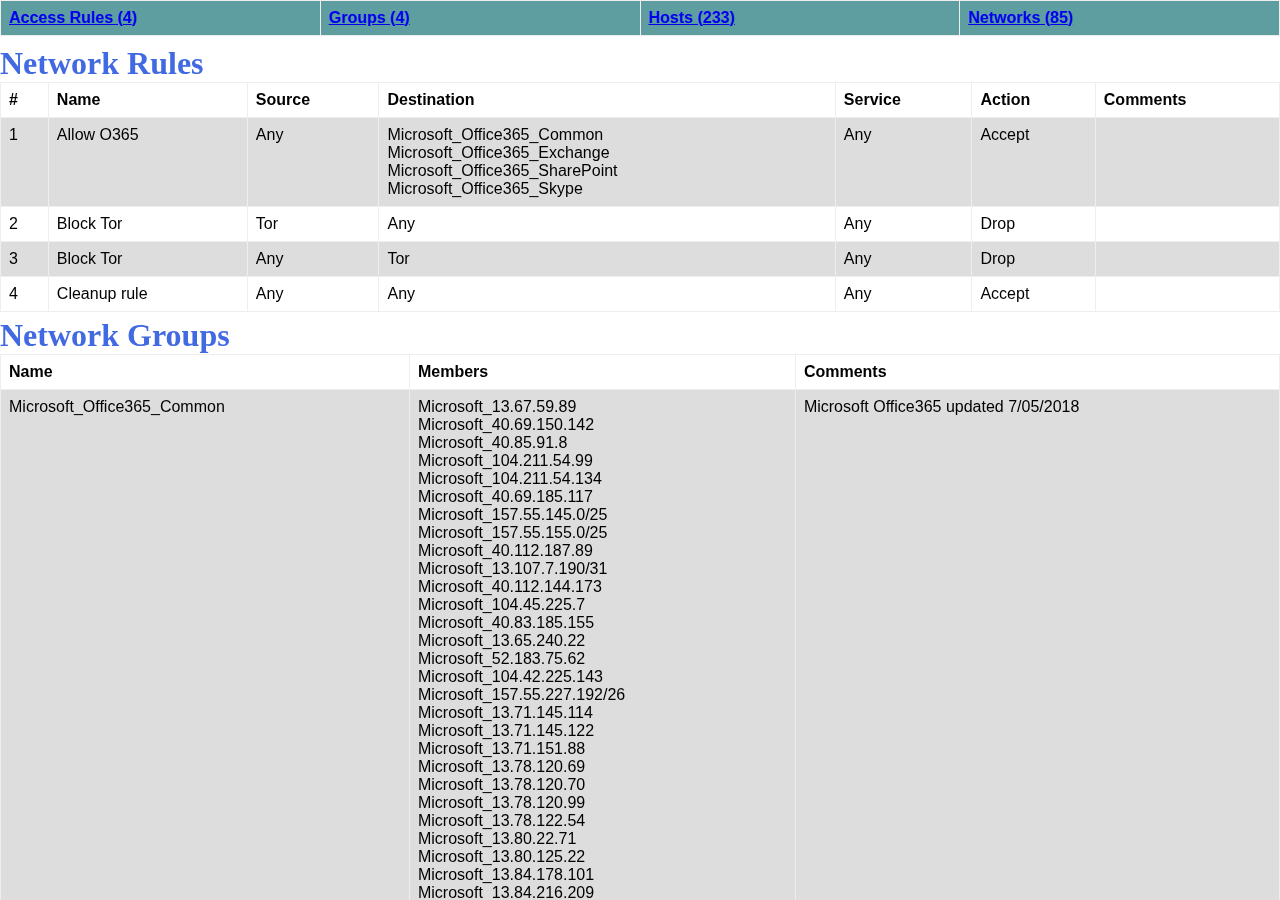
<file: Examples/ExportToHtml/Export.html>
<!DOCTYPE html>
<html lang="en">
<head>
    <meta charset="utf-8" />
    <title>Export of Check Point Rule</title>
    <style>
        html, body {
            height: 100%;
            margin: 0px;
            overflow: hidden;
        }

        table {
            font-family: arial, sans-serif;
            border-collapse: collapse;
            width: 100%;
        }

        td, th {
            border: 1px solid #eeeeee;
            text-align: left;
			vertical-align: top;
            padding: 8px;
        }

        tr:nth-child(even) {
            background-color: #dddddd;
        }

        p {
            margin: 0;
        }

        h1 {
            margin-bottom: 0;
            margin-top: 5px;
            color: royalblue;
        }

        #NavBar {
            position: fixed;
            left: 0;
            top: 0;
            width: 100%;
            height: 40px;
        }

            #NavBar table {
                table-layout: fixed;
            }

            #NavBar th {
                background-color: cadetblue;
            }

        #Body {
            position: fixed;
            left: 0px;
            width: 100%;
            top: 40px;
            height: calc(100% - 40px);
            overflow: auto;
        }

        #Floating {
            position: absolute;
            display: block;
            background-color: cadetblue;
            max-height: 75%;
            max-width: 75%;
            overflow: auto;
            border: 2px solid cadetblue;
            box-shadow: 5px 10px #888888;
        }
		
		.Negate {
			text-decoration:line-through;
		}

        h1 .Object {
            display: inline;
        }

        .Object {
            display: table;
        }

            .Object:hover {
                color: blue;
                text-decoration: underline;
            }
    </style>
    <script type="application/json" id="data">
        {"objects":[{"uid":"0f50ea59-ec07-4705-8c10-3c9056d12764","name":"Microsoft_13.71.145.122","type":"host","color":"red","comments":"Microsoft Office365 added 7/05/2018","domain":"SMC User","groups":["944631f8-73db-4ef2-810f-97a1457b086c","c311c42f-e032-4b14-8d58-6f0983ab73a5","3b214b50-20e3-40c7-8495-5ec4bee8bb84","4e485e57-ac6c-44af-a154-171529dbe67b"],"ipv4-address":"13.71.145.122","meta-info":{"creation-time":"2018-05-11T08:50:41+10:00","creator":"admin","last-modifier":"admin","last-modify-time":"2018-05-11T08:50:41+10:00","lock":"unlocked","validation-state":"ok"},"nat-settings":{"auto-rule":false},"read-only":false,"tags":["Microsoft_Office365"]},{"uid":"5ac08d33-fabd-40d7-b2fa-604aee055514","name":"Microsoft_104.41.35.170","type":"host","color":"red","comments":"Microsoft Office365 added 7/05/2018","domain":"SMC User","groups":["944631f8-73db-4ef2-810f-97a1457b086c","c311c42f-e032-4b14-8d58-6f0983ab73a5","3b214b50-20e3-40c7-8495-5ec4bee8bb84","4e485e57-ac6c-44af-a154-171529dbe67b"],"ipv4-address":"104.41.35.170","meta-info":{"creation-time":"2018-05-11T08:58:36+10:00","creator":"admin","last-modifier":"admin","last-modify-time":"2018-05-11T08:58:36+10:00","lock":"unlocked","validation-state":"ok"},"nat-settings":{"auto-rule":false},"read-only":false,"tags":["Microsoft_Office365"]},{"uid":"24c4ddc9-b5bd-4dc1-bb62-14de71d60bdf","name":"Microsoft_23.101.14.229","type":"host","color":"red","comments":"Microsoft Office365 added 7/05/2018","domain":"SMC User","groups":["944631f8-73db-4ef2-810f-97a1457b086c","c311c42f-e032-4b14-8d58-6f0983ab73a5","3b214b50-20e3-40c7-8495-5ec4bee8bb84","4e485e57-ac6c-44af-a154-171529dbe67b"],"ipv4-address":"23.101.14.229","meta-info":{"creation-time":"2018-05-11T08:54:08+10:00","creator":"admin","last-modifier":"admin","last-modify-time":"2018-05-11T08:54:08+10:00","lock":"unlocked","validation-state":"ok"},"nat-settings":{"auto-rule":false},"read-only":false,"tags":["Microsoft_Office365"]},{"uid":"8b096c51-9809-42f9-8cec-ad5cf5eeb710","name":"Microsoft_168.61.149.17","type":"host","color":"red","comments":"Microsoft Office365 added 7/05/2018","domain":"SMC User","groups":["944631f8-73db-4ef2-810f-97a1457b086c","c311c42f-e032-4b14-8d58-6f0983ab73a5","3b214b50-20e3-40c7-8495-5ec4bee8bb84","4e485e57-ac6c-44af-a154-171529dbe67b"],"ipv4-address":"168.61.149.17","meta-info":{"creation-time":"2018-05-11T08:54:59+10:00","creator":"admin","last-modifier":"admin","last-modify-time":"2018-05-11T08:54:59+10:00","lock":"unlocked","validation-state":"ok"},"nat-settings":{"auto-rule":false},"read-only":false,"tags":["Microsoft_Office365"]},{"uid":"ab78050e-2acf-45a6-ba4b-5b35176acaaf","name":"Microsoft_23.101.224.16/29","type":"network","broadcast":"allow","color":"red","comments":"Microsoft Office365 added 7/05/2018","domain":"SMC User","groups":["944631f8-73db-4ef2-810f-97a1457b086c","c311c42f-e032-4b14-8d58-6f0983ab73a5","3b214b50-20e3-40c7-8495-5ec4bee8bb84","4e485e57-ac6c-44af-a154-171529dbe67b"],"mask-length4":29,"mask-length6":-1,"meta-info":{"creation-time":"2018-05-11T08:57:37+10:00","creator":"admin","last-modifier":"admin","last-modify-time":"2018-05-11T08:57:37+10:00","lock":"unlocked","validation-state":"ok"},"nat-settings":{"auto-rule":false},"read-only":false,"subnet4":"23.101.224.16","tags":["Microsoft_Office365"]},{"uid":"48c48394-7134-4a4d-84bf-ddbea00efe13","name":"Microsoft_134.170.172.128/25","type":"network","broadcast":"allow","color":"red","comments":"Microsoft Office365 added 7/05/2018","domain":"SMC User","groups":["944631f8-73db-4ef2-810f-97a1457b086c","c311c42f-e032-4b14-8d58-6f0983ab73a5","3b214b50-20e3-40c7-8495-5ec4bee8bb84","4e485e57-ac6c-44af-a154-171529dbe67b"],"mask-length4":25,"mask-length6":-1,"meta-info":{"creation-time":"2018-05-11T08:57:08+10:00","creator":"admin","last-modifier":"admin","last-modify-time":"2018-05-11T08:57:08+10:00","lock":"unlocked","validation-state":"ok"},"nat-settings":{"auto-rule":false},"read-only":false,"subnet4":"134.170.172.128","tags":["Microsoft_Office365"]},{"uid":"d88c94f1-9296-4677-9820-2c2abb01dc10","name":"Microsoft_65.52.184.75","type":"host","color":"red","comments":"Microsoft Office365 added 7/05/2018","domain":"SMC User","groups":["944631f8-73db-4ef2-810f-97a1457b086c","c311c42f-e032-4b14-8d58-6f0983ab73a5","3b214b50-20e3-40c7-8495-5ec4bee8bb84","4e485e57-ac6c-44af-a154-171529dbe67b"],"ipv4-address":"65.52.184.75","meta-info":{"creation-time":"2018-05-11T08:54:34+10:00","creator":"admin","last-modifier":"admin","last-modify-time":"2018-05-11T08:54:34+10:00","lock":"unlocked","validation-state":"ok"},"nat-settings":{"auto-rule":false},"read-only":false,"tags":["Microsoft_Office365"]},{"uid":"7dc693f0-62f4-4ce0-97c9-ce3a4b7cca5a","name":"Microsoft_168.62.43.8","type":"host","color":"red","comments":"Microsoft Office365 added 7/05/2018","domain":"SMC User","groups":["944631f8-73db-4ef2-810f-97a1457b086c","c311c42f-e032-4b14-8d58-6f0983ab73a5","3b214b50-20e3-40c7-8495-5ec4bee8bb84","4e485e57-ac6c-44af-a154-171529dbe67b"],"ipv4-address":"168.62.43.8","meta-info":{"creation-time":"2018-05-11T08:55:04+10:00","creator":"admin","last-modifier":"admin","last-modify-time":"2018-05-11T08:55:04+10:00","lock":"unlocked","validation-state":"ok"},"nat-settings":{"auto-rule":false},"read-only":false,"tags":["Microsoft_Office365"]},{"uid":"8f84ec70-19ce-4fcb-9703-81e3e7947ae3","name":"Microsoft_207.46.216.54","type":"host","color":"red","comments":"Microsoft Office365 added 7/05/2018","domain":"SMC User","groups":["944631f8-73db-4ef2-810f-97a1457b086c","c311c42f-e032-4b14-8d58-6f0983ab73a5","3b214b50-20e3-40c7-8495-5ec4bee8bb84","4e485e57-ac6c-44af-a154-171529dbe67b"],"ipv4-address":"207.46.216.54","meta-info":{"creation-time":"2018-05-11T08:53:16+10:00","creator":"admin","last-modifier":"admin","last-modify-time":"2018-05-11T08:53:16+10:00","lock":"unlocked","validation-state":"ok"},"nat-settings":{"auto-rule":false},"read-only":false,"tags":["Microsoft_Office365"]},{"uid":"aca1f387-aa45-4df3-a6cd-338eadde23cd","name":"Microsoft_23.100.104.16/28","type":"network","broadcast":"allow","color":"red","comments":"Microsoft Office365 added 7/05/2018","domain":"SMC User","groups":["944631f8-73db-4ef2-810f-97a1457b086c","c311c42f-e032-4b14-8d58-6f0983ab73a5","3b214b50-20e3-40c7-8495-5ec4bee8bb84","4e485e57-ac6c-44af-a154-171529dbe67b"],"mask-length4":28,"mask-length6":-1,"meta-info":{"creation-time":"2018-05-11T08:57:27+10:00","creator":"admin","last-modifier":"admin","last-modify-time":"2018-05-11T08:57:27+10:00","lock":"unlocked","validation-state":"ok"},"nat-settings":{"auto-rule":false},"read-only":false,"subnet4":"23.100.104.16","tags":["Microsoft_Office365"]},{"uid":"34336478-eab2-4e1b-97dd-292105ab05c0","name":"Microsoft_52.108.0.0/14","type":"network","broadcast":"allow","color":"red","comments":"Microsoft Office365 added 7/05/2018","domain":"SMC User","groups":["944631f8-73db-4ef2-810f-97a1457b086c","c311c42f-e032-4b14-8d58-6f0983ab73a5","3b214b50-20e3-40c7-8495-5ec4bee8bb84","4e485e57-ac6c-44af-a154-171529dbe67b"],"mask-length4":14,"mask-length6":-1,"meta-info":{"creation-time":"2018-05-11T08:55:27+10:00","creator":"admin","last-modifier":"admin","last-modify-time":"2018-05-11T08:55:27+10:00","lock":"unlocked","validation-state":"ok"},"nat-settings":{"auto-rule":false},"read-only":false,"subnet4":"52.108.0.0","tags":["Microsoft_Office365"]},{"uid":"24e400d3-4345-435b-97c0-126c649acc0c","name":"Microsoft_70.37.96.155","type":"host","color":"red","comments":"Microsoft Office365 added 7/05/2018","domain":"SMC User","groups":["944631f8-73db-4ef2-810f-97a1457b086c","c311c42f-e032-4b14-8d58-6f0983ab73a5","3b214b50-20e3-40c7-8495-5ec4bee8bb84","4e485e57-ac6c-44af-a154-171529dbe67b"],"ipv4-address":"70.37.96.155","meta-info":{"creation-time":"2018-05-11T08:52:33+10:00","creator":"admin","last-modifier":"admin","last-modify-time":"2018-05-11T08:52:33+10:00","lock":"unlocked","validation-state":"ok"},"nat-settings":{"auto-rule":false},"read-only":false,"tags":["Microsoft_Office365"]},{"uid":"62863601-15f7-4f52-9f2e-9a6de164e02d","name":"Microsoft_104.44.254.128/25","type":"network","broadcast":"allow","color":"red","comments":"Microsoft Office365 added 7/05/2018","domain":"SMC User","groups":["944631f8-73db-4ef2-810f-97a1457b086c","c311c42f-e032-4b14-8d58-6f0983ab73a5","3b214b50-20e3-40c7-8495-5ec4bee8bb84","4e485e57-ac6c-44af-a154-171529dbe67b"],"mask-length4":25,"mask-length6":-1,"meta-info":{"creation-time":"2018-05-11T08:57:04+10:00","creator":"admin","last-modifier":"admin","last-modify-time":"2018-05-11T08:57:04+10:00","lock":"unlocked","validation-state":"ok"},"nat-settings":{"auto-rule":false},"read-only":false,"subnet4":"104.44.254.128","tags":["Microsoft_Office365"]},{"uid":"34f41a5c-e646-413e-adb9-71ce6a0c61f2","name":"Microsoft_191.238.160.173","type":"host","color":"red","comments":"Microsoft Office365 added 7/05/2018","domain":"SMC User","groups":["944631f8-73db-4ef2-810f-97a1457b086c","c311c42f-e032-4b14-8d58-6f0983ab73a5","3b214b50-20e3-40c7-8495-5ec4bee8bb84","4e485e57-ac6c-44af-a154-171529dbe67b"],"ipv4-address":"191.238.160.173","meta-info":{"creation-time":"2018-05-11T08:53:12+10:00","creator":"admin","last-modifier":"admin","last-modify-time":"2018-05-11T08:53:12+10:00","lock":"unlocked","validation-state":"ok"},"nat-settings":{"auto-rule":false},"read-only":false,"tags":["Microsoft_Office365"]},{"uid":"26e748f2-e515-48f4-9613-5131125ce975","name":"Block Tor","type":"access-rule","action":"Drop","action-settings":{"enable-identity-captive-portal":false},"color":"aquamarine","comments":"","content":["97aeb369-9aea-11d5-bd16-0090272ccb30"],"content-direction":"any","content-negate":false,"custom-fields":{"field-1":"","field-2":"","field-3":""},"destination":["5a30d6ea-095e-45d3-93b4-c6ecfaae33c2"],"destination-negate":false,"domain":"SMC User","enabled":true,"install-on":["6c488338-8eec-4103-ad21-cd461ac2c476"],"layer":"8a5e96fb-c793-457f-b78f-c667074223a5","meta-info":{"creation-time":"2018-05-13T08:58:32+10:00","creator":"admin","last-modifier":"admin","last-modify-time":"2018-05-13T08:59:57+10:00","lock":"unlocked","validation-state":"ok"},"read-only":false,"rule-number":"3","service":["97aeb369-9aea-11d5-bd16-0090272ccb30"],"service-negate":false,"source":["97aeb369-9aea-11d5-bd16-0090272ccb30"],"source-negate":false,"tags":[],"track":{"accounting":false,"alert":"none","per-connection":false,"per-session":false,"type":"None"},"vpn":["97aeb369-9aea-11d5-bd16-0090272ccb30"]},{"uid":"725ed9de-facc-4d49-b25a-12a73c48d851","name":"Microsoft_65.55.239.168","type":"host","color":"red","comments":"Microsoft Office365 added 7/05/2018","domain":"SMC User","groups":["944631f8-73db-4ef2-810f-97a1457b086c","c311c42f-e032-4b14-8d58-6f0983ab73a5","3b214b50-20e3-40c7-8495-5ec4bee8bb84","4e485e57-ac6c-44af-a154-171529dbe67b"],"ipv4-address":"65.55.239.168","meta-info":{"creation-time":"2018-05-11T08:52:31+10:00","creator":"admin","last-modifier":"admin","last-modify-time":"2018-05-11T08:52:31+10:00","lock":"unlocked","validation-state":"ok"},"nat-settings":{"auto-rule":false},"read-only":false,"tags":["Microsoft_Office365"]},{"uid":"c1d5f55e-95ba-48d5-b7b9-76b0508d275b","name":"Microsoft_104.43.140.223","type":"host","color":"red","comments":"Microsoft Office365 added 7/05/2018","domain":"SMC User","groups":["944631f8-73db-4ef2-810f-97a1457b086c","c311c42f-e032-4b14-8d58-6f0983ab73a5","3b214b50-20e3-40c7-8495-5ec4bee8bb84","4e485e57-ac6c-44af-a154-171529dbe67b"],"ipv4-address":"104.43.140.223","meta-info":{"creation-time":"2018-05-11T08:54:42+10:00","creator":"admin","last-modifier":"admin","last-modify-time":"2018-05-11T08:54:42+10:00","lock":"unlocked","validation-state":"ok"},"nat-settings":{"auto-rule":false},"read-only":false,"tags":["Microsoft_Office365"]},{"uid":"63e1c433-b54c-49ed-8b67-7f3740d8f76d","name":"Microsoft_157.55.145.0/25","type":"network","broadcast":"allow","color":"red","comments":"Microsoft Office365 added 7/05/2018","domain":"SMC User","groups":["944631f8-73db-4ef2-810f-97a1457b086c","c311c42f-e032-4b14-8d58-6f0983ab73a5","3b214b50-20e3-40c7-8495-5ec4bee8bb84","4e485e57-ac6c-44af-a154-171529dbe67b"],"mask-length4":25,"mask-length6":-1,"meta-info":{"creation-time":"2018-05-11T08:50:19+10:00","creator":"admin","last-modifier":"admin","last-modify-time":"2018-05-11T08:50:19+10:00","lock":"unlocked","validation-state":"ok"},"nat-settings":{"auto-rule":false},"read-only":false,"subnet4":"157.55.145.0","tags":["Microsoft_Office365"]},{"uid":"1d653891-f86e-444b-a907-a4c9ab4e8192","name":"Microsoft_23.99.116.116","type":"host","color":"red","comments":"Microsoft Office365 added 7/05/2018","domain":"SMC User","groups":["944631f8-73db-4ef2-810f-97a1457b086c","c311c42f-e032-4b14-8d58-6f0983ab73a5","3b214b50-20e3-40c7-8495-5ec4bee8bb84","4e485e57-ac6c-44af-a154-171529dbe67b"],"ipv4-address":"23.99.116.116","meta-info":{"creation-time":"2018-05-11T08:54:05+10:00","creator":"admin","last-modifier":"admin","last-modify-time":"2018-05-11T08:54:05+10:00","lock":"unlocked","validation-state":"ok"},"nat-settings":{"auto-rule":false},"read-only":false,"tags":["Microsoft_Office365"]},{"uid":"4feb30ce-6b7e-4ffc-8b6c-e07f7367dba9","name":"Microsoft_40.69.185.117","type":"host","color":"red","comments":"Microsoft Office365 added 7/05/2018","domain":"SMC User","groups":["944631f8-73db-4ef2-810f-97a1457b086c","c311c42f-e032-4b14-8d58-6f0983ab73a5","3b214b50-20e3-40c7-8495-5ec4bee8bb84","4e485e57-ac6c-44af-a154-171529dbe67b"],"ipv4-address":"40.69.185.117","meta-info":{"creation-time":"2018-05-11T08:50:18+10:00","creator":"admin","last-modifier":"admin","last-modify-time":"2018-05-11T08:50:18+10:00","lock":"unlocked","validation-state":"ok"},"nat-settings":{"auto-rule":false},"read-only":false,"tags":["Microsoft_Office365"]},{"uid":"bb686b5a-2f20-4d0e-b37f-4d439327d391","name":"Microsoft_13.67.59.89","type":"host","color":"red","comments":"Microsoft Office365 added 7/05/2018","domain":"SMC User","groups":["944631f8-73db-4ef2-810f-97a1457b086c","c311c42f-e032-4b14-8d58-6f0983ab73a5","3b214b50-20e3-40c7-8495-5ec4bee8bb84","4e485e57-ac6c-44af-a154-171529dbe67b"],"ipv4-address":"13.67.59.89","meta-info":{"creation-time":"2018-05-11T08:50:10+10:00","creator":"admin","last-modifier":"admin","last-modify-time":"2018-05-11T08:50:10+10:00","lock":"unlocked","validation-state":"ok"},"nat-settings":{"auto-rule":false},"read-only":false,"tags":["Microsoft_Office365"]},{"uid":"198c851d-f1ab-4011-ba26-607e507c4e87","name":"Microsoft_157.55.45.128/25","type":"network","broadcast":"allow","color":"red","comments":"Microsoft Office365 added 7/05/2018","domain":"SMC User","groups":["944631f8-73db-4ef2-810f-97a1457b086c","c311c42f-e032-4b14-8d58-6f0983ab73a5","3b214b50-20e3-40c7-8495-5ec4bee8bb84","4e485e57-ac6c-44af-a154-171529dbe67b"],"mask-length4":25,"mask-length6":-1,"meta-info":{"creation-time":"2018-05-11T08:57:14+10:00","creator":"admin","last-modifier":"admin","last-modify-time":"2018-05-11T08:57:14+10:00","lock":"unlocked","validation-state":"ok"},"nat-settings":{"auto-rule":false},"read-only":false,"subnet4":"157.55.45.128","tags":["Microsoft_Office365"]},{"uid":"96c60a94-6e64-4a81-8ec8-7ff81ee5ab82","name":"Microsoft_52.163.58.153","type":"host","color":"red","comments":"Microsoft Office365 added 7/05/2018","domain":"SMC User","groups":["944631f8-73db-4ef2-810f-97a1457b086c","c311c42f-e032-4b14-8d58-6f0983ab73a5","3b214b50-20e3-40c7-8495-5ec4bee8bb84","4e485e57-ac6c-44af-a154-171529dbe67b"],"ipv4-address":"52.163.58.153","meta-info":{"creation-time":"2018-05-11T08:51:53+10:00","creator":"admin","last-modifier":"admin","last-modify-time":"2018-05-11T08:51:53+10:00","lock":"unlocked","validation-state":"ok"},"nat-settings":{"auto-rule":false},"read-only":false,"tags":["Microsoft_Office365"]},{"uid":"1503e1f3-f688-4fcf-8389-50b622fc8f39","name":"Microsoft_40.84.4.119","type":"host","color":"red","comments":"Microsoft Office365 added 7/05/2018","domain":"SMC User","groups":["944631f8-73db-4ef2-810f-97a1457b086c","c311c42f-e032-4b14-8d58-6f0983ab73a5","3b214b50-20e3-40c7-8495-5ec4bee8bb84","4e485e57-ac6c-44af-a154-171529dbe67b"],"ipv4-address":"40.84.4.119","meta-info":{"creation-time":"2018-05-11T08:53:21+10:00","creator":"admin","last-modifier":"admin","last-modify-time":"2018-05-11T08:53:21+10:00","lock":"unlocked","validation-state":"ok"},"nat-settings":{"auto-rule":false},"read-only":false,"tags":["Microsoft_Office365"]},{"uid":"5a2c50fa-c6a1-423d-85c3-e19deb028734","name":"Microsoft_13.75.48.16/29","type":"network","broadcast":"allow","color":"red","comments":"Microsoft Office365 added 7/05/2018","domain":"SMC User","groups":["944631f8-73db-4ef2-810f-97a1457b086c","c311c42f-e032-4b14-8d58-6f0983ab73a5","3b214b50-20e3-40c7-8495-5ec4bee8bb84","4e485e57-ac6c-44af-a154-171529dbe67b"],"mask-length4":29,"mask-length6":-1,"meta-info":{"creation-time":"2018-05-11T08:57:20+10:00","creator":"admin","last-modifier":"admin","last-modify-time":"2018-05-11T08:57:20+10:00","lock":"unlocked","validation-state":"ok"},"nat-settings":{"auto-rule":false},"read-only":false,"subnet4":"13.75.48.16","tags":["Microsoft_Office365"]},{"uid":"66a7a936-9ca8-45d5-9c65-a2614e97faef","name":"Microsoft_13.84.218.185","type":"host","color":"red","comments":"Microsoft Office365 added 7/05/2018","domain":"SMC User","groups":["944631f8-73db-4ef2-810f-97a1457b086c","c311c42f-e032-4b14-8d58-6f0983ab73a5","3b214b50-20e3-40c7-8495-5ec4bee8bb84","4e485e57-ac6c-44af-a154-171529dbe67b"],"ipv4-address":"13.84.218.185","meta-info":{"creation-time":"2018-05-11T08:53:28+10:00","creator":"admin","last-modifier":"admin","last-modify-time":"2018-05-11T08:53:28+10:00","lock":"unlocked","validation-state":"ok"},"nat-settings":{"auto-rule":false},"read-only":false,"tags":["Microsoft_Office365"]},{"uid":"3d092daa-aa6e-4ba2-92ab-d164777585be","name":"Microsoft_104.43.21.58","type":"host","color":"red","comments":"Microsoft Office365 added 7/05/2018","domain":"SMC User","groups":["944631f8-73db-4ef2-810f-97a1457b086c","c311c42f-e032-4b14-8d58-6f0983ab73a5","3b214b50-20e3-40c7-8495-5ec4bee8bb84","4e485e57-ac6c-44af-a154-171529dbe67b"],"ipv4-address":"104.43.21.58","meta-info":{"creation-time":"2018-05-11T08:52:46+10:00","creator":"admin","last-modifier":"admin","last-modify-time":"2018-05-11T08:52:46+10:00","lock":"unlocked","validation-state":"ok"},"nat-settings":{"auto-rule":false},"read-only":false,"tags":["Microsoft_Office365"]},{"uid":"f9ad91c2-4eab-4582-91c0-0257c347291d","name":"Microsoft_157.56.151.0/25","type":"network","broadcast":"allow","color":"red","comments":"Microsoft Office365 added 7/05/2018","domain":"SMC User","groups":["944631f8-73db-4ef2-810f-97a1457b086c","c311c42f-e032-4b14-8d58-6f0983ab73a5","3b214b50-20e3-40c7-8495-5ec4bee8bb84","4e485e57-ac6c-44af-a154-171529dbe67b"],"mask-length4":25,"mask-length6":-1,"meta-info":{"creation-time":"2018-05-11T08:56:18+10:00","creator":"admin","last-modifier":"admin","last-modify-time":"2018-05-11T08:56:18+10:00","lock":"unlocked","validation-state":"ok"},"nat-settings":{"auto-rule":false},"read-only":false,"subnet4":"157.56.151.0","tags":["Microsoft_Office365"]},{"uid":"7c62f5cf-92e4-47f7-a9f5-af6569bd19e4","name":"Microsoft_13.84.145.7","type":"host","color":"red","comments":"Microsoft Office365 added 7/05/2018","domain":"SMC User","groups":["944631f8-73db-4ef2-810f-97a1457b086c","c311c42f-e032-4b14-8d58-6f0983ab73a5","3b214b50-20e3-40c7-8495-5ec4bee8bb84","4e485e57-ac6c-44af-a154-171529dbe67b"],"ipv4-address":"13.84.145.7","meta-info":{"creation-time":"2018-05-11T08:56:06+10:00","creator":"admin","last-modifier":"admin","last-modify-time":"2018-05-11T08:56:06+10:00","lock":"unlocked","validation-state":"ok"},"nat-settings":{"auto-rule":false},"read-only":false,"tags":["Microsoft_Office365"]},{"uid":"ff8d973f-fe54-41aa-9943-45390c0c006e","name":"Microsoft_207.46.134.255","type":"host","color":"red","comments":"Microsoft Office365 added 7/05/2018","domain":"SMC User","groups":["944631f8-73db-4ef2-810f-97a1457b086c","c311c42f-e032-4b14-8d58-6f0983ab73a5","3b214b50-20e3-40c7-8495-5ec4bee8bb84","4e485e57-ac6c-44af-a154-171529dbe67b"],"ipv4-address":"207.46.134.255","meta-info":{"creation-time":"2018-05-11T08:55:11+10:00","creator":"admin","last-modifier":"admin","last-modify-time":"2018-05-11T08:55:11+10:00","lock":"unlocked","validation-state":"ok"},"nat-settings":{"auto-rule":false},"read-only":false,"tags":["Microsoft_Office365"]},{"uid":"78fc488e-ab57-425c-8861-38c5b5626ee4","name":"Microsoft_104.40.211.46","type":"host","color":"red","comments":"Microsoft Office365 added 7/05/2018","domain":"SMC User","groups":["944631f8-73db-4ef2-810f-97a1457b086c","c311c42f-e032-4b14-8d58-6f0983ab73a5","3b214b50-20e3-40c7-8495-5ec4bee8bb84","4e485e57-ac6c-44af-a154-171529dbe67b"],"ipv4-address":"104.40.211.46","meta-info":{"creation-time":"2018-05-11T08:52:42+10:00","creator":"admin","last-modifier":"admin","last-modify-time":"2018-05-11T08:52:42+10:00","lock":"unlocked","validation-state":"ok"},"nat-settings":{"auto-rule":false},"read-only":false,"tags":["Microsoft_Office365"]},{"uid":"818a41dd-77ef-43dd-a8d4-5bf80ca07a02","name":"Microsoft_52.232.112.133","type":"host","color":"red","comments":"Microsoft Office365 added 7/05/2018","domain":"SMC User","groups":["944631f8-73db-4ef2-810f-97a1457b086c","c311c42f-e032-4b14-8d58-6f0983ab73a5","3b214b50-20e3-40c7-8495-5ec4bee8bb84","4e485e57-ac6c-44af-a154-171529dbe67b"],"ipv4-address":"52.232.112.133","meta-info":{"creation-time":"2018-05-11T08:52:18+10:00","creator":"admin","last-modifier":"admin","last-modify-time":"2018-05-11T08:52:18+10:00","lock":"unlocked","validation-state":"ok"},"nat-settings":{"auto-rule":false},"read-only":false,"tags":["Microsoft_Office365"]},{"uid":"55937f22-0450-41a4-8e2e-19eb6ca56425","name":"Microsoft_13.91.91.243","type":"host","color":"red","comments":"Microsoft Office365 added 7/05/2018","domain":"SMC User","groups":["944631f8-73db-4ef2-810f-97a1457b086c","c311c42f-e032-4b14-8d58-6f0983ab73a5","3b214b50-20e3-40c7-8495-5ec4bee8bb84","4e485e57-ac6c-44af-a154-171529dbe67b"],"ipv4-address":"13.91.91.243","meta-info":{"creation-time":"2018-05-11T08:51:06+10:00","creator":"admin","last-modifier":"admin","last-modify-time":"2018-05-11T08:51:06+10:00","lock":"unlocked","validation-state":"ok"},"nat-settings":{"auto-rule":false},"read-only":false,"tags":["Microsoft_Office365"]},{"uid":"9b493731-44a7-4bdb-b2e2-e9aae4bb79ba","name":"Microsoft_52.178.146.3","type":"host","color":"red","comments":"Microsoft Office365 added 7/05/2018","domain":"SMC User","groups":["944631f8-73db-4ef2-810f-97a1457b086c","c311c42f-e032-4b14-8d58-6f0983ab73a5","3b214b50-20e3-40c7-8495-5ec4bee8bb84","4e485e57-ac6c-44af-a154-171529dbe67b"],"ipv4-address":"52.178.146.3","meta-info":{"creation-time":"2018-05-11T08:52:09+10:00","creator":"admin","last-modifier":"admin","last-modify-time":"2018-05-11T08:52:09+10:00","lock":"unlocked","validation-state":"ok"},"nat-settings":{"auto-rule":false},"read-only":false,"tags":["Microsoft_Office365"]},{"uid":"3ca9c2fe-7640-45c1-8c10-934866225a62","name":"Microsoft_137.116.172.39","type":"host","color":"red","comments":"Microsoft Office365 added 7/05/2018","domain":"SMC User","groups":["944631f8-73db-4ef2-810f-97a1457b086c","c311c42f-e032-4b14-8d58-6f0983ab73a5","3b214b50-20e3-40c7-8495-5ec4bee8bb84","4e485e57-ac6c-44af-a154-171529dbe67b"],"ipv4-address":"137.116.172.39","meta-info":{"creation-time":"2018-05-11T08:55:37+10:00","creator":"admin","last-modifier":"admin","last-modify-time":"2018-05-11T08:55:37+10:00","lock":"unlocked","validation-state":"ok"},"nat-settings":{"auto-rule":false},"read-only":false,"tags":["Microsoft_Office365"]},{"uid":"2cfcad33-60e5-4821-a6e1-9d26988095fa","name":"Microsoft_191.237.218.239","type":"host","color":"red","comments":"Microsoft Office365 added 7/05/2018","domain":"SMC User","groups":["944631f8-73db-4ef2-810f-97a1457b086c","c311c42f-e032-4b14-8d58-6f0983ab73a5","3b214b50-20e3-40c7-8495-5ec4bee8bb84","4e485e57-ac6c-44af-a154-171529dbe67b"],"ipv4-address":"191.237.218.239","meta-info":{"creation-time":"2018-05-11T08:55:10+10:00","creator":"admin","last-modifier":"admin","last-modify-time":"2018-05-11T08:55:10+10:00","lock":"unlocked","validation-state":"ok"},"nat-settings":{"auto-rule":false},"read-only":false,"tags":["Microsoft_Office365"]},{"uid":"e742858d-77ae-4057-83e8-871131eca6a7","name":"Microsoft_13.107.7.190/31","type":"network","broadcast":"allow","color":"red","comments":"Microsoft Office365 added 7/05/2018","domain":"SMC User","groups":["944631f8-73db-4ef2-810f-97a1457b086c","c311c42f-e032-4b14-8d58-6f0983ab73a5","3b214b50-20e3-40c7-8495-5ec4bee8bb84","4e485e57-ac6c-44af-a154-171529dbe67b"],"mask-length4":31,"mask-length6":-1,"meta-info":{"creation-time":"2018-05-11T08:50:25+10:00","creator":"admin","last-modifier":"admin","last-modify-time":"2018-05-11T08:50:25+10:00","lock":"unlocked","validation-state":"ok"},"nat-settings":{"auto-rule":false},"read-only":false,"subnet4":"13.107.7.190","tags":["Microsoft_Office365"]},{"uid":"be0edf90-abcc-4473-ae98-40f6634bb9c0","name":"Microsoft_104.46.38.64","type":"host","color":"red","comments":"Microsoft Office365 added 7/05/2018","domain":"SMC User","groups":["944631f8-73db-4ef2-810f-97a1457b086c","c311c42f-e032-4b14-8d58-6f0983ab73a5","3b214b50-20e3-40c7-8495-5ec4bee8bb84","4e485e57-ac6c-44af-a154-171529dbe67b"],"ipv4-address":"104.46.38.64","meta-info":{"creation-time":"2018-05-11T08:54:45+10:00","creator":"admin","last-modifier":"admin","last-modify-time":"2018-05-11T08:54:45+10:00","lock":"unlocked","validation-state":"ok"},"nat-settings":{"auto-rule":false},"read-only":false,"tags":["Microsoft_Office365"]},{"uid":"0fb7cd65-5c3e-43c5-b2a5-491ec17ccf05","name":"Microsoft_104.46.224.64/28","type":"network","broadcast":"allow","color":"red","comments":"Microsoft Office365 added 7/05/2018","domain":"SMC User","groups":["944631f8-73db-4ef2-810f-97a1457b086c","c311c42f-e032-4b14-8d58-6f0983ab73a5","3b214b50-20e3-40c7-8495-5ec4bee8bb84","4e485e57-ac6c-44af-a154-171529dbe67b"],"mask-length4":28,"mask-length6":-1,"meta-info":{"creation-time":"2018-05-11T08:58:00+10:00","creator":"admin","last-modifier":"admin","last-modify-time":"2018-05-11T08:58:00+10:00","lock":"unlocked","validation-state":"ok"},"nat-settings":{"auto-rule":false},"read-only":false,"subnet4":"104.46.224.64","tags":["Microsoft_Office365"]},{"uid":"9d8a0b1f-b0c1-44f2-8536-c18ecf879de6","name":"Microsoft_52.168.128.89","type":"host","color":"red","comments":"Microsoft Office365 added 7/05/2018","domain":"SMC User","groups":["944631f8-73db-4ef2-810f-97a1457b086c","c311c42f-e032-4b14-8d58-6f0983ab73a5","3b214b50-20e3-40c7-8495-5ec4bee8bb84","4e485e57-ac6c-44af-a154-171529dbe67b"],"ipv4-address":"52.168.128.89","meta-info":{"creation-time":"2018-05-11T08:52:02+10:00","creator":"admin","last-modifier":"admin","last-modify-time":"2018-05-11T08:52:02+10:00","lock":"unlocked","validation-state":"ok"},"nat-settings":{"auto-rule":false},"read-only":false,"tags":["Microsoft_Office365"]},{"uid":"618aee34-7d77-40fd-82f7-ecd232213f0d","name":"Microsoft_111.221.96.149","type":"host","color":"red","comments":"Microsoft Office365 added 7/05/2018","domain":"SMC User","groups":["944631f8-73db-4ef2-810f-97a1457b086c","c311c42f-e032-4b14-8d58-6f0983ab73a5","3b214b50-20e3-40c7-8495-5ec4bee8bb84","4e485e57-ac6c-44af-a154-171529dbe67b"],"ipv4-address":"111.221.96.149","meta-info":{"creation-time":"2018-05-11T08:52:56+10:00","creator":"admin","last-modifier":"admin","last-modify-time":"2018-05-11T08:52:56+10:00","lock":"unlocked","validation-state":"ok"},"nat-settings":{"auto-rule":false},"read-only":false,"tags":["Microsoft_Office365"]},{"uid":"c5b2d177-cdb2-4db8-93f4-79ed532aa65a","name":"Microsoft_13.107.6.158/31","type":"network","broadcast":"allow","color":"red","comments":"Microsoft Office365 added 7/05/2018","domain":"SMC User","groups":["944631f8-73db-4ef2-810f-97a1457b086c","c311c42f-e032-4b14-8d58-6f0983ab73a5","3b214b50-20e3-40c7-8495-5ec4bee8bb84","4e485e57-ac6c-44af-a154-171529dbe67b"],"mask-length4":31,"mask-length6":-1,"meta-info":{"creation-time":"2018-05-11T08:58:19+10:00","creator":"admin","last-modifier":"admin","last-modify-time":"2018-05-11T08:58:19+10:00","lock":"unlocked","validation-state":"ok"},"nat-settings":{"auto-rule":false},"read-only":false,"subnet4":"13.107.6.158","tags":["Microsoft_Office365"]},{"uid":"60c28757-afcc-410f-9a21-e19523fa109b","name":"Microsoft_23.100.72.32/29","type":"network","broadcast":"allow","color":"red","comments":"Microsoft Office365 added 7/05/2018","domain":"SMC User","groups":["944631f8-73db-4ef2-810f-97a1457b086c","c311c42f-e032-4b14-8d58-6f0983ab73a5","3b214b50-20e3-40c7-8495-5ec4bee8bb84","4e485e57-ac6c-44af-a154-171529dbe67b"],"mask-length4":29,"mask-length6":-1,"meta-info":{"creation-time":"2018-05-11T08:56:26+10:00","creator":"admin","last-modifier":"admin","last-modify-time":"2018-05-11T08:56:26+10:00","lock":"unlocked","validation-state":"ok"},"nat-settings":{"auto-rule":false},"read-only":false,"subnet4":"23.100.72.32","tags":["Microsoft_Office365"]},{"uid":"f70b353d-1029-4e3a-90fb-2fb228f73113","name":"Microsoft_104.209.35.177","type":"host","color":"red","comments":"Microsoft Office365 added 7/05/2018","domain":"SMC User","groups":["944631f8-73db-4ef2-810f-97a1457b086c","c311c42f-e032-4b14-8d58-6f0983ab73a5","3b214b50-20e3-40c7-8495-5ec4bee8bb84","4e485e57-ac6c-44af-a154-171529dbe67b"],"ipv4-address":"104.209.35.177","meta-info":{"creation-time":"2018-05-11T08:54:47+10:00","creator":"admin","last-modifier":"admin","last-modify-time":"2018-05-11T08:54:47+10:00","lock":"unlocked","validation-state":"ok"},"nat-settings":{"auto-rule":false},"read-only":false,"tags":["Microsoft_Office365"]},{"uid":"e7fdccd3-1834-4ebf-87d3-0664b2292e0c","name":"Microsoft_23.101.144.136/29","type":"network","broadcast":"allow","color":"red","comments":"Microsoft Office365 added 7/05/2018","domain":"SMC User","groups":["944631f8-73db-4ef2-810f-97a1457b086c","c311c42f-e032-4b14-8d58-6f0983ab73a5","3b214b50-20e3-40c7-8495-5ec4bee8bb84","4e485e57-ac6c-44af-a154-171529dbe67b"],"mask-length4":29,"mask-length6":-1,"meta-info":{"creation-time":"2018-05-11T08:56:32+10:00","creator":"admin","last-modifier":"admin","last-modify-time":"2018-05-11T08:56:32+10:00","lock":"unlocked","validation-state":"ok"},"nat-settings":{"auto-rule":false},"read-only":false,"subnet4":"23.101.144.136","tags":["Microsoft_Office365"]},{"uid":"d849487b-c5b7-4ee0-b62a-c3ca90537fcc","name":"Microsoft_13.78.120.159","type":"host","color":"red","comments":"Microsoft Office365 added 7/05/2018","domain":"SMC User","groups":["944631f8-73db-4ef2-810f-97a1457b086c","c311c42f-e032-4b14-8d58-6f0983ab73a5","3b214b50-20e3-40c7-8495-5ec4bee8bb84","4e485e57-ac6c-44af-a154-171529dbe67b"],"ipv4-address":"13.78.120.159","meta-info":{"creation-time":"2018-05-11T08:53:27+10:00","creator":"admin","last-modifier":"admin","last-modify-time":"2018-05-11T08:53:27+10:00","lock":"unlocked","validation-state":"ok"},"nat-settings":{"auto-rule":false},"read-only":false,"tags":["Microsoft_Office365"]},{"uid":"590211b6-e89d-44f8-a9ad-b6712acefd48","name":"Microsoft_13.106.4.128/25","type":"network","broadcast":"allow","color":"red","comments":"Microsoft Office365 added 7/05/2018","domain":"SMC User","groups":["944631f8-73db-4ef2-810f-97a1457b086c","c311c42f-e032-4b14-8d58-6f0983ab73a5","3b214b50-20e3-40c7-8495-5ec4bee8bb84","4e485e57-ac6c-44af-a154-171529dbe67b"],"mask-length4":25,"mask-length6":-1,"meta-info":{"creation-time":"2018-05-11T08:57:18+10:00","creator":"admin","last-modifier":"admin","last-modify-time":"2018-05-11T08:57:18+10:00","lock":"unlocked","validation-state":"ok"},"nat-settings":{"auto-rule":false},"read-only":false,"subnet4":"13.106.4.128","tags":["Microsoft_Office365"]},{"uid":"d669a21c-d879-4e58-9d45-67c07ca3df54","name":"Microsoft_40.86.230.88","type":"host","color":"red","comments":"Microsoft Office365 added 7/05/2018","domain":"SMC User","groups":["944631f8-73db-4ef2-810f-97a1457b086c","c311c42f-e032-4b14-8d58-6f0983ab73a5","3b214b50-20e3-40c7-8495-5ec4bee8bb84","4e485e57-ac6c-44af-a154-171529dbe67b"],"ipv4-address":"40.86.230.88","meta-info":{"creation-time":"2018-05-11T08:55:23+10:00","creator":"admin","last-modifier":"admin","last-modify-time":"2018-05-11T08:55:23+10:00","lock":"unlocked","validation-state":"ok"},"nat-settings":{"auto-rule":false},"read-only":false,"tags":["Microsoft_Office365"]},{"uid":"ee989c52-e09b-4ab5-ad89-49800182dce9","name":"Microsoft_13.78.120.70","type":"host","color":"red","comments":"Microsoft Office365 added 7/05/2018","domain":"SMC User","groups":["944631f8-73db-4ef2-810f-97a1457b086c","c311c42f-e032-4b14-8d58-6f0983ab73a5","3b214b50-20e3-40c7-8495-5ec4bee8bb84","4e485e57-ac6c-44af-a154-171529dbe67b"],"ipv4-address":"13.78.120.70","meta-info":{"creation-time":"2018-05-11T08:50:44+10:00","creator":"admin","last-modifier":"admin","last-modify-time":"2018-05-11T08:50:44+10:00","lock":"unlocked","validation-state":"ok"},"nat-settings":{"auto-rule":false},"read-only":false,"tags":["Microsoft_Office365"]},{"uid":"893d8443-5f45-48a5-97bf-fd4e5c311272","name":"Microsoft_13.76.219.210","type":"host","color":"red","comments":"Microsoft Office365 added 7/05/2018","domain":"SMC User","groups":["944631f8-73db-4ef2-810f-97a1457b086c","c311c42f-e032-4b14-8d58-6f0983ab73a5","3b214b50-20e3-40c7-8495-5ec4bee8bb84","4e485e57-ac6c-44af-a154-171529dbe67b"],"ipv4-address":"13.76.219.210","meta-info":{"creation-time":"2018-05-11T08:53:51+10:00","creator":"admin","last-modifier":"admin","last-modify-time":"2018-05-11T08:53:51+10:00","lock":"unlocked","validation-state":"ok"},"nat-settings":{"auto-rule":false},"read-only":false,"tags":["Microsoft_Office365"]},{"uid":"bbe6eddb-b8ac-42f4-afae-e1256057ac83","name":"Microsoft_168.63.29.74","type":"host","color":"red","comments":"Microsoft Office365 added 7/05/2018","domain":"SMC User","groups":["944631f8-73db-4ef2-810f-97a1457b086c","c311c42f-e032-4b14-8d58-6f0983ab73a5","3b214b50-20e3-40c7-8495-5ec4bee8bb84","4e485e57-ac6c-44af-a154-171529dbe67b"],"ipv4-address":"168.63.29.74","meta-info":{"creation-time":"2018-05-11T08:55:06+10:00","creator":"admin","last-modifier":"admin","last-modify-time":"2018-05-11T08:55:06+10:00","lock":"unlocked","validation-state":"ok"},"nat-settings":{"auto-rule":false},"read-only":false,"tags":["Microsoft_Office365"]},{"uid":"5d6bb5ff-ed9d-4968-ab85-97348a553ff9","name":"Microsoft_13.76.218.117","type":"host","color":"red","comments":"Microsoft Office365 added 7/05/2018","domain":"SMC User","groups":["944631f8-73db-4ef2-810f-97a1457b086c","c311c42f-e032-4b14-8d58-6f0983ab73a5","3b214b50-20e3-40c7-8495-5ec4bee8bb84","4e485e57-ac6c-44af-a154-171529dbe67b"],"ipv4-address":"13.76.218.117","meta-info":{"creation-time":"2018-05-11T08:53:48+10:00","creator":"admin","last-modifier":"admin","last-modify-time":"2018-05-11T08:53:48+10:00","lock":"unlocked","validation-state":"ok"},"nat-settings":{"auto-rule":false},"read-only":false,"tags":["Microsoft_Office365"]},{"uid":"13751355-c740-4e4c-9bbc-e7a442793e22","name":"Microsoft_23.96.251.50","type":"host","color":"red","comments":"Microsoft Office365 added 7/05/2018","domain":"SMC User","groups":["944631f8-73db-4ef2-810f-97a1457b086c","c311c42f-e032-4b14-8d58-6f0983ab73a5","3b214b50-20e3-40c7-8495-5ec4bee8bb84","4e485e57-ac6c-44af-a154-171529dbe67b"],"ipv4-address":"23.96.251.50","meta-info":{"creation-time":"2018-05-11T08:51:20+10:00","creator":"admin","last-modifier":"admin","last-modify-time":"2018-05-11T08:51:20+10:00","lock":"unlocked","validation-state":"ok"},"nat-settings":{"auto-rule":false},"read-only":false,"tags":["Microsoft_Office365"]},{"uid":"d22c9131-2c98-4470-8616-dbcbbcff25f4","name":"Microsoft_52.231.31.12","type":"host","color":"red","comments":"Microsoft Office365 added 7/05/2018","domain":"SMC User","groups":["944631f8-73db-4ef2-810f-97a1457b086c","c311c42f-e032-4b14-8d58-6f0983ab73a5","3b214b50-20e3-40c7-8495-5ec4bee8bb84","4e485e57-ac6c-44af-a154-171529dbe67b"],"ipv4-address":"52.231.31.12","meta-info":{"creation-time":"2018-05-11T08:55:52+10:00","creator":"admin","last-modifier":"admin","last-modify-time":"2018-05-11T08:55:52+10:00","lock":"unlocked","validation-state":"ok"},"nat-settings":{"auto-rule":false},"read-only":false,"tags":["Microsoft_Office365"]},{"uid":"fbb1237c-3502-4368-a362-d4eb973e737c","name":"Microsoft_13.84.216.209","type":"host","color":"red","comments":"Microsoft Office365 added 7/05/2018","domain":"SMC User","groups":["944631f8-73db-4ef2-810f-97a1457b086c","c311c42f-e032-4b14-8d58-6f0983ab73a5","3b214b50-20e3-40c7-8495-5ec4bee8bb84","4e485e57-ac6c-44af-a154-171529dbe67b"],"ipv4-address":"13.84.216.209","meta-info":{"creation-time":"2018-05-11T08:50:56+10:00","creator":"admin","last-modifier":"admin","last-modify-time":"2018-05-11T08:50:56+10:00","lock":"unlocked","validation-state":"ok"},"nat-settings":{"auto-rule":false},"read-only":false,"tags":["Microsoft_Office365"]},{"uid":"edc67997-62e0-4ac0-9d4a-d6dbe4898957","name":"Microsoft_52.175.154.183","type":"host","color":"red","comments":"Microsoft Office365 added 7/05/2018","domain":"SMC User","groups":["944631f8-73db-4ef2-810f-97a1457b086c","c311c42f-e032-4b14-8d58-6f0983ab73a5","3b214b50-20e3-40c7-8495-5ec4bee8bb84","4e485e57-ac6c-44af-a154-171529dbe67b"],"ipv4-address":"52.175.154.183","meta-info":{"creation-time":"2018-05-11T08:52:04+10:00","creator":"admin","last-modifier":"admin","last-modify-time":"2018-05-11T08:52:04+10:00","lock":"unlocked","validation-state":"ok"},"nat-settings":{"auto-rule":false},"read-only":false,"tags":["Microsoft_Office365"]},{"uid":"22cd63dd-8029-4ac0-86ed-1b7a029001e5","name":"Microsoft_104.211.54.99","type":"host","color":"red","comments":"Microsoft Office365 added 7/05/2018","domain":"SMC User","groups":["944631f8-73db-4ef2-810f-97a1457b086c","c311c42f-e032-4b14-8d58-6f0983ab73a5","3b214b50-20e3-40c7-8495-5ec4bee8bb84","4e485e57-ac6c-44af-a154-171529dbe67b"],"ipv4-address":"104.211.54.99","meta-info":{"creation-time":"2018-05-11T08:50:14+10:00","creator":"admin","last-modifier":"admin","last-modify-time":"2018-05-11T08:50:14+10:00","lock":"unlocked","validation-state":"ok"},"nat-settings":{"auto-rule":false},"read-only":false,"tags":["Microsoft_Office365"]},{"uid":"43c4e908-e3ac-49e7-b432-d67a21a98c5a","name":"Microsoft_104.215.96.24/29","type":"network","broadcast":"allow","color":"red","comments":"Microsoft Office365 added 7/05/2018","domain":"SMC User","groups":["944631f8-73db-4ef2-810f-97a1457b086c","c311c42f-e032-4b14-8d58-6f0983ab73a5","3b214b50-20e3-40c7-8495-5ec4bee8bb84","4e485e57-ac6c-44af-a154-171529dbe67b"],"mask-length4":29,"mask-length6":-1,"meta-info":{"creation-time":"2018-05-11T08:57:00+10:00","creator":"admin","last-modifier":"admin","last-modify-time":"2018-05-11T08:57:00+10:00","lock":"unlocked","validation-state":"ok"},"nat-settings":{"auto-rule":false},"read-only":false,"subnet4":"104.215.96.24","tags":["Microsoft_Office365"]},{"uid":"70149889-b796-4422-b552-3f44e4b1cf25","name":"Microsoft_65.52.1.16/29","type":"network","broadcast":"allow","color":"red","comments":"Microsoft Office365 added 7/05/2018","domain":"SMC User","groups":["944631f8-73db-4ef2-810f-97a1457b086c","c311c42f-e032-4b14-8d58-6f0983ab73a5","3b214b50-20e3-40c7-8495-5ec4bee8bb84","4e485e57-ac6c-44af-a154-171529dbe67b"],"mask-length4":29,"mask-length6":-1,"meta-info":{"creation-time":"2018-05-11T08:56:40+10:00","creator":"admin","last-modifier":"admin","last-modify-time":"2018-05-11T08:56:40+10:00","lock":"unlocked","validation-state":"ok"},"nat-settings":{"auto-rule":false},"read-only":false,"subnet4":"65.52.1.16","tags":["Microsoft_Office365"]},{"uid":"20f60ba9-d85d-4df5-b702-ab1b66d81ab0","name":"Microsoft_52.233.242.192","type":"host","color":"red","comments":"Microsoft Office365 added 7/05/2018","domain":"SMC User","groups":["944631f8-73db-4ef2-810f-97a1457b086c","c311c42f-e032-4b14-8d58-6f0983ab73a5","3b214b50-20e3-40c7-8495-5ec4bee8bb84","4e485e57-ac6c-44af-a154-171529dbe67b"],"ipv4-address":"52.233.242.192","meta-info":{"creation-time":"2018-05-11T08:53:36+10:00","creator":"admin","last-modifier":"admin","last-modify-time":"2018-05-11T08:53:36+10:00","lock":"unlocked","validation-state":"ok"},"nat-settings":{"auto-rule":false},"read-only":false,"tags":["Microsoft_Office365"]},{"uid":"7ea7f105-1aca-4807-8bab-1ea99902c661","name":"Microsoft_52.172.152.100","type":"host","color":"red","comments":"Microsoft Office365 added 7/05/2018","domain":"SMC User","groups":["944631f8-73db-4ef2-810f-97a1457b086c","c311c42f-e032-4b14-8d58-6f0983ab73a5","3b214b50-20e3-40c7-8495-5ec4bee8bb84","4e485e57-ac6c-44af-a154-171529dbe67b"],"ipv4-address":"52.172.152.100","meta-info":{"creation-time":"2018-05-11T08:55:30+10:00","creator":"admin","last-modifier":"admin","last-modify-time":"2018-05-11T08:55:30+10:00","lock":"unlocked","validation-state":"ok"},"nat-settings":{"auto-rule":false},"read-only":false,"tags":["Microsoft_Office365"]},{"uid":"c78e1491-9e18-41aa-8f51-94844df07a19","name":"Microsoft_157.56.55.0/25","type":"network","broadcast":"allow","color":"red","comments":"Microsoft Office365 added 7/05/2018","domain":"SMC User","groups":["944631f8-73db-4ef2-810f-97a1457b086c","c311c42f-e032-4b14-8d58-6f0983ab73a5","3b214b50-20e3-40c7-8495-5ec4bee8bb84","4e485e57-ac6c-44af-a154-171529dbe67b"],"mask-length4":25,"mask-length6":-1,"meta-info":{"creation-time":"2018-05-11T08:57:11+10:00","creator":"admin","last-modifier":"admin","last-modify-time":"2018-05-11T08:57:11+10:00","lock":"unlocked","validation-state":"ok"},"nat-settings":{"auto-rule":false},"read-only":false,"subnet4":"157.56.55.0","tags":["Microsoft_Office365"]},{"uid":"fe6860cd-bf33-49b7-90ad-2a8b12775f55","name":"Microsoft_23.102.232.134","type":"host","color":"red","comments":"Microsoft Office365 added 7/05/2018","domain":"SMC User","groups":["944631f8-73db-4ef2-810f-97a1457b086c","c311c42f-e032-4b14-8d58-6f0983ab73a5","3b214b50-20e3-40c7-8495-5ec4bee8bb84","4e485e57-ac6c-44af-a154-171529dbe67b"],"ipv4-address":"23.102.232.134","meta-info":{"creation-time":"2018-05-11T08:53:31+10:00","creator":"admin","last-modifier":"admin","last-modify-time":"2018-05-11T08:53:31+10:00","lock":"unlocked","validation-state":"ok"},"nat-settings":{"auto-rule":false},"read-only":false,"tags":["Microsoft_Office365"]},{"uid":"eedc70a5-eae6-418d-8fe0-2b9ea11e540f","name":"Microsoft_23.101.222.240/28","type":"network","broadcast":"allow","color":"red","comments":"Microsoft Office365 added 7/05/2018","domain":"SMC User","groups":["944631f8-73db-4ef2-810f-97a1457b086c","c311c42f-e032-4b14-8d58-6f0983ab73a5","3b214b50-20e3-40c7-8495-5ec4bee8bb84","4e485e57-ac6c-44af-a154-171529dbe67b"],"mask-length4":28,"mask-length6":-1,"meta-info":{"creation-time":"2018-05-11T08:57:35+10:00","creator":"admin","last-modifier":"admin","last-modify-time":"2018-05-11T08:57:35+10:00","lock":"unlocked","validation-state":"ok"},"nat-settings":{"auto-rule":false},"read-only":false,"subnet4":"23.101.222.240","tags":["Microsoft_Office365"]},{"uid":"42faa478-eaba-43c7-90e0-6dad19319123","name":"Microsoft_13.91.61.249","type":"host","color":"red","comments":"Microsoft Office365 added 7/05/2018","domain":"SMC User","groups":["944631f8-73db-4ef2-810f-97a1457b086c","c311c42f-e032-4b14-8d58-6f0983ab73a5","3b214b50-20e3-40c7-8495-5ec4bee8bb84","4e485e57-ac6c-44af-a154-171529dbe67b"],"ipv4-address":"13.91.61.249","meta-info":{"creation-time":"2018-05-11T08:53:53+10:00","creator":"admin","last-modifier":"admin","last-modify-time":"2018-05-11T08:53:53+10:00","lock":"unlocked","validation-state":"ok"},"nat-settings":{"auto-rule":false},"read-only":false,"tags":["Microsoft_Office365"]},{"uid":"7f1dc32e-ae9b-4cfb-bfc1-45b8072091c2","name":"Microsoft_104.214.38.136","type":"host","color":"red","comments":"Microsoft Office365 added 7/05/2018","domain":"SMC User","groups":["944631f8-73db-4ef2-810f-97a1457b086c","c311c42f-e032-4b14-8d58-6f0983ab73a5","3b214b50-20e3-40c7-8495-5ec4bee8bb84","4e485e57-ac6c-44af-a154-171529dbe67b"],"ipv4-address":"104.214.38.136","meta-info":{"creation-time":"2018-05-11T08:55:16+10:00","creator":"admin","last-modifier":"admin","last-modify-time":"2018-05-11T08:55:16+10:00","lock":"unlocked","validation-state":"ok"},"nat-settings":{"auto-rule":false},"read-only":false,"tags":["Microsoft_Office365"]},{"uid":"c35c0bac-ab93-41d6-a060-54c12ba74202","name":"Microsoft_104.40.179.160","type":"host","color":"red","comments":"Microsoft Office365 added 7/05/2018","domain":"SMC User","groups":["944631f8-73db-4ef2-810f-97a1457b086c","c311c42f-e032-4b14-8d58-6f0983ab73a5","3b214b50-20e3-40c7-8495-5ec4bee8bb84","4e485e57-ac6c-44af-a154-171529dbe67b"],"ipv4-address":"104.40.179.160","meta-info":{"creation-time":"2018-05-11T08:52:41+10:00","creator":"admin","last-modifier":"admin","last-modify-time":"2018-05-11T08:52:41+10:00","lock":"unlocked","validation-state":"ok"},"nat-settings":{"auto-rule":false},"read-only":false,"tags":["Microsoft_Office365"]},{"uid":"eeb72888-d7e6-4aaf-bd50-c520a8724824","name":"Microsoft_23.99.121.207","type":"host","color":"red","comments":"Microsoft Office365 added 7/05/2018","domain":"SMC User","groups":["944631f8-73db-4ef2-810f-97a1457b086c","c311c42f-e032-4b14-8d58-6f0983ab73a5","3b214b50-20e3-40c7-8495-5ec4bee8bb84","4e485e57-ac6c-44af-a154-171529dbe67b"],"ipv4-address":"23.99.121.207","meta-info":{"creation-time":"2018-05-11T08:54:06+10:00","creator":"admin","last-modifier":"admin","last-modify-time":"2018-05-11T08:54:06+10:00","lock":"unlocked","validation-state":"ok"},"nat-settings":{"auto-rule":false},"read-only":false,"tags":["Microsoft_Office365"]},{"uid":"7be5d514-753a-4e19-9801-b6db893c4312","name":"Microsoft_40.112.145.113","type":"host","color":"red","comments":"Microsoft Office365 added 7/05/2018","domain":"SMC User","groups":["944631f8-73db-4ef2-810f-97a1457b086c","c311c42f-e032-4b14-8d58-6f0983ab73a5","3b214b50-20e3-40c7-8495-5ec4bee8bb84","4e485e57-ac6c-44af-a154-171529dbe67b"],"ipv4-address":"40.112.145.113","meta-info":{"creation-time":"2018-05-11T08:53:32+10:00","creator":"admin","last-modifier":"admin","last-modify-time":"2018-05-11T08:53:32+10:00","lock":"unlocked","validation-state":"ok"},"nat-settings":{"auto-rule":false},"read-only":false,"tags":["Microsoft_Office365"]},{"uid":"b5ea7918-9ab1-42bf-ab4a-db09369d7402","name":"Microsoft_23.101.5.104/29","type":"network","broadcast":"allow","color":"red","comments":"Microsoft Office365 added 7/05/2018","domain":"SMC User","groups":["944631f8-73db-4ef2-810f-97a1457b086c","c311c42f-e032-4b14-8d58-6f0983ab73a5","3b214b50-20e3-40c7-8495-5ec4bee8bb84","4e485e57-ac6c-44af-a154-171529dbe67b"],"mask-length4":29,"mask-length6":-1,"meta-info":{"creation-time":"2018-05-11T08:57:31+10:00","creator":"admin","last-modifier":"admin","last-modify-time":"2018-05-11T08:57:31+10:00","lock":"unlocked","validation-state":"ok"},"nat-settings":{"auto-rule":false},"read-only":false,"subnet4":"23.101.5.104","tags":["Microsoft_Office365"]},{"uid":"70a40ab1-dd36-4bb8-987f-bf40a4777df9","name":"Microsoft_13.71.155.176","type":"host","color":"red","comments":"Microsoft Office365 added 7/05/2018","domain":"SMC User","groups":["944631f8-73db-4ef2-810f-97a1457b086c","c311c42f-e032-4b14-8d58-6f0983ab73a5","3b214b50-20e3-40c7-8495-5ec4bee8bb84","4e485e57-ac6c-44af-a154-171529dbe67b"],"ipv4-address":"13.71.155.176","meta-info":{"creation-time":"2018-05-11T08:55:18+10:00","creator":"admin","last-modifier":"admin","last-modify-time":"2018-05-11T08:55:18+10:00","lock":"unlocked","validation-state":"ok"},"nat-settings":{"auto-rule":false},"read-only":false,"tags":["Microsoft_Office365"]},{"uid":"e04f5f44-1f9f-4581-a221-831acbf2d325","name":"Microsoft_65.52.196.64","type":"host","color":"red","comments":"Microsoft Office365 added 7/05/2018","domain":"SMC User","groups":["944631f8-73db-4ef2-810f-97a1457b086c","c311c42f-e032-4b14-8d58-6f0983ab73a5","3b214b50-20e3-40c7-8495-5ec4bee8bb84","4e485e57-ac6c-44af-a154-171529dbe67b"],"ipv4-address":"65.52.196.64","meta-info":{"creation-time":"2018-05-11T08:53:40+10:00","creator":"admin","last-modifier":"admin","last-modify-time":"2018-05-11T08:53:40+10:00","lock":"unlocked","validation-state":"ok"},"nat-settings":{"auto-rule":false},"read-only":false,"tags":["Microsoft_Office365"]},{"uid":"e0b0979f-ee90-4fae-a2c9-fd1608367da3","name":"Microsoft_13.93.164.45","type":"host","color":"red","comments":"Microsoft Office365 added 7/05/2018","domain":"SMC User","groups":["944631f8-73db-4ef2-810f-97a1457b086c","c311c42f-e032-4b14-8d58-6f0983ab73a5","3b214b50-20e3-40c7-8495-5ec4bee8bb84","4e485e57-ac6c-44af-a154-171529dbe67b"],"ipv4-address":"13.93.164.45","meta-info":{"creation-time":"2018-05-11T08:51:11+10:00","creator":"admin","last-modifier":"admin","last-modify-time":"2018-05-11T08:51:11+10:00","lock":"unlocked","validation-state":"ok"},"nat-settings":{"auto-rule":false},"read-only":false,"tags":["Microsoft_Office365"]},{"uid":"9edb351f-b9f0-4c46-b58a-9759019e324e","name":"Microsoft_157.55.59.128/25","type":"network","broadcast":"allow","color":"red","comments":"Microsoft Office365 added 7/05/2018","domain":"SMC User","groups":["944631f8-73db-4ef2-810f-97a1457b086c","c311c42f-e032-4b14-8d58-6f0983ab73a5","3b214b50-20e3-40c7-8495-5ec4bee8bb84","4e485e57-ac6c-44af-a154-171529dbe67b"],"mask-length4":25,"mask-length6":-1,"meta-info":{"creation-time":"2018-05-11T08:56:15+10:00","creator":"admin","last-modifier":"admin","last-modify-time":"2018-05-11T08:56:15+10:00","lock":"unlocked","validation-state":"ok"},"nat-settings":{"auto-rule":false},"read-only":false,"subnet4":"157.55.59.128","tags":["Microsoft_Office365"]},{"uid":"227a106c-5a39-4c76-9699-7f00cb3eef31","name":"Microsoft_207.46.153.155","type":"host","color":"red","comments":"Microsoft Office365 added 7/05/2018","domain":"SMC User","groups":["944631f8-73db-4ef2-810f-97a1457b086c","c311c42f-e032-4b14-8d58-6f0983ab73a5","3b214b50-20e3-40c7-8495-5ec4bee8bb84","4e485e57-ac6c-44af-a154-171529dbe67b"],"ipv4-address":"207.46.153.155","meta-info":{"creation-time":"2018-05-11T08:55:12+10:00","creator":"admin","last-modifier":"admin","last-modify-time":"2018-05-11T08:55:12+10:00","lock":"unlocked","validation-state":"ok"},"nat-settings":{"auto-rule":false},"read-only":false,"tags":["Microsoft_Office365"]},{"uid":"65ff27e7-fb38-40aa-8f3e-274ae91bb00f","name":"Microsoft_40.76.1.176","type":"host","color":"red","comments":"Microsoft Office365 added 7/05/2018","domain":"SMC User","groups":["944631f8-73db-4ef2-810f-97a1457b086c","c311c42f-e032-4b14-8d58-6f0983ab73a5","3b214b50-20e3-40c7-8495-5ec4bee8bb84","4e485e57-ac6c-44af-a154-171529dbe67b"],"ipv4-address":"40.76.1.176","meta-info":{"creation-time":"2018-05-11T08:54:13+10:00","creator":"admin","last-modifier":"admin","last-modify-time":"2018-05-11T08:54:13+10:00","lock":"unlocked","validation-state":"ok"},"nat-settings":{"auto-rule":false},"read-only":false,"tags":["Microsoft_Office365"]},{"uid":"3ef8c6cc-b42a-4f8b-bb27-6ba56b84cc5c","name":"Microsoft_40.83.185.230","type":"host","color":"red","comments":"Microsoft Office365 added 7/05/2018","domain":"SMC User","groups":["944631f8-73db-4ef2-810f-97a1457b086c","c311c42f-e032-4b14-8d58-6f0983ab73a5","3b214b50-20e3-40c7-8495-5ec4bee8bb84","4e485e57-ac6c-44af-a154-171529dbe67b"],"ipv4-address":"40.83.185.230","meta-info":{"creation-time":"2018-05-11T08:51:37+10:00","creator":"admin","last-modifier":"admin","last-modify-time":"2018-05-11T08:51:37+10:00","lock":"unlocked","validation-state":"ok"},"nat-settings":{"auto-rule":false},"read-only":false,"tags":["Microsoft_Office365"]},{"uid":"3b214b50-20e3-40c7-8495-5ec4bee8bb84","name":"Microsoft_Office365_Exchange","type":"group","color":"red","comments":"Microsoft Office365 updated 7/05/2018","domain":"SMC User","members":["bb686b5a-2f20-4d0e-b37f-4d439327d391","411c4041-e492-4562-b26e-28ae8dd85887","0c8bd5e8-9653-4a97-932a-05f18607f6ca","22cd63dd-8029-4ac0-86ed-1b7a029001e5","bbcb708f-439a-43f6-be09-337bfb82e9ad","4feb30ce-6b7e-4ffc-8b6c-e07f7367dba9","63e1c433-b54c-49ed-8b67-7f3740d8f76d","523a0044-df36-4e1d-9bf1-d948baad2e0b","4e15bf0d-c6c7-4664-a18e-7797cbaad42a","e742858d-77ae-4057-83e8-871131eca6a7","e950cae2-c7ec-43d0-9d3e-8564c149b66f","1ec4f76d-1b7e-4f61-80e1-5e7c2a4453c8","d23718e8-888c-43f4-9d99-67ac2c4b7fd4","2045814f-6e0a-4ba8-954b-1578f96c5cbf","5d3edb3d-b22a-47c8-8a27-f4e67f45d54e","de7972c1-f0b8-4eff-9b41-d68a71d6aa39","304ae21e-a9d9-4647-8c79-7ee6be979f32","ed2b062c-7325-49e2-a07a-acb95fd6350c","0f50ea59-ec07-4705-8c10-3c9056d12764","5327f896-c975-4b67-8738-eb1969453b87","14ec248e-25de-49ce-a5bc-77ca558274c3","ee989c52-e09b-4ab5-ad89-49800182dce9","89a663f8-28b8-49da-9832-3fff3a99ebc2","13da610b-7e3d-4c75-8251-e64d973faac0","4c44e168-e599-4011-aa09-c5490900c5ce","039d14d5-05da-421f-9c22-d26d18afba10","22d5726c-2c4b-4727-96ea-a9e2d91f52ae","fbb1237c-3502-4368-a362-d4eb973e737c","65c9821b-51a3-4976-a3bd-369d5333f3e1","d92753a7-96ff-463c-a515-35b1896ed906","fc9f0036-ef86-4cf3-bf61-c1d89beaaef1","61ccceae-9964-4451-9c86-8e2d31a6213e","55937f22-0450-41a4-8e2e-19eb6ca56425","3a2f52b3-30c9-40d8-a98b-5de0f52d2148","038fc8fc-b078-4e4a-a2dd-532809bce046","e0b0979f-ee90-4fae-a2c9-fd1608367da3","c3104740-8b07-4f60-8f43-5c7bf799908f","d09fcac8-3b5d-41b9-9e8e-882f4b782ba0","89a202fc-531c-4e44-b6a7-7b8b7838df78","8748fe9c-ebf2-49dd-9b58-d54da3d12b7c","13751355-c740-4e4c-9bbc-e7a442793e22","e8f2c7d1-6bef-4b78-9dea-506f9181c3f7","b25c4c15-e4da-4f64-bacf-9ec281539aca","9ceeef0b-c321-4b2f-ae59-32867a613459","88dbf04f-7a3e-48f7-b270-3587b9b2c386","c44c8318-84cd-4631-bc69-7b3e9a2b1442","cda6f054-f573-4468-958b-145c12136324","50eb495f-ebbb-4b15-b08c-c13ba815b79b","7155561a-319d-47f4-b781-a27e9f12b1b8","b5f18a2a-dd63-4c4e-9571-5bfd1d921c7f","3ef8c6cc-b42a-4f8b-bb27-6ba56b84cc5c","ffafa46e-7ed2-4a39-8cfb-e33e6ff8c756","8fbc1aae-49f8-4efe-8a5c-17cb2d42ec44","643e0704-349a-4932-8352-dba2d12fb04c","19147d9b-c638-4d79-8365-b7431ab28e52","11e8ffc4-51a4-40f2-b60e-fad905551c8a","3278007b-3747-41ea-843f-88ed0780f9ea","c41fa5b0-5d85-4644-a52e-349bb89f0028","fac41f8e-220b-42b6-a072-659799798f51","96c60a94-6e64-4a81-8ec8-7ff81ee5ab82","5d985346-3127-47ae-9018-437ebad7a567","024f73c0-1dfc-47e1-9eb2-3ca2709a2e5b","9d9455ec-fdcb-4e0d-9c0a-35f29effc733","3bdf10a6-d92d-47b6-920c-b7ae231f90af","9d8a0b1f-b0c1-44f2-8536-c18ecf879de6","05911e0f-7113-4921-9d5b-42e043e1b813","edc67997-62e0-4ac0-9d4a-d6dbe4898957","288bc399-1ae4-4c5d-97a6-14144d59bca7","9b493731-44a7-4bdb-b2e2-e9aae4bb79ba","fda02c7d-51f0-45a6-8b8f-4f2156180146","497901f8-823a-4bee-a4a8-ccdc4676f32d","14faa861-e517-4742-ac91-b66a7e7afb07","b4f0921e-32f0-482a-a817-00c71d4ab773","4f37e960-99e0-495d-a8bc-eca55535fa7d","818a41dd-77ef-43dd-a8d4-5bf80ca07a02","10f865f2-3a3e-41f7-83ed-3bc22c5eaef4","be5321f6-97ea-4747-846c-82f734f65930","2f5c82e8-e8ba-4017-a379-01f9e59bd4d3","a53786d9-5844-4058-94c9-d4902a8a1bfe","dbfa52f7-614a-4824-b03d-bcda3af40af5","c1201128-ca10-463c-92bb-5cba0580ffd9","725ed9de-facc-4d49-b25a-12a73c48d851","24e400d3-4345-435b-97c0-126c649acc0c","82a6f202-31e5-4a64-b1d1-29c69b4c7a52","0a9f8706-fa47-45cc-a215-8621bfad2674","b8ce5251-697c-4a01-b31f-9cf04bedea69","c35c0bac-ab93-41d6-a060-54c12ba74202","78fc488e-ab57-425c-8861-38c5b5626ee4","7bc6ead3-468e-44f3-8fc9-524b0c8366ee","3d092daa-aa6e-4ba2-92ab-d164777585be","33667bbe-ab9c-495e-a97d-401834a2ff3e","e19fc1e2-dadc-459c-96c9-6eff340ab945","eb7634d7-0830-476e-8b5e-cdf2b94b0c07","6496d084-7e0c-406e-a5ab-b0cb2827932c","ba5b6a2f-56e1-43cb-827f-2c5f9a69d1cd","9dee7afa-ab82-4918-acee-aa57219a8de3","001ce883-b911-47c1-ad09-6d51e04405e4","618aee34-7d77-40fd-82f7-ecd232213f0d","2e90f8ae-d43d-4703-8c5a-f1b4c34fd904","aa32e55e-171a-4ba7-b44a-22259e012b5b","f3c821ff-6534-4d6d-97c3-3a4773871896","7fd99655-b940-4822-a094-f4b4bbe9214d","c2a24f69-ad5d-46c5-af1e-fe2c0450e195","21738975-a7af-4f17-b25a-0ab0c44abd60","5c0439f8-7d4f-4531-83df-2ed59b14aba4","d7a0d389-f882-4b6c-ba27-dff7beb77761","3958ca12-1b9b-48a6-9599-d7147e241a05","34f41a5c-e646-413e-adb9-71ce6a0c61f2","48110c3f-f990-4cda-b30a-4754e6e532db","9f25171d-7b10-4475-a56f-3dceb2979a1a","383673d6-2600-4c2e-84bc-f031c3c3ad9a","8f84ec70-19ce-4fcb-9703-81e3e7947ae3","da62b149-f224-4c42-9ede-b5a5f225558b","9fc28ffd-4e3a-4179-835b-a20ecc0c72ef","af931d42-3b0e-4728-887a-a4e8f7c96b8f","1503e1f3-f688-4fcf-8389-50b622fc8f39","3032189e-ebdf-4164-bc3e-86b3501e0627","5dd2b17f-71cb-422c-836a-655a741614bc","d849487b-c5b7-4ee0-b62a-c3ca90537fcc","66a7a936-9ca8-45d5-9c65-a2614e97faef","eb278ac5-149e-4966-8e1c-5358f4c4e662","fe6860cd-bf33-49b7-90ad-2a8b12775f55","7be5d514-753a-4e19-9801-b6db893c4312","464767f1-1cc9-4ed1-a940-4dcf8b243536","d18fc028-cc41-46c9-ba05-4ef65947863a","20f60ba9-d85d-4df5-b702-ab1b66d81ab0","1cfcf1ad-5011-40b7-a0d3-06051ac046dd","e04f5f44-1f9f-4581-a221-831acbf2d325","1b4da972-3125-4f5c-ad42-e8692b550d57","88855251-2dc0-41db-aee9-613bee88c14c","9441c502-f77f-40d2-b7f4-2a62c2cc4a55","c5ddb862-0dfe-437a-b25c-c73ff41dd3d9","5d6bb5ff-ed9d-4968-ab85-97348a553ff9","53419cc5-2789-42d8-a8e1-6a3202a23b56","893d8443-5f45-48a5-97bf-fd4e5c311272","42faa478-eaba-43c7-90e0-6dad19319123","6d599425-d0f4-4f1b-90f6-55d958b7604a","e8ac20ff-42da-43cd-817d-5c018c4727b8","704b9d9e-0bd3-4308-9851-8c9fb465af76","c2409856-dbf1-4515-ba18-d32ddfa88b15","ee5821df-25ef-48f7-974f-89a8201797cc","4b6ccc16-6cd9-4a3c-ab61-bf65fd845e89","ac07f1a3-f204-40b0-9bef-9fe5978f7c27","9ade4e9b-92cc-4fb2-b7bb-5619818ada2e","1d653891-f86e-444b-a907-a4c9ab4e8192","eeb72888-d7e6-4aaf-bd50-c520a8724824","b8504646-3339-4820-bccd-146216d58eb0","24c4ddc9-b5bd-4dc1-bb62-14de71d60bdf","970dc788-7678-4217-8e82-75a4e08fe0bb","e90b63cb-0ab0-4e49-ad2a-d40b914e28ed","65ff27e7-fb38-40aa-8f3e-274ae91bb00f","1b3897b3-e79b-48fb-902f-bb7a5d12bdfd","8aa01dbb-e5a5-45d8-952e-4e79cb00c76a","cb72dcdf-17d0-43ad-887c-173f542c13a8","7875f1df-e94d-41a1-aa5a-99a39aac0651","50b3f272-c5cb-48cc-bfbb-e745f74582dc","6a9818e5-5a0a-4b7b-b698-b642d7ea0684","2ad21af1-71f9-40e2-baae-b2b7f77df32b","edfeb776-f6fb-452e-8012-b370300cf406","5cd41faa-4a5a-4e6a-89c2-ced450ed7997","5a56e18d-b2e5-4bea-b8b0-acee57447969","aaf6770c-1eb2-4fa9-9469-a45ec5ae337b","228f3058-3145-4f3c-bb78-c27575fff5bc","e3bf348e-e77d-41e2-8f2b-91b6e64fadda","1ffc3394-9078-4b9c-9051-4de420cf8fe8","d88c94f1-9296-4677-9820-2c2abb01dc10","02dc54b0-3f96-4740-b9cf-4e363a1daa3d","0d23a258-ab56-4d17-a1d0-039b1c402608","a27c4f75-ce00-45ca-a21e-cef40ce1cef4","e9f76808-b48f-484d-baa5-dbb07a7a848d","c1d5f55e-95ba-48d5-b7b9-76b0508d275b","df2e5e3e-1d4e-4e82-82c1-d9aa9c83669d","be0edf90-abcc-4473-ae98-40f6634bb9c0","7915c23c-969c-4e11-b908-6ad952741ac9","f70b353d-1029-4e3a-90fb-2fb228f73113","bc772e1c-7a28-40d6-bfc5-ee27d4c7b007","964e57e1-c819-43bd-8473-831586c3e2c0","270800c0-d5b0-44d2-b677-4ef1485cecbe","6befec5e-1a44-4961-98fb-22426b2e56ec","b06d8eb1-e30f-4479-87f8-8706de265626","5d95d2c5-37d5-431e-b001-4d6c9deb6807","8b096c51-9809-42f9-8cec-ad5cf5eeb710","156f5209-5c10-40ca-9c27-ad911e57402d","3dcc14af-baf6-4b3a-b1c0-cf281cf198a6","7dc693f0-62f4-4ce0-97c9-ce3a4b7cca5a","6500af6b-5a58-495e-90b0-cf0a72add36d","bbe6eddb-b8ac-42f4-afae-e1256057ac83","5d83bcd7-5f19-4e14-b7cc-bb91085a4e99","2cfcad33-60e5-4821-a6e1-9d26988095fa","ff8d973f-fe54-41aa-9943-45390c0c006e","227a106c-5a39-4c76-9699-7f00cb3eef31","416992ec-0b36-4594-9a95-095326f7f23d","df625958-eda6-4369-a98c-ebbd09c606c8","7f1dc32e-ae9b-4cfb-bfc1-45b8072091c2","70a40ab1-dd36-4bb8-987f-bf40a4777df9","9c13de25-2834-4690-9948-df365b3bf9b1","1421a870-2684-452f-b033-bc9815b34844","52973224-2ced-46a0-9277-3cf690cb030f","d669a21c-d879-4e58-9d45-67c07ca3df54","f601ca94-c515-4720-a9f9-7d0a70841606","30e7021e-7b5d-4927-a902-693c36e22bdb","34336478-eab2-4e1b-97dd-292105ab05c0","c10fb5df-3fe3-4d80-908a-0f59d7046949","7ea7f105-1aca-4807-8bab-1ea99902c661","809d68dd-a2a8-44f6-8657-e86275dab3f7","7b139c48-481e-4f6f-bf28-b7fc6e02695b","d5d294cb-2fac-49e3-8a9b-8311fa62a050","3903df67-d4ea-4f5b-ada4-eedca30049a5","3ca9c2fe-7640-45c1-8c10-934866225a62","d1627d08-e015-4621-a902-eaa5f2b71281","775dfa14-c128-428a-840c-b4e637e4a513","e7243106-976f-4b7f-9133-9ce655d2baf4","a5ed08db-64ee-4711-96ec-1ff7c3f58d4b","a935fcd2-f0a7-44e4-a916-4fc11922efab","14e63f6d-2331-4bed-b879-8fa4da677a45","95f747f6-a2e3-4685-b417-9dc3063355c3","6b1e6a1f-f1ff-4c06-9435-d5a6d4e51296","0a345046-73ba-4b06-b2a2-b8bdf4b4cfe2","d22c9131-2c98-4470-8616-dbcbbcff25f4","2b0eadf7-2b50-4eae-b2e4-648f8d7faa60","f2c97cf7-69ac-4dc3-bd38-ec2107f4614f","66926144-8467-49fb-8d52-1e65e1f43c10","931f5c64-a25c-42b8-92cb-609f2da986fb","3960bb96-b0ba-4d0b-a553-dd1d09847516","2c34bcb4-2212-4cee-b5e5-fec70433dfaf","d29c7e39-1a46-4beb-8b7b-695aaafa6856","020b4552-ddfb-4524-8a43-3b9af7176318","49610301-2687-4985-aae1-92da4dd93182","7c62f5cf-92e4-47f7-a9f5-af6569bd19e4","a4116426-cb63-4713-94ea-8c1c70a6544b","0c952e6e-a9c7-4b52-a705-9573ca0731df","22d7583d-f368-4499-9b7e-3956b22a90d4","d551f2cd-4876-4a5a-8b35-32ac22b4b2c4","9edb351f-b9f0-4c46-b58a-9759019e324e","1ace4f06-c587-4cd9-bacc-960ed7ea6227","f9ad91c2-4eab-4582-91c0-0257c347291d","c4103074-1c7c-4e1a-b366-4a4b7f346942","466bb6d1-76a5-4b97-88b2-b4764e37d1ae","93350762-cd5d-4847-85ba-4196f9530471","18594f21-ead7-434b-b2c6-4cbdf49ccc15","60c28757-afcc-410f-9a21-e19523fa109b","f662dfdb-7b42-49c3-ac86-8857207bdf64","ee971654-c23a-429e-a666-d7b42f038c1e","e7fdccd3-1834-4ebf-87d3-0664b2292e0c","8c786ba1-91b5-4974-98ee-2d6e88e7fc1f","5dc71caf-6754-41c3-8cc5-2acdcde77e27","5270d430-4730-4654-8dc0-688c7ef4fd5d","30d5946a-b8e1-4d1e-a961-c6f6fdf3301e","70149889-b796-4422-b552-3f44e4b1cf25","b21b421b-ef84-4803-bead-2017d3caf422","a049d20d-3c80-4866-b4a9-fe1ed2b29679","97facb77-144d-499b-b349-9376da8ae8a6","410ec23a-8fd9-4014-a2bd-bf8a63a560e1","e13bc300-0c70-40c3-b898-afb1deed9e2e","7e4b9bcb-9421-4da2-a6e1-2daf94f719bc","16fc91f2-b34c-47c4-b0a1-433c8b6ffbda","19bccf8b-94b6-42b8-b75b-1b65ec8d592c","952d2a81-2ffc-4bc9-8b45-d65150a14e8e","bd50ef48-7d44-425b-ae7a-99c2c9854bb4","a017d0cf-d616-4b3c-ad35-18c9782234e3","43c4e908-e3ac-49e7-b432-d67a21a98c5a","0c78ccfb-1c74-40da-88e8-191baddebb19","5709a0a7-1829-4248-93e8-5a658431fd9c","62863601-15f7-4f52-9f2e-9a6de164e02d","218d77b4-98a1-490b-954d-996e51b48d14","48c48394-7134-4a4d-84bf-ddbea00efe13","8b9d1101-361e-46ee-8c13-6b85582ab531","c78e1491-9e18-41aa-8f51-94844df07a19","198c851d-f1ab-4011-ba26-607e507c4e87","b7786b8b-f18e-47c1-975f-264342ace383","590211b6-e89d-44f8-a9ad-b6712acefd48","5a2c50fa-c6a1-423d-85c3-e19deb028734","a9ce5f5e-0e72-4b88-b756-40787fd0cc24","82814f9b-fcbc-4af9-b772-35a09cae82d6","cc545dcb-9a4c-48ef-80c2-6c0c70eecfc8","1115aa68-1cbd-497e-b5df-b31bfc42a2d6","aca1f387-aa45-4df3-a6cd-338eadde23cd","7c805dd6-07fa-4d6f-b92b-e7faaadc5f08","b5ea7918-9ab1-42bf-ab4a-db09369d7402","119f8ecf-f85f-4758-82d0-3c8ade7af8aa","eedc70a5-eae6-418d-8fe0-2b9ea11e540f","ab78050e-2acf-45a6-ba4b-5b35176acaaf","f88b26ec-d4cd-4038-8b9e-55f304f1735a","950baf12-b90f-4ed2-86c1-15bc4b4be077","4bd1b0f9-39da-4f02-b2c1-369e2c28b0d9","ca1fa5a5-a1d0-49ab-a313-ee3a9ad24f72","b0780543-90cf-4366-a16e-2b77c37f8043","89fdb9dd-34d0-4f30-ba0e-26aecfaa4b4a","e1bbbcf6-4ec8-4e1a-b69e-aaceedd273a9","2e8707ad-471a-4a5d-aeed-f1f326306958","3ef9ace4-4fc7-4795-af2a-032e4d586997","f54e5bd1-509c-41ca-b10e-9da647ee262a","64022fbb-8eb4-45b0-9efa-92cfcead771f","6860418c-a177-40ec-bc61-1782b869e94f","0fb7cd65-5c3e-43c5-b2a5-491ec17ccf05","770a1e6d-f778-441f-91d5-970f5f93595b","3c9eebdb-ac56-42e7-b99d-f774b96f4eaf","6735840f-6ad4-4fb2-829a-d0f10fc323f6","da189b52-78b5-413d-a8ad-d4db3448e7fe","fe7c76af-3388-4280-95ca-890fced87558","dc5e6638-8fd9-4001-ab52-315f3cc4d3fa","5e39137f-fd96-47b6-bd7b-178f2b6910e2","bad26c15-9e25-4f8f-94f7-dc3a69ac8657","f6eb1696-7a61-4c80-9570-08a663b83ea8","ff8e6b7d-f6b6-46b1-a5a2-88db7446e87c","437970f0-e334-46bf-befd-cf40c98aa715","c5b2d177-cdb2-4db8-93f4-79ed532aa65a","ec38e204-d8e5-44ea-bea3-9d5b41270335","1b39ea7f-85fb-425f-9537-bcd7641b86b8","253fc126-147d-4732-9aa9-07f1e3017d7c","e04ec45a-2451-4633-95ee-aabf5f191bfd","627d2a2c-5272-4de3-8b01-2d1e1fd867c2","8e9ec72b-eb08-4f8b-90db-78a9e221d39a","71e7f13a-14d2-426f-b2d6-5b174cd46fa3","358227d9-6fad-4426-bdc9-d4ee2c284080","fdf88404-b086-4660-aac9-4bb46d711247","fdbe97ef-4eb0-4528-841f-ad70ff915860","5ac08d33-fabd-40d7-b2fa-604aee055514"],"meta-info":{"creation-time":"2018-05-11T08:58:40+10:00","creator":"admin","last-modifier":"admin","last-modify-time":"2018-05-11T09:04:10+10:00","lock":"unlocked","validation-state":"ok"},"read-only":false,"tags":["Microsoft_Office365"]},{"uid":"8fbc1aae-49f8-4efe-8a5c-17cb2d42ec44","name":"Microsoft_40.113.91.234","type":"host","color":"red","comments":"Microsoft Office365 added 7/05/2018","domain":"SMC User","groups":["944631f8-73db-4ef2-810f-97a1457b086c","c311c42f-e032-4b14-8d58-6f0983ab73a5","3b214b50-20e3-40c7-8495-5ec4bee8bb84","4e485e57-ac6c-44af-a154-171529dbe67b"],"ipv4-address":"40.113.91.234","meta-info":{"creation-time":"2018-05-11T08:51:40+10:00","creator":"admin","last-modifier":"admin","last-modify-time":"2018-05-11T08:51:40+10:00","lock":"unlocked","validation-state":"ok"},"nat-settings":{"auto-rule":false},"read-only":false,"tags":["Microsoft_Office365"]},{"uid":"93350762-cd5d-4847-85ba-4196f9530471","name":"Microsoft_23.100.32.136/29","type":"network","broadcast":"allow","color":"red","comments":"Microsoft Office365 added 7/05/2018","domain":"SMC User","groups":["944631f8-73db-4ef2-810f-97a1457b086c","c311c42f-e032-4b14-8d58-6f0983ab73a5","3b214b50-20e3-40c7-8495-5ec4bee8bb84","4e485e57-ac6c-44af-a154-171529dbe67b"],"mask-length4":29,"mask-length6":-1,"meta-info":{"creation-time":"2018-05-11T08:56:23+10:00","creator":"admin","last-modifier":"admin","last-modify-time":"2018-05-11T08:56:23+10:00","lock":"unlocked","validation-state":"ok"},"nat-settings":{"auto-rule":false},"read-only":false,"subnet4":"23.100.32.136","tags":["Microsoft_Office365"]},{"uid":"2e8707ad-471a-4a5d-aeed-f1f326306958","name":"Microsoft_104.41.13.120/29","type":"network","broadcast":"allow","color":"red","comments":"Microsoft Office365 added 7/05/2018","domain":"SMC User","groups":["944631f8-73db-4ef2-810f-97a1457b086c","c311c42f-e032-4b14-8d58-6f0983ab73a5","3b214b50-20e3-40c7-8495-5ec4bee8bb84","4e485e57-ac6c-44af-a154-171529dbe67b"],"mask-length4":29,"mask-length6":-1,"meta-info":{"creation-time":"2018-05-11T08:57:52+10:00","creator":"admin","last-modifier":"admin","last-modify-time":"2018-05-11T08:57:52+10:00","lock":"unlocked","validation-state":"ok"},"nat-settings":{"auto-rule":false},"read-only":false,"subnet4":"104.41.13.120","tags":["Microsoft_Office365"]},{"uid":"bd50ef48-7d44-425b-ae7a-99c2c9854bb4","name":"Microsoft_104.211.16.16/29","type":"network","broadcast":"allow","color":"red","comments":"Microsoft Office365 added 7/05/2018","domain":"SMC User","groups":["944631f8-73db-4ef2-810f-97a1457b086c","c311c42f-e032-4b14-8d58-6f0983ab73a5","3b214b50-20e3-40c7-8495-5ec4bee8bb84","4e485e57-ac6c-44af-a154-171529dbe67b"],"mask-length4":29,"mask-length6":-1,"meta-info":{"creation-time":"2018-05-11T08:56:56+10:00","creator":"admin","last-modifier":"admin","last-modify-time":"2018-05-11T08:56:56+10:00","lock":"unlocked","validation-state":"ok"},"nat-settings":{"auto-rule":false},"read-only":false,"subnet4":"104.211.16.16","tags":["Microsoft_Office365"]},{"uid":"21738975-a7af-4f17-b25a-0ab0c44abd60","name":"Microsoft_168.61.149.234","type":"host","color":"red","comments":"Microsoft Office365 added 7/05/2018","domain":"SMC User","groups":["944631f8-73db-4ef2-810f-97a1457b086c","c311c42f-e032-4b14-8d58-6f0983ab73a5","3b214b50-20e3-40c7-8495-5ec4bee8bb84","4e485e57-ac6c-44af-a154-171529dbe67b"],"ipv4-address":"168.61.149.234","meta-info":{"creation-time":"2018-05-11T08:53:05+10:00","creator":"admin","last-modifier":"admin","last-modify-time":"2018-05-11T08:53:05+10:00","lock":"unlocked","validation-state":"ok"},"nat-settings":{"auto-rule":false},"read-only":false,"tags":["Microsoft_Office365"]},{"uid":"a049d20d-3c80-4866-b4a9-fe1ed2b29679","name":"Microsoft_104.42.72.16/29","type":"network","broadcast":"allow","color":"red","comments":"Microsoft Office365 added 7/05/2018","domain":"SMC User","groups":["944631f8-73db-4ef2-810f-97a1457b086c","c311c42f-e032-4b14-8d58-6f0983ab73a5","3b214b50-20e3-40c7-8495-5ec4bee8bb84","4e485e57-ac6c-44af-a154-171529dbe67b"],"mask-length4":29,"mask-length6":-1,"meta-info":{"creation-time":"2018-05-11T08:56:43+10:00","creator":"admin","last-modifier":"admin","last-modify-time":"2018-05-11T08:56:43+10:00","lock":"unlocked","validation-state":"ok"},"nat-settings":{"auto-rule":false},"read-only":false,"subnet4":"104.42.72.16","tags":["Microsoft_Office365"]},{"uid":"fe7c76af-3388-4280-95ca-890fced87558","name":"Microsoft_104.215.184.16/29","type":"network","broadcast":"allow","color":"red","comments":"Microsoft Office365 added 7/05/2018","domain":"SMC User","groups":["944631f8-73db-4ef2-810f-97a1457b086c","c311c42f-e032-4b14-8d58-6f0983ab73a5","3b214b50-20e3-40c7-8495-5ec4bee8bb84","4e485e57-ac6c-44af-a154-171529dbe67b"],"mask-length4":29,"mask-length6":-1,"meta-info":{"creation-time":"2018-05-11T08:58:07+10:00","creator":"admin","last-modifier":"admin","last-modify-time":"2018-05-11T08:58:07+10:00","lock":"unlocked","validation-state":"ok"},"nat-settings":{"auto-rule":false},"read-only":false,"subnet4":"104.215.184.16","tags":["Microsoft_Office365"]},{"uid":"b21b421b-ef84-4803-bead-2017d3caf422","name":"Microsoft_65.52.193.136/29","type":"network","broadcast":"allow","color":"red","comments":"Microsoft Office365 added 7/05/2018","domain":"SMC User","groups":["944631f8-73db-4ef2-810f-97a1457b086c","c311c42f-e032-4b14-8d58-6f0983ab73a5","3b214b50-20e3-40c7-8495-5ec4bee8bb84","4e485e57-ac6c-44af-a154-171529dbe67b"],"mask-length4":29,"mask-length6":-1,"meta-info":{"creation-time":"2018-05-11T08:56:42+10:00","creator":"admin","last-modifier":"admin","last-modify-time":"2018-05-11T08:56:42+10:00","lock":"unlocked","validation-state":"ok"},"nat-settings":{"auto-rule":false},"read-only":false,"subnet4":"65.52.193.136","tags":["Microsoft_Office365"]},{"uid":"dbfa52f7-614a-4824-b03d-bcda3af40af5","name":"Microsoft_65.52.220.46","type":"host","color":"red","comments":"Microsoft Office365 added 7/05/2018","domain":"SMC User","groups":["944631f8-73db-4ef2-810f-97a1457b086c","c311c42f-e032-4b14-8d58-6f0983ab73a5","3b214b50-20e3-40c7-8495-5ec4bee8bb84","4e485e57-ac6c-44af-a154-171529dbe67b"],"ipv4-address":"65.52.220.46","meta-info":{"creation-time":"2018-05-11T08:52:27+10:00","creator":"admin","last-modifier":"admin","last-modify-time":"2018-05-11T08:52:27+10:00","lock":"unlocked","validation-state":"ok"},"nat-settings":{"auto-rule":false},"read-only":false,"tags":["Microsoft_Office365"]},{"uid":"6c488338-8eec-4103-ad21-cd461ac2c476","name":"Policy Targets","type":"Global","domain":"Check Point Data"},{"uid":"33667bbe-ab9c-495e-a97d-401834a2ff3e","name":"Microsoft_104.47.156.62","type":"host","color":"red","comments":"Microsoft Office365 added 7/05/2018","domain":"SMC User","groups":["944631f8-73db-4ef2-810f-97a1457b086c","c311c42f-e032-4b14-8d58-6f0983ab73a5","3b214b50-20e3-40c7-8495-5ec4bee8bb84","4e485e57-ac6c-44af-a154-171529dbe67b"],"ipv4-address":"104.47.156.62","meta-info":{"creation-time":"2018-05-11T08:52:48+10:00","creator":"admin","last-modifier":"admin","last-modify-time":"2018-05-11T08:52:48+10:00","lock":"unlocked","validation-state":"ok"},"nat-settings":{"auto-rule":false},"read-only":false,"tags":["Microsoft_Office365"]},{"uid":"6860418c-a177-40ec-bc61-1782b869e94f","name":"Microsoft_104.45.0.16/28","type":"network","broadcast":"allow","color":"red","comments":"Microsoft Office365 added 7/05/2018","domain":"SMC User","groups":["944631f8-73db-4ef2-810f-97a1457b086c","c311c42f-e032-4b14-8d58-6f0983ab73a5","3b214b50-20e3-40c7-8495-5ec4bee8bb84","4e485e57-ac6c-44af-a154-171529dbe67b"],"mask-length4":28,"mask-length6":-1,"meta-info":{"creation-time":"2018-05-11T08:57:59+10:00","creator":"admin","last-modifier":"admin","last-modify-time":"2018-05-11T08:57:59+10:00","lock":"unlocked","validation-state":"ok"},"nat-settings":{"auto-rule":false},"read-only":false,"subnet4":"104.45.0.16","tags":["Microsoft_Office365"]},{"uid":"704b9d9e-0bd3-4308-9851-8c9fb465af76","name":"Microsoft_13.93.233.42","type":"host","color":"red","comments":"Microsoft Office365 added 7/05/2018","domain":"SMC User","groups":["944631f8-73db-4ef2-810f-97a1457b086c","c311c42f-e032-4b14-8d58-6f0983ab73a5","3b214b50-20e3-40c7-8495-5ec4bee8bb84","4e485e57-ac6c-44af-a154-171529dbe67b"],"ipv4-address":"13.93.233.42","meta-info":{"creation-time":"2018-05-11T08:53:56+10:00","creator":"admin","last-modifier":"admin","last-modify-time":"2018-05-11T08:53:56+10:00","lock":"unlocked","validation-state":"ok"},"nat-settings":{"auto-rule":false},"read-only":false,"tags":["Microsoft_Office365"]},{"uid":"038fc8fc-b078-4e4a-a2dd-532809bce046","name":"Microsoft_13.92.236.241","type":"host","color":"red","comments":"Microsoft Office365 added 7/05/2018","domain":"SMC User","groups":["944631f8-73db-4ef2-810f-97a1457b086c","c311c42f-e032-4b14-8d58-6f0983ab73a5","3b214b50-20e3-40c7-8495-5ec4bee8bb84","4e485e57-ac6c-44af-a154-171529dbe67b"],"ipv4-address":"13.92.236.241","meta-info":{"creation-time":"2018-05-11T08:51:08+10:00","creator":"admin","last-modifier":"admin","last-modify-time":"2018-05-11T08:51:08+10:00","lock":"unlocked","validation-state":"ok"},"nat-settings":{"auto-rule":false},"read-only":false,"tags":["Microsoft_Office365"]},{"uid":"5709a0a7-1829-4248-93e8-5a658431fd9c","name":"Microsoft_134.170.67.0/25","type":"network","broadcast":"allow","color":"red","comments":"Microsoft Office365 added 7/05/2018","domain":"SMC User","groups":["944631f8-73db-4ef2-810f-97a1457b086c","c311c42f-e032-4b14-8d58-6f0983ab73a5","3b214b50-20e3-40c7-8495-5ec4bee8bb84","4e485e57-ac6c-44af-a154-171529dbe67b"],"mask-length4":25,"mask-length6":-1,"meta-info":{"creation-time":"2018-05-11T08:57:03+10:00","creator":"admin","last-modifier":"admin","last-modify-time":"2018-05-11T08:57:03+10:00","lock":"unlocked","validation-state":"ok"},"nat-settings":{"auto-rule":false},"read-only":false,"subnet4":"134.170.67.0","tags":["Microsoft_Office365"]},{"uid":"0f62cb69-736a-4559-a6d0-a54048abb3eb","name":"Cleanup rule","type":"access-rule","action":"Accept","action-settings":{"enable-identity-captive-portal":false},"color":"aquamarine","comments":"","content":["97aeb369-9aea-11d5-bd16-0090272ccb30"],"content-direction":"any","content-negate":false,"custom-fields":{"field-1":"","field-2":"","field-3":""},"destination":["97aeb369-9aea-11d5-bd16-0090272ccb30"],"destination-negate":false,"domain":"SMC User","enabled":true,"install-on":["6c488338-8eec-4103-ad21-cd461ac2c476"],"layer":"8a5e96fb-c793-457f-b78f-c667074223a5","meta-info":{"creation-time":"2017-12-14T19:33:59+10:00","creator":"System","last-modifier":"admin","last-modify-time":"2018-05-08T08:52:52+10:00","lock":"unlocked","validation-state":"ok"},"read-only":false,"rule-number":"4","service":["97aeb369-9aea-11d5-bd16-0090272ccb30"],"service-negate":false,"source":["97aeb369-9aea-11d5-bd16-0090272ccb30"],"source-negate":false,"tags":[],"track":{"accounting":false,"alert":"none","per-connection":false,"per-session":false,"type":"None"},"vpn":["97aeb369-9aea-11d5-bd16-0090272ccb30"]},{"uid":"464767f1-1cc9-4ed1-a940-4dcf8b243536","name":"Microsoft_52.168.177.42","type":"host","color":"red","comments":"Microsoft Office365 added 7/05/2018","domain":"SMC User","groups":["944631f8-73db-4ef2-810f-97a1457b086c","c311c42f-e032-4b14-8d58-6f0983ab73a5","3b214b50-20e3-40c7-8495-5ec4bee8bb84","4e485e57-ac6c-44af-a154-171529dbe67b"],"ipv4-address":"52.168.177.42","meta-info":{"creation-time":"2018-05-11T08:53:34+10:00","creator":"admin","last-modifier":"admin","last-modify-time":"2018-05-11T08:53:34+10:00","lock":"unlocked","validation-state":"ok"},"nat-settings":{"auto-rule":false},"read-only":false,"tags":["Microsoft_Office365"]},{"uid":"5d985346-3127-47ae-9018-437ebad7a567","name":"Microsoft_52.163.93.38","type":"host","color":"red","comments":"Microsoft Office365 added 7/05/2018","domain":"SMC User","groups":["944631f8-73db-4ef2-810f-97a1457b086c","c311c42f-e032-4b14-8d58-6f0983ab73a5","3b214b50-20e3-40c7-8495-5ec4bee8bb84","4e485e57-ac6c-44af-a154-171529dbe67b"],"ipv4-address":"52.163.93.38","meta-info":{"creation-time":"2018-05-11T08:51:54+10:00","creator":"admin","last-modifier":"admin","last-modify-time":"2018-05-11T08:51:54+10:00","lock":"unlocked","validation-state":"ok"},"nat-settings":{"auto-rule":false},"read-only":false,"tags":["Microsoft_Office365"]},{"uid":"a27c4f75-ce00-45ca-a21e-cef40ce1cef4","name":"Microsoft_104.41.207.73","type":"host","color":"red","comments":"Microsoft Office365 added 7/05/2018","domain":"SMC User","groups":["944631f8-73db-4ef2-810f-97a1457b086c","c311c42f-e032-4b14-8d58-6f0983ab73a5","3b214b50-20e3-40c7-8495-5ec4bee8bb84","4e485e57-ac6c-44af-a154-171529dbe67b"],"ipv4-address":"104.41.207.73","meta-info":{"creation-time":"2018-05-11T08:54:39+10:00","creator":"admin","last-modifier":"admin","last-modify-time":"2018-05-11T08:54:39+10:00","lock":"unlocked","validation-state":"ok"},"nat-settings":{"auto-rule":false},"read-only":false,"tags":["Microsoft_Office365"]},{"uid":"950baf12-b90f-4ed2-86c1-15bc4b4be077","name":"Microsoft_40.112.64.16/28","type":"network","broadcast":"allow","color":"red","comments":"Microsoft Office365 added 7/05/2018","domain":"SMC User","groups":["944631f8-73db-4ef2-810f-97a1457b086c","c311c42f-e032-4b14-8d58-6f0983ab73a5","3b214b50-20e3-40c7-8495-5ec4bee8bb84","4e485e57-ac6c-44af-a154-171529dbe67b"],"mask-length4":28,"mask-length6":-1,"meta-info":{"creation-time":"2018-05-11T08:57:41+10:00","creator":"admin","last-modifier":"admin","last-modify-time":"2018-05-11T08:57:41+10:00","lock":"unlocked","validation-state":"ok"},"nat-settings":{"auto-rule":false},"read-only":false,"subnet4":"40.112.64.16","tags":["Microsoft_Office365"]},{"uid":"0c78ccfb-1c74-40da-88e8-191baddebb19","name":"Microsoft_13.106.56.0/25","type":"network","broadcast":"allow","color":"red","comments":"Microsoft Office365 added 7/05/2018","domain":"SMC User","groups":["944631f8-73db-4ef2-810f-97a1457b086c","c311c42f-e032-4b14-8d58-6f0983ab73a5","3b214b50-20e3-40c7-8495-5ec4bee8bb84","4e485e57-ac6c-44af-a154-171529dbe67b"],"mask-length4":25,"mask-length6":-1,"meta-info":{"creation-time":"2018-05-11T08:57:01+10:00","creator":"admin","last-modifier":"admin","last-modify-time":"2018-05-11T08:57:01+10:00","lock":"unlocked","validation-state":"ok"},"nat-settings":{"auto-rule":false},"read-only":false,"subnet4":"13.106.56.0","tags":["Microsoft_Office365"]},{"uid":"65c9821b-51a3-4976-a3bd-369d5333f3e1","name":"Microsoft_13.84.219.100","type":"host","color":"red","comments":"Microsoft Office365 added 7/05/2018","domain":"SMC User","groups":["944631f8-73db-4ef2-810f-97a1457b086c","c311c42f-e032-4b14-8d58-6f0983ab73a5","3b214b50-20e3-40c7-8495-5ec4bee8bb84","4e485e57-ac6c-44af-a154-171529dbe67b"],"ipv4-address":"13.84.219.100","meta-info":{"creation-time":"2018-05-11T08:50:57+10:00","creator":"admin","last-modifier":"admin","last-modify-time":"2018-05-11T08:50:57+10:00","lock":"unlocked","validation-state":"ok"},"nat-settings":{"auto-rule":false},"read-only":false,"tags":["Microsoft_Office365"]},{"uid":"020b4552-ddfb-4524-8a43-3b9af7176318","name":"Microsoft_40.115.249.136","type":"host","color":"red","comments":"Microsoft Office365 added 7/05/2018","domain":"SMC User","groups":["944631f8-73db-4ef2-810f-97a1457b086c","c311c42f-e032-4b14-8d58-6f0983ab73a5","3b214b50-20e3-40c7-8495-5ec4bee8bb84","4e485e57-ac6c-44af-a154-171529dbe67b"],"ipv4-address":"40.115.249.136","meta-info":{"creation-time":"2018-05-11T08:56:04+10:00","creator":"admin","last-modifier":"admin","last-modify-time":"2018-05-11T08:56:04+10:00","lock":"unlocked","validation-state":"ok"},"nat-settings":{"auto-rule":false},"read-only":false,"tags":["Microsoft_Office365"]},{"uid":"5270d430-4730-4654-8dc0-688c7ef4fd5d","name":"Microsoft_40.113.192.16/29","type":"network","broadcast":"allow","color":"red","comments":"Microsoft Office365 added 7/05/2018","domain":"SMC User","groups":["944631f8-73db-4ef2-810f-97a1457b086c","c311c42f-e032-4b14-8d58-6f0983ab73a5","3b214b50-20e3-40c7-8495-5ec4bee8bb84","4e485e57-ac6c-44af-a154-171529dbe67b"],"mask-length4":29,"mask-length6":-1,"meta-info":{"creation-time":"2018-05-11T08:56:36+10:00","creator":"admin","last-modifier":"admin","last-modify-time":"2018-05-11T08:56:36+10:00","lock":"unlocked","validation-state":"ok"},"nat-settings":{"auto-rule":false},"read-only":false,"subnet4":"40.113.192.16","tags":["Microsoft_Office365"]},{"uid":"fdf88404-b086-4660-aac9-4bb46d711247","name":"Microsoft_191.236.108.93","type":"host","color":"red","comments":"Microsoft Office365 added 7/05/2018","domain":"SMC User","groups":["944631f8-73db-4ef2-810f-97a1457b086c","c311c42f-e032-4b14-8d58-6f0983ab73a5","3b214b50-20e3-40c7-8495-5ec4bee8bb84","4e485e57-ac6c-44af-a154-171529dbe67b"],"ipv4-address":"191.236.108.93","meta-info":{"creation-time":"2018-05-11T08:58:31+10:00","creator":"admin","last-modifier":"admin","last-modify-time":"2018-05-11T08:58:31+10:00","lock":"unlocked","validation-state":"ok"},"nat-settings":{"auto-rule":false},"read-only":false,"tags":["Microsoft_Office365"]},{"uid":"039d14d5-05da-421f-9c22-d26d18afba10","name":"Microsoft_13.80.125.22","type":"host","color":"red","comments":"Microsoft Office365 added 7/05/2018","domain":"SMC User","groups":["944631f8-73db-4ef2-810f-97a1457b086c","c311c42f-e032-4b14-8d58-6f0983ab73a5","3b214b50-20e3-40c7-8495-5ec4bee8bb84","4e485e57-ac6c-44af-a154-171529dbe67b"],"ipv4-address":"13.80.125.22","meta-info":{"creation-time":"2018-05-11T08:50:51+10:00","creator":"admin","last-modifier":"admin","last-modify-time":"2018-05-11T08:50:51+10:00","lock":"unlocked","validation-state":"ok"},"nat-settings":{"auto-rule":false},"read-only":false,"tags":["Microsoft_Office365"]},{"uid":"f2c97cf7-69ac-4dc3-bd38-ec2107f4614f","name":"Microsoft_52.233.135.199","type":"host","color":"red","comments":"Microsoft Office365 added 7/05/2018","domain":"SMC User","groups":["944631f8-73db-4ef2-810f-97a1457b086c","c311c42f-e032-4b14-8d58-6f0983ab73a5","3b214b50-20e3-40c7-8495-5ec4bee8bb84","4e485e57-ac6c-44af-a154-171529dbe67b"],"ipv4-address":"52.233.135.199","meta-info":{"creation-time":"2018-05-11T08:55:56+10:00","creator":"admin","last-modifier":"admin","last-modify-time":"2018-05-11T08:55:56+10:00","lock":"unlocked","validation-state":"ok"},"nat-settings":{"auto-rule":false},"read-only":false,"tags":["Microsoft_Office365"]},{"uid":"82a6f202-31e5-4a64-b1d1-29c69b4c7a52","name":"Microsoft_94.245.88.28","type":"host","color":"red","comments":"Microsoft Office365 added 7/05/2018","domain":"SMC User","groups":["944631f8-73db-4ef2-810f-97a1457b086c","c311c42f-e032-4b14-8d58-6f0983ab73a5","3b214b50-20e3-40c7-8495-5ec4bee8bb84","4e485e57-ac6c-44af-a154-171529dbe67b"],"ipv4-address":"94.245.88.28","meta-info":{"creation-time":"2018-05-11T08:52:34+10:00","creator":"admin","last-modifier":"admin","last-modify-time":"2018-05-11T08:52:34+10:00","lock":"unlocked","validation-state":"ok"},"nat-settings":{"auto-rule":false},"read-only":false,"tags":["Microsoft_Office365"]},{"uid":"3278007b-3747-41ea-843f-88ed0780f9ea","name":"Microsoft_40.117.229.194","type":"host","color":"red","comments":"Microsoft Office365 added 7/05/2018","domain":"SMC User","groups":["944631f8-73db-4ef2-810f-97a1457b086c","c311c42f-e032-4b14-8d58-6f0983ab73a5","3b214b50-20e3-40c7-8495-5ec4bee8bb84","4e485e57-ac6c-44af-a154-171529dbe67b"],"ipv4-address":"40.117.229.194","meta-info":{"creation-time":"2018-05-11T08:51:48+10:00","creator":"admin","last-modifier":"admin","last-modify-time":"2018-05-11T08:51:48+10:00","lock":"unlocked","validation-state":"ok"},"nat-settings":{"auto-rule":false},"read-only":false,"tags":["Microsoft_Office365"]},{"uid":"3c9eebdb-ac56-42e7-b99d-f774b96f4eaf","name":"Microsoft_104.211.88.16/28","type":"network","broadcast":"allow","color":"red","comments":"Microsoft Office365 added 7/05/2018","domain":"SMC User","groups":["944631f8-73db-4ef2-810f-97a1457b086c","c311c42f-e032-4b14-8d58-6f0983ab73a5","3b214b50-20e3-40c7-8495-5ec4bee8bb84","4e485e57-ac6c-44af-a154-171529dbe67b"],"mask-length4":28,"mask-length6":-1,"meta-info":{"creation-time":"2018-05-11T08:58:04+10:00","creator":"admin","last-modifier":"admin","last-modify-time":"2018-05-11T08:58:04+10:00","lock":"unlocked","validation-state":"ok"},"nat-settings":{"auto-rule":false},"read-only":false,"subnet4":"104.211.88.16","tags":["Microsoft_Office365"]},{"uid":"1421a870-2684-452f-b033-bc9815b34844","name":"Microsoft_40.71.251.78","type":"host","color":"red","comments":"Microsoft Office365 added 7/05/2018","domain":"SMC User","groups":["944631f8-73db-4ef2-810f-97a1457b086c","c311c42f-e032-4b14-8d58-6f0983ab73a5","3b214b50-20e3-40c7-8495-5ec4bee8bb84","4e485e57-ac6c-44af-a154-171529dbe67b"],"ipv4-address":"40.71.251.78","meta-info":{"creation-time":"2018-05-11T08:55:20+10:00","creator":"admin","last-modifier":"admin","last-modify-time":"2018-05-11T08:55:20+10:00","lock":"unlocked","validation-state":"ok"},"nat-settings":{"auto-rule":false},"read-only":false,"tags":["Microsoft_Office365"]},{"uid":"253fc126-147d-4732-9aa9-07f1e3017d7c","name":"Microsoft_40.78.62.210","type":"host","color":"red","comments":"Microsoft Office365 added 7/05/2018","domain":"SMC User","groups":["944631f8-73db-4ef2-810f-97a1457b086c","c311c42f-e032-4b14-8d58-6f0983ab73a5","3b214b50-20e3-40c7-8495-5ec4bee8bb84","4e485e57-ac6c-44af-a154-171529dbe67b"],"ipv4-address":"40.78.62.210","meta-info":{"creation-time":"2018-05-11T08:58:22+10:00","creator":"admin","last-modifier":"admin","last-modify-time":"2018-05-11T08:58:22+10:00","lock":"unlocked","validation-state":"ok"},"nat-settings":{"auto-rule":false},"read-only":false,"tags":["Microsoft_Office365"]},{"uid":"e8f2c7d1-6bef-4b78-9dea-506f9181c3f7","name":"Microsoft_23.96.253.65","type":"host","color":"red","comments":"Microsoft Office365 added 7/05/2018","domain":"SMC User","groups":["944631f8-73db-4ef2-810f-97a1457b086c","c311c42f-e032-4b14-8d58-6f0983ab73a5","3b214b50-20e3-40c7-8495-5ec4bee8bb84","4e485e57-ac6c-44af-a154-171529dbe67b"],"ipv4-address":"23.96.253.65","meta-info":{"creation-time":"2018-05-11T08:51:21+10:00","creator":"admin","last-modifier":"admin","last-modify-time":"2018-05-11T08:51:21+10:00","lock":"unlocked","validation-state":"ok"},"nat-settings":{"auto-rule":false},"read-only":false,"tags":["Microsoft_Office365"]},{"uid":"964e57e1-c819-43bd-8473-831586c3e2c0","name":"Microsoft_104.215.198.144","type":"host","color":"red","comments":"Microsoft Office365 added 7/05/2018","domain":"SMC User","groups":["944631f8-73db-4ef2-810f-97a1457b086c","c311c42f-e032-4b14-8d58-6f0983ab73a5","3b214b50-20e3-40c7-8495-5ec4bee8bb84","4e485e57-ac6c-44af-a154-171529dbe67b"],"ipv4-address":"104.215.198.144","meta-info":{"creation-time":"2018-05-11T08:54:52+10:00","creator":"admin","last-modifier":"admin","last-modify-time":"2018-05-11T08:54:52+10:00","lock":"unlocked","validation-state":"ok"},"nat-settings":{"auto-rule":false},"read-only":false,"tags":["Microsoft_Office365"]},{"uid":"ca1fa5a5-a1d0-49ab-a313-ee3a9ad24f72","name":"Microsoft_40.127.67.24/29","type":"network","broadcast":"allow","color":"red","comments":"Microsoft Office365 added 7/05/2018","domain":"SMC User","groups":["944631f8-73db-4ef2-810f-97a1457b086c","c311c42f-e032-4b14-8d58-6f0983ab73a5","3b214b50-20e3-40c7-8495-5ec4bee8bb84","4e485e57-ac6c-44af-a154-171529dbe67b"],"mask-length4":29,"mask-length6":-1,"meta-info":{"creation-time":"2018-05-11T08:57:44+10:00","creator":"admin","last-modifier":"admin","last-modify-time":"2018-05-11T08:57:44+10:00","lock":"unlocked","validation-state":"ok"},"nat-settings":{"auto-rule":false},"read-only":false,"subnet4":"40.127.67.24","tags":["Microsoft_Office365"]},{"uid":"89fdb9dd-34d0-4f30-ba0e-26aecfaa4b4a","name":"Microsoft_52.172.144.16/28","type":"network","broadcast":"allow","color":"red","comments":"Microsoft Office365 added 7/05/2018","domain":"SMC User","groups":["944631f8-73db-4ef2-810f-97a1457b086c","c311c42f-e032-4b14-8d58-6f0983ab73a5","3b214b50-20e3-40c7-8495-5ec4bee8bb84","4e485e57-ac6c-44af-a154-171529dbe67b"],"mask-length4":28,"mask-length6":-1,"meta-info":{"creation-time":"2018-05-11T08:57:49+10:00","creator":"admin","last-modifier":"admin","last-modify-time":"2018-05-11T08:57:49+10:00","lock":"unlocked","validation-state":"ok"},"nat-settings":{"auto-rule":false},"read-only":false,"subnet4":"52.172.144.16","tags":["Microsoft_Office365"]},{"uid":"d92753a7-96ff-463c-a515-35b1896ed906","name":"Microsoft_13.84.222.249","type":"host","color":"red","comments":"Microsoft Office365 added 7/05/2018","domain":"SMC User","groups":["944631f8-73db-4ef2-810f-97a1457b086c","c311c42f-e032-4b14-8d58-6f0983ab73a5","3b214b50-20e3-40c7-8495-5ec4bee8bb84","4e485e57-ac6c-44af-a154-171529dbe67b"],"ipv4-address":"13.84.222.249","meta-info":{"creation-time":"2018-05-11T08:50:58+10:00","creator":"admin","last-modifier":"admin","last-modify-time":"2018-05-11T08:50:58+10:00","lock":"unlocked","validation-state":"ok"},"nat-settings":{"auto-rule":false},"read-only":false,"tags":["Microsoft_Office365"]},{"uid":"da189b52-78b5-413d-a8ad-d4db3448e7fe","name":"Microsoft_104.215.144.64/29","type":"network","broadcast":"allow","color":"red","comments":"Microsoft Office365 added 7/05/2018","domain":"SMC User","groups":["944631f8-73db-4ef2-810f-97a1457b086c","c311c42f-e032-4b14-8d58-6f0983ab73a5","3b214b50-20e3-40c7-8495-5ec4bee8bb84","4e485e57-ac6c-44af-a154-171529dbe67b"],"mask-length4":29,"mask-length6":-1,"meta-info":{"creation-time":"2018-05-11T08:58:07+10:00","creator":"admin","last-modifier":"admin","last-modify-time":"2018-05-11T08:58:07+10:00","lock":"unlocked","validation-state":"ok"},"nat-settings":{"auto-rule":false},"read-only":false,"subnet4":"104.215.144.64","tags":["Microsoft_Office365"]},{"uid":"7fd99655-b940-4822-a094-f4b4bbe9214d","name":"Microsoft_157.55.139.177","type":"host","color":"red","comments":"Microsoft Office365 added 7/05/2018","domain":"SMC User","groups":["944631f8-73db-4ef2-810f-97a1457b086c","c311c42f-e032-4b14-8d58-6f0983ab73a5","3b214b50-20e3-40c7-8495-5ec4bee8bb84","4e485e57-ac6c-44af-a154-171529dbe67b"],"ipv4-address":"157.55.139.177","meta-info":{"creation-time":"2018-05-11T08:53:02+10:00","creator":"admin","last-modifier":"admin","last-modify-time":"2018-05-11T08:53:02+10:00","lock":"unlocked","validation-state":"ok"},"nat-settings":{"auto-rule":false},"read-only":false,"tags":["Microsoft_Office365"]},{"uid":"89a202fc-531c-4e44-b6a7-7b8b7838df78","name":"Microsoft_13.107.6.156/31","type":"network","broadcast":"allow","color":"red","comments":"Microsoft Office365 added 7/05/2018","domain":"SMC User","groups":["944631f8-73db-4ef2-810f-97a1457b086c","c311c42f-e032-4b14-8d58-6f0983ab73a5","3b214b50-20e3-40c7-8495-5ec4bee8bb84","4e485e57-ac6c-44af-a154-171529dbe67b"],"mask-length4":31,"mask-length6":-1,"meta-info":{"creation-time":"2018-05-11T08:51:15+10:00","creator":"admin","last-modifier":"admin","last-modify-time":"2018-05-11T08:51:15+10:00","lock":"unlocked","validation-state":"ok"},"nat-settings":{"auto-rule":false},"read-only":false,"subnet4":"13.107.6.156","tags":["Microsoft_Office365"]},{"uid":"ee971654-c23a-429e-a666-d7b42f038c1e","name":"Microsoft_23.100.120.64/29","type":"network","broadcast":"allow","color":"red","comments":"Microsoft Office365 added 7/05/2018","domain":"SMC User","groups":["944631f8-73db-4ef2-810f-97a1457b086c","c311c42f-e032-4b14-8d58-6f0983ab73a5","3b214b50-20e3-40c7-8495-5ec4bee8bb84","4e485e57-ac6c-44af-a154-171529dbe67b"],"mask-length4":29,"mask-length6":-1,"meta-info":{"creation-time":"2018-05-11T08:56:31+10:00","creator":"admin","last-modifier":"admin","last-modify-time":"2018-05-11T08:56:31+10:00","lock":"unlocked","validation-state":"ok"},"nat-settings":{"auto-rule":false},"read-only":false,"subnet4":"23.100.120.64","tags":["Microsoft_Office365"]},{"uid":"5d95d2c5-37d5-431e-b001-4d6c9deb6807","name":"Microsoft_168.61.146.25","type":"host","color":"red","comments":"Microsoft Office365 added 7/05/2018","domain":"SMC User","groups":["944631f8-73db-4ef2-810f-97a1457b086c","c311c42f-e032-4b14-8d58-6f0983ab73a5","3b214b50-20e3-40c7-8495-5ec4bee8bb84","4e485e57-ac6c-44af-a154-171529dbe67b"],"ipv4-address":"168.61.146.25","meta-info":{"creation-time":"2018-05-11T08:54:58+10:00","creator":"admin","last-modifier":"admin","last-modify-time":"2018-05-11T08:54:58+10:00","lock":"unlocked","validation-state":"ok"},"nat-settings":{"auto-rule":false},"read-only":false,"tags":["Microsoft_Office365"]},{"uid":"fc9f0036-ef86-4cf3-bf61-c1d89beaaef1","name":"Microsoft_13.87.36.128","type":"host","color":"red","comments":"Microsoft Office365 added 7/05/2018","domain":"SMC User","groups":["944631f8-73db-4ef2-810f-97a1457b086c","c311c42f-e032-4b14-8d58-6f0983ab73a5","3b214b50-20e3-40c7-8495-5ec4bee8bb84","4e485e57-ac6c-44af-a154-171529dbe67b"],"ipv4-address":"13.87.36.128","meta-info":{"creation-time":"2018-05-11T08:51:00+10:00","creator":"admin","last-modifier":"admin","last-modify-time":"2018-05-11T08:51:00+10:00","lock":"unlocked","validation-state":"ok"},"nat-settings":{"auto-rule":false},"read-only":false,"tags":["Microsoft_Office365"]},{"uid":"b8504646-3339-4820-bccd-146216d58eb0","name":"Microsoft_23.100.86.91","type":"host","color":"red","comments":"Microsoft Office365 added 7/05/2018","domain":"SMC User","groups":["944631f8-73db-4ef2-810f-97a1457b086c","c311c42f-e032-4b14-8d58-6f0983ab73a5","3b214b50-20e3-40c7-8495-5ec4bee8bb84","4e485e57-ac6c-44af-a154-171529dbe67b"],"ipv4-address":"23.100.86.91","meta-info":{"creation-time":"2018-05-11T08:54:07+10:00","creator":"admin","last-modifier":"admin","last-modify-time":"2018-05-11T08:54:07+10:00","lock":"unlocked","validation-state":"ok"},"nat-settings":{"auto-rule":false},"read-only":false,"tags":["Microsoft_Office365"]},{"uid":"4c44e168-e599-4011-aa09-c5490900c5ce","name":"Microsoft_13.80.22.71","type":"host","color":"red","comments":"Microsoft Office365 added 7/05/2018","domain":"SMC User","groups":["944631f8-73db-4ef2-810f-97a1457b086c","c311c42f-e032-4b14-8d58-6f0983ab73a5","3b214b50-20e3-40c7-8495-5ec4bee8bb84","4e485e57-ac6c-44af-a154-171529dbe67b"],"ipv4-address":"13.80.22.71","meta-info":{"creation-time":"2018-05-11T08:50:50+10:00","creator":"admin","last-modifier":"admin","last-modify-time":"2018-05-11T08:50:50+10:00","lock":"unlocked","validation-state":"ok"},"nat-settings":{"auto-rule":false},"read-only":false,"tags":["Microsoft_Office365"]},{"uid":"156f5209-5c10-40ca-9c27-ad911e57402d","name":"Microsoft_168.61.170.80","type":"host","color":"red","comments":"Microsoft Office365 added 7/05/2018","domain":"SMC User","groups":["944631f8-73db-4ef2-810f-97a1457b086c","c311c42f-e032-4b14-8d58-6f0983ab73a5","3b214b50-20e3-40c7-8495-5ec4bee8bb84","4e485e57-ac6c-44af-a154-171529dbe67b"],"ipv4-address":"168.61.170.80","meta-info":{"creation-time":"2018-05-11T08:55:00+10:00","creator":"admin","last-modifier":"admin","last-modify-time":"2018-05-11T08:55:00+10:00","lock":"unlocked","validation-state":"ok"},"nat-settings":{"auto-rule":false},"read-only":false,"tags":["Microsoft_Office365"]},{"uid":"b0780543-90cf-4366-a16e-2b77c37f8043","name":"Microsoft_40.126.0.0/18","type":"network","broadcast":"allow","color":"red","comments":"Microsoft Office365 added 7/05/2018","domain":"SMC User","groups":["944631f8-73db-4ef2-810f-97a1457b086c","c311c42f-e032-4b14-8d58-6f0983ab73a5","3b214b50-20e3-40c7-8495-5ec4bee8bb84","4e485e57-ac6c-44af-a154-171529dbe67b"],"mask-length4":18,"mask-length6":-1,"meta-info":{"creation-time":"2018-05-11T08:57:46+10:00","creator":"admin","last-modifier":"admin","last-modify-time":"2018-05-11T08:57:46+10:00","lock":"unlocked","validation-state":"ok"},"nat-settings":{"auto-rule":false},"read-only":false,"subnet4":"40.126.0.0","tags":["Microsoft_Office365"]},{"uid":"f662dfdb-7b42-49c3-ac86-8857207bdf64","name":"Microsoft_23.100.80.64/29","type":"network","broadcast":"allow","color":"red","comments":"Microsoft Office365 added 7/05/2018","domain":"SMC User","groups":["944631f8-73db-4ef2-810f-97a1457b086c","c311c42f-e032-4b14-8d58-6f0983ab73a5","3b214b50-20e3-40c7-8495-5ec4bee8bb84","4e485e57-ac6c-44af-a154-171529dbe67b"],"mask-length4":29,"mask-length6":-1,"meta-info":{"creation-time":"2018-05-11T08:56:27+10:00","creator":"admin","last-modifier":"admin","last-modify-time":"2018-05-11T08:56:27+10:00","lock":"unlocked","validation-state":"ok"},"nat-settings":{"auto-rule":false},"read-only":false,"subnet4":"23.100.80.64","tags":["Microsoft_Office365"]},{"uid":"270800c0-d5b0-44d2-b677-4ef1485cecbe","name":"Microsoft_111.221.111.196","type":"host","color":"red","comments":"Microsoft Office365 added 7/05/2018","domain":"SMC User","groups":["944631f8-73db-4ef2-810f-97a1457b086c","c311c42f-e032-4b14-8d58-6f0983ab73a5","3b214b50-20e3-40c7-8495-5ec4bee8bb84","4e485e57-ac6c-44af-a154-171529dbe67b"],"ipv4-address":"111.221.111.196","meta-info":{"creation-time":"2018-05-11T08:54:53+10:00","creator":"admin","last-modifier":"admin","last-modify-time":"2018-05-11T08:54:53+10:00","lock":"unlocked","validation-state":"ok"},"nat-settings":{"auto-rule":false},"read-only":false,"tags":["Microsoft_Office365"]},{"uid":"de7972c1-f0b8-4eff-9b41-d68a71d6aa39","name":"Microsoft_104.42.225.143","type":"host","color":"red","comments":"Microsoft Office365 added 7/05/2018","domain":"SMC User","groups":["944631f8-73db-4ef2-810f-97a1457b086c","c311c42f-e032-4b14-8d58-6f0983ab73a5","3b214b50-20e3-40c7-8495-5ec4bee8bb84","4e485e57-ac6c-44af-a154-171529dbe67b"],"ipv4-address":"104.42.225.143","meta-info":{"creation-time":"2018-05-11T08:50:35+10:00","creator":"admin","last-modifier":"admin","last-modify-time":"2018-05-11T08:50:35+10:00","lock":"unlocked","validation-state":"ok"},"nat-settings":{"auto-rule":false},"read-only":false,"tags":["Microsoft_Office365"]},{"uid":"2c34bcb4-2212-4cee-b5e5-fec70433dfaf","name":"Microsoft_51.141.47.97","type":"host","color":"red","comments":"Microsoft Office365 added 7/05/2018","domain":"SMC User","groups":["944631f8-73db-4ef2-810f-97a1457b086c","c311c42f-e032-4b14-8d58-6f0983ab73a5","3b214b50-20e3-40c7-8495-5ec4bee8bb84","4e485e57-ac6c-44af-a154-171529dbe67b"],"ipv4-address":"51.141.47.97","meta-info":{"creation-time":"2018-05-11T08:56:02+10:00","creator":"admin","last-modifier":"admin","last-modify-time":"2018-05-11T08:56:02+10:00","lock":"unlocked","validation-state":"ok"},"nat-settings":{"auto-rule":false},"read-only":false,"tags":["Microsoft_Office365"]},{"uid":"fac41f8e-220b-42b6-a072-659799798f51","name":"Microsoft_51.142.213.184","type":"host","color":"red","comments":"Microsoft Office365 added 7/05/2018","domain":"SMC User","groups":["944631f8-73db-4ef2-810f-97a1457b086c","c311c42f-e032-4b14-8d58-6f0983ab73a5","3b214b50-20e3-40c7-8495-5ec4bee8bb84","4e485e57-ac6c-44af-a154-171529dbe67b"],"ipv4-address":"51.142.213.184","meta-info":{"creation-time":"2018-05-11T08:51:52+10:00","creator":"admin","last-modifier":"admin","last-modify-time":"2018-05-11T08:51:52+10:00","lock":"unlocked","validation-state":"ok"},"nat-settings":{"auto-rule":false},"read-only":false,"tags":["Microsoft_Office365"]},{"uid":"cb72dcdf-17d0-43ad-887c-173f542c13a8","name":"Microsoft_40.76.12.162","type":"host","color":"red","comments":"Microsoft Office365 added 7/05/2018","domain":"SMC User","groups":["944631f8-73db-4ef2-810f-97a1457b086c","c311c42f-e032-4b14-8d58-6f0983ab73a5","3b214b50-20e3-40c7-8495-5ec4bee8bb84","4e485e57-ac6c-44af-a154-171529dbe67b"],"ipv4-address":"40.76.12.162","meta-info":{"creation-time":"2018-05-11T08:54:18+10:00","creator":"admin","last-modifier":"admin","last-modify-time":"2018-05-11T08:54:18+10:00","lock":"unlocked","validation-state":"ok"},"nat-settings":{"auto-rule":false},"read-only":false,"tags":["Microsoft_Office365"]},{"uid":"2ad21af1-71f9-40e2-baae-b2b7f77df32b","name":"Microsoft_40.113.14.159","type":"host","color":"red","comments":"Microsoft Office365 added 7/05/2018","domain":"SMC User","groups":["944631f8-73db-4ef2-810f-97a1457b086c","c311c42f-e032-4b14-8d58-6f0983ab73a5","3b214b50-20e3-40c7-8495-5ec4bee8bb84","4e485e57-ac6c-44af-a154-171529dbe67b"],"ipv4-address":"40.113.14.159","meta-info":{"creation-time":"2018-05-11T08:54:24+10:00","creator":"admin","last-modifier":"admin","last-modify-time":"2018-05-11T08:54:24+10:00","lock":"unlocked","validation-state":"ok"},"nat-settings":{"auto-rule":false},"read-only":false,"tags":["Microsoft_Office365"]},{"uid":"7875f1df-e94d-41a1-aa5a-99a39aac0651","name":"Microsoft_40.113.8.255","type":"host","color":"red","comments":"Microsoft Office365 added 7/05/2018","domain":"SMC User","groups":["944631f8-73db-4ef2-810f-97a1457b086c","c311c42f-e032-4b14-8d58-6f0983ab73a5","3b214b50-20e3-40c7-8495-5ec4bee8bb84","4e485e57-ac6c-44af-a154-171529dbe67b"],"ipv4-address":"40.113.8.255","meta-info":{"creation-time":"2018-05-11T08:54:19+10:00","creator":"admin","last-modifier":"admin","last-modify-time":"2018-05-11T08:54:19+10:00","lock":"unlocked","validation-state":"ok"},"nat-settings":{"auto-rule":false},"read-only":false,"tags":["Microsoft_Office365"]},{"uid":"1115aa68-1cbd-497e-b5df-b31bfc42a2d6","name":"Microsoft_23.100.101.112/28","type":"network","broadcast":"allow","color":"red","comments":"Microsoft Office365 added 7/05/2018","domain":"SMC User","groups":["944631f8-73db-4ef2-810f-97a1457b086c","c311c42f-e032-4b14-8d58-6f0983ab73a5","3b214b50-20e3-40c7-8495-5ec4bee8bb84","4e485e57-ac6c-44af-a154-171529dbe67b"],"mask-length4":28,"mask-length6":-1,"meta-info":{"creation-time":"2018-05-11T08:57:26+10:00","creator":"admin","last-modifier":"admin","last-modify-time":"2018-05-11T08:57:26+10:00","lock":"unlocked","validation-state":"ok"},"nat-settings":{"auto-rule":false},"read-only":false,"subnet4":"23.100.101.112","tags":["Microsoft_Office365"]},{"uid":"0c952e6e-a9c7-4b52-a705-9573ca0731df","name":"Microsoft_52.178.205.38","type":"host","color":"red","comments":"Microsoft Office365 added 7/05/2018","domain":"SMC User","groups":["944631f8-73db-4ef2-810f-97a1457b086c","c311c42f-e032-4b14-8d58-6f0983ab73a5","3b214b50-20e3-40c7-8495-5ec4bee8bb84","4e485e57-ac6c-44af-a154-171529dbe67b"],"ipv4-address":"52.178.205.38","meta-info":{"creation-time":"2018-05-11T08:56:10+10:00","creator":"admin","last-modifier":"admin","last-modify-time":"2018-05-11T08:56:10+10:00","lock":"unlocked","validation-state":"ok"},"nat-settings":{"auto-rule":false},"read-only":false,"tags":["Microsoft_Office365"]},{"uid":"53419cc5-2789-42d8-a8e1-6a3202a23b56","name":"Microsoft_13.76.219.191","type":"host","color":"red","comments":"Microsoft Office365 added 7/05/2018","domain":"SMC User","groups":["944631f8-73db-4ef2-810f-97a1457b086c","c311c42f-e032-4b14-8d58-6f0983ab73a5","3b214b50-20e3-40c7-8495-5ec4bee8bb84","4e485e57-ac6c-44af-a154-171529dbe67b"],"ipv4-address":"13.76.219.191","meta-info":{"creation-time":"2018-05-11T08:53:50+10:00","creator":"admin","last-modifier":"admin","last-modify-time":"2018-05-11T08:53:50+10:00","lock":"unlocked","validation-state":"ok"},"nat-settings":{"auto-rule":false},"read-only":false,"tags":["Microsoft_Office365"]},{"uid":"3dcc14af-baf6-4b3a-b1c0-cf281cf198a6","name":"Microsoft_168.61.172.71","type":"host","color":"red","comments":"Microsoft Office365 added 7/05/2018","domain":"SMC User","groups":["944631f8-73db-4ef2-810f-97a1457b086c","c311c42f-e032-4b14-8d58-6f0983ab73a5","3b214b50-20e3-40c7-8495-5ec4bee8bb84","4e485e57-ac6c-44af-a154-171529dbe67b"],"ipv4-address":"168.61.172.71","meta-info":{"creation-time":"2018-05-11T08:55:01+10:00","creator":"admin","last-modifier":"admin","last-modify-time":"2018-05-11T08:55:01+10:00","lock":"unlocked","validation-state":"ok"},"nat-settings":{"auto-rule":false},"read-only":false,"tags":["Microsoft_Office365"]},{"uid":"288bc399-1ae4-4c5d-97a6-14144d59bca7","name":"Microsoft_52.178.144.25","type":"host","color":"red","comments":"Microsoft Office365 added 7/05/2018","domain":"SMC User","groups":["944631f8-73db-4ef2-810f-97a1457b086c","c311c42f-e032-4b14-8d58-6f0983ab73a5","3b214b50-20e3-40c7-8495-5ec4bee8bb84","4e485e57-ac6c-44af-a154-171529dbe67b"],"ipv4-address":"52.178.144.25","meta-info":{"creation-time":"2018-05-11T08:52:08+10:00","creator":"admin","last-modifier":"admin","last-modify-time":"2018-05-11T08:52:08+10:00","lock":"unlocked","validation-state":"ok"},"nat-settings":{"auto-rule":false},"read-only":false,"tags":["Microsoft_Office365"]},{"uid":"97aeb369-9aea-11d5-bd16-0090272ccb30","name":"Any","type":"CpmiAnyObject","domain":"Check Point Data"},{"uid":"f54e5bd1-509c-41ca-b10e-9da647ee262a","name":"Microsoft_104.44.218.128/25","type":"network","broadcast":"allow","color":"red","comments":"Microsoft Office365 added 7/05/2018","domain":"SMC User","groups":["944631f8-73db-4ef2-810f-97a1457b086c","c311c42f-e032-4b14-8d58-6f0983ab73a5","3b214b50-20e3-40c7-8495-5ec4bee8bb84","4e485e57-ac6c-44af-a154-171529dbe67b"],"mask-length4":25,"mask-length6":-1,"meta-info":{"creation-time":"2018-05-11T08:57:56+10:00","creator":"admin","last-modifier":"admin","last-modify-time":"2018-05-11T08:57:56+10:00","lock":"unlocked","validation-state":"ok"},"nat-settings":{"auto-rule":false},"read-only":false,"subnet4":"104.44.218.128","tags":["Microsoft_Office365"]},{"uid":"d7a0d389-f882-4b6c-ba27-dff7beb77761","name":"Microsoft_168.62.106.224","type":"host","color":"red","comments":"Microsoft Office365 added 7/05/2018","domain":"SMC User","groups":["944631f8-73db-4ef2-810f-97a1457b086c","c311c42f-e032-4b14-8d58-6f0983ab73a5","3b214b50-20e3-40c7-8495-5ec4bee8bb84","4e485e57-ac6c-44af-a154-171529dbe67b"],"ipv4-address":"168.62.106.224","meta-info":{"creation-time":"2018-05-11T08:53:08+10:00","creator":"admin","last-modifier":"admin","last-modify-time":"2018-05-11T08:53:08+10:00","lock":"unlocked","validation-state":"ok"},"nat-settings":{"auto-rule":false},"read-only":false,"tags":["Microsoft_Office365"]},{"uid":"e04ec45a-2451-4633-95ee-aabf5f191bfd","name":"Microsoft_13.107.6.160","type":"host","color":"red","comments":"Microsoft Office365 added 7/05/2018","domain":"SMC User","groups":["944631f8-73db-4ef2-810f-97a1457b086c","c311c42f-e032-4b14-8d58-6f0983ab73a5","3b214b50-20e3-40c7-8495-5ec4bee8bb84","4e485e57-ac6c-44af-a154-171529dbe67b"],"ipv4-address":"13.107.6.160","meta-info":{"creation-time":"2018-05-11T08:58:24+10:00","creator":"admin","last-modifier":"admin","last-modify-time":"2018-05-11T08:58:24+10:00","lock":"unlocked","validation-state":"ok"},"nat-settings":{"auto-rule":false},"read-only":false,"tags":["Microsoft_Office365"]},{"uid":"2d52daab-da83-4b8e-b0b1-4e0094ef5d21","name":"Allow O365","type":"access-rule","action":"Accept","action-settings":{"enable-identity-captive-portal":false},"color":"aquamarine","comments":"","content":["97aeb369-9aea-11d5-bd16-0090272ccb30"],"content-direction":"any","content-negate":false,"custom-fields":{"field-1":"","field-2":"","field-3":""},"destination":["4e485e57-ac6c-44af-a154-171529dbe67b","3b214b50-20e3-40c7-8495-5ec4bee8bb84","944631f8-73db-4ef2-810f-97a1457b086c","c311c42f-e032-4b14-8d58-6f0983ab73a5"],"destination-negate":false,"domain":"SMC User","enabled":true,"install-on":["6c488338-8eec-4103-ad21-cd461ac2c476"],"layer":"8a5e96fb-c793-457f-b78f-c667074223a5","meta-info":{"creation-time":"2018-05-13T08:58:51+10:00","creator":"admin","last-modifier":"admin","last-modify-time":"2018-05-13T08:59:47+10:00","lock":"unlocked","validation-state":"ok"},"read-only":false,"rule-number":"1","service":["97aeb369-9aea-11d5-bd16-0090272ccb30"],"service-negate":false,"source":["97aeb369-9aea-11d5-bd16-0090272ccb30"],"source-negate":false,"tags":[],"track":{"accounting":false,"alert":"none","per-connection":false,"per-session":false,"type":"None"},"vpn":["97aeb369-9aea-11d5-bd16-0090272ccb30"]},{"uid":"bc772e1c-7a28-40d6-bfc5-ee27d4c7b007","name":"Microsoft_104.215.146.200","type":"host","color":"red","comments":"Microsoft Office365 added 7/05/2018","domain":"SMC User","groups":["944631f8-73db-4ef2-810f-97a1457b086c","c311c42f-e032-4b14-8d58-6f0983ab73a5","3b214b50-20e3-40c7-8495-5ec4bee8bb84","4e485e57-ac6c-44af-a154-171529dbe67b"],"ipv4-address":"104.215.146.200","meta-info":{"creation-time":"2018-05-11T08:54:50+10:00","creator":"admin","last-modifier":"admin","last-modify-time":"2018-05-11T08:54:50+10:00","lock":"unlocked","validation-state":"ok"},"nat-settings":{"auto-rule":false},"read-only":false,"tags":["Microsoft_Office365"]},{"uid":"82814f9b-fcbc-4af9-b772-35a09cae82d6","name":"Microsoft_20.190.128.0/18","type":"network","broadcast":"allow","color":"red","comments":"Microsoft Office365 added 7/05/2018","domain":"SMC User","groups":["944631f8-73db-4ef2-810f-97a1457b086c","c311c42f-e032-4b14-8d58-6f0983ab73a5","3b214b50-20e3-40c7-8495-5ec4bee8bb84","4e485e57-ac6c-44af-a154-171529dbe67b"],"mask-length4":18,"mask-length6":-1,"meta-info":{"creation-time":"2018-05-11T08:57:22+10:00","creator":"admin","last-modifier":"admin","last-modify-time":"2018-05-11T08:57:22+10:00","lock":"unlocked","validation-state":"ok"},"nat-settings":{"auto-rule":false},"read-only":false,"subnet4":"20.190.128.0","tags":["Microsoft_Office365"]},{"uid":"6d599425-d0f4-4f1b-90f6-55d958b7604a","name":"Microsoft_13.91.98.185","type":"host","color":"red","comments":"Microsoft Office365 added 7/05/2018","domain":"SMC User","groups":["944631f8-73db-4ef2-810f-97a1457b086c","c311c42f-e032-4b14-8d58-6f0983ab73a5","3b214b50-20e3-40c7-8495-5ec4bee8bb84","4e485e57-ac6c-44af-a154-171529dbe67b"],"ipv4-address":"13.91.98.185","meta-info":{"creation-time":"2018-05-11T08:53:54+10:00","creator":"admin","last-modifier":"admin","last-modify-time":"2018-05-11T08:53:54+10:00","lock":"unlocked","validation-state":"ok"},"nat-settings":{"auto-rule":false},"read-only":false,"tags":["Microsoft_Office365"]},{"uid":"ee5821df-25ef-48f7-974f-89a8201797cc","name":"Microsoft_23.97.150.21","type":"host","color":"red","comments":"Microsoft Office365 added 7/05/2018","domain":"SMC User","groups":["944631f8-73db-4ef2-810f-97a1457b086c","c311c42f-e032-4b14-8d58-6f0983ab73a5","3b214b50-20e3-40c7-8495-5ec4bee8bb84","4e485e57-ac6c-44af-a154-171529dbe67b"],"ipv4-address":"23.97.150.21","meta-info":{"creation-time":"2018-05-11T08:54:00+10:00","creator":"admin","last-modifier":"admin","last-modify-time":"2018-05-11T08:54:00+10:00","lock":"unlocked","validation-state":"ok"},"nat-settings":{"auto-rule":false},"read-only":false,"tags":["Microsoft_Office365"]},{"uid":"c41fa5b0-5d85-4644-a52e-349bb89f0028","name":"Microsoft_40.124.8.53","type":"host","color":"red","comments":"Microsoft Office365 added 7/05/2018","domain":"SMC User","groups":["944631f8-73db-4ef2-810f-97a1457b086c","c311c42f-e032-4b14-8d58-6f0983ab73a5","3b214b50-20e3-40c7-8495-5ec4bee8bb84","4e485e57-ac6c-44af-a154-171529dbe67b"],"ipv4-address":"40.124.8.53","meta-info":{"creation-time":"2018-05-11T08:51:49+10:00","creator":"admin","last-modifier":"admin","last-modify-time":"2018-05-11T08:51:49+10:00","lock":"unlocked","validation-state":"ok"},"nat-settings":{"auto-rule":false},"read-only":false,"tags":["Microsoft_Office365"]},{"uid":"52973224-2ced-46a0-9277-3cf690cb030f","name":"Microsoft_40.74.130.243","type":"host","color":"red","comments":"Microsoft Office365 added 7/05/2018","domain":"SMC User","groups":["944631f8-73db-4ef2-810f-97a1457b086c","c311c42f-e032-4b14-8d58-6f0983ab73a5","3b214b50-20e3-40c7-8495-5ec4bee8bb84","4e485e57-ac6c-44af-a154-171529dbe67b"],"ipv4-address":"40.74.130.243","meta-info":{"creation-time":"2018-05-11T08:55:22+10:00","creator":"admin","last-modifier":"admin","last-modify-time":"2018-05-11T08:55:22+10:00","lock":"unlocked","validation-state":"ok"},"nat-settings":{"auto-rule":false},"read-only":false,"tags":["Microsoft_Office365"]},{"uid":"1ace4f06-c587-4cd9-bacc-960ed7ea6227","name":"Microsoft_157.56.58.0/25","type":"network","broadcast":"allow","color":"red","comments":"Microsoft Office365 added 7/05/2018","domain":"SMC User","groups":["944631f8-73db-4ef2-810f-97a1457b086c","c311c42f-e032-4b14-8d58-6f0983ab73a5","3b214b50-20e3-40c7-8495-5ec4bee8bb84","4e485e57-ac6c-44af-a154-171529dbe67b"],"mask-length4":25,"mask-length6":-1,"meta-info":{"creation-time":"2018-05-11T08:56:17+10:00","creator":"admin","last-modifier":"admin","last-modify-time":"2018-05-11T08:56:17+10:00","lock":"unlocked","validation-state":"ok"},"nat-settings":{"auto-rule":false},"read-only":false,"subnet4":"157.56.58.0","tags":["Microsoft_Office365"]},{"uid":"6c488338-8eec-4103-ad21-cd461ac2c473","name":"Drop","type":"RulebaseAction","domain":"Check Point Data"},{"uid":"5cd41faa-4a5a-4e6a-89c2-ced450ed7997","name":"Microsoft_40.117.151.29","type":"host","color":"red","comments":"Microsoft Office365 added 7/05/2018","domain":"SMC User","groups":["944631f8-73db-4ef2-810f-97a1457b086c","c311c42f-e032-4b14-8d58-6f0983ab73a5","3b214b50-20e3-40c7-8495-5ec4bee8bb84","4e485e57-ac6c-44af-a154-171529dbe67b"],"ipv4-address":"40.117.151.29","meta-info":{"creation-time":"2018-05-11T08:54:26+10:00","creator":"admin","last-modifier":"admin","last-modify-time":"2018-05-11T08:54:26+10:00","lock":"unlocked","validation-state":"ok"},"nat-settings":{"auto-rule":false},"read-only":false,"tags":["Microsoft_Office365"]},{"uid":"50eb495f-ebbb-4b15-b08c-c13ba815b79b","name":"Microsoft_40.76.54.117","type":"host","color":"red","comments":"Microsoft Office365 added 7/05/2018","domain":"SMC User","groups":["944631f8-73db-4ef2-810f-97a1457b086c","c311c42f-e032-4b14-8d58-6f0983ab73a5","3b214b50-20e3-40c7-8495-5ec4bee8bb84","4e485e57-ac6c-44af-a154-171529dbe67b"],"ipv4-address":"40.76.54.117","meta-info":{"creation-time":"2018-05-11T08:51:31+10:00","creator":"admin","last-modifier":"admin","last-modify-time":"2018-05-11T08:51:31+10:00","lock":"unlocked","validation-state":"ok"},"nat-settings":{"auto-rule":false},"read-only":false,"tags":["Microsoft_Office365"]},{"uid":"7c805dd6-07fa-4d6f-b92b-e7faaadc5f08","name":"Microsoft_23.100.112.64/29","type":"network","broadcast":"allow","color":"red","comments":"Microsoft Office365 added 7/05/2018","domain":"SMC User","groups":["944631f8-73db-4ef2-810f-97a1457b086c","c311c42f-e032-4b14-8d58-6f0983ab73a5","3b214b50-20e3-40c7-8495-5ec4bee8bb84","4e485e57-ac6c-44af-a154-171529dbe67b"],"mask-length4":29,"mask-length6":-1,"meta-info":{"creation-time":"2018-05-11T08:57:29+10:00","creator":"admin","last-modifier":"admin","last-modify-time":"2018-05-11T08:57:29+10:00","lock":"unlocked","validation-state":"ok"},"nat-settings":{"auto-rule":false},"read-only":false,"subnet4":"23.100.112.64","tags":["Microsoft_Office365"]},{"uid":"466bb6d1-76a5-4b97-88b2-b4764e37d1ae","name":"Microsoft_23.100.16.168/29","type":"network","broadcast":"allow","color":"red","comments":"Microsoft Office365 added 7/05/2018","domain":"SMC User","groups":["944631f8-73db-4ef2-810f-97a1457b086c","c311c42f-e032-4b14-8d58-6f0983ab73a5","3b214b50-20e3-40c7-8495-5ec4bee8bb84","4e485e57-ac6c-44af-a154-171529dbe67b"],"mask-length4":29,"mask-length6":-1,"meta-info":{"creation-time":"2018-05-11T08:56:20+10:00","creator":"admin","last-modifier":"admin","last-modify-time":"2018-05-11T08:56:20+10:00","lock":"unlocked","validation-state":"ok"},"nat-settings":{"auto-rule":false},"read-only":false,"subnet4":"23.100.16.168","tags":["Microsoft_Office365"]},{"uid":"2b0eadf7-2b50-4eae-b2e4-648f8d7faa60","name":"Microsoft_52.229.175.209","type":"host","color":"red","comments":"Microsoft Office365 added 7/05/2018","domain":"SMC User","groups":["944631f8-73db-4ef2-810f-97a1457b086c","c311c42f-e032-4b14-8d58-6f0983ab73a5","3b214b50-20e3-40c7-8495-5ec4bee8bb84","4e485e57-ac6c-44af-a154-171529dbe67b"],"ipv4-address":"52.229.175.209","meta-info":{"creation-time":"2018-05-11T08:55:53+10:00","creator":"admin","last-modifier":"admin","last-modify-time":"2018-05-11T08:55:53+10:00","lock":"unlocked","validation-state":"ok"},"nat-settings":{"auto-rule":false},"read-only":false,"tags":["Microsoft_Office365"]},{"uid":"9ceeef0b-c321-4b2f-ae59-32867a613459","name":"Microsoft_23.97.78.94","type":"host","color":"red","comments":"Microsoft Office365 added 7/05/2018","domain":"SMC User","groups":["944631f8-73db-4ef2-810f-97a1457b086c","c311c42f-e032-4b14-8d58-6f0983ab73a5","3b214b50-20e3-40c7-8495-5ec4bee8bb84","4e485e57-ac6c-44af-a154-171529dbe67b"],"ipv4-address":"23.97.78.94","meta-info":{"creation-time":"2018-05-11T08:51:24+10:00","creator":"admin","last-modifier":"admin","last-modify-time":"2018-05-11T08:51:24+10:00","lock":"unlocked","validation-state":"ok"},"nat-settings":{"auto-rule":false},"read-only":false,"tags":["Microsoft_Office365"]},{"uid":"c2a24f69-ad5d-46c5-af1e-fe2c0450e195","name":"Microsoft_157.55.212.37","type":"host","color":"red","comments":"Microsoft Office365 added 7/05/2018","domain":"SMC User","groups":["944631f8-73db-4ef2-810f-97a1457b086c","c311c42f-e032-4b14-8d58-6f0983ab73a5","3b214b50-20e3-40c7-8495-5ec4bee8bb84","4e485e57-ac6c-44af-a154-171529dbe67b"],"ipv4-address":"157.55.212.37","meta-info":{"creation-time":"2018-05-11T08:53:03+10:00","creator":"admin","last-modifier":"admin","last-modify-time":"2018-05-11T08:53:03+10:00","lock":"unlocked","validation-state":"ok"},"nat-settings":{"auto-rule":false},"read-only":false,"tags":["Microsoft_Office365"]},{"uid":"c5ddb862-0dfe-437a-b25c-c73ff41dd3d9","name":"Microsoft_13.64.199.41","type":"host","color":"red","comments":"Microsoft Office365 added 7/05/2018","domain":"SMC User","groups":["944631f8-73db-4ef2-810f-97a1457b086c","c311c42f-e032-4b14-8d58-6f0983ab73a5","3b214b50-20e3-40c7-8495-5ec4bee8bb84","4e485e57-ac6c-44af-a154-171529dbe67b"],"ipv4-address":"13.64.199.41","meta-info":{"creation-time":"2018-05-11T08:53:47+10:00","creator":"admin","last-modifier":"admin","last-modify-time":"2018-05-11T08:53:47+10:00","lock":"unlocked","validation-state":"ok"},"nat-settings":{"auto-rule":false},"read-only":false,"tags":["Microsoft_Office365"]},{"uid":"e8ac20ff-42da-43cd-817d-5c018c4727b8","name":"Microsoft_13.93.216.68","type":"host","color":"red","comments":"Microsoft Office365 added 7/05/2018","domain":"SMC User","groups":["944631f8-73db-4ef2-810f-97a1457b086c","c311c42f-e032-4b14-8d58-6f0983ab73a5","3b214b50-20e3-40c7-8495-5ec4bee8bb84","4e485e57-ac6c-44af-a154-171529dbe67b"],"ipv4-address":"13.93.216.68","meta-info":{"creation-time":"2018-05-11T08:53:55+10:00","creator":"admin","last-modifier":"admin","last-modify-time":"2018-05-11T08:53:55+10:00","lock":"unlocked","validation-state":"ok"},"nat-settings":{"auto-rule":false},"read-only":false,"tags":["Microsoft_Office365"]},{"uid":"19147d9b-c638-4d79-8365-b7431ab28e52","name":"Microsoft_40.117.100.187","type":"host","color":"red","comments":"Microsoft Office365 added 7/05/2018","domain":"SMC User","groups":["944631f8-73db-4ef2-810f-97a1457b086c","c311c42f-e032-4b14-8d58-6f0983ab73a5","3b214b50-20e3-40c7-8495-5ec4bee8bb84","4e485e57-ac6c-44af-a154-171529dbe67b"],"ipv4-address":"40.117.100.187","meta-info":{"creation-time":"2018-05-11T08:51:44+10:00","creator":"admin","last-modifier":"admin","last-modify-time":"2018-05-11T08:51:44+10:00","lock":"unlocked","validation-state":"ok"},"nat-settings":{"auto-rule":false},"read-only":false,"tags":["Microsoft_Office365"]},{"uid":"5a56e18d-b2e5-4bea-b8b0-acee57447969","name":"Microsoft_40.118.211.172","type":"host","color":"red","comments":"Microsoft Office365 added 7/05/2018","domain":"SMC User","groups":["944631f8-73db-4ef2-810f-97a1457b086c","c311c42f-e032-4b14-8d58-6f0983ab73a5","3b214b50-20e3-40c7-8495-5ec4bee8bb84","4e485e57-ac6c-44af-a154-171529dbe67b"],"ipv4-address":"40.118.211.172","meta-info":{"creation-time":"2018-05-11T08:54:27+10:00","creator":"admin","last-modifier":"admin","last-modify-time":"2018-05-11T08:54:27+10:00","lock":"unlocked","validation-state":"ok"},"nat-settings":{"auto-rule":false},"read-only":false,"tags":["Microsoft_Office365"]},{"uid":"d18fc028-cc41-46c9-ba05-4ef65947863a","name":"Microsoft_52.178.147.210","type":"host","color":"red","comments":"Microsoft Office365 added 7/05/2018","domain":"SMC User","groups":["944631f8-73db-4ef2-810f-97a1457b086c","c311c42f-e032-4b14-8d58-6f0983ab73a5","3b214b50-20e3-40c7-8495-5ec4bee8bb84","4e485e57-ac6c-44af-a154-171529dbe67b"],"ipv4-address":"52.178.147.210","meta-info":{"creation-time":"2018-05-11T08:53:35+10:00","creator":"admin","last-modifier":"admin","last-modify-time":"2018-05-11T08:53:35+10:00","lock":"unlocked","validation-state":"ok"},"nat-settings":{"auto-rule":false},"read-only":false,"tags":["Microsoft_Office365"]},{"uid":"f88b26ec-d4cd-4038-8b9e-55f304f1735a","name":"Microsoft_23.101.226.16/28","type":"network","broadcast":"allow","color":"red","comments":"Microsoft Office365 added 7/05/2018","domain":"SMC User","groups":["944631f8-73db-4ef2-810f-97a1457b086c","c311c42f-e032-4b14-8d58-6f0983ab73a5","3b214b50-20e3-40c7-8495-5ec4bee8bb84","4e485e57-ac6c-44af-a154-171529dbe67b"],"mask-length4":28,"mask-length6":-1,"meta-info":{"creation-time":"2018-05-11T08:57:38+10:00","creator":"admin","last-modifier":"admin","last-modify-time":"2018-05-11T08:57:38+10:00","lock":"unlocked","validation-state":"ok"},"nat-settings":{"auto-rule":false},"read-only":false,"subnet4":"23.101.226.16","tags":["Microsoft_Office365"]},{"uid":"7915c23c-969c-4e11-b908-6ad952741ac9","name":"Microsoft_104.46.50.125","type":"host","color":"red","comments":"Microsoft Office365 added 7/05/2018","domain":"SMC User","groups":["944631f8-73db-4ef2-810f-97a1457b086c","c311c42f-e032-4b14-8d58-6f0983ab73a5","3b214b50-20e3-40c7-8495-5ec4bee8bb84","4e485e57-ac6c-44af-a154-171529dbe67b"],"ipv4-address":"104.46.50.125","meta-info":{"creation-time":"2018-05-11T08:54:46+10:00","creator":"admin","last-modifier":"admin","last-modify-time":"2018-05-11T08:54:46+10:00","lock":"unlocked","validation-state":"ok"},"nat-settings":{"auto-rule":false},"read-only":false,"tags":["Microsoft_Office365"]},{"uid":"5c0439f8-7d4f-4531-83df-2ed59b14aba4","name":"Microsoft_168.62.104.83","type":"host","color":"red","comments":"Microsoft Office365 added 7/05/2018","domain":"SMC User","groups":["944631f8-73db-4ef2-810f-97a1457b086c","c311c42f-e032-4b14-8d58-6f0983ab73a5","3b214b50-20e3-40c7-8495-5ec4bee8bb84","4e485e57-ac6c-44af-a154-171529dbe67b"],"ipv4-address":"168.62.104.83","meta-info":{"creation-time":"2018-05-11T08:53:07+10:00","creator":"admin","last-modifier":"admin","last-modify-time":"2018-05-11T08:53:07+10:00","lock":"unlocked","validation-state":"ok"},"nat-settings":{"auto-rule":false},"read-only":false,"tags":["Microsoft_Office365"]},{"uid":"3903df67-d4ea-4f5b-ada4-eedca30049a5","name":"Microsoft_104.215.194.17","type":"host","color":"red","comments":"Microsoft Office365 added 7/05/2018","domain":"SMC User","groups":["944631f8-73db-4ef2-810f-97a1457b086c","c311c42f-e032-4b14-8d58-6f0983ab73a5","3b214b50-20e3-40c7-8495-5ec4bee8bb84","4e485e57-ac6c-44af-a154-171529dbe67b"],"ipv4-address":"104.215.194.17","meta-info":{"creation-time":"2018-05-11T08:55:36+10:00","creator":"admin","last-modifier":"admin","last-modify-time":"2018-05-11T08:55:36+10:00","lock":"unlocked","validation-state":"ok"},"nat-settings":{"auto-rule":false},"read-only":false,"tags":["Microsoft_Office365"]},{"uid":"9f25171d-7b10-4475-a56f-3dceb2979a1a","name":"Microsoft_207.46.140.244","type":"host","color":"red","comments":"Microsoft Office365 added 7/05/2018","domain":"SMC User","groups":["944631f8-73db-4ef2-810f-97a1457b086c","c311c42f-e032-4b14-8d58-6f0983ab73a5","3b214b50-20e3-40c7-8495-5ec4bee8bb84","4e485e57-ac6c-44af-a154-171529dbe67b"],"ipv4-address":"207.46.140.244","meta-info":{"creation-time":"2018-05-11T08:53:14+10:00","creator":"admin","last-modifier":"admin","last-modify-time":"2018-05-11T08:53:14+10:00","lock":"unlocked","validation-state":"ok"},"nat-settings":{"auto-rule":false},"read-only":false,"tags":["Microsoft_Office365"]},{"uid":"7b139c48-481e-4f6f-bf28-b7fc6e02695b","name":"Microsoft_104.40.225.204","type":"host","color":"red","comments":"Microsoft Office365 added 7/05/2018","domain":"SMC User","groups":["944631f8-73db-4ef2-810f-97a1457b086c","c311c42f-e032-4b14-8d58-6f0983ab73a5","3b214b50-20e3-40c7-8495-5ec4bee8bb84","4e485e57-ac6c-44af-a154-171529dbe67b"],"ipv4-address":"104.40.225.204","meta-info":{"creation-time":"2018-05-11T08:55:33+10:00","creator":"admin","last-modifier":"admin","last-modify-time":"2018-05-11T08:55:33+10:00","lock":"unlocked","validation-state":"ok"},"nat-settings":{"auto-rule":false},"read-only":false,"tags":["Microsoft_Office365"]},{"uid":"4f37e960-99e0-495d-a8bc-eca55535fa7d","name":"Microsoft_52.230.24.83","type":"host","color":"red","comments":"Microsoft Office365 added 7/05/2018","domain":"SMC User","groups":["944631f8-73db-4ef2-810f-97a1457b086c","c311c42f-e032-4b14-8d58-6f0983ab73a5","3b214b50-20e3-40c7-8495-5ec4bee8bb84","4e485e57-ac6c-44af-a154-171529dbe67b"],"ipv4-address":"52.230.24.83","meta-info":{"creation-time":"2018-05-11T08:52:17+10:00","creator":"admin","last-modifier":"admin","last-modify-time":"2018-05-11T08:52:17+10:00","lock":"unlocked","validation-state":"ok"},"nat-settings":{"auto-rule":false},"read-only":false,"tags":["Microsoft_Office365"]},{"uid":"e19fc1e2-dadc-459c-96c9-6eff340ab945","name":"Microsoft_104.214.107.57","type":"host","color":"red","comments":"Microsoft Office365 added 7/05/2018","domain":"SMC User","groups":["944631f8-73db-4ef2-810f-97a1457b086c","c311c42f-e032-4b14-8d58-6f0983ab73a5","3b214b50-20e3-40c7-8495-5ec4bee8bb84","4e485e57-ac6c-44af-a154-171529dbe67b"],"ipv4-address":"104.214.107.57","meta-info":{"creation-time":"2018-05-11T08:52:49+10:00","creator":"admin","last-modifier":"admin","last-modify-time":"2018-05-11T08:52:49+10:00","lock":"unlocked","validation-state":"ok"},"nat-settings":{"auto-rule":false},"read-only":false,"tags":["Microsoft_Office365"]},{"uid":"024f73c0-1dfc-47e1-9eb2-3ca2709a2e5b","name":"Microsoft_52.164.121.65","type":"host","color":"red","comments":"Microsoft Office365 added 7/05/2018","domain":"SMC User","groups":["944631f8-73db-4ef2-810f-97a1457b086c","c311c42f-e032-4b14-8d58-6f0983ab73a5","3b214b50-20e3-40c7-8495-5ec4bee8bb84","4e485e57-ac6c-44af-a154-171529dbe67b"],"ipv4-address":"52.164.121.65","meta-info":{"creation-time":"2018-05-11T08:51:55+10:00","creator":"admin","last-modifier":"admin","last-modify-time":"2018-05-11T08:51:55+10:00","lock":"unlocked","validation-state":"ok"},"nat-settings":{"auto-rule":false},"read-only":false,"tags":["Microsoft_Office365"]},{"uid":"d5d294cb-2fac-49e3-8a9b-8311fa62a050","name":"Microsoft_104.41.62.54","type":"host","color":"red","comments":"Microsoft Office365 added 7/05/2018","domain":"SMC User","groups":["944631f8-73db-4ef2-810f-97a1457b086c","c311c42f-e032-4b14-8d58-6f0983ab73a5","3b214b50-20e3-40c7-8495-5ec4bee8bb84","4e485e57-ac6c-44af-a154-171529dbe67b"],"ipv4-address":"104.41.62.54","meta-info":{"creation-time":"2018-05-11T08:55:35+10:00","creator":"admin","last-modifier":"admin","last-modify-time":"2018-05-11T08:55:35+10:00","lock":"unlocked","validation-state":"ok"},"nat-settings":{"auto-rule":false},"read-only":false,"tags":["Microsoft_Office365"]},{"uid":"a9ce5f5e-0e72-4b88-b756-40787fd0cc24","name":"Microsoft_13.75.80.16/29","type":"network","broadcast":"allow","color":"red","comments":"Microsoft Office365 added 7/05/2018","domain":"SMC User","groups":["944631f8-73db-4ef2-810f-97a1457b086c","c311c42f-e032-4b14-8d58-6f0983ab73a5","3b214b50-20e3-40c7-8495-5ec4bee8bb84","4e485e57-ac6c-44af-a154-171529dbe67b"],"mask-length4":29,"mask-length6":-1,"meta-info":{"creation-time":"2018-05-11T08:57:21+10:00","creator":"admin","last-modifier":"admin","last-modify-time":"2018-05-11T08:57:21+10:00","lock":"unlocked","validation-state":"ok"},"nat-settings":{"auto-rule":false},"read-only":false,"subnet4":"13.75.80.16","tags":["Microsoft_Office365"]},{"uid":"5327f896-c975-4b67-8738-eb1969453b87","name":"Microsoft_13.71.151.88","type":"host","color":"red","comments":"Microsoft Office365 added 7/05/2018","domain":"SMC User","groups":["944631f8-73db-4ef2-810f-97a1457b086c","c311c42f-e032-4b14-8d58-6f0983ab73a5","3b214b50-20e3-40c7-8495-5ec4bee8bb84","4e485e57-ac6c-44af-a154-171529dbe67b"],"ipv4-address":"13.71.151.88","meta-info":{"creation-time":"2018-05-11T08:50:42+10:00","creator":"admin","last-modifier":"admin","last-modify-time":"2018-05-11T08:50:42+10:00","lock":"unlocked","validation-state":"ok"},"nat-settings":{"auto-rule":false},"read-only":false,"tags":["Microsoft_Office365"]},{"uid":"be5321f6-97ea-4747-846c-82f734f65930","name":"Microsoft_65.52.144.46","type":"host","color":"red","comments":"Microsoft Office365 added 7/05/2018","domain":"SMC User","groups":["944631f8-73db-4ef2-810f-97a1457b086c","c311c42f-e032-4b14-8d58-6f0983ab73a5","3b214b50-20e3-40c7-8495-5ec4bee8bb84","4e485e57-ac6c-44af-a154-171529dbe67b"],"ipv4-address":"65.52.144.46","meta-info":{"creation-time":"2018-05-11T08:52:23+10:00","creator":"admin","last-modifier":"admin","last-modify-time":"2018-05-11T08:52:23+10:00","lock":"unlocked","validation-state":"ok"},"nat-settings":{"auto-rule":false},"read-only":false,"tags":["Microsoft_Office365"]},{"uid":"e950cae2-c7ec-43d0-9d3e-8564c149b66f","name":"Microsoft_40.112.144.173","type":"host","color":"red","comments":"Microsoft Office365 added 7/05/2018","domain":"SMC User","groups":["944631f8-73db-4ef2-810f-97a1457b086c","c311c42f-e032-4b14-8d58-6f0983ab73a5","3b214b50-20e3-40c7-8495-5ec4bee8bb84","4e485e57-ac6c-44af-a154-171529dbe67b"],"ipv4-address":"40.112.144.173","meta-info":{"creation-time":"2018-05-11T08:50:26+10:00","creator":"admin","last-modifier":"admin","last-modify-time":"2018-05-11T08:50:26+10:00","lock":"unlocked","validation-state":"ok"},"nat-settings":{"auto-rule":false},"read-only":false,"tags":["Microsoft_Office365"]},{"uid":"22d7583d-f368-4499-9b7e-3956b22a90d4","name":"Microsoft_70.37.154.128/25","type":"network","broadcast":"allow","color":"red","comments":"Microsoft Office365 added 7/05/2018","domain":"SMC User","groups":["944631f8-73db-4ef2-810f-97a1457b086c","c311c42f-e032-4b14-8d58-6f0983ab73a5","3b214b50-20e3-40c7-8495-5ec4bee8bb84","4e485e57-ac6c-44af-a154-171529dbe67b"],"mask-length4":25,"mask-length6":-1,"meta-info":{"creation-time":"2018-05-11T08:56:12+10:00","creator":"admin","last-modifier":"admin","last-modify-time":"2018-05-11T08:56:12+10:00","lock":"unlocked","validation-state":"ok"},"nat-settings":{"auto-rule":false},"read-only":false,"subnet4":"70.37.154.128","tags":["Microsoft_Office365"]},{"uid":"7e4b9bcb-9421-4da2-a6e1-2daf94f719bc","name":"Microsoft_104.46.112.8/29","type":"network","broadcast":"allow","color":"red","comments":"Microsoft Office365 added 7/05/2018","domain":"SMC User","groups":["944631f8-73db-4ef2-810f-97a1457b086c","c311c42f-e032-4b14-8d58-6f0983ab73a5","3b214b50-20e3-40c7-8495-5ec4bee8bb84","4e485e57-ac6c-44af-a154-171529dbe67b"],"mask-length4":29,"mask-length6":-1,"meta-info":{"creation-time":"2018-05-11T08:56:49+10:00","creator":"admin","last-modifier":"admin","last-modify-time":"2018-05-11T08:56:49+10:00","lock":"unlocked","validation-state":"ok"},"nat-settings":{"auto-rule":false},"read-only":false,"subnet4":"104.46.112.8","tags":["Microsoft_Office365"]},{"uid":"19bccf8b-94b6-42b8-b75b-1b65ec8d592c","name":"Microsoft_104.210.48.8/29","type":"network","broadcast":"allow","color":"red","comments":"Microsoft Office365 added 7/05/2018","domain":"SMC User","groups":["944631f8-73db-4ef2-810f-97a1457b086c","c311c42f-e032-4b14-8d58-6f0983ab73a5","3b214b50-20e3-40c7-8495-5ec4bee8bb84","4e485e57-ac6c-44af-a154-171529dbe67b"],"mask-length4":29,"mask-length6":-1,"meta-info":{"creation-time":"2018-05-11T08:56:53+10:00","creator":"admin","last-modifier":"admin","last-modify-time":"2018-05-11T08:56:53+10:00","lock":"unlocked","validation-state":"ok"},"nat-settings":{"auto-rule":false},"read-only":false,"subnet4":"104.210.48.8","tags":["Microsoft_Office365"]},{"uid":"a53786d9-5844-4058-94c9-d4902a8a1bfe","name":"Microsoft_65.52.192.203","type":"host","color":"red","comments":"Microsoft Office365 added 7/05/2018","domain":"SMC User","groups":["944631f8-73db-4ef2-810f-97a1457b086c","c311c42f-e032-4b14-8d58-6f0983ab73a5","3b214b50-20e3-40c7-8495-5ec4bee8bb84","4e485e57-ac6c-44af-a154-171529dbe67b"],"ipv4-address":"65.52.192.203","meta-info":{"creation-time":"2018-05-11T08:52:26+10:00","creator":"admin","last-modifier":"admin","last-modify-time":"2018-05-11T08:52:26+10:00","lock":"unlocked","validation-state":"ok"},"nat-settings":{"auto-rule":false},"read-only":false,"tags":["Microsoft_Office365"]},{"uid":"5a30d6ea-095e-45d3-93b4-c6ecfaae33c2","name":"Tor","type":"access-role","domain":"SMC User"},{"uid":"16fc91f2-b34c-47c4-b0a1-433c8b6ffbda","name":"Microsoft_104.209.144.16/29","type":"network","broadcast":"allow","color":"red","comments":"Microsoft Office365 added 7/05/2018","domain":"SMC User","groups":["944631f8-73db-4ef2-810f-97a1457b086c","c311c42f-e032-4b14-8d58-6f0983ab73a5","3b214b50-20e3-40c7-8495-5ec4bee8bb84","4e485e57-ac6c-44af-a154-171529dbe67b"],"mask-length4":29,"mask-length6":-1,"meta-info":{"creation-time":"2018-05-11T08:56:51+10:00","creator":"admin","last-modifier":"admin","last-modify-time":"2018-05-11T08:56:51+10:00","lock":"unlocked","validation-state":"ok"},"nat-settings":{"auto-rule":false},"read-only":false,"subnet4":"104.209.144.16","tags":["Microsoft_Office365"]},{"uid":"cc545dcb-9a4c-48ef-80c2-6c0c70eecfc8","name":"Microsoft_23.100.88.32/29","type":"network","broadcast":"allow","color":"red","comments":"Microsoft Office365 added 7/05/2018","domain":"SMC User","groups":["944631f8-73db-4ef2-810f-97a1457b086c","c311c42f-e032-4b14-8d58-6f0983ab73a5","3b214b50-20e3-40c7-8495-5ec4bee8bb84","4e485e57-ac6c-44af-a154-171529dbe67b"],"mask-length4":29,"mask-length6":-1,"meta-info":{"creation-time":"2018-05-11T08:57:25+10:00","creator":"admin","last-modifier":"admin","last-modify-time":"2018-05-11T08:57:25+10:00","lock":"unlocked","validation-state":"ok"},"nat-settings":{"auto-rule":false},"read-only":false,"subnet4":"23.100.88.32","tags":["Microsoft_Office365"]},{"uid":"b06d8eb1-e30f-4479-87f8-8706de265626","name":"Microsoft_157.55.184.223","type":"host","color":"red","comments":"Microsoft Office365 added 7/05/2018","domain":"SMC User","groups":["944631f8-73db-4ef2-810f-97a1457b086c","c311c42f-e032-4b14-8d58-6f0983ab73a5","3b214b50-20e3-40c7-8495-5ec4bee8bb84","4e485e57-ac6c-44af-a154-171529dbe67b"],"ipv4-address":"157.55.184.223","meta-info":{"creation-time":"2018-05-11T08:54:57+10:00","creator":"admin","last-modifier":"admin","last-modify-time":"2018-05-11T08:54:57+10:00","lock":"unlocked","validation-state":"ok"},"nat-settings":{"auto-rule":false},"read-only":false,"tags":["Microsoft_Office365"]},{"uid":"358227d9-6fad-4426-bdc9-d4ee2c284080","name":"Microsoft_104.210.220.25","type":"host","color":"red","comments":"Microsoft Office365 added 7/05/2018","domain":"SMC User","groups":["944631f8-73db-4ef2-810f-97a1457b086c","c311c42f-e032-4b14-8d58-6f0983ab73a5","3b214b50-20e3-40c7-8495-5ec4bee8bb84","4e485e57-ac6c-44af-a154-171529dbe67b"],"ipv4-address":"104.210.220.25","meta-info":{"creation-time":"2018-05-11T08:58:30+10:00","creator":"admin","last-modifier":"admin","last-modify-time":"2018-05-11T08:58:30+10:00","lock":"unlocked","validation-state":"ok"},"nat-settings":{"auto-rule":false},"read-only":false,"tags":["Microsoft_Office365"]},{"uid":"0d23a258-ab56-4d17-a1d0-039b1c402608","name":"Microsoft_94.245.108.85","type":"host","color":"red","comments":"Microsoft Office365 added 7/05/2018","domain":"SMC User","groups":["944631f8-73db-4ef2-810f-97a1457b086c","c311c42f-e032-4b14-8d58-6f0983ab73a5","3b214b50-20e3-40c7-8495-5ec4bee8bb84","4e485e57-ac6c-44af-a154-171529dbe67b"],"ipv4-address":"94.245.108.85","meta-info":{"creation-time":"2018-05-11T08:54:38+10:00","creator":"admin","last-modifier":"admin","last-modify-time":"2018-05-11T08:54:38+10:00","lock":"unlocked","validation-state":"ok"},"nat-settings":{"auto-rule":false},"read-only":false,"tags":["Microsoft_Office365"]},{"uid":"437970f0-e334-46bf-befd-cf40c98aa715","name":"Microsoft_134.170.165.0/25","type":"network","broadcast":"allow","color":"red","comments":"Microsoft Office365 added 7/05/2018","domain":"SMC User","groups":["944631f8-73db-4ef2-810f-97a1457b086c","c311c42f-e032-4b14-8d58-6f0983ab73a5","3b214b50-20e3-40c7-8495-5ec4bee8bb84","4e485e57-ac6c-44af-a154-171529dbe67b"],"mask-length4":25,"mask-length6":-1,"meta-info":{"creation-time":"2018-05-11T08:58:18+10:00","creator":"admin","last-modifier":"admin","last-modify-time":"2018-05-11T08:58:18+10:00","lock":"unlocked","validation-state":"ok"},"nat-settings":{"auto-rule":false},"read-only":false,"subnet4":"134.170.165.0","tags":["Microsoft_Office365"]},{"uid":"5d3edb3d-b22a-47c8-8a27-f4e67f45d54e","name":"Microsoft_52.183.75.62","type":"host","color":"red","comments":"Microsoft Office365 added 7/05/2018","domain":"SMC User","groups":["944631f8-73db-4ef2-810f-97a1457b086c","c311c42f-e032-4b14-8d58-6f0983ab73a5","3b214b50-20e3-40c7-8495-5ec4bee8bb84","4e485e57-ac6c-44af-a154-171529dbe67b"],"ipv4-address":"52.183.75.62","meta-info":{"creation-time":"2018-05-11T08:50:34+10:00","creator":"admin","last-modifier":"admin","last-modify-time":"2018-05-11T08:50:34+10:00","lock":"unlocked","validation-state":"ok"},"nat-settings":{"auto-rule":false},"read-only":false,"tags":["Microsoft_Office365"]},{"uid":"3a2f52b3-30c9-40d8-a98b-5de0f52d2148","name":"Microsoft_13.92.181.66","type":"host","color":"red","comments":"Microsoft Office365 added 7/05/2018","domain":"SMC User","groups":["944631f8-73db-4ef2-810f-97a1457b086c","c311c42f-e032-4b14-8d58-6f0983ab73a5","3b214b50-20e3-40c7-8495-5ec4bee8bb84","4e485e57-ac6c-44af-a154-171529dbe67b"],"ipv4-address":"13.92.181.66","meta-info":{"creation-time":"2018-05-11T08:51:07+10:00","creator":"admin","last-modifier":"admin","last-modify-time":"2018-05-11T08:51:07+10:00","lock":"unlocked","validation-state":"ok"},"nat-settings":{"auto-rule":false},"read-only":false,"tags":["Microsoft_Office365"]},{"uid":"218d77b4-98a1-490b-954d-996e51b48d14","name":"Microsoft_65.54.170.128/25","type":"network","broadcast":"allow","color":"red","comments":"Microsoft Office365 added 7/05/2018","domain":"SMC User","groups":["944631f8-73db-4ef2-810f-97a1457b086c","c311c42f-e032-4b14-8d58-6f0983ab73a5","3b214b50-20e3-40c7-8495-5ec4bee8bb84","4e485e57-ac6c-44af-a154-171529dbe67b"],"mask-length4":25,"mask-length6":-1,"meta-info":{"creation-time":"2018-05-11T08:57:05+10:00","creator":"admin","last-modifier":"admin","last-modify-time":"2018-05-11T08:57:05+10:00","lock":"unlocked","validation-state":"ok"},"nat-settings":{"auto-rule":false},"read-only":false,"subnet4":"65.54.170.128","tags":["Microsoft_Office365"]},{"uid":"8c786ba1-91b5-4974-98ee-2d6e88e7fc1f","name":"Microsoft_23.101.165.168/29","type":"network","broadcast":"allow","color":"red","comments":"Microsoft Office365 added 7/05/2018","domain":"SMC User","groups":["944631f8-73db-4ef2-810f-97a1457b086c","c311c42f-e032-4b14-8d58-6f0983ab73a5","3b214b50-20e3-40c7-8495-5ec4bee8bb84","4e485e57-ac6c-44af-a154-171529dbe67b"],"mask-length4":29,"mask-length6":-1,"meta-info":{"creation-time":"2018-05-11T08:56:33+10:00","creator":"admin","last-modifier":"admin","last-modify-time":"2018-05-11T08:56:33+10:00","lock":"unlocked","validation-state":"ok"},"nat-settings":{"auto-rule":false},"read-only":false,"subnet4":"23.101.165.168","tags":["Microsoft_Office365"]},{"uid":"775dfa14-c128-428a-840c-b4e637e4a513","name":"Microsoft_13.75.134.232","type":"host","color":"red","comments":"Microsoft Office365 added 7/05/2018","domain":"SMC User","groups":["944631f8-73db-4ef2-810f-97a1457b086c","c311c42f-e032-4b14-8d58-6f0983ab73a5","3b214b50-20e3-40c7-8495-5ec4bee8bb84","4e485e57-ac6c-44af-a154-171529dbe67b"],"ipv4-address":"13.75.134.232","meta-info":{"creation-time":"2018-05-11T08:55:40+10:00","creator":"admin","last-modifier":"admin","last-modify-time":"2018-05-11T08:55:40+10:00","lock":"unlocked","validation-state":"ok"},"nat-settings":{"auto-rule":false},"read-only":false,"tags":["Microsoft_Office365"]},{"uid":"410ec23a-8fd9-4014-a2bd-bf8a63a560e1","name":"Microsoft_104.43.240.16/29","type":"network","broadcast":"allow","color":"red","comments":"Microsoft Office365 added 7/05/2018","domain":"SMC User","groups":["944631f8-73db-4ef2-810f-97a1457b086c","c311c42f-e032-4b14-8d58-6f0983ab73a5","3b214b50-20e3-40c7-8495-5ec4bee8bb84","4e485e57-ac6c-44af-a154-171529dbe67b"],"mask-length4":29,"mask-length6":-1,"meta-info":{"creation-time":"2018-05-11T08:56:47+10:00","creator":"admin","last-modifier":"admin","last-modify-time":"2018-05-11T08:56:47+10:00","lock":"unlocked","validation-state":"ok"},"nat-settings":{"auto-rule":false},"read-only":false,"subnet4":"104.43.240.16","tags":["Microsoft_Office365"]},{"uid":"944631f8-73db-4ef2-810f-97a1457b086c","name":"Microsoft_Office365_SharePoint","type":"group","color":"red","comments":"Microsoft Office365 updated 7/05/2018","domain":"SMC User","members":["bb686b5a-2f20-4d0e-b37f-4d439327d391","411c4041-e492-4562-b26e-28ae8dd85887","0c8bd5e8-9653-4a97-932a-05f18607f6ca","22cd63dd-8029-4ac0-86ed-1b7a029001e5","bbcb708f-439a-43f6-be09-337bfb82e9ad","4feb30ce-6b7e-4ffc-8b6c-e07f7367dba9","63e1c433-b54c-49ed-8b67-7f3740d8f76d","523a0044-df36-4e1d-9bf1-d948baad2e0b","4e15bf0d-c6c7-4664-a18e-7797cbaad42a","e742858d-77ae-4057-83e8-871131eca6a7","e950cae2-c7ec-43d0-9d3e-8564c149b66f","1ec4f76d-1b7e-4f61-80e1-5e7c2a4453c8","d23718e8-888c-43f4-9d99-67ac2c4b7fd4","2045814f-6e0a-4ba8-954b-1578f96c5cbf","5d3edb3d-b22a-47c8-8a27-f4e67f45d54e","de7972c1-f0b8-4eff-9b41-d68a71d6aa39","304ae21e-a9d9-4647-8c79-7ee6be979f32","ed2b062c-7325-49e2-a07a-acb95fd6350c","0f50ea59-ec07-4705-8c10-3c9056d12764","5327f896-c975-4b67-8738-eb1969453b87","14ec248e-25de-49ce-a5bc-77ca558274c3","ee989c52-e09b-4ab5-ad89-49800182dce9","89a663f8-28b8-49da-9832-3fff3a99ebc2","13da610b-7e3d-4c75-8251-e64d973faac0","4c44e168-e599-4011-aa09-c5490900c5ce","039d14d5-05da-421f-9c22-d26d18afba10","22d5726c-2c4b-4727-96ea-a9e2d91f52ae","fbb1237c-3502-4368-a362-d4eb973e737c","65c9821b-51a3-4976-a3bd-369d5333f3e1","d92753a7-96ff-463c-a515-35b1896ed906","fc9f0036-ef86-4cf3-bf61-c1d89beaaef1","61ccceae-9964-4451-9c86-8e2d31a6213e","55937f22-0450-41a4-8e2e-19eb6ca56425","3a2f52b3-30c9-40d8-a98b-5de0f52d2148","038fc8fc-b078-4e4a-a2dd-532809bce046","e0b0979f-ee90-4fae-a2c9-fd1608367da3","c3104740-8b07-4f60-8f43-5c7bf799908f","d09fcac8-3b5d-41b9-9e8e-882f4b782ba0","89a202fc-531c-4e44-b6a7-7b8b7838df78","8748fe9c-ebf2-49dd-9b58-d54da3d12b7c","13751355-c740-4e4c-9bbc-e7a442793e22","e8f2c7d1-6bef-4b78-9dea-506f9181c3f7","b25c4c15-e4da-4f64-bacf-9ec281539aca","9ceeef0b-c321-4b2f-ae59-32867a613459","88dbf04f-7a3e-48f7-b270-3587b9b2c386","c44c8318-84cd-4631-bc69-7b3e9a2b1442","cda6f054-f573-4468-958b-145c12136324","50eb495f-ebbb-4b15-b08c-c13ba815b79b","7155561a-319d-47f4-b781-a27e9f12b1b8","b5f18a2a-dd63-4c4e-9571-5bfd1d921c7f","3ef8c6cc-b42a-4f8b-bb27-6ba56b84cc5c","ffafa46e-7ed2-4a39-8cfb-e33e6ff8c756","8fbc1aae-49f8-4efe-8a5c-17cb2d42ec44","643e0704-349a-4932-8352-dba2d12fb04c","19147d9b-c638-4d79-8365-b7431ab28e52","11e8ffc4-51a4-40f2-b60e-fad905551c8a","3278007b-3747-41ea-843f-88ed0780f9ea","c41fa5b0-5d85-4644-a52e-349bb89f0028","fac41f8e-220b-42b6-a072-659799798f51","96c60a94-6e64-4a81-8ec8-7ff81ee5ab82","5d985346-3127-47ae-9018-437ebad7a567","024f73c0-1dfc-47e1-9eb2-3ca2709a2e5b","9d9455ec-fdcb-4e0d-9c0a-35f29effc733","3bdf10a6-d92d-47b6-920c-b7ae231f90af","9d8a0b1f-b0c1-44f2-8536-c18ecf879de6","05911e0f-7113-4921-9d5b-42e043e1b813","edc67997-62e0-4ac0-9d4a-d6dbe4898957","288bc399-1ae4-4c5d-97a6-14144d59bca7","9b493731-44a7-4bdb-b2e2-e9aae4bb79ba","fda02c7d-51f0-45a6-8b8f-4f2156180146","497901f8-823a-4bee-a4a8-ccdc4676f32d","14faa861-e517-4742-ac91-b66a7e7afb07","b4f0921e-32f0-482a-a817-00c71d4ab773","4f37e960-99e0-495d-a8bc-eca55535fa7d","818a41dd-77ef-43dd-a8d4-5bf80ca07a02","10f865f2-3a3e-41f7-83ed-3bc22c5eaef4","be5321f6-97ea-4747-846c-82f734f65930","2f5c82e8-e8ba-4017-a379-01f9e59bd4d3","a53786d9-5844-4058-94c9-d4902a8a1bfe","dbfa52f7-614a-4824-b03d-bcda3af40af5","c1201128-ca10-463c-92bb-5cba0580ffd9","725ed9de-facc-4d49-b25a-12a73c48d851","24e400d3-4345-435b-97c0-126c649acc0c","82a6f202-31e5-4a64-b1d1-29c69b4c7a52","0a9f8706-fa47-45cc-a215-8621bfad2674","b8ce5251-697c-4a01-b31f-9cf04bedea69","c35c0bac-ab93-41d6-a060-54c12ba74202","78fc488e-ab57-425c-8861-38c5b5626ee4","7bc6ead3-468e-44f3-8fc9-524b0c8366ee","3d092daa-aa6e-4ba2-92ab-d164777585be","33667bbe-ab9c-495e-a97d-401834a2ff3e","e19fc1e2-dadc-459c-96c9-6eff340ab945","eb7634d7-0830-476e-8b5e-cdf2b94b0c07","6496d084-7e0c-406e-a5ab-b0cb2827932c","ba5b6a2f-56e1-43cb-827f-2c5f9a69d1cd","9dee7afa-ab82-4918-acee-aa57219a8de3","001ce883-b911-47c1-ad09-6d51e04405e4","618aee34-7d77-40fd-82f7-ecd232213f0d","2e90f8ae-d43d-4703-8c5a-f1b4c34fd904","aa32e55e-171a-4ba7-b44a-22259e012b5b","f3c821ff-6534-4d6d-97c3-3a4773871896","7fd99655-b940-4822-a094-f4b4bbe9214d","c2a24f69-ad5d-46c5-af1e-fe2c0450e195","21738975-a7af-4f17-b25a-0ab0c44abd60","5c0439f8-7d4f-4531-83df-2ed59b14aba4","d7a0d389-f882-4b6c-ba27-dff7beb77761","3958ca12-1b9b-48a6-9599-d7147e241a05","34f41a5c-e646-413e-adb9-71ce6a0c61f2","48110c3f-f990-4cda-b30a-4754e6e532db","9f25171d-7b10-4475-a56f-3dceb2979a1a","383673d6-2600-4c2e-84bc-f031c3c3ad9a","8f84ec70-19ce-4fcb-9703-81e3e7947ae3","da62b149-f224-4c42-9ede-b5a5f225558b","9fc28ffd-4e3a-4179-835b-a20ecc0c72ef","af931d42-3b0e-4728-887a-a4e8f7c96b8f","1503e1f3-f688-4fcf-8389-50b622fc8f39","3032189e-ebdf-4164-bc3e-86b3501e0627","5dd2b17f-71cb-422c-836a-655a741614bc","d849487b-c5b7-4ee0-b62a-c3ca90537fcc","66a7a936-9ca8-45d5-9c65-a2614e97faef","eb278ac5-149e-4966-8e1c-5358f4c4e662","fe6860cd-bf33-49b7-90ad-2a8b12775f55","7be5d514-753a-4e19-9801-b6db893c4312","464767f1-1cc9-4ed1-a940-4dcf8b243536","d18fc028-cc41-46c9-ba05-4ef65947863a","20f60ba9-d85d-4df5-b702-ab1b66d81ab0","1cfcf1ad-5011-40b7-a0d3-06051ac046dd","e04f5f44-1f9f-4581-a221-831acbf2d325","1b4da972-3125-4f5c-ad42-e8692b550d57","88855251-2dc0-41db-aee9-613bee88c14c","9441c502-f77f-40d2-b7f4-2a62c2cc4a55","c5ddb862-0dfe-437a-b25c-c73ff41dd3d9","5d6bb5ff-ed9d-4968-ab85-97348a553ff9","53419cc5-2789-42d8-a8e1-6a3202a23b56","893d8443-5f45-48a5-97bf-fd4e5c311272","42faa478-eaba-43c7-90e0-6dad19319123","6d599425-d0f4-4f1b-90f6-55d958b7604a","e8ac20ff-42da-43cd-817d-5c018c4727b8","704b9d9e-0bd3-4308-9851-8c9fb465af76","c2409856-dbf1-4515-ba18-d32ddfa88b15","ee5821df-25ef-48f7-974f-89a8201797cc","4b6ccc16-6cd9-4a3c-ab61-bf65fd845e89","ac07f1a3-f204-40b0-9bef-9fe5978f7c27","9ade4e9b-92cc-4fb2-b7bb-5619818ada2e","1d653891-f86e-444b-a907-a4c9ab4e8192","eeb72888-d7e6-4aaf-bd50-c520a8724824","b8504646-3339-4820-bccd-146216d58eb0","24c4ddc9-b5bd-4dc1-bb62-14de71d60bdf","970dc788-7678-4217-8e82-75a4e08fe0bb","e90b63cb-0ab0-4e49-ad2a-d40b914e28ed","65ff27e7-fb38-40aa-8f3e-274ae91bb00f","1b3897b3-e79b-48fb-902f-bb7a5d12bdfd","8aa01dbb-e5a5-45d8-952e-4e79cb00c76a","cb72dcdf-17d0-43ad-887c-173f542c13a8","7875f1df-e94d-41a1-aa5a-99a39aac0651","50b3f272-c5cb-48cc-bfbb-e745f74582dc","6a9818e5-5a0a-4b7b-b698-b642d7ea0684","2ad21af1-71f9-40e2-baae-b2b7f77df32b","edfeb776-f6fb-452e-8012-b370300cf406","5cd41faa-4a5a-4e6a-89c2-ced450ed7997","5a56e18d-b2e5-4bea-b8b0-acee57447969","aaf6770c-1eb2-4fa9-9469-a45ec5ae337b","228f3058-3145-4f3c-bb78-c27575fff5bc","e3bf348e-e77d-41e2-8f2b-91b6e64fadda","1ffc3394-9078-4b9c-9051-4de420cf8fe8","d88c94f1-9296-4677-9820-2c2abb01dc10","02dc54b0-3f96-4740-b9cf-4e363a1daa3d","0d23a258-ab56-4d17-a1d0-039b1c402608","a27c4f75-ce00-45ca-a21e-cef40ce1cef4","e9f76808-b48f-484d-baa5-dbb07a7a848d","c1d5f55e-95ba-48d5-b7b9-76b0508d275b","df2e5e3e-1d4e-4e82-82c1-d9aa9c83669d","be0edf90-abcc-4473-ae98-40f6634bb9c0","7915c23c-969c-4e11-b908-6ad952741ac9","f70b353d-1029-4e3a-90fb-2fb228f73113","bc772e1c-7a28-40d6-bfc5-ee27d4c7b007","964e57e1-c819-43bd-8473-831586c3e2c0","270800c0-d5b0-44d2-b677-4ef1485cecbe","6befec5e-1a44-4961-98fb-22426b2e56ec","b06d8eb1-e30f-4479-87f8-8706de265626","5d95d2c5-37d5-431e-b001-4d6c9deb6807","8b096c51-9809-42f9-8cec-ad5cf5eeb710","156f5209-5c10-40ca-9c27-ad911e57402d","3dcc14af-baf6-4b3a-b1c0-cf281cf198a6","7dc693f0-62f4-4ce0-97c9-ce3a4b7cca5a","6500af6b-5a58-495e-90b0-cf0a72add36d","bbe6eddb-b8ac-42f4-afae-e1256057ac83","5d83bcd7-5f19-4e14-b7cc-bb91085a4e99","2cfcad33-60e5-4821-a6e1-9d26988095fa","ff8d973f-fe54-41aa-9943-45390c0c006e","227a106c-5a39-4c76-9699-7f00cb3eef31","416992ec-0b36-4594-9a95-095326f7f23d","df625958-eda6-4369-a98c-ebbd09c606c8","7f1dc32e-ae9b-4cfb-bfc1-45b8072091c2","70a40ab1-dd36-4bb8-987f-bf40a4777df9","9c13de25-2834-4690-9948-df365b3bf9b1","1421a870-2684-452f-b033-bc9815b34844","52973224-2ced-46a0-9277-3cf690cb030f","d669a21c-d879-4e58-9d45-67c07ca3df54","f601ca94-c515-4720-a9f9-7d0a70841606","30e7021e-7b5d-4927-a902-693c36e22bdb","34336478-eab2-4e1b-97dd-292105ab05c0","c10fb5df-3fe3-4d80-908a-0f59d7046949","7ea7f105-1aca-4807-8bab-1ea99902c661","809d68dd-a2a8-44f6-8657-e86275dab3f7","7b139c48-481e-4f6f-bf28-b7fc6e02695b","d5d294cb-2fac-49e3-8a9b-8311fa62a050","3903df67-d4ea-4f5b-ada4-eedca30049a5","3ca9c2fe-7640-45c1-8c10-934866225a62","d1627d08-e015-4621-a902-eaa5f2b71281","775dfa14-c128-428a-840c-b4e637e4a513","e7243106-976f-4b7f-9133-9ce655d2baf4","a5ed08db-64ee-4711-96ec-1ff7c3f58d4b","a935fcd2-f0a7-44e4-a916-4fc11922efab","14e63f6d-2331-4bed-b879-8fa4da677a45","95f747f6-a2e3-4685-b417-9dc3063355c3","6b1e6a1f-f1ff-4c06-9435-d5a6d4e51296","0a345046-73ba-4b06-b2a2-b8bdf4b4cfe2","d22c9131-2c98-4470-8616-dbcbbcff25f4","2b0eadf7-2b50-4eae-b2e4-648f8d7faa60","f2c97cf7-69ac-4dc3-bd38-ec2107f4614f","66926144-8467-49fb-8d52-1e65e1f43c10","931f5c64-a25c-42b8-92cb-609f2da986fb","3960bb96-b0ba-4d0b-a553-dd1d09847516","2c34bcb4-2212-4cee-b5e5-fec70433dfaf","d29c7e39-1a46-4beb-8b7b-695aaafa6856","020b4552-ddfb-4524-8a43-3b9af7176318","49610301-2687-4985-aae1-92da4dd93182","7c62f5cf-92e4-47f7-a9f5-af6569bd19e4","a4116426-cb63-4713-94ea-8c1c70a6544b","0c952e6e-a9c7-4b52-a705-9573ca0731df","22d7583d-f368-4499-9b7e-3956b22a90d4","d551f2cd-4876-4a5a-8b35-32ac22b4b2c4","9edb351f-b9f0-4c46-b58a-9759019e324e","1ace4f06-c587-4cd9-bacc-960ed7ea6227","f9ad91c2-4eab-4582-91c0-0257c347291d","c4103074-1c7c-4e1a-b366-4a4b7f346942","466bb6d1-76a5-4b97-88b2-b4764e37d1ae","93350762-cd5d-4847-85ba-4196f9530471","18594f21-ead7-434b-b2c6-4cbdf49ccc15","60c28757-afcc-410f-9a21-e19523fa109b","f662dfdb-7b42-49c3-ac86-8857207bdf64","ee971654-c23a-429e-a666-d7b42f038c1e","e7fdccd3-1834-4ebf-87d3-0664b2292e0c","8c786ba1-91b5-4974-98ee-2d6e88e7fc1f","5dc71caf-6754-41c3-8cc5-2acdcde77e27","5270d430-4730-4654-8dc0-688c7ef4fd5d","30d5946a-b8e1-4d1e-a961-c6f6fdf3301e","70149889-b796-4422-b552-3f44e4b1cf25","b21b421b-ef84-4803-bead-2017d3caf422","a049d20d-3c80-4866-b4a9-fe1ed2b29679","97facb77-144d-499b-b349-9376da8ae8a6","410ec23a-8fd9-4014-a2bd-bf8a63a560e1","e13bc300-0c70-40c3-b898-afb1deed9e2e","7e4b9bcb-9421-4da2-a6e1-2daf94f719bc","16fc91f2-b34c-47c4-b0a1-433c8b6ffbda","19bccf8b-94b6-42b8-b75b-1b65ec8d592c","952d2a81-2ffc-4bc9-8b45-d65150a14e8e","bd50ef48-7d44-425b-ae7a-99c2c9854bb4","a017d0cf-d616-4b3c-ad35-18c9782234e3","43c4e908-e3ac-49e7-b432-d67a21a98c5a","0c78ccfb-1c74-40da-88e8-191baddebb19","5709a0a7-1829-4248-93e8-5a658431fd9c","62863601-15f7-4f52-9f2e-9a6de164e02d","218d77b4-98a1-490b-954d-996e51b48d14","48c48394-7134-4a4d-84bf-ddbea00efe13","8b9d1101-361e-46ee-8c13-6b85582ab531","c78e1491-9e18-41aa-8f51-94844df07a19","198c851d-f1ab-4011-ba26-607e507c4e87","b7786b8b-f18e-47c1-975f-264342ace383","590211b6-e89d-44f8-a9ad-b6712acefd48","5a2c50fa-c6a1-423d-85c3-e19deb028734","a9ce5f5e-0e72-4b88-b756-40787fd0cc24","82814f9b-fcbc-4af9-b772-35a09cae82d6","cc545dcb-9a4c-48ef-80c2-6c0c70eecfc8","1115aa68-1cbd-497e-b5df-b31bfc42a2d6","aca1f387-aa45-4df3-a6cd-338eadde23cd","7c805dd6-07fa-4d6f-b92b-e7faaadc5f08","b5ea7918-9ab1-42bf-ab4a-db09369d7402","119f8ecf-f85f-4758-82d0-3c8ade7af8aa","eedc70a5-eae6-418d-8fe0-2b9ea11e540f","ab78050e-2acf-45a6-ba4b-5b35176acaaf","f88b26ec-d4cd-4038-8b9e-55f304f1735a","950baf12-b90f-4ed2-86c1-15bc4b4be077","4bd1b0f9-39da-4f02-b2c1-369e2c28b0d9","ca1fa5a5-a1d0-49ab-a313-ee3a9ad24f72","b0780543-90cf-4366-a16e-2b77c37f8043","89fdb9dd-34d0-4f30-ba0e-26aecfaa4b4a","e1bbbcf6-4ec8-4e1a-b69e-aaceedd273a9","2e8707ad-471a-4a5d-aeed-f1f326306958","3ef9ace4-4fc7-4795-af2a-032e4d586997","f54e5bd1-509c-41ca-b10e-9da647ee262a","64022fbb-8eb4-45b0-9efa-92cfcead771f","6860418c-a177-40ec-bc61-1782b869e94f","0fb7cd65-5c3e-43c5-b2a5-491ec17ccf05","770a1e6d-f778-441f-91d5-970f5f93595b","3c9eebdb-ac56-42e7-b99d-f774b96f4eaf","6735840f-6ad4-4fb2-829a-d0f10fc323f6","da189b52-78b5-413d-a8ad-d4db3448e7fe","fe7c76af-3388-4280-95ca-890fced87558","dc5e6638-8fd9-4001-ab52-315f3cc4d3fa","5e39137f-fd96-47b6-bd7b-178f2b6910e2","bad26c15-9e25-4f8f-94f7-dc3a69ac8657","f6eb1696-7a61-4c80-9570-08a663b83ea8","ff8e6b7d-f6b6-46b1-a5a2-88db7446e87c","437970f0-e334-46bf-befd-cf40c98aa715","c5b2d177-cdb2-4db8-93f4-79ed532aa65a","ec38e204-d8e5-44ea-bea3-9d5b41270335","1b39ea7f-85fb-425f-9537-bcd7641b86b8","253fc126-147d-4732-9aa9-07f1e3017d7c","e04ec45a-2451-4633-95ee-aabf5f191bfd","627d2a2c-5272-4de3-8b01-2d1e1fd867c2","8e9ec72b-eb08-4f8b-90db-78a9e221d39a","71e7f13a-14d2-426f-b2d6-5b174cd46fa3","358227d9-6fad-4426-bdc9-d4ee2c284080","fdf88404-b086-4660-aac9-4bb46d711247","fdbe97ef-4eb0-4528-841f-ad70ff915860","5ac08d33-fabd-40d7-b2fa-604aee055514"],"meta-info":{"creation-time":"2018-05-11T09:04:11+10:00","creator":"admin","last-modifier":"admin","last-modify-time":"2018-05-11T09:09:45+10:00","lock":"unlocked","validation-state":"ok"},"read-only":false,"tags":["Microsoft_Office365"]},{"uid":"ac07f1a3-f204-40b0-9bef-9fe5978f7c27","name":"Microsoft_23.99.109.44","type":"host","color":"red","comments":"Microsoft Office365 added 7/05/2018","domain":"SMC User","groups":["944631f8-73db-4ef2-810f-97a1457b086c","c311c42f-e032-4b14-8d58-6f0983ab73a5","3b214b50-20e3-40c7-8495-5ec4bee8bb84","4e485e57-ac6c-44af-a154-171529dbe67b"],"ipv4-address":"23.99.109.44","meta-info":{"creation-time":"2018-05-11T08:54:02+10:00","creator":"admin","last-modifier":"admin","last-modify-time":"2018-05-11T08:54:02+10:00","lock":"unlocked","validation-state":"ok"},"nat-settings":{"auto-rule":false},"read-only":false,"tags":["Microsoft_Office365"]},{"uid":"1b3897b3-e79b-48fb-902f-bb7a5d12bdfd","name":"Microsoft_40.76.8.142","type":"host","color":"red","comments":"Microsoft Office365 added 7/05/2018","domain":"SMC User","groups":["944631f8-73db-4ef2-810f-97a1457b086c","c311c42f-e032-4b14-8d58-6f0983ab73a5","3b214b50-20e3-40c7-8495-5ec4bee8bb84","4e485e57-ac6c-44af-a154-171529dbe67b"],"ipv4-address":"40.76.8.142","meta-info":{"creation-time":"2018-05-11T08:54:14+10:00","creator":"admin","last-modifier":"admin","last-modify-time":"2018-05-11T08:54:14+10:00","lock":"unlocked","validation-state":"ok"},"nat-settings":{"auto-rule":false},"read-only":false,"tags":["Microsoft_Office365"]},{"uid":"edfeb776-f6fb-452e-8012-b370300cf406","name":"Microsoft_40.117.144.240","type":"host","color":"red","comments":"Microsoft Office365 added 7/05/2018","domain":"SMC User","groups":["944631f8-73db-4ef2-810f-97a1457b086c","c311c42f-e032-4b14-8d58-6f0983ab73a5","3b214b50-20e3-40c7-8495-5ec4bee8bb84","4e485e57-ac6c-44af-a154-171529dbe67b"],"ipv4-address":"40.117.144.240","meta-info":{"creation-time":"2018-05-11T08:54:25+10:00","creator":"admin","last-modifier":"admin","last-modify-time":"2018-05-11T08:54:25+10:00","lock":"unlocked","validation-state":"ok"},"nat-settings":{"auto-rule":false},"read-only":false,"tags":["Microsoft_Office365"]},{"uid":"95f747f6-a2e3-4685-b417-9dc3063355c3","name":"Microsoft_52.231.205.226","type":"host","color":"red","comments":"Microsoft Office365 added 7/05/2018","domain":"SMC User","groups":["944631f8-73db-4ef2-810f-97a1457b086c","c311c42f-e032-4b14-8d58-6f0983ab73a5","3b214b50-20e3-40c7-8495-5ec4bee8bb84","4e485e57-ac6c-44af-a154-171529dbe67b"],"ipv4-address":"52.231.205.226","meta-info":{"creation-time":"2018-05-11T08:55:47+10:00","creator":"admin","last-modifier":"admin","last-modify-time":"2018-05-11T08:55:47+10:00","lock":"unlocked","validation-state":"ok"},"nat-settings":{"auto-rule":false},"read-only":false,"tags":["Microsoft_Office365"]},{"uid":"f601ca94-c515-4720-a9f9-7d0a70841606","name":"Microsoft_40.114.192.209","type":"host","color":"red","comments":"Microsoft Office365 added 7/05/2018","domain":"SMC User","groups":["944631f8-73db-4ef2-810f-97a1457b086c","c311c42f-e032-4b14-8d58-6f0983ab73a5","3b214b50-20e3-40c7-8495-5ec4bee8bb84","4e485e57-ac6c-44af-a154-171529dbe67b"],"ipv4-address":"40.114.192.209","meta-info":{"creation-time":"2018-05-11T08:55:25+10:00","creator":"admin","last-modifier":"admin","last-modify-time":"2018-05-11T08:55:25+10:00","lock":"unlocked","validation-state":"ok"},"nat-settings":{"auto-rule":false},"read-only":false,"tags":["Microsoft_Office365"]},{"uid":"14faa861-e517-4742-ac91-b66a7e7afb07","name":"Microsoft_52.187.78.144","type":"host","color":"red","comments":"Microsoft Office365 added 7/05/2018","domain":"SMC User","groups":["944631f8-73db-4ef2-810f-97a1457b086c","c311c42f-e032-4b14-8d58-6f0983ab73a5","3b214b50-20e3-40c7-8495-5ec4bee8bb84","4e485e57-ac6c-44af-a154-171529dbe67b"],"ipv4-address":"52.187.78.144","meta-info":{"creation-time":"2018-05-11T08:52:15+10:00","creator":"admin","last-modifier":"admin","last-modify-time":"2018-05-11T08:52:15+10:00","lock":"unlocked","validation-state":"ok"},"nat-settings":{"auto-rule":false},"read-only":false,"tags":["Microsoft_Office365"]},{"uid":"3ef9ace4-4fc7-4795-af2a-032e4d586997","name":"Microsoft_104.41.216.16/28","type":"network","broadcast":"allow","color":"red","comments":"Microsoft Office365 added 7/05/2018","domain":"SMC User","groups":["944631f8-73db-4ef2-810f-97a1457b086c","c311c42f-e032-4b14-8d58-6f0983ab73a5","3b214b50-20e3-40c7-8495-5ec4bee8bb84","4e485e57-ac6c-44af-a154-171529dbe67b"],"mask-length4":28,"mask-length6":-1,"meta-info":{"creation-time":"2018-05-11T08:57:54+10:00","creator":"admin","last-modifier":"admin","last-modify-time":"2018-05-11T08:57:54+10:00","lock":"unlocked","validation-state":"ok"},"nat-settings":{"auto-rule":false},"read-only":false,"subnet4":"104.41.216.16","tags":["Microsoft_Office365"]},{"uid":"b8ce5251-697c-4a01-b31f-9cf04bedea69","name":"Microsoft_104.40.178.127","type":"host","color":"red","comments":"Microsoft Office365 added 7/05/2018","domain":"SMC User","groups":["944631f8-73db-4ef2-810f-97a1457b086c","c311c42f-e032-4b14-8d58-6f0983ab73a5","3b214b50-20e3-40c7-8495-5ec4bee8bb84","4e485e57-ac6c-44af-a154-171529dbe67b"],"ipv4-address":"104.40.178.127","meta-info":{"creation-time":"2018-05-11T08:52:40+10:00","creator":"admin","last-modifier":"admin","last-modify-time":"2018-05-11T08:52:40+10:00","lock":"unlocked","validation-state":"ok"},"nat-settings":{"auto-rule":false},"read-only":false,"tags":["Microsoft_Office365"]},{"uid":"627d2a2c-5272-4de3-8b01-2d1e1fd867c2","name":"Microsoft_13.107.9.160","type":"host","color":"red","comments":"Microsoft Office365 added 7/05/2018","domain":"SMC User","groups":["944631f8-73db-4ef2-810f-97a1457b086c","c311c42f-e032-4b14-8d58-6f0983ab73a5","3b214b50-20e3-40c7-8495-5ec4bee8bb84","4e485e57-ac6c-44af-a154-171529dbe67b"],"ipv4-address":"13.107.9.160","meta-info":{"creation-time":"2018-05-11T08:58:25+10:00","creator":"admin","last-modifier":"admin","last-modify-time":"2018-05-11T08:58:25+10:00","lock":"unlocked","validation-state":"ok"},"nat-settings":{"auto-rule":false},"read-only":false,"tags":["Microsoft_Office365"]},{"uid":"8a5e96fb-c793-457f-b78f-c667074223a5","name":"Network","type":"access-layer","applications-and-url-filtering":false,"color":"black","comments":"","content-awareness":false,"detect-using-x-forward-for":false,"domain":"SMC User","firewall":true,"meta-info":{"creation-time":"2017-12-14T19:33:59+10:00","creator":"System","last-modifier":"System","last-modify-time":"2017-12-14T19:33:59+10:00","lock":"unlocked","validation-state":"ok"},"mobile-access":false,"read-only":false,"shared":false,"tags":[]},{"uid":"d23718e8-888c-43f4-9d99-67ac2c4b7fd4","name":"Microsoft_40.83.185.155","type":"host","color":"red","comments":"Microsoft Office365 added 7/05/2018","domain":"SMC User","groups":["944631f8-73db-4ef2-810f-97a1457b086c","c311c42f-e032-4b14-8d58-6f0983ab73a5","3b214b50-20e3-40c7-8495-5ec4bee8bb84","4e485e57-ac6c-44af-a154-171529dbe67b"],"ipv4-address":"40.83.185.155","meta-info":{"creation-time":"2018-05-11T08:50:30+10:00","creator":"admin","last-modifier":"admin","last-modify-time":"2018-05-11T08:50:30+10:00","lock":"unlocked","validation-state":"ok"},"nat-settings":{"auto-rule":false},"read-only":false,"tags":["Microsoft_Office365"]},{"uid":"6500af6b-5a58-495e-90b0-cf0a72add36d","name":"Microsoft_168.63.18.79","type":"host","color":"red","comments":"Microsoft Office365 added 7/05/2018","domain":"SMC User","groups":["944631f8-73db-4ef2-810f-97a1457b086c","c311c42f-e032-4b14-8d58-6f0983ab73a5","3b214b50-20e3-40c7-8495-5ec4bee8bb84","4e485e57-ac6c-44af-a154-171529dbe67b"],"ipv4-address":"168.63.18.79","meta-info":{"creation-time":"2018-05-11T08:55:05+10:00","creator":"admin","last-modifier":"admin","last-modify-time":"2018-05-11T08:55:05+10:00","lock":"unlocked","validation-state":"ok"},"nat-settings":{"auto-rule":false},"read-only":false,"tags":["Microsoft_Office365"]},{"uid":"b7786b8b-f18e-47c1-975f-264342ace383","name":"Microsoft_13.67.50.224/29","type":"network","broadcast":"allow","color":"red","comments":"Microsoft Office365 added 7/05/2018","domain":"SMC User","groups":["944631f8-73db-4ef2-810f-97a1457b086c","c311c42f-e032-4b14-8d58-6f0983ab73a5","3b214b50-20e3-40c7-8495-5ec4bee8bb84","4e485e57-ac6c-44af-a154-171529dbe67b"],"mask-length4":29,"mask-length6":-1,"meta-info":{"creation-time":"2018-05-11T08:57:17+10:00","creator":"admin","last-modifier":"admin","last-modify-time":"2018-05-11T08:57:17+10:00","lock":"unlocked","validation-state":"ok"},"nat-settings":{"auto-rule":false},"read-only":false,"subnet4":"13.67.50.224","tags":["Microsoft_Office365"]},{"uid":"4e485e57-ac6c-44af-a154-171529dbe67b","name":"Microsoft_Office365_Common","type":"group","color":"red","comments":"Microsoft Office365 updated 7/05/2018","domain":"SMC User","members":["bb686b5a-2f20-4d0e-b37f-4d439327d391","411c4041-e492-4562-b26e-28ae8dd85887","0c8bd5e8-9653-4a97-932a-05f18607f6ca","22cd63dd-8029-4ac0-86ed-1b7a029001e5","bbcb708f-439a-43f6-be09-337bfb82e9ad","4feb30ce-6b7e-4ffc-8b6c-e07f7367dba9","63e1c433-b54c-49ed-8b67-7f3740d8f76d","523a0044-df36-4e1d-9bf1-d948baad2e0b","4e15bf0d-c6c7-4664-a18e-7797cbaad42a","e742858d-77ae-4057-83e8-871131eca6a7","e950cae2-c7ec-43d0-9d3e-8564c149b66f","1ec4f76d-1b7e-4f61-80e1-5e7c2a4453c8","d23718e8-888c-43f4-9d99-67ac2c4b7fd4","2045814f-6e0a-4ba8-954b-1578f96c5cbf","5d3edb3d-b22a-47c8-8a27-f4e67f45d54e","de7972c1-f0b8-4eff-9b41-d68a71d6aa39","304ae21e-a9d9-4647-8c79-7ee6be979f32","ed2b062c-7325-49e2-a07a-acb95fd6350c","0f50ea59-ec07-4705-8c10-3c9056d12764","5327f896-c975-4b67-8738-eb1969453b87","14ec248e-25de-49ce-a5bc-77ca558274c3","ee989c52-e09b-4ab5-ad89-49800182dce9","89a663f8-28b8-49da-9832-3fff3a99ebc2","13da610b-7e3d-4c75-8251-e64d973faac0","4c44e168-e599-4011-aa09-c5490900c5ce","039d14d5-05da-421f-9c22-d26d18afba10","22d5726c-2c4b-4727-96ea-a9e2d91f52ae","fbb1237c-3502-4368-a362-d4eb973e737c","65c9821b-51a3-4976-a3bd-369d5333f3e1","d92753a7-96ff-463c-a515-35b1896ed906","fc9f0036-ef86-4cf3-bf61-c1d89beaaef1","61ccceae-9964-4451-9c86-8e2d31a6213e","55937f22-0450-41a4-8e2e-19eb6ca56425","3a2f52b3-30c9-40d8-a98b-5de0f52d2148","038fc8fc-b078-4e4a-a2dd-532809bce046","e0b0979f-ee90-4fae-a2c9-fd1608367da3","c3104740-8b07-4f60-8f43-5c7bf799908f","d09fcac8-3b5d-41b9-9e8e-882f4b782ba0","89a202fc-531c-4e44-b6a7-7b8b7838df78","8748fe9c-ebf2-49dd-9b58-d54da3d12b7c","13751355-c740-4e4c-9bbc-e7a442793e22","e8f2c7d1-6bef-4b78-9dea-506f9181c3f7","b25c4c15-e4da-4f64-bacf-9ec281539aca","9ceeef0b-c321-4b2f-ae59-32867a613459","88dbf04f-7a3e-48f7-b270-3587b9b2c386","c44c8318-84cd-4631-bc69-7b3e9a2b1442","cda6f054-f573-4468-958b-145c12136324","50eb495f-ebbb-4b15-b08c-c13ba815b79b","7155561a-319d-47f4-b781-a27e9f12b1b8","b5f18a2a-dd63-4c4e-9571-5bfd1d921c7f","3ef8c6cc-b42a-4f8b-bb27-6ba56b84cc5c","ffafa46e-7ed2-4a39-8cfb-e33e6ff8c756","8fbc1aae-49f8-4efe-8a5c-17cb2d42ec44","643e0704-349a-4932-8352-dba2d12fb04c","19147d9b-c638-4d79-8365-b7431ab28e52","11e8ffc4-51a4-40f2-b60e-fad905551c8a","3278007b-3747-41ea-843f-88ed0780f9ea","c41fa5b0-5d85-4644-a52e-349bb89f0028","fac41f8e-220b-42b6-a072-659799798f51","96c60a94-6e64-4a81-8ec8-7ff81ee5ab82","5d985346-3127-47ae-9018-437ebad7a567","024f73c0-1dfc-47e1-9eb2-3ca2709a2e5b","9d9455ec-fdcb-4e0d-9c0a-35f29effc733","3bdf10a6-d92d-47b6-920c-b7ae231f90af","9d8a0b1f-b0c1-44f2-8536-c18ecf879de6","05911e0f-7113-4921-9d5b-42e043e1b813","edc67997-62e0-4ac0-9d4a-d6dbe4898957","288bc399-1ae4-4c5d-97a6-14144d59bca7","9b493731-44a7-4bdb-b2e2-e9aae4bb79ba","fda02c7d-51f0-45a6-8b8f-4f2156180146","497901f8-823a-4bee-a4a8-ccdc4676f32d","14faa861-e517-4742-ac91-b66a7e7afb07","b4f0921e-32f0-482a-a817-00c71d4ab773","4f37e960-99e0-495d-a8bc-eca55535fa7d","818a41dd-77ef-43dd-a8d4-5bf80ca07a02","10f865f2-3a3e-41f7-83ed-3bc22c5eaef4","be5321f6-97ea-4747-846c-82f734f65930","2f5c82e8-e8ba-4017-a379-01f9e59bd4d3","a53786d9-5844-4058-94c9-d4902a8a1bfe","dbfa52f7-614a-4824-b03d-bcda3af40af5","c1201128-ca10-463c-92bb-5cba0580ffd9","725ed9de-facc-4d49-b25a-12a73c48d851","24e400d3-4345-435b-97c0-126c649acc0c","82a6f202-31e5-4a64-b1d1-29c69b4c7a52","0a9f8706-fa47-45cc-a215-8621bfad2674","b8ce5251-697c-4a01-b31f-9cf04bedea69","c35c0bac-ab93-41d6-a060-54c12ba74202","78fc488e-ab57-425c-8861-38c5b5626ee4","7bc6ead3-468e-44f3-8fc9-524b0c8366ee","3d092daa-aa6e-4ba2-92ab-d164777585be","33667bbe-ab9c-495e-a97d-401834a2ff3e","e19fc1e2-dadc-459c-96c9-6eff340ab945","eb7634d7-0830-476e-8b5e-cdf2b94b0c07","6496d084-7e0c-406e-a5ab-b0cb2827932c","ba5b6a2f-56e1-43cb-827f-2c5f9a69d1cd","9dee7afa-ab82-4918-acee-aa57219a8de3","001ce883-b911-47c1-ad09-6d51e04405e4","618aee34-7d77-40fd-82f7-ecd232213f0d","2e90f8ae-d43d-4703-8c5a-f1b4c34fd904","aa32e55e-171a-4ba7-b44a-22259e012b5b","f3c821ff-6534-4d6d-97c3-3a4773871896","7fd99655-b940-4822-a094-f4b4bbe9214d","c2a24f69-ad5d-46c5-af1e-fe2c0450e195","21738975-a7af-4f17-b25a-0ab0c44abd60","5c0439f8-7d4f-4531-83df-2ed59b14aba4","d7a0d389-f882-4b6c-ba27-dff7beb77761","3958ca12-1b9b-48a6-9599-d7147e241a05","34f41a5c-e646-413e-adb9-71ce6a0c61f2","48110c3f-f990-4cda-b30a-4754e6e532db","9f25171d-7b10-4475-a56f-3dceb2979a1a","383673d6-2600-4c2e-84bc-f031c3c3ad9a","8f84ec70-19ce-4fcb-9703-81e3e7947ae3","da62b149-f224-4c42-9ede-b5a5f225558b","9fc28ffd-4e3a-4179-835b-a20ecc0c72ef","af931d42-3b0e-4728-887a-a4e8f7c96b8f","1503e1f3-f688-4fcf-8389-50b622fc8f39","3032189e-ebdf-4164-bc3e-86b3501e0627","5dd2b17f-71cb-422c-836a-655a741614bc","d849487b-c5b7-4ee0-b62a-c3ca90537fcc","66a7a936-9ca8-45d5-9c65-a2614e97faef","eb278ac5-149e-4966-8e1c-5358f4c4e662","fe6860cd-bf33-49b7-90ad-2a8b12775f55","7be5d514-753a-4e19-9801-b6db893c4312","464767f1-1cc9-4ed1-a940-4dcf8b243536","d18fc028-cc41-46c9-ba05-4ef65947863a","20f60ba9-d85d-4df5-b702-ab1b66d81ab0","1cfcf1ad-5011-40b7-a0d3-06051ac046dd","e04f5f44-1f9f-4581-a221-831acbf2d325","1b4da972-3125-4f5c-ad42-e8692b550d57","88855251-2dc0-41db-aee9-613bee88c14c","9441c502-f77f-40d2-b7f4-2a62c2cc4a55","c5ddb862-0dfe-437a-b25c-c73ff41dd3d9","5d6bb5ff-ed9d-4968-ab85-97348a553ff9","53419cc5-2789-42d8-a8e1-6a3202a23b56","893d8443-5f45-48a5-97bf-fd4e5c311272","42faa478-eaba-43c7-90e0-6dad19319123","6d599425-d0f4-4f1b-90f6-55d958b7604a","e8ac20ff-42da-43cd-817d-5c018c4727b8","704b9d9e-0bd3-4308-9851-8c9fb465af76","c2409856-dbf1-4515-ba18-d32ddfa88b15","ee5821df-25ef-48f7-974f-89a8201797cc","4b6ccc16-6cd9-4a3c-ab61-bf65fd845e89","ac07f1a3-f204-40b0-9bef-9fe5978f7c27","9ade4e9b-92cc-4fb2-b7bb-5619818ada2e","1d653891-f86e-444b-a907-a4c9ab4e8192","eeb72888-d7e6-4aaf-bd50-c520a8724824","b8504646-3339-4820-bccd-146216d58eb0","24c4ddc9-b5bd-4dc1-bb62-14de71d60bdf","970dc788-7678-4217-8e82-75a4e08fe0bb","e90b63cb-0ab0-4e49-ad2a-d40b914e28ed","65ff27e7-fb38-40aa-8f3e-274ae91bb00f","1b3897b3-e79b-48fb-902f-bb7a5d12bdfd","8aa01dbb-e5a5-45d8-952e-4e79cb00c76a","cb72dcdf-17d0-43ad-887c-173f542c13a8","7875f1df-e94d-41a1-aa5a-99a39aac0651","50b3f272-c5cb-48cc-bfbb-e745f74582dc","6a9818e5-5a0a-4b7b-b698-b642d7ea0684","2ad21af1-71f9-40e2-baae-b2b7f77df32b","edfeb776-f6fb-452e-8012-b370300cf406","5cd41faa-4a5a-4e6a-89c2-ced450ed7997","5a56e18d-b2e5-4bea-b8b0-acee57447969","aaf6770c-1eb2-4fa9-9469-a45ec5ae337b","228f3058-3145-4f3c-bb78-c27575fff5bc","e3bf348e-e77d-41e2-8f2b-91b6e64fadda","1ffc3394-9078-4b9c-9051-4de420cf8fe8","d88c94f1-9296-4677-9820-2c2abb01dc10","02dc54b0-3f96-4740-b9cf-4e363a1daa3d","0d23a258-ab56-4d17-a1d0-039b1c402608","a27c4f75-ce00-45ca-a21e-cef40ce1cef4","e9f76808-b48f-484d-baa5-dbb07a7a848d","c1d5f55e-95ba-48d5-b7b9-76b0508d275b","df2e5e3e-1d4e-4e82-82c1-d9aa9c83669d","be0edf90-abcc-4473-ae98-40f6634bb9c0","7915c23c-969c-4e11-b908-6ad952741ac9","f70b353d-1029-4e3a-90fb-2fb228f73113","bc772e1c-7a28-40d6-bfc5-ee27d4c7b007","964e57e1-c819-43bd-8473-831586c3e2c0","270800c0-d5b0-44d2-b677-4ef1485cecbe","6befec5e-1a44-4961-98fb-22426b2e56ec","b06d8eb1-e30f-4479-87f8-8706de265626","5d95d2c5-37d5-431e-b001-4d6c9deb6807","8b096c51-9809-42f9-8cec-ad5cf5eeb710","156f5209-5c10-40ca-9c27-ad911e57402d","3dcc14af-baf6-4b3a-b1c0-cf281cf198a6","7dc693f0-62f4-4ce0-97c9-ce3a4b7cca5a","6500af6b-5a58-495e-90b0-cf0a72add36d","bbe6eddb-b8ac-42f4-afae-e1256057ac83","5d83bcd7-5f19-4e14-b7cc-bb91085a4e99","2cfcad33-60e5-4821-a6e1-9d26988095fa","ff8d973f-fe54-41aa-9943-45390c0c006e","227a106c-5a39-4c76-9699-7f00cb3eef31","416992ec-0b36-4594-9a95-095326f7f23d","df625958-eda6-4369-a98c-ebbd09c606c8","7f1dc32e-ae9b-4cfb-bfc1-45b8072091c2","70a40ab1-dd36-4bb8-987f-bf40a4777df9","9c13de25-2834-4690-9948-df365b3bf9b1","1421a870-2684-452f-b033-bc9815b34844","52973224-2ced-46a0-9277-3cf690cb030f","d669a21c-d879-4e58-9d45-67c07ca3df54","f601ca94-c515-4720-a9f9-7d0a70841606","30e7021e-7b5d-4927-a902-693c36e22bdb","34336478-eab2-4e1b-97dd-292105ab05c0","c10fb5df-3fe3-4d80-908a-0f59d7046949","7ea7f105-1aca-4807-8bab-1ea99902c661","809d68dd-a2a8-44f6-8657-e86275dab3f7","7b139c48-481e-4f6f-bf28-b7fc6e02695b","d5d294cb-2fac-49e3-8a9b-8311fa62a050","3903df67-d4ea-4f5b-ada4-eedca30049a5","3ca9c2fe-7640-45c1-8c10-934866225a62","d1627d08-e015-4621-a902-eaa5f2b71281","775dfa14-c128-428a-840c-b4e637e4a513","e7243106-976f-4b7f-9133-9ce655d2baf4","a5ed08db-64ee-4711-96ec-1ff7c3f58d4b","a935fcd2-f0a7-44e4-a916-4fc11922efab","14e63f6d-2331-4bed-b879-8fa4da677a45","95f747f6-a2e3-4685-b417-9dc3063355c3","6b1e6a1f-f1ff-4c06-9435-d5a6d4e51296","0a345046-73ba-4b06-b2a2-b8bdf4b4cfe2","d22c9131-2c98-4470-8616-dbcbbcff25f4","2b0eadf7-2b50-4eae-b2e4-648f8d7faa60","f2c97cf7-69ac-4dc3-bd38-ec2107f4614f","66926144-8467-49fb-8d52-1e65e1f43c10","931f5c64-a25c-42b8-92cb-609f2da986fb","3960bb96-b0ba-4d0b-a553-dd1d09847516","2c34bcb4-2212-4cee-b5e5-fec70433dfaf","d29c7e39-1a46-4beb-8b7b-695aaafa6856","020b4552-ddfb-4524-8a43-3b9af7176318","49610301-2687-4985-aae1-92da4dd93182","7c62f5cf-92e4-47f7-a9f5-af6569bd19e4","a4116426-cb63-4713-94ea-8c1c70a6544b","0c952e6e-a9c7-4b52-a705-9573ca0731df","22d7583d-f368-4499-9b7e-3956b22a90d4","d551f2cd-4876-4a5a-8b35-32ac22b4b2c4","9edb351f-b9f0-4c46-b58a-9759019e324e","1ace4f06-c587-4cd9-bacc-960ed7ea6227","f9ad91c2-4eab-4582-91c0-0257c347291d","c4103074-1c7c-4e1a-b366-4a4b7f346942","466bb6d1-76a5-4b97-88b2-b4764e37d1ae","93350762-cd5d-4847-85ba-4196f9530471","18594f21-ead7-434b-b2c6-4cbdf49ccc15","60c28757-afcc-410f-9a21-e19523fa109b","f662dfdb-7b42-49c3-ac86-8857207bdf64","ee971654-c23a-429e-a666-d7b42f038c1e","e7fdccd3-1834-4ebf-87d3-0664b2292e0c","8c786ba1-91b5-4974-98ee-2d6e88e7fc1f","5dc71caf-6754-41c3-8cc5-2acdcde77e27","5270d430-4730-4654-8dc0-688c7ef4fd5d","30d5946a-b8e1-4d1e-a961-c6f6fdf3301e","70149889-b796-4422-b552-3f44e4b1cf25","b21b421b-ef84-4803-bead-2017d3caf422","a049d20d-3c80-4866-b4a9-fe1ed2b29679","97facb77-144d-499b-b349-9376da8ae8a6","410ec23a-8fd9-4014-a2bd-bf8a63a560e1","e13bc300-0c70-40c3-b898-afb1deed9e2e","7e4b9bcb-9421-4da2-a6e1-2daf94f719bc","16fc91f2-b34c-47c4-b0a1-433c8b6ffbda","19bccf8b-94b6-42b8-b75b-1b65ec8d592c","952d2a81-2ffc-4bc9-8b45-d65150a14e8e","bd50ef48-7d44-425b-ae7a-99c2c9854bb4","a017d0cf-d616-4b3c-ad35-18c9782234e3","43c4e908-e3ac-49e7-b432-d67a21a98c5a","0c78ccfb-1c74-40da-88e8-191baddebb19","5709a0a7-1829-4248-93e8-5a658431fd9c","62863601-15f7-4f52-9f2e-9a6de164e02d","218d77b4-98a1-490b-954d-996e51b48d14","48c48394-7134-4a4d-84bf-ddbea00efe13","8b9d1101-361e-46ee-8c13-6b85582ab531","c78e1491-9e18-41aa-8f51-94844df07a19","198c851d-f1ab-4011-ba26-607e507c4e87","b7786b8b-f18e-47c1-975f-264342ace383","590211b6-e89d-44f8-a9ad-b6712acefd48","5a2c50fa-c6a1-423d-85c3-e19deb028734","a9ce5f5e-0e72-4b88-b756-40787fd0cc24","82814f9b-fcbc-4af9-b772-35a09cae82d6","cc545dcb-9a4c-48ef-80c2-6c0c70eecfc8","1115aa68-1cbd-497e-b5df-b31bfc42a2d6","aca1f387-aa45-4df3-a6cd-338eadde23cd","7c805dd6-07fa-4d6f-b92b-e7faaadc5f08","b5ea7918-9ab1-42bf-ab4a-db09369d7402","119f8ecf-f85f-4758-82d0-3c8ade7af8aa","eedc70a5-eae6-418d-8fe0-2b9ea11e540f","ab78050e-2acf-45a6-ba4b-5b35176acaaf","f88b26ec-d4cd-4038-8b9e-55f304f1735a","950baf12-b90f-4ed2-86c1-15bc4b4be077","4bd1b0f9-39da-4f02-b2c1-369e2c28b0d9","ca1fa5a5-a1d0-49ab-a313-ee3a9ad24f72","b0780543-90cf-4366-a16e-2b77c37f8043","89fdb9dd-34d0-4f30-ba0e-26aecfaa4b4a","e1bbbcf6-4ec8-4e1a-b69e-aaceedd273a9","2e8707ad-471a-4a5d-aeed-f1f326306958","3ef9ace4-4fc7-4795-af2a-032e4d586997","f54e5bd1-509c-41ca-b10e-9da647ee262a","64022fbb-8eb4-45b0-9efa-92cfcead771f","6860418c-a177-40ec-bc61-1782b869e94f","0fb7cd65-5c3e-43c5-b2a5-491ec17ccf05","770a1e6d-f778-441f-91d5-970f5f93595b","3c9eebdb-ac56-42e7-b99d-f774b96f4eaf","6735840f-6ad4-4fb2-829a-d0f10fc323f6","da189b52-78b5-413d-a8ad-d4db3448e7fe","fe7c76af-3388-4280-95ca-890fced87558","dc5e6638-8fd9-4001-ab52-315f3cc4d3fa","5e39137f-fd96-47b6-bd7b-178f2b6910e2","bad26c15-9e25-4f8f-94f7-dc3a69ac8657","f6eb1696-7a61-4c80-9570-08a663b83ea8","ff8e6b7d-f6b6-46b1-a5a2-88db7446e87c","437970f0-e334-46bf-befd-cf40c98aa715","c5b2d177-cdb2-4db8-93f4-79ed532aa65a","ec38e204-d8e5-44ea-bea3-9d5b41270335","1b39ea7f-85fb-425f-9537-bcd7641b86b8","253fc126-147d-4732-9aa9-07f1e3017d7c","e04ec45a-2451-4633-95ee-aabf5f191bfd","627d2a2c-5272-4de3-8b01-2d1e1fd867c2","8e9ec72b-eb08-4f8b-90db-78a9e221d39a","71e7f13a-14d2-426f-b2d6-5b174cd46fa3","358227d9-6fad-4426-bdc9-d4ee2c284080","fdf88404-b086-4660-aac9-4bb46d711247","fdbe97ef-4eb0-4528-841f-ad70ff915860","5ac08d33-fabd-40d7-b2fa-604aee055514"],"meta-info":{"creation-time":"2018-05-11T08:50:09+10:00","creator":"admin","last-modifier":"admin","last-modify-time":"2018-05-11T08:58:37+10:00","lock":"unlocked","validation-state":"ok"},"read-only":false,"tags":["Microsoft_Office365"]},{"uid":"aaf6770c-1eb2-4fa9-9469-a45ec5ae337b","name":"Microsoft_40.121.144.182","type":"host","color":"red","comments":"Microsoft Office365 added 7/05/2018","domain":"SMC User","groups":["944631f8-73db-4ef2-810f-97a1457b086c","c311c42f-e032-4b14-8d58-6f0983ab73a5","3b214b50-20e3-40c7-8495-5ec4bee8bb84","4e485e57-ac6c-44af-a154-171529dbe67b"],"ipv4-address":"40.121.144.182","meta-info":{"creation-time":"2018-05-11T08:54:29+10:00","creator":"admin","last-modifier":"admin","last-modify-time":"2018-05-11T08:54:29+10:00","lock":"unlocked","validation-state":"ok"},"nat-settings":{"auto-rule":false},"read-only":false,"tags":["Microsoft_Office365"]},{"uid":"952d2a81-2ffc-4bc9-8b45-d65150a14e8e","name":"Microsoft_104.210.208.16/29","type":"network","broadcast":"allow","color":"red","comments":"Microsoft Office365 added 7/05/2018","domain":"SMC User","groups":["944631f8-73db-4ef2-810f-97a1457b086c","c311c42f-e032-4b14-8d58-6f0983ab73a5","3b214b50-20e3-40c7-8495-5ec4bee8bb84","4e485e57-ac6c-44af-a154-171529dbe67b"],"mask-length4":29,"mask-length6":-1,"meta-info":{"creation-time":"2018-05-11T08:56:55+10:00","creator":"admin","last-modifier":"admin","last-modify-time":"2018-05-11T08:56:55+10:00","lock":"unlocked","validation-state":"ok"},"nat-settings":{"auto-rule":false},"read-only":false,"subnet4":"104.210.208.16","tags":["Microsoft_Office365"]},{"uid":"c10fb5df-3fe3-4d80-908a-0f59d7046949","name":"Microsoft_52.172.12.123","type":"host","color":"red","comments":"Microsoft Office365 added 7/05/2018","domain":"SMC User","groups":["944631f8-73db-4ef2-810f-97a1457b086c","c311c42f-e032-4b14-8d58-6f0983ab73a5","3b214b50-20e3-40c7-8495-5ec4bee8bb84","4e485e57-ac6c-44af-a154-171529dbe67b"],"ipv4-address":"52.172.12.123","meta-info":{"creation-time":"2018-05-11T08:55:29+10:00","creator":"admin","last-modifier":"admin","last-modify-time":"2018-05-11T08:55:29+10:00","lock":"unlocked","validation-state":"ok"},"nat-settings":{"auto-rule":false},"read-only":false,"tags":["Microsoft_Office365"]},{"uid":"3bdf10a6-d92d-47b6-920c-b7ae231f90af","name":"Microsoft_52.164.127.6","type":"host","color":"red","comments":"Microsoft Office365 added 7/05/2018","domain":"SMC User","groups":["944631f8-73db-4ef2-810f-97a1457b086c","c311c42f-e032-4b14-8d58-6f0983ab73a5","3b214b50-20e3-40c7-8495-5ec4bee8bb84","4e485e57-ac6c-44af-a154-171529dbe67b"],"ipv4-address":"52.164.127.6","meta-info":{"creation-time":"2018-05-11T08:52:01+10:00","creator":"admin","last-modifier":"admin","last-modify-time":"2018-05-11T08:52:01+10:00","lock":"unlocked","validation-state":"ok"},"nat-settings":{"auto-rule":false},"read-only":false,"tags":["Microsoft_Office365"]},{"uid":"119f8ecf-f85f-4758-82d0-3c8ade7af8aa","name":"Microsoft_23.101.210.24/29","type":"network","broadcast":"allow","color":"red","comments":"Microsoft Office365 added 7/05/2018","domain":"SMC User","groups":["944631f8-73db-4ef2-810f-97a1457b086c","c311c42f-e032-4b14-8d58-6f0983ab73a5","3b214b50-20e3-40c7-8495-5ec4bee8bb84","4e485e57-ac6c-44af-a154-171529dbe67b"],"mask-length4":29,"mask-length6":-1,"meta-info":{"creation-time":"2018-05-11T08:57:33+10:00","creator":"admin","last-modifier":"admin","last-modify-time":"2018-05-11T08:57:33+10:00","lock":"unlocked","validation-state":"ok"},"nat-settings":{"auto-rule":false},"read-only":false,"subnet4":"23.101.210.24","tags":["Microsoft_Office365"]},{"uid":"2045814f-6e0a-4ba8-954b-1578f96c5cbf","name":"Microsoft_13.65.240.22","type":"host","color":"red","comments":"Microsoft Office365 added 7/05/2018","domain":"SMC User","groups":["944631f8-73db-4ef2-810f-97a1457b086c","c311c42f-e032-4b14-8d58-6f0983ab73a5","3b214b50-20e3-40c7-8495-5ec4bee8bb84","4e485e57-ac6c-44af-a154-171529dbe67b"],"ipv4-address":"13.65.240.22","meta-info":{"creation-time":"2018-05-11T08:50:33+10:00","creator":"admin","last-modifier":"admin","last-modify-time":"2018-05-11T08:50:33+10:00","lock":"unlocked","validation-state":"ok"},"nat-settings":{"auto-rule":false},"read-only":false,"tags":["Microsoft_Office365"]},{"uid":"5d83bcd7-5f19-4e14-b7cc-bb91085a4e99","name":"Microsoft_168.63.100.61","type":"host","color":"red","comments":"Microsoft Office365 added 7/05/2018","domain":"SMC User","groups":["944631f8-73db-4ef2-810f-97a1457b086c","c311c42f-e032-4b14-8d58-6f0983ab73a5","3b214b50-20e3-40c7-8495-5ec4bee8bb84","4e485e57-ac6c-44af-a154-171529dbe67b"],"ipv4-address":"168.63.100.61","meta-info":{"creation-time":"2018-05-11T08:55:07+10:00","creator":"admin","last-modifier":"admin","last-modify-time":"2018-05-11T08:55:07+10:00","lock":"unlocked","validation-state":"ok"},"nat-settings":{"auto-rule":false},"read-only":false,"tags":["Microsoft_Office365"]},{"uid":"88dbf04f-7a3e-48f7-b270-3587b9b2c386","name":"Microsoft_23.99.121.16","type":"host","color":"red","comments":"Microsoft Office365 added 7/05/2018","domain":"SMC User","groups":["944631f8-73db-4ef2-810f-97a1457b086c","c311c42f-e032-4b14-8d58-6f0983ab73a5","3b214b50-20e3-40c7-8495-5ec4bee8bb84","4e485e57-ac6c-44af-a154-171529dbe67b"],"ipv4-address":"23.99.121.16","meta-info":{"creation-time":"2018-05-11T08:51:28+10:00","creator":"admin","last-modifier":"admin","last-modify-time":"2018-05-11T08:51:28+10:00","lock":"unlocked","validation-state":"ok"},"nat-settings":{"auto-rule":false},"read-only":false,"tags":["Microsoft_Office365"]},{"uid":"30e7021e-7b5d-4927-a902-693c36e22bdb","name":"Microsoft_40.117.226.146","type":"host","color":"red","comments":"Microsoft Office365 added 7/05/2018","domain":"SMC User","groups":["944631f8-73db-4ef2-810f-97a1457b086c","c311c42f-e032-4b14-8d58-6f0983ab73a5","3b214b50-20e3-40c7-8495-5ec4bee8bb84","4e485e57-ac6c-44af-a154-171529dbe67b"],"ipv4-address":"40.117.226.146","meta-info":{"creation-time":"2018-05-11T08:55:26+10:00","creator":"admin","last-modifier":"admin","last-modify-time":"2018-05-11T08:55:26+10:00","lock":"unlocked","validation-state":"ok"},"nat-settings":{"auto-rule":false},"read-only":false,"tags":["Microsoft_Office365"]},{"uid":"61ccceae-9964-4451-9c86-8e2d31a6213e","name":"Microsoft_13.88.17.54","type":"host","color":"red","comments":"Microsoft Office365 added 7/05/2018","domain":"SMC User","groups":["944631f8-73db-4ef2-810f-97a1457b086c","c311c42f-e032-4b14-8d58-6f0983ab73a5","3b214b50-20e3-40c7-8495-5ec4bee8bb84","4e485e57-ac6c-44af-a154-171529dbe67b"],"ipv4-address":"13.88.17.54","meta-info":{"creation-time":"2018-05-11T08:51:05+10:00","creator":"admin","last-modifier":"admin","last-modify-time":"2018-05-11T08:51:05+10:00","lock":"unlocked","validation-state":"ok"},"nat-settings":{"auto-rule":false},"read-only":false,"tags":["Microsoft_Office365"]},{"uid":"9ade4e9b-92cc-4fb2-b7bb-5619818ada2e","name":"Microsoft_23.99.109.64","type":"host","color":"red","comments":"Microsoft Office365 added 7/05/2018","domain":"SMC User","groups":["944631f8-73db-4ef2-810f-97a1457b086c","c311c42f-e032-4b14-8d58-6f0983ab73a5","3b214b50-20e3-40c7-8495-5ec4bee8bb84","4e485e57-ac6c-44af-a154-171529dbe67b"],"ipv4-address":"23.99.109.64","meta-info":{"creation-time":"2018-05-11T08:54:04+10:00","creator":"admin","last-modifier":"admin","last-modify-time":"2018-05-11T08:54:04+10:00","lock":"unlocked","validation-state":"ok"},"nat-settings":{"auto-rule":false},"read-only":false,"tags":["Microsoft_Office365"]},{"uid":"50b3f272-c5cb-48cc-bfbb-e745f74582dc","name":"Microsoft_40.113.10.78","type":"host","color":"red","comments":"Microsoft Office365 added 7/05/2018","domain":"SMC User","groups":["944631f8-73db-4ef2-810f-97a1457b086c","c311c42f-e032-4b14-8d58-6f0983ab73a5","3b214b50-20e3-40c7-8495-5ec4bee8bb84","4e485e57-ac6c-44af-a154-171529dbe67b"],"ipv4-address":"40.113.10.78","meta-info":{"creation-time":"2018-05-11T08:54:20+10:00","creator":"admin","last-modifier":"admin","last-modify-time":"2018-05-11T08:54:20+10:00","lock":"unlocked","validation-state":"ok"},"nat-settings":{"auto-rule":false},"read-only":false,"tags":["Microsoft_Office365"]},{"uid":"9fc28ffd-4e3a-4179-835b-a20ecc0c72ef","name":"Microsoft_52.184.165.82","type":"host","color":"red","comments":"Microsoft Office365 added 7/05/2018","domain":"SMC User","groups":["944631f8-73db-4ef2-810f-97a1457b086c","c311c42f-e032-4b14-8d58-6f0983ab73a5","3b214b50-20e3-40c7-8495-5ec4bee8bb84","4e485e57-ac6c-44af-a154-171529dbe67b"],"ipv4-address":"52.184.165.82","meta-info":{"creation-time":"2018-05-11T08:53:20+10:00","creator":"admin","last-modifier":"admin","last-modify-time":"2018-05-11T08:53:20+10:00","lock":"unlocked","validation-state":"ok"},"nat-settings":{"auto-rule":false},"read-only":false,"tags":["Microsoft_Office365"]},{"uid":"0c8bd5e8-9653-4a97-932a-05f18607f6ca","name":"Microsoft_40.85.91.8","type":"host","color":"red","comments":"Microsoft Office365 added 7/05/2018","domain":"SMC User","groups":["944631f8-73db-4ef2-810f-97a1457b086c","c311c42f-e032-4b14-8d58-6f0983ab73a5","3b214b50-20e3-40c7-8495-5ec4bee8bb84","4e485e57-ac6c-44af-a154-171529dbe67b"],"ipv4-address":"40.85.91.8","meta-info":{"creation-time":"2018-05-11T08:50:13+10:00","creator":"admin","last-modifier":"admin","last-modify-time":"2018-05-11T08:50:13+10:00","lock":"unlocked","validation-state":"ok"},"nat-settings":{"auto-rule":false},"read-only":false,"tags":["Microsoft_Office365"]},{"uid":"a935fcd2-f0a7-44e4-a916-4fc11922efab","name":"Microsoft_52.242.34.120","type":"host","color":"red","comments":"Microsoft Office365 added 7/05/2018","domain":"SMC User","groups":["944631f8-73db-4ef2-810f-97a1457b086c","c311c42f-e032-4b14-8d58-6f0983ab73a5","3b214b50-20e3-40c7-8495-5ec4bee8bb84","4e485e57-ac6c-44af-a154-171529dbe67b"],"ipv4-address":"52.242.34.120","meta-info":{"creation-time":"2018-05-11T08:55:44+10:00","creator":"admin","last-modifier":"admin","last-modify-time":"2018-05-11T08:55:44+10:00","lock":"unlocked","validation-state":"ok"},"nat-settings":{"auto-rule":false},"read-only":false,"tags":["Microsoft_Office365"]},{"uid":"eb7634d7-0830-476e-8b5e-cdf2b94b0c07","name":"Microsoft_104.214.144.62","type":"host","color":"red","comments":"Microsoft Office365 added 7/05/2018","domain":"SMC User","groups":["944631f8-73db-4ef2-810f-97a1457b086c","c311c42f-e032-4b14-8d58-6f0983ab73a5","3b214b50-20e3-40c7-8495-5ec4bee8bb84","4e485e57-ac6c-44af-a154-171529dbe67b"],"ipv4-address":"104.214.144.62","meta-info":{"creation-time":"2018-05-11T08:52:50+10:00","creator":"admin","last-modifier":"admin","last-modify-time":"2018-05-11T08:52:50+10:00","lock":"unlocked","validation-state":"ok"},"nat-settings":{"auto-rule":false},"read-only":false,"tags":["Microsoft_Office365"]},{"uid":"f6eb1696-7a61-4c80-9570-08a663b83ea8","name":"Microsoft_191.237.252.192/28","type":"network","broadcast":"allow","color":"red","comments":"Microsoft Office365 added 7/05/2018","domain":"SMC User","groups":["944631f8-73db-4ef2-810f-97a1457b086c","c311c42f-e032-4b14-8d58-6f0983ab73a5","3b214b50-20e3-40c7-8495-5ec4bee8bb84","4e485e57-ac6c-44af-a154-171529dbe67b"],"mask-length4":28,"mask-length6":-1,"meta-info":{"creation-time":"2018-05-11T08:58:14+10:00","creator":"admin","last-modifier":"admin","last-modify-time":"2018-05-11T08:58:14+10:00","lock":"unlocked","validation-state":"ok"},"nat-settings":{"auto-rule":false},"read-only":false,"subnet4":"191.237.252.192","tags":["Microsoft_Office365"]},{"uid":"df2e5e3e-1d4e-4e82-82c1-d9aa9c83669d","name":"Microsoft_104.45.11.195","type":"host","color":"red","comments":"Microsoft Office365 added 7/05/2018","domain":"SMC User","groups":["944631f8-73db-4ef2-810f-97a1457b086c","c311c42f-e032-4b14-8d58-6f0983ab73a5","3b214b50-20e3-40c7-8495-5ec4bee8bb84","4e485e57-ac6c-44af-a154-171529dbe67b"],"ipv4-address":"104.45.11.195","meta-info":{"creation-time":"2018-05-11T08:54:43+10:00","creator":"admin","last-modifier":"admin","last-modify-time":"2018-05-11T08:54:43+10:00","lock":"unlocked","validation-state":"ok"},"nat-settings":{"auto-rule":false},"read-only":false,"tags":["Microsoft_Office365"]},{"uid":"809d68dd-a2a8-44f6-8657-e86275dab3f7","name":"Microsoft_52.174.190.59","type":"host","color":"red","comments":"Microsoft Office365 added 7/05/2018","domain":"SMC User","groups":["944631f8-73db-4ef2-810f-97a1457b086c","c311c42f-e032-4b14-8d58-6f0983ab73a5","3b214b50-20e3-40c7-8495-5ec4bee8bb84","4e485e57-ac6c-44af-a154-171529dbe67b"],"ipv4-address":"52.174.190.59","meta-info":{"creation-time":"2018-05-11T08:55:32+10:00","creator":"admin","last-modifier":"admin","last-modify-time":"2018-05-11T08:55:32+10:00","lock":"unlocked","validation-state":"ok"},"nat-settings":{"auto-rule":false},"read-only":false,"tags":["Microsoft_Office365"]},{"uid":"30d5946a-b8e1-4d1e-a961-c6f6fdf3301e","name":"Microsoft_40.114.120.16/29","type":"network","broadcast":"allow","color":"red","comments":"Microsoft Office365 added 7/05/2018","domain":"SMC User","groups":["944631f8-73db-4ef2-810f-97a1457b086c","c311c42f-e032-4b14-8d58-6f0983ab73a5","3b214b50-20e3-40c7-8495-5ec4bee8bb84","4e485e57-ac6c-44af-a154-171529dbe67b"],"mask-length4":29,"mask-length6":-1,"meta-info":{"creation-time":"2018-05-11T08:56:39+10:00","creator":"admin","last-modifier":"admin","last-modify-time":"2018-05-11T08:56:39+10:00","lock":"unlocked","validation-state":"ok"},"nat-settings":{"auto-rule":false},"read-only":false,"subnet4":"40.114.120.16","tags":["Microsoft_Office365"]},{"uid":"ce0d39dc-04c0-42ab-9a7c-0cc6e8d519f0","name":"Block Tor","type":"access-rule","action":"Drop","action-settings":{"enable-identity-captive-portal":false},"color":"aquamarine","comments":"","content":["97aeb369-9aea-11d5-bd16-0090272ccb30"],"content-direction":"any","content-negate":false,"custom-fields":{"field-1":"","field-2":"","field-3":""},"destination":["97aeb369-9aea-11d5-bd16-0090272ccb30"],"destination-negate":false,"domain":"SMC User","enabled":true,"install-on":["6c488338-8eec-4103-ad21-cd461ac2c476"],"layer":"8a5e96fb-c793-457f-b78f-c667074223a5","meta-info":{"creation-time":"2018-05-13T08:58:21+10:00","creator":"admin","last-modifier":"admin","last-modify-time":"2018-05-13T08:59:50+10:00","lock":"unlocked","validation-state":"ok"},"read-only":false,"rule-number":"2","service":["97aeb369-9aea-11d5-bd16-0090272ccb30"],"service-negate":false,"source":["5a30d6ea-095e-45d3-93b4-c6ecfaae33c2"],"source-negate":false,"tags":[],"track":{"accounting":false,"alert":"none","per-connection":false,"per-session":false,"type":"None"},"vpn":["97aeb369-9aea-11d5-bd16-0090272ccb30"]},{"uid":"d551f2cd-4876-4a5a-8b35-32ac22b4b2c4","name":"Microsoft_157.56.53.128/25","type":"network","broadcast":"allow","color":"red","comments":"Microsoft Office365 added 7/05/2018","domain":"SMC User","groups":["944631f8-73db-4ef2-810f-97a1457b086c","c311c42f-e032-4b14-8d58-6f0983ab73a5","3b214b50-20e3-40c7-8495-5ec4bee8bb84","4e485e57-ac6c-44af-a154-171529dbe67b"],"mask-length4":25,"mask-length6":-1,"meta-info":{"creation-time":"2018-05-11T08:56:13+10:00","creator":"admin","last-modifier":"admin","last-modify-time":"2018-05-11T08:56:13+10:00","lock":"unlocked","validation-state":"ok"},"nat-settings":{"auto-rule":false},"read-only":false,"subnet4":"157.56.53.128","tags":["Microsoft_Office365"]},{"uid":"c1201128-ca10-463c-92bb-5cba0580ffd9","name":"Microsoft_65.52.240.200","type":"host","color":"red","comments":"Microsoft Office365 added 7/05/2018","domain":"SMC User","groups":["944631f8-73db-4ef2-810f-97a1457b086c","c311c42f-e032-4b14-8d58-6f0983ab73a5","3b214b50-20e3-40c7-8495-5ec4bee8bb84","4e485e57-ac6c-44af-a154-171529dbe67b"],"ipv4-address":"65.52.240.200","meta-info":{"creation-time":"2018-05-11T08:52:30+10:00","creator":"admin","last-modifier":"admin","last-modify-time":"2018-05-11T08:52:30+10:00","lock":"unlocked","validation-state":"ok"},"nat-settings":{"auto-rule":false},"read-only":false,"tags":["Microsoft_Office365"]},{"uid":"b5f18a2a-dd63-4c4e-9571-5bfd1d921c7f","name":"Microsoft_40.83.127.89","type":"host","color":"red","comments":"Microsoft Office365 added 7/05/2018","domain":"SMC User","groups":["944631f8-73db-4ef2-810f-97a1457b086c","c311c42f-e032-4b14-8d58-6f0983ab73a5","3b214b50-20e3-40c7-8495-5ec4bee8bb84","4e485e57-ac6c-44af-a154-171529dbe67b"],"ipv4-address":"40.83.127.89","meta-info":{"creation-time":"2018-05-11T08:51:36+10:00","creator":"admin","last-modifier":"admin","last-modify-time":"2018-05-11T08:51:36+10:00","lock":"unlocked","validation-state":"ok"},"nat-settings":{"auto-rule":false},"read-only":false,"tags":["Microsoft_Office365"]},{"uid":"e13bc300-0c70-40c3-b898-afb1deed9e2e","name":"Microsoft_104.45.208.104/29","type":"network","broadcast":"allow","color":"red","comments":"Microsoft Office365 added 7/05/2018","domain":"SMC User","groups":["944631f8-73db-4ef2-810f-97a1457b086c","c311c42f-e032-4b14-8d58-6f0983ab73a5","3b214b50-20e3-40c7-8495-5ec4bee8bb84","4e485e57-ac6c-44af-a154-171529dbe67b"],"mask-length4":29,"mask-length6":-1,"meta-info":{"creation-time":"2018-05-11T08:56:48+10:00","creator":"admin","last-modifier":"admin","last-modify-time":"2018-05-11T08:56:48+10:00","lock":"unlocked","validation-state":"ok"},"nat-settings":{"auto-rule":false},"read-only":false,"subnet4":"104.45.208.104","tags":["Microsoft_Office365"]},{"uid":"6735840f-6ad4-4fb2-829a-d0f10fc323f6","name":"Microsoft_104.211.216.32/27","type":"network","broadcast":"allow","color":"red","comments":"Microsoft Office365 added 7/05/2018","domain":"SMC User","groups":["944631f8-73db-4ef2-810f-97a1457b086c","c311c42f-e032-4b14-8d58-6f0983ab73a5","3b214b50-20e3-40c7-8495-5ec4bee8bb84","4e485e57-ac6c-44af-a154-171529dbe67b"],"mask-length4":27,"mask-length6":-1,"meta-info":{"creation-time":"2018-05-11T08:58:06+10:00","creator":"admin","last-modifier":"admin","last-modify-time":"2018-05-11T08:58:06+10:00","lock":"unlocked","validation-state":"ok"},"nat-settings":{"auto-rule":false},"read-only":false,"subnet4":"104.211.216.32","tags":["Microsoft_Office365"]},{"uid":"0a9f8706-fa47-45cc-a215-8621bfad2674","name":"Microsoft_94.245.117.53","type":"host","color":"red","comments":"Microsoft Office365 added 7/05/2018","domain":"SMC User","groups":["944631f8-73db-4ef2-810f-97a1457b086c","c311c42f-e032-4b14-8d58-6f0983ab73a5","3b214b50-20e3-40c7-8495-5ec4bee8bb84","4e485e57-ac6c-44af-a154-171529dbe67b"],"ipv4-address":"94.245.117.53","meta-info":{"creation-time":"2018-05-11T08:52:36+10:00","creator":"admin","last-modifier":"admin","last-modify-time":"2018-05-11T08:52:36+10:00","lock":"unlocked","validation-state":"ok"},"nat-settings":{"auto-rule":false},"read-only":false,"tags":["Microsoft_Office365"]},{"uid":"9dee7afa-ab82-4918-acee-aa57219a8de3","name":"Microsoft_104.214.145.173","type":"host","color":"red","comments":"Microsoft Office365 added 7/05/2018","domain":"SMC User","groups":["944631f8-73db-4ef2-810f-97a1457b086c","c311c42f-e032-4b14-8d58-6f0983ab73a5","3b214b50-20e3-40c7-8495-5ec4bee8bb84","4e485e57-ac6c-44af-a154-171529dbe67b"],"ipv4-address":"104.214.145.173","meta-info":{"creation-time":"2018-05-11T08:52:55+10:00","creator":"admin","last-modifier":"admin","last-modify-time":"2018-05-11T08:52:55+10:00","lock":"unlocked","validation-state":"ok"},"nat-settings":{"auto-rule":false},"read-only":false,"tags":["Microsoft_Office365"]},{"uid":"29e53e3d-23bf-48fe-b6b1-d59bd88036f9","name":"None","type":"Track","domain":"Check Point Data"},{"uid":"2e90f8ae-d43d-4703-8c5a-f1b4c34fd904","name":"Microsoft_111.221.104.43","type":"host","color":"red","comments":"Microsoft Office365 added 7/05/2018","domain":"SMC User","groups":["944631f8-73db-4ef2-810f-97a1457b086c","c311c42f-e032-4b14-8d58-6f0983ab73a5","3b214b50-20e3-40c7-8495-5ec4bee8bb84","4e485e57-ac6c-44af-a154-171529dbe67b"],"ipv4-address":"111.221.104.43","meta-info":{"creation-time":"2018-05-11T08:52:58+10:00","creator":"admin","last-modifier":"admin","last-modify-time":"2018-05-11T08:52:58+10:00","lock":"unlocked","validation-state":"ok"},"nat-settings":{"auto-rule":false},"read-only":false,"tags":["Microsoft_Office365"]},{"uid":"d29c7e39-1a46-4beb-8b7b-695aaafa6856","name":"Microsoft_51.140.73.159","type":"host","color":"red","comments":"Microsoft Office365 added 7/05/2018","domain":"SMC User","groups":["944631f8-73db-4ef2-810f-97a1457b086c","c311c42f-e032-4b14-8d58-6f0983ab73a5","3b214b50-20e3-40c7-8495-5ec4bee8bb84","4e485e57-ac6c-44af-a154-171529dbe67b"],"ipv4-address":"51.140.73.159","meta-info":{"creation-time":"2018-05-11T08:56:03+10:00","creator":"admin","last-modifier":"admin","last-modify-time":"2018-05-11T08:56:03+10:00","lock":"unlocked","validation-state":"ok"},"nat-settings":{"auto-rule":false},"read-only":false,"tags":["Microsoft_Office365"]},{"uid":"6c488338-8eec-4103-ad21-cd461ac2c472","name":"Accept","type":"RulebaseAction","domain":"Check Point Data"},{"uid":"fdbe97ef-4eb0-4528-841f-ad70ff915860","name":"Microsoft_191.236.157.212","type":"host","color":"red","comments":"Microsoft Office365 added 7/05/2018","domain":"SMC User","groups":["944631f8-73db-4ef2-810f-97a1457b086c","c311c42f-e032-4b14-8d58-6f0983ab73a5","3b214b50-20e3-40c7-8495-5ec4bee8bb84","4e485e57-ac6c-44af-a154-171529dbe67b"],"ipv4-address":"191.236.157.212","meta-info":{"creation-time":"2018-05-11T08:58:32+10:00","creator":"admin","last-modifier":"admin","last-modify-time":"2018-05-11T08:58:32+10:00","lock":"unlocked","validation-state":"ok"},"nat-settings":{"auto-rule":false},"read-only":false,"tags":["Microsoft_Office365"]},{"uid":"ba5b6a2f-56e1-43cb-827f-2c5f9a69d1cd","name":"Microsoft_104.214.145.126","type":"host","color":"red","comments":"Microsoft Office365 added 7/05/2018","domain":"SMC User","groups":["944631f8-73db-4ef2-810f-97a1457b086c","c311c42f-e032-4b14-8d58-6f0983ab73a5","3b214b50-20e3-40c7-8495-5ec4bee8bb84","4e485e57-ac6c-44af-a154-171529dbe67b"],"ipv4-address":"104.214.145.126","meta-info":{"creation-time":"2018-05-11T08:52:54+10:00","creator":"admin","last-modifier":"admin","last-modify-time":"2018-05-11T08:52:54+10:00","lock":"unlocked","validation-state":"ok"},"nat-settings":{"auto-rule":false},"read-only":false,"tags":["Microsoft_Office365"]},{"uid":"ff8e6b7d-f6b6-46b1-a5a2-88db7446e87c","name":"Microsoft_134.170.116.0/25","type":"network","broadcast":"allow","color":"red","comments":"Microsoft Office365 added 7/05/2018","domain":"SMC User","groups":["944631f8-73db-4ef2-810f-97a1457b086c","c311c42f-e032-4b14-8d58-6f0983ab73a5","3b214b50-20e3-40c7-8495-5ec4bee8bb84","4e485e57-ac6c-44af-a154-171529dbe67b"],"mask-length4":25,"mask-length6":-1,"meta-info":{"creation-time":"2018-05-11T08:58:15+10:00","creator":"admin","last-modifier":"admin","last-modify-time":"2018-05-11T08:58:15+10:00","lock":"unlocked","validation-state":"ok"},"nat-settings":{"auto-rule":false},"read-only":false,"subnet4":"134.170.116.0","tags":["Microsoft_Office365"]},{"uid":"bbcb708f-439a-43f6-be09-337bfb82e9ad","name":"Microsoft_104.211.54.134","type":"host","color":"red","comments":"Microsoft Office365 added 7/05/2018","domain":"SMC User","groups":["944631f8-73db-4ef2-810f-97a1457b086c","c311c42f-e032-4b14-8d58-6f0983ab73a5","3b214b50-20e3-40c7-8495-5ec4bee8bb84","4e485e57-ac6c-44af-a154-171529dbe67b"],"ipv4-address":"104.211.54.134","meta-info":{"creation-time":"2018-05-11T08:50:17+10:00","creator":"admin","last-modifier":"admin","last-modify-time":"2018-05-11T08:50:17+10:00","lock":"unlocked","validation-state":"ok"},"nat-settings":{"auto-rule":false},"read-only":false,"tags":["Microsoft_Office365"]},{"uid":"da62b149-f224-4c42-9ede-b5a5f225558b","name":"Microsoft_213.199.128.119","type":"host","color":"red","comments":"Microsoft Office365 added 7/05/2018","domain":"SMC User","groups":["944631f8-73db-4ef2-810f-97a1457b086c","c311c42f-e032-4b14-8d58-6f0983ab73a5","3b214b50-20e3-40c7-8495-5ec4bee8bb84","4e485e57-ac6c-44af-a154-171529dbe67b"],"ipv4-address":"213.199.128.119","meta-info":{"creation-time":"2018-05-11T08:53:18+10:00","creator":"admin","last-modifier":"admin","last-modify-time":"2018-05-11T08:53:18+10:00","lock":"unlocked","validation-state":"ok"},"nat-settings":{"auto-rule":false},"read-only":false,"tags":["Microsoft_Office365"]},{"uid":"64022fbb-8eb4-45b0-9efa-92cfcead771f","name":"Microsoft_104.44.255.0/25","type":"network","broadcast":"allow","color":"red","comments":"Microsoft Office365 added 7/05/2018","domain":"SMC User","groups":["944631f8-73db-4ef2-810f-97a1457b086c","c311c42f-e032-4b14-8d58-6f0983ab73a5","3b214b50-20e3-40c7-8495-5ec4bee8bb84","4e485e57-ac6c-44af-a154-171529dbe67b"],"mask-length4":25,"mask-length6":-1,"meta-info":{"creation-time":"2018-05-11T08:57:59+10:00","creator":"admin","last-modifier":"admin","last-modify-time":"2018-05-11T08:57:59+10:00","lock":"unlocked","validation-state":"ok"},"nat-settings":{"auto-rule":false},"read-only":false,"subnet4":"104.44.255.0","tags":["Microsoft_Office365"]},{"uid":"02dc54b0-3f96-4740-b9cf-4e363a1daa3d","name":"Microsoft_70.37.97.234","type":"host","color":"red","comments":"Microsoft Office365 added 7/05/2018","domain":"SMC User","groups":["944631f8-73db-4ef2-810f-97a1457b086c","c311c42f-e032-4b14-8d58-6f0983ab73a5","3b214b50-20e3-40c7-8495-5ec4bee8bb84","4e485e57-ac6c-44af-a154-171529dbe67b"],"ipv4-address":"70.37.97.234","meta-info":{"creation-time":"2018-05-11T08:54:36+10:00","creator":"admin","last-modifier":"admin","last-modify-time":"2018-05-11T08:54:36+10:00","lock":"unlocked","validation-state":"ok"},"nat-settings":{"auto-rule":false},"read-only":false,"tags":["Microsoft_Office365"]},{"uid":"a5ed08db-64ee-4711-96ec-1ff7c3f58d4b","name":"Microsoft_104.41.31.67","type":"host","color":"red","comments":"Microsoft Office365 added 7/05/2018","domain":"SMC User","groups":["944631f8-73db-4ef2-810f-97a1457b086c","c311c42f-e032-4b14-8d58-6f0983ab73a5","3b214b50-20e3-40c7-8495-5ec4bee8bb84","4e485e57-ac6c-44af-a154-171529dbe67b"],"ipv4-address":"104.41.31.67","meta-info":{"creation-time":"2018-05-11T08:55:43+10:00","creator":"admin","last-modifier":"admin","last-modify-time":"2018-05-11T08:55:43+10:00","lock":"unlocked","validation-state":"ok"},"nat-settings":{"auto-rule":false},"read-only":false,"tags":["Microsoft_Office365"]},{"uid":"6496d084-7e0c-406e-a5ab-b0cb2827932c","name":"Microsoft_104.214.144.252","type":"host","color":"red","comments":"Microsoft Office365 added 7/05/2018","domain":"SMC User","groups":["944631f8-73db-4ef2-810f-97a1457b086c","c311c42f-e032-4b14-8d58-6f0983ab73a5","3b214b50-20e3-40c7-8495-5ec4bee8bb84","4e485e57-ac6c-44af-a154-171529dbe67b"],"ipv4-address":"104.214.144.252","meta-info":{"creation-time":"2018-05-11T08:52:51+10:00","creator":"admin","last-modifier":"admin","last-modify-time":"2018-05-11T08:52:51+10:00","lock":"unlocked","validation-state":"ok"},"nat-settings":{"auto-rule":false},"read-only":false,"tags":["Microsoft_Office365"]},{"uid":"49610301-2687-4985-aae1-92da4dd93182","name":"Microsoft_40.76.21.171","type":"host","color":"red","comments":"Microsoft Office365 added 7/05/2018","domain":"SMC User","groups":["944631f8-73db-4ef2-810f-97a1457b086c","c311c42f-e032-4b14-8d58-6f0983ab73a5","3b214b50-20e3-40c7-8495-5ec4bee8bb84","4e485e57-ac6c-44af-a154-171529dbe67b"],"ipv4-address":"40.76.21.171","meta-info":{"creation-time":"2018-05-11T08:56:05+10:00","creator":"admin","last-modifier":"admin","last-modify-time":"2018-05-11T08:56:05+10:00","lock":"unlocked","validation-state":"ok"},"nat-settings":{"auto-rule":false},"read-only":false,"tags":["Microsoft_Office365"]},{"uid":"523a0044-df36-4e1d-9bf1-d948baad2e0b","name":"Microsoft_157.55.155.0/25","type":"network","broadcast":"allow","color":"red","comments":"Microsoft Office365 added 7/05/2018","domain":"SMC User","groups":["944631f8-73db-4ef2-810f-97a1457b086c","c311c42f-e032-4b14-8d58-6f0983ab73a5","3b214b50-20e3-40c7-8495-5ec4bee8bb84","4e485e57-ac6c-44af-a154-171529dbe67b"],"mask-length4":25,"mask-length6":-1,"meta-info":{"creation-time":"2018-05-11T08:50:21+10:00","creator":"admin","last-modifier":"admin","last-modify-time":"2018-05-11T08:50:21+10:00","lock":"unlocked","validation-state":"ok"},"nat-settings":{"auto-rule":false},"read-only":false,"subnet4":"157.55.155.0","tags":["Microsoft_Office365"]},{"uid":"931f5c64-a25c-42b8-92cb-609f2da986fb","name":"Microsoft_52.172.52.209","type":"host","color":"red","comments":"Microsoft Office365 added 7/05/2018","domain":"SMC User","groups":["944631f8-73db-4ef2-810f-97a1457b086c","c311c42f-e032-4b14-8d58-6f0983ab73a5","3b214b50-20e3-40c7-8495-5ec4bee8bb84","4e485e57-ac6c-44af-a154-171529dbe67b"],"ipv4-address":"52.172.52.209","meta-info":{"creation-time":"2018-05-11T08:55:58+10:00","creator":"admin","last-modifier":"admin","last-modify-time":"2018-05-11T08:55:58+10:00","lock":"unlocked","validation-state":"ok"},"nat-settings":{"auto-rule":false},"read-only":false,"tags":["Microsoft_Office365"]},{"uid":"14ec248e-25de-49ce-a5bc-77ca558274c3","name":"Microsoft_13.78.120.69","type":"host","color":"red","comments":"Microsoft Office365 added 7/05/2018","domain":"SMC User","groups":["944631f8-73db-4ef2-810f-97a1457b086c","c311c42f-e032-4b14-8d58-6f0983ab73a5","3b214b50-20e3-40c7-8495-5ec4bee8bb84","4e485e57-ac6c-44af-a154-171529dbe67b"],"ipv4-address":"13.78.120.69","meta-info":{"creation-time":"2018-05-11T08:50:43+10:00","creator":"admin","last-modifier":"admin","last-modify-time":"2018-05-11T08:50:43+10:00","lock":"unlocked","validation-state":"ok"},"nat-settings":{"auto-rule":false},"read-only":false,"tags":["Microsoft_Office365"]},{"uid":"0a345046-73ba-4b06-b2a2-b8bdf4b4cfe2","name":"Microsoft_52.231.38.21","type":"host","color":"red","comments":"Microsoft Office365 added 7/05/2018","domain":"SMC User","groups":["944631f8-73db-4ef2-810f-97a1457b086c","c311c42f-e032-4b14-8d58-6f0983ab73a5","3b214b50-20e3-40c7-8495-5ec4bee8bb84","4e485e57-ac6c-44af-a154-171529dbe67b"],"ipv4-address":"52.231.38.21","meta-info":{"creation-time":"2018-05-11T08:55:51+10:00","creator":"admin","last-modifier":"admin","last-modify-time":"2018-05-11T08:55:51+10:00","lock":"unlocked","validation-state":"ok"},"nat-settings":{"auto-rule":false},"read-only":false,"tags":["Microsoft_Office365"]},{"uid":"c4103074-1c7c-4e1a-b366-4a4b7f346942","name":"Microsoft_13.71.201.64/26","type":"network","broadcast":"allow","color":"red","comments":"Microsoft Office365 added 7/05/2018","domain":"SMC User","groups":["944631f8-73db-4ef2-810f-97a1457b086c","c311c42f-e032-4b14-8d58-6f0983ab73a5","3b214b50-20e3-40c7-8495-5ec4bee8bb84","4e485e57-ac6c-44af-a154-171529dbe67b"],"mask-length4":26,"mask-length6":-1,"meta-info":{"creation-time":"2018-05-11T08:56:19+10:00","creator":"admin","last-modifier":"admin","last-modify-time":"2018-05-11T08:56:19+10:00","lock":"unlocked","validation-state":"ok"},"nat-settings":{"auto-rule":false},"read-only":false,"subnet4":"13.71.201.64","tags":["Microsoft_Office365"]},{"uid":"88855251-2dc0-41db-aee9-613bee88c14c","name":"Microsoft_13.64.198.19","type":"host","color":"red","comments":"Microsoft Office365 added 7/05/2018","domain":"SMC User","groups":["944631f8-73db-4ef2-810f-97a1457b086c","c311c42f-e032-4b14-8d58-6f0983ab73a5","3b214b50-20e3-40c7-8495-5ec4bee8bb84","4e485e57-ac6c-44af-a154-171529dbe67b"],"ipv4-address":"13.64.198.19","meta-info":{"creation-time":"2018-05-11T08:53:42+10:00","creator":"admin","last-modifier":"admin","last-modify-time":"2018-05-11T08:53:42+10:00","lock":"unlocked","validation-state":"ok"},"nat-settings":{"auto-rule":false},"read-only":false,"tags":["Microsoft_Office365"]},{"uid":"10f865f2-3a3e-41f7-83ed-3bc22c5eaef4","name":"Microsoft_52.232.118.68","type":"host","color":"red","comments":"Microsoft Office365 added 7/05/2018","domain":"SMC User","groups":["944631f8-73db-4ef2-810f-97a1457b086c","c311c42f-e032-4b14-8d58-6f0983ab73a5","3b214b50-20e3-40c7-8495-5ec4bee8bb84","4e485e57-ac6c-44af-a154-171529dbe67b"],"ipv4-address":"52.232.118.68","meta-info":{"creation-time":"2018-05-11T08:52:20+10:00","creator":"admin","last-modifier":"admin","last-modify-time":"2018-05-11T08:52:20+10:00","lock":"unlocked","validation-state":"ok"},"nat-settings":{"auto-rule":false},"read-only":false,"tags":["Microsoft_Office365"]},{"uid":"71e7f13a-14d2-426f-b2d6-5b174cd46fa3","name":"Microsoft_104.40.234.17","type":"host","color":"red","comments":"Microsoft Office365 added 7/05/2018","domain":"SMC User","groups":["944631f8-73db-4ef2-810f-97a1457b086c","c311c42f-e032-4b14-8d58-6f0983ab73a5","3b214b50-20e3-40c7-8495-5ec4bee8bb84","4e485e57-ac6c-44af-a154-171529dbe67b"],"ipv4-address":"104.40.234.17","meta-info":{"creation-time":"2018-05-11T08:58:27+10:00","creator":"admin","last-modifier":"admin","last-modify-time":"2018-05-11T08:58:27+10:00","lock":"unlocked","validation-state":"ok"},"nat-settings":{"auto-rule":false},"read-only":false,"tags":["Microsoft_Office365"]},{"uid":"5e39137f-fd96-47b6-bd7b-178f2b6910e2","name":"Microsoft_191.232.2.128/25","type":"network","broadcast":"allow","color":"red","comments":"Microsoft Office365 added 7/05/2018","domain":"SMC User","groups":["944631f8-73db-4ef2-810f-97a1457b086c","c311c42f-e032-4b14-8d58-6f0983ab73a5","3b214b50-20e3-40c7-8495-5ec4bee8bb84","4e485e57-ac6c-44af-a154-171529dbe67b"],"mask-length4":25,"mask-length6":-1,"meta-info":{"creation-time":"2018-05-11T08:58:12+10:00","creator":"admin","last-modifier":"admin","last-modify-time":"2018-05-11T08:58:12+10:00","lock":"unlocked","validation-state":"ok"},"nat-settings":{"auto-rule":false},"read-only":false,"subnet4":"191.232.2.128","tags":["Microsoft_Office365"]},{"uid":"1ffc3394-9078-4b9c-9051-4de420cf8fe8","name":"Microsoft_65.52.160.218","type":"host","color":"red","comments":"Microsoft Office365 added 7/05/2018","domain":"SMC User","groups":["944631f8-73db-4ef2-810f-97a1457b086c","c311c42f-e032-4b14-8d58-6f0983ab73a5","3b214b50-20e3-40c7-8495-5ec4bee8bb84","4e485e57-ac6c-44af-a154-171529dbe67b"],"ipv4-address":"65.52.160.218","meta-info":{"creation-time":"2018-05-11T08:54:33+10:00","creator":"admin","last-modifier":"admin","last-modify-time":"2018-05-11T08:54:33+10:00","lock":"unlocked","validation-state":"ok"},"nat-settings":{"auto-rule":false},"read-only":false,"tags":["Microsoft_Office365"]},{"uid":"6befec5e-1a44-4961-98fb-22426b2e56ec","name":"Microsoft_157.55.177.39","type":"host","color":"red","comments":"Microsoft Office365 added 7/05/2018","domain":"SMC User","groups":["944631f8-73db-4ef2-810f-97a1457b086c","c311c42f-e032-4b14-8d58-6f0983ab73a5","3b214b50-20e3-40c7-8495-5ec4bee8bb84","4e485e57-ac6c-44af-a154-171529dbe67b"],"ipv4-address":"157.55.177.39","meta-info":{"creation-time":"2018-05-11T08:54:55+10:00","creator":"admin","last-modifier":"admin","last-modify-time":"2018-05-11T08:54:55+10:00","lock":"unlocked","validation-state":"ok"},"nat-settings":{"auto-rule":false},"read-only":false,"tags":["Microsoft_Office365"]},{"uid":"c2409856-dbf1-4515-ba18-d32ddfa88b15","name":"Microsoft_23.97.61.137","type":"host","color":"red","comments":"Microsoft Office365 added 7/05/2018","domain":"SMC User","groups":["944631f8-73db-4ef2-810f-97a1457b086c","c311c42f-e032-4b14-8d58-6f0983ab73a5","3b214b50-20e3-40c7-8495-5ec4bee8bb84","4e485e57-ac6c-44af-a154-171529dbe67b"],"ipv4-address":"23.97.61.137","meta-info":{"creation-time":"2018-05-11T08:53:59+10:00","creator":"admin","last-modifier":"admin","last-modify-time":"2018-05-11T08:53:59+10:00","lock":"unlocked","validation-state":"ok"},"nat-settings":{"auto-rule":false},"read-only":false,"tags":["Microsoft_Office365"]},{"uid":"e9f76808-b48f-484d-baa5-dbb07a7a848d","name":"Microsoft_104.42.231.28","type":"host","color":"red","comments":"Microsoft Office365 added 7/05/2018","domain":"SMC User","groups":["944631f8-73db-4ef2-810f-97a1457b086c","c311c42f-e032-4b14-8d58-6f0983ab73a5","3b214b50-20e3-40c7-8495-5ec4bee8bb84","4e485e57-ac6c-44af-a154-171529dbe67b"],"ipv4-address":"104.42.231.28","meta-info":{"creation-time":"2018-05-11T08:54:40+10:00","creator":"admin","last-modifier":"admin","last-modify-time":"2018-05-11T08:54:40+10:00","lock":"unlocked","validation-state":"ok"},"nat-settings":{"auto-rule":false},"read-only":false,"tags":["Microsoft_Office365"]},{"uid":"22d5726c-2c4b-4727-96ea-a9e2d91f52ae","name":"Microsoft_13.84.178.101","type":"host","color":"red","comments":"Microsoft Office365 added 7/05/2018","domain":"SMC User","groups":["944631f8-73db-4ef2-810f-97a1457b086c","c311c42f-e032-4b14-8d58-6f0983ab73a5","3b214b50-20e3-40c7-8495-5ec4bee8bb84","4e485e57-ac6c-44af-a154-171529dbe67b"],"ipv4-address":"13.84.178.101","meta-info":{"creation-time":"2018-05-11T08:50:55+10:00","creator":"admin","last-modifier":"admin","last-modify-time":"2018-05-11T08:50:55+10:00","lock":"unlocked","validation-state":"ok"},"nat-settings":{"auto-rule":false},"read-only":false,"tags":["Microsoft_Office365"]},{"uid":"9c13de25-2834-4690-9948-df365b3bf9b1","name":"Microsoft_13.88.254.212","type":"host","color":"red","comments":"Microsoft Office365 added 7/05/2018","domain":"SMC User","groups":["944631f8-73db-4ef2-810f-97a1457b086c","c311c42f-e032-4b14-8d58-6f0983ab73a5","3b214b50-20e3-40c7-8495-5ec4bee8bb84","4e485e57-ac6c-44af-a154-171529dbe67b"],"ipv4-address":"13.88.254.212","meta-info":{"creation-time":"2018-05-11T08:55:19+10:00","creator":"admin","last-modifier":"admin","last-modify-time":"2018-05-11T08:55:19+10:00","lock":"unlocked","validation-state":"ok"},"nat-settings":{"auto-rule":false},"read-only":false,"tags":["Microsoft_Office365"]},{"uid":"97facb77-144d-499b-b349-9376da8ae8a6","name":"Microsoft_104.43.208.16/29","type":"network","broadcast":"allow","color":"red","comments":"Microsoft Office365 added 7/05/2018","domain":"SMC User","groups":["944631f8-73db-4ef2-810f-97a1457b086c","c311c42f-e032-4b14-8d58-6f0983ab73a5","3b214b50-20e3-40c7-8495-5ec4bee8bb84","4e485e57-ac6c-44af-a154-171529dbe67b"],"mask-length4":29,"mask-length6":-1,"meta-info":{"creation-time":"2018-05-11T08:56:45+10:00","creator":"admin","last-modifier":"admin","last-modify-time":"2018-05-11T08:56:45+10:00","lock":"unlocked","validation-state":"ok"},"nat-settings":{"auto-rule":false},"read-only":false,"subnet4":"104.43.208.16","tags":["Microsoft_Office365"]},{"uid":"eb278ac5-149e-4966-8e1c-5358f4c4e662","name":"Microsoft_23.96.241.70","type":"host","color":"red","comments":"Microsoft Office365 added 7/05/2018","domain":"SMC User","groups":["944631f8-73db-4ef2-810f-97a1457b086c","c311c42f-e032-4b14-8d58-6f0983ab73a5","3b214b50-20e3-40c7-8495-5ec4bee8bb84","4e485e57-ac6c-44af-a154-171529dbe67b"],"ipv4-address":"23.96.241.70","meta-info":{"creation-time":"2018-05-11T08:53:29+10:00","creator":"admin","last-modifier":"admin","last-modify-time":"2018-05-11T08:53:29+10:00","lock":"unlocked","validation-state":"ok"},"nat-settings":{"auto-rule":false},"read-only":false,"tags":["Microsoft_Office365"]},{"uid":"643e0704-349a-4932-8352-dba2d12fb04c","name":"Microsoft_40.117.96.104","type":"host","color":"red","comments":"Microsoft Office365 added 7/05/2018","domain":"SMC User","groups":["944631f8-73db-4ef2-810f-97a1457b086c","c311c42f-e032-4b14-8d58-6f0983ab73a5","3b214b50-20e3-40c7-8495-5ec4bee8bb84","4e485e57-ac6c-44af-a154-171529dbe67b"],"ipv4-address":"40.117.96.104","meta-info":{"creation-time":"2018-05-11T08:51:43+10:00","creator":"admin","last-modifier":"admin","last-modify-time":"2018-05-11T08:51:43+10:00","lock":"unlocked","validation-state":"ok"},"nat-settings":{"auto-rule":false},"read-only":false,"tags":["Microsoft_Office365"]},{"uid":"ec38e204-d8e5-44ea-bea3-9d5b41270335","name":"Microsoft_13.107.9.158/31","type":"network","broadcast":"allow","color":"red","comments":"Microsoft Office365 added 7/05/2018","domain":"SMC User","groups":["944631f8-73db-4ef2-810f-97a1457b086c","c311c42f-e032-4b14-8d58-6f0983ab73a5","3b214b50-20e3-40c7-8495-5ec4bee8bb84","4e485e57-ac6c-44af-a154-171529dbe67b"],"mask-length4":31,"mask-length6":-1,"meta-info":{"creation-time":"2018-05-11T08:58:20+10:00","creator":"admin","last-modifier":"admin","last-modify-time":"2018-05-11T08:58:20+10:00","lock":"unlocked","validation-state":"ok"},"nat-settings":{"auto-rule":false},"read-only":false,"subnet4":"13.107.9.158","tags":["Microsoft_Office365"]},{"uid":"1b39ea7f-85fb-425f-9537-bcd7641b86b8","name":"Microsoft_134.170.148.0/22","type":"network","broadcast":"allow","color":"red","comments":"Microsoft Office365 added 7/05/2018","domain":"SMC User","groups":["944631f8-73db-4ef2-810f-97a1457b086c","c311c42f-e032-4b14-8d58-6f0983ab73a5","3b214b50-20e3-40c7-8495-5ec4bee8bb84","4e485e57-ac6c-44af-a154-171529dbe67b"],"mask-length4":22,"mask-length6":-1,"meta-info":{"creation-time":"2018-05-11T08:58:21+10:00","creator":"admin","last-modifier":"admin","last-modify-time":"2018-05-11T08:58:21+10:00","lock":"unlocked","validation-state":"ok"},"nat-settings":{"auto-rule":false},"read-only":false,"subnet4":"134.170.148.0","tags":["Microsoft_Office365"]},{"uid":"c311c42f-e032-4b14-8d58-6f0983ab73a5","name":"Microsoft_Office365_Skype","type":"group","color":"red","comments":"Microsoft Office365 updated 7/05/2018","domain":"SMC User","members":["bb686b5a-2f20-4d0e-b37f-4d439327d391","411c4041-e492-4562-b26e-28ae8dd85887","0c8bd5e8-9653-4a97-932a-05f18607f6ca","22cd63dd-8029-4ac0-86ed-1b7a029001e5","bbcb708f-439a-43f6-be09-337bfb82e9ad","4feb30ce-6b7e-4ffc-8b6c-e07f7367dba9","63e1c433-b54c-49ed-8b67-7f3740d8f76d","523a0044-df36-4e1d-9bf1-d948baad2e0b","4e15bf0d-c6c7-4664-a18e-7797cbaad42a","e742858d-77ae-4057-83e8-871131eca6a7","e950cae2-c7ec-43d0-9d3e-8564c149b66f","1ec4f76d-1b7e-4f61-80e1-5e7c2a4453c8","d23718e8-888c-43f4-9d99-67ac2c4b7fd4","2045814f-6e0a-4ba8-954b-1578f96c5cbf","5d3edb3d-b22a-47c8-8a27-f4e67f45d54e","de7972c1-f0b8-4eff-9b41-d68a71d6aa39","304ae21e-a9d9-4647-8c79-7ee6be979f32","ed2b062c-7325-49e2-a07a-acb95fd6350c","0f50ea59-ec07-4705-8c10-3c9056d12764","5327f896-c975-4b67-8738-eb1969453b87","14ec248e-25de-49ce-a5bc-77ca558274c3","ee989c52-e09b-4ab5-ad89-49800182dce9","89a663f8-28b8-49da-9832-3fff3a99ebc2","13da610b-7e3d-4c75-8251-e64d973faac0","4c44e168-e599-4011-aa09-c5490900c5ce","039d14d5-05da-421f-9c22-d26d18afba10","22d5726c-2c4b-4727-96ea-a9e2d91f52ae","fbb1237c-3502-4368-a362-d4eb973e737c","65c9821b-51a3-4976-a3bd-369d5333f3e1","d92753a7-96ff-463c-a515-35b1896ed906","fc9f0036-ef86-4cf3-bf61-c1d89beaaef1","61ccceae-9964-4451-9c86-8e2d31a6213e","55937f22-0450-41a4-8e2e-19eb6ca56425","3a2f52b3-30c9-40d8-a98b-5de0f52d2148","038fc8fc-b078-4e4a-a2dd-532809bce046","e0b0979f-ee90-4fae-a2c9-fd1608367da3","c3104740-8b07-4f60-8f43-5c7bf799908f","d09fcac8-3b5d-41b9-9e8e-882f4b782ba0","89a202fc-531c-4e44-b6a7-7b8b7838df78","8748fe9c-ebf2-49dd-9b58-d54da3d12b7c","13751355-c740-4e4c-9bbc-e7a442793e22","e8f2c7d1-6bef-4b78-9dea-506f9181c3f7","b25c4c15-e4da-4f64-bacf-9ec281539aca","9ceeef0b-c321-4b2f-ae59-32867a613459","88dbf04f-7a3e-48f7-b270-3587b9b2c386","c44c8318-84cd-4631-bc69-7b3e9a2b1442","cda6f054-f573-4468-958b-145c12136324","50eb495f-ebbb-4b15-b08c-c13ba815b79b","7155561a-319d-47f4-b781-a27e9f12b1b8","b5f18a2a-dd63-4c4e-9571-5bfd1d921c7f","3ef8c6cc-b42a-4f8b-bb27-6ba56b84cc5c","ffafa46e-7ed2-4a39-8cfb-e33e6ff8c756","8fbc1aae-49f8-4efe-8a5c-17cb2d42ec44","643e0704-349a-4932-8352-dba2d12fb04c","19147d9b-c638-4d79-8365-b7431ab28e52","11e8ffc4-51a4-40f2-b60e-fad905551c8a","3278007b-3747-41ea-843f-88ed0780f9ea","c41fa5b0-5d85-4644-a52e-349bb89f0028","fac41f8e-220b-42b6-a072-659799798f51","96c60a94-6e64-4a81-8ec8-7ff81ee5ab82","5d985346-3127-47ae-9018-437ebad7a567","024f73c0-1dfc-47e1-9eb2-3ca2709a2e5b","9d9455ec-fdcb-4e0d-9c0a-35f29effc733","3bdf10a6-d92d-47b6-920c-b7ae231f90af","9d8a0b1f-b0c1-44f2-8536-c18ecf879de6","05911e0f-7113-4921-9d5b-42e043e1b813","edc67997-62e0-4ac0-9d4a-d6dbe4898957","288bc399-1ae4-4c5d-97a6-14144d59bca7","9b493731-44a7-4bdb-b2e2-e9aae4bb79ba","fda02c7d-51f0-45a6-8b8f-4f2156180146","497901f8-823a-4bee-a4a8-ccdc4676f32d","14faa861-e517-4742-ac91-b66a7e7afb07","b4f0921e-32f0-482a-a817-00c71d4ab773","4f37e960-99e0-495d-a8bc-eca55535fa7d","818a41dd-77ef-43dd-a8d4-5bf80ca07a02","10f865f2-3a3e-41f7-83ed-3bc22c5eaef4","be5321f6-97ea-4747-846c-82f734f65930","2f5c82e8-e8ba-4017-a379-01f9e59bd4d3","a53786d9-5844-4058-94c9-d4902a8a1bfe","dbfa52f7-614a-4824-b03d-bcda3af40af5","c1201128-ca10-463c-92bb-5cba0580ffd9","725ed9de-facc-4d49-b25a-12a73c48d851","24e400d3-4345-435b-97c0-126c649acc0c","82a6f202-31e5-4a64-b1d1-29c69b4c7a52","0a9f8706-fa47-45cc-a215-8621bfad2674","b8ce5251-697c-4a01-b31f-9cf04bedea69","c35c0bac-ab93-41d6-a060-54c12ba74202","78fc488e-ab57-425c-8861-38c5b5626ee4","7bc6ead3-468e-44f3-8fc9-524b0c8366ee","3d092daa-aa6e-4ba2-92ab-d164777585be","33667bbe-ab9c-495e-a97d-401834a2ff3e","e19fc1e2-dadc-459c-96c9-6eff340ab945","eb7634d7-0830-476e-8b5e-cdf2b94b0c07","6496d084-7e0c-406e-a5ab-b0cb2827932c","ba5b6a2f-56e1-43cb-827f-2c5f9a69d1cd","9dee7afa-ab82-4918-acee-aa57219a8de3","001ce883-b911-47c1-ad09-6d51e04405e4","618aee34-7d77-40fd-82f7-ecd232213f0d","2e90f8ae-d43d-4703-8c5a-f1b4c34fd904","aa32e55e-171a-4ba7-b44a-22259e012b5b","f3c821ff-6534-4d6d-97c3-3a4773871896","7fd99655-b940-4822-a094-f4b4bbe9214d","c2a24f69-ad5d-46c5-af1e-fe2c0450e195","21738975-a7af-4f17-b25a-0ab0c44abd60","5c0439f8-7d4f-4531-83df-2ed59b14aba4","d7a0d389-f882-4b6c-ba27-dff7beb77761","3958ca12-1b9b-48a6-9599-d7147e241a05","34f41a5c-e646-413e-adb9-71ce6a0c61f2","48110c3f-f990-4cda-b30a-4754e6e532db","9f25171d-7b10-4475-a56f-3dceb2979a1a","383673d6-2600-4c2e-84bc-f031c3c3ad9a","8f84ec70-19ce-4fcb-9703-81e3e7947ae3","da62b149-f224-4c42-9ede-b5a5f225558b","9fc28ffd-4e3a-4179-835b-a20ecc0c72ef","af931d42-3b0e-4728-887a-a4e8f7c96b8f","1503e1f3-f688-4fcf-8389-50b622fc8f39","3032189e-ebdf-4164-bc3e-86b3501e0627","5dd2b17f-71cb-422c-836a-655a741614bc","d849487b-c5b7-4ee0-b62a-c3ca90537fcc","66a7a936-9ca8-45d5-9c65-a2614e97faef","eb278ac5-149e-4966-8e1c-5358f4c4e662","fe6860cd-bf33-49b7-90ad-2a8b12775f55","7be5d514-753a-4e19-9801-b6db893c4312","464767f1-1cc9-4ed1-a940-4dcf8b243536","d18fc028-cc41-46c9-ba05-4ef65947863a","20f60ba9-d85d-4df5-b702-ab1b66d81ab0","1cfcf1ad-5011-40b7-a0d3-06051ac046dd","e04f5f44-1f9f-4581-a221-831acbf2d325","1b4da972-3125-4f5c-ad42-e8692b550d57","88855251-2dc0-41db-aee9-613bee88c14c","9441c502-f77f-40d2-b7f4-2a62c2cc4a55","c5ddb862-0dfe-437a-b25c-c73ff41dd3d9","5d6bb5ff-ed9d-4968-ab85-97348a553ff9","53419cc5-2789-42d8-a8e1-6a3202a23b56","893d8443-5f45-48a5-97bf-fd4e5c311272","42faa478-eaba-43c7-90e0-6dad19319123","6d599425-d0f4-4f1b-90f6-55d958b7604a","e8ac20ff-42da-43cd-817d-5c018c4727b8","704b9d9e-0bd3-4308-9851-8c9fb465af76","c2409856-dbf1-4515-ba18-d32ddfa88b15","ee5821df-25ef-48f7-974f-89a8201797cc","4b6ccc16-6cd9-4a3c-ab61-bf65fd845e89","ac07f1a3-f204-40b0-9bef-9fe5978f7c27","9ade4e9b-92cc-4fb2-b7bb-5619818ada2e","1d653891-f86e-444b-a907-a4c9ab4e8192","eeb72888-d7e6-4aaf-bd50-c520a8724824","b8504646-3339-4820-bccd-146216d58eb0","24c4ddc9-b5bd-4dc1-bb62-14de71d60bdf","970dc788-7678-4217-8e82-75a4e08fe0bb","e90b63cb-0ab0-4e49-ad2a-d40b914e28ed","65ff27e7-fb38-40aa-8f3e-274ae91bb00f","1b3897b3-e79b-48fb-902f-bb7a5d12bdfd","8aa01dbb-e5a5-45d8-952e-4e79cb00c76a","cb72dcdf-17d0-43ad-887c-173f542c13a8","7875f1df-e94d-41a1-aa5a-99a39aac0651","50b3f272-c5cb-48cc-bfbb-e745f74582dc","6a9818e5-5a0a-4b7b-b698-b642d7ea0684","2ad21af1-71f9-40e2-baae-b2b7f77df32b","edfeb776-f6fb-452e-8012-b370300cf406","5cd41faa-4a5a-4e6a-89c2-ced450ed7997","5a56e18d-b2e5-4bea-b8b0-acee57447969","aaf6770c-1eb2-4fa9-9469-a45ec5ae337b","228f3058-3145-4f3c-bb78-c27575fff5bc","e3bf348e-e77d-41e2-8f2b-91b6e64fadda","1ffc3394-9078-4b9c-9051-4de420cf8fe8","d88c94f1-9296-4677-9820-2c2abb01dc10","02dc54b0-3f96-4740-b9cf-4e363a1daa3d","0d23a258-ab56-4d17-a1d0-039b1c402608","a27c4f75-ce00-45ca-a21e-cef40ce1cef4","e9f76808-b48f-484d-baa5-dbb07a7a848d","c1d5f55e-95ba-48d5-b7b9-76b0508d275b","df2e5e3e-1d4e-4e82-82c1-d9aa9c83669d","be0edf90-abcc-4473-ae98-40f6634bb9c0","7915c23c-969c-4e11-b908-6ad952741ac9","f70b353d-1029-4e3a-90fb-2fb228f73113","bc772e1c-7a28-40d6-bfc5-ee27d4c7b007","964e57e1-c819-43bd-8473-831586c3e2c0","270800c0-d5b0-44d2-b677-4ef1485cecbe","6befec5e-1a44-4961-98fb-22426b2e56ec","b06d8eb1-e30f-4479-87f8-8706de265626","5d95d2c5-37d5-431e-b001-4d6c9deb6807","8b096c51-9809-42f9-8cec-ad5cf5eeb710","156f5209-5c10-40ca-9c27-ad911e57402d","3dcc14af-baf6-4b3a-b1c0-cf281cf198a6","7dc693f0-62f4-4ce0-97c9-ce3a4b7cca5a","6500af6b-5a58-495e-90b0-cf0a72add36d","bbe6eddb-b8ac-42f4-afae-e1256057ac83","5d83bcd7-5f19-4e14-b7cc-bb91085a4e99","2cfcad33-60e5-4821-a6e1-9d26988095fa","ff8d973f-fe54-41aa-9943-45390c0c006e","227a106c-5a39-4c76-9699-7f00cb3eef31","416992ec-0b36-4594-9a95-095326f7f23d","df625958-eda6-4369-a98c-ebbd09c606c8","7f1dc32e-ae9b-4cfb-bfc1-45b8072091c2","70a40ab1-dd36-4bb8-987f-bf40a4777df9","9c13de25-2834-4690-9948-df365b3bf9b1","1421a870-2684-452f-b033-bc9815b34844","52973224-2ced-46a0-9277-3cf690cb030f","d669a21c-d879-4e58-9d45-67c07ca3df54","f601ca94-c515-4720-a9f9-7d0a70841606","30e7021e-7b5d-4927-a902-693c36e22bdb","34336478-eab2-4e1b-97dd-292105ab05c0","c10fb5df-3fe3-4d80-908a-0f59d7046949","7ea7f105-1aca-4807-8bab-1ea99902c661","809d68dd-a2a8-44f6-8657-e86275dab3f7","7b139c48-481e-4f6f-bf28-b7fc6e02695b","d5d294cb-2fac-49e3-8a9b-8311fa62a050","3903df67-d4ea-4f5b-ada4-eedca30049a5","3ca9c2fe-7640-45c1-8c10-934866225a62","d1627d08-e015-4621-a902-eaa5f2b71281","775dfa14-c128-428a-840c-b4e637e4a513","e7243106-976f-4b7f-9133-9ce655d2baf4","a5ed08db-64ee-4711-96ec-1ff7c3f58d4b","a935fcd2-f0a7-44e4-a916-4fc11922efab","14e63f6d-2331-4bed-b879-8fa4da677a45","95f747f6-a2e3-4685-b417-9dc3063355c3","6b1e6a1f-f1ff-4c06-9435-d5a6d4e51296","0a345046-73ba-4b06-b2a2-b8bdf4b4cfe2","d22c9131-2c98-4470-8616-dbcbbcff25f4","2b0eadf7-2b50-4eae-b2e4-648f8d7faa60","f2c97cf7-69ac-4dc3-bd38-ec2107f4614f","66926144-8467-49fb-8d52-1e65e1f43c10","931f5c64-a25c-42b8-92cb-609f2da986fb","3960bb96-b0ba-4d0b-a553-dd1d09847516","2c34bcb4-2212-4cee-b5e5-fec70433dfaf","d29c7e39-1a46-4beb-8b7b-695aaafa6856","020b4552-ddfb-4524-8a43-3b9af7176318","49610301-2687-4985-aae1-92da4dd93182","7c62f5cf-92e4-47f7-a9f5-af6569bd19e4","a4116426-cb63-4713-94ea-8c1c70a6544b","0c952e6e-a9c7-4b52-a705-9573ca0731df","22d7583d-f368-4499-9b7e-3956b22a90d4","d551f2cd-4876-4a5a-8b35-32ac22b4b2c4","9edb351f-b9f0-4c46-b58a-9759019e324e","1ace4f06-c587-4cd9-bacc-960ed7ea6227","f9ad91c2-4eab-4582-91c0-0257c347291d","c4103074-1c7c-4e1a-b366-4a4b7f346942","466bb6d1-76a5-4b97-88b2-b4764e37d1ae","93350762-cd5d-4847-85ba-4196f9530471","18594f21-ead7-434b-b2c6-4cbdf49ccc15","60c28757-afcc-410f-9a21-e19523fa109b","f662dfdb-7b42-49c3-ac86-8857207bdf64","ee971654-c23a-429e-a666-d7b42f038c1e","e7fdccd3-1834-4ebf-87d3-0664b2292e0c","8c786ba1-91b5-4974-98ee-2d6e88e7fc1f","5dc71caf-6754-41c3-8cc5-2acdcde77e27","5270d430-4730-4654-8dc0-688c7ef4fd5d","30d5946a-b8e1-4d1e-a961-c6f6fdf3301e","70149889-b796-4422-b552-3f44e4b1cf25","b21b421b-ef84-4803-bead-2017d3caf422","a049d20d-3c80-4866-b4a9-fe1ed2b29679","97facb77-144d-499b-b349-9376da8ae8a6","410ec23a-8fd9-4014-a2bd-bf8a63a560e1","e13bc300-0c70-40c3-b898-afb1deed9e2e","7e4b9bcb-9421-4da2-a6e1-2daf94f719bc","16fc91f2-b34c-47c4-b0a1-433c8b6ffbda","19bccf8b-94b6-42b8-b75b-1b65ec8d592c","952d2a81-2ffc-4bc9-8b45-d65150a14e8e","bd50ef48-7d44-425b-ae7a-99c2c9854bb4","a017d0cf-d616-4b3c-ad35-18c9782234e3","43c4e908-e3ac-49e7-b432-d67a21a98c5a","0c78ccfb-1c74-40da-88e8-191baddebb19","5709a0a7-1829-4248-93e8-5a658431fd9c","62863601-15f7-4f52-9f2e-9a6de164e02d","218d77b4-98a1-490b-954d-996e51b48d14","48c48394-7134-4a4d-84bf-ddbea00efe13","8b9d1101-361e-46ee-8c13-6b85582ab531","c78e1491-9e18-41aa-8f51-94844df07a19","198c851d-f1ab-4011-ba26-607e507c4e87","b7786b8b-f18e-47c1-975f-264342ace383","590211b6-e89d-44f8-a9ad-b6712acefd48","5a2c50fa-c6a1-423d-85c3-e19deb028734","a9ce5f5e-0e72-4b88-b756-40787fd0cc24","82814f9b-fcbc-4af9-b772-35a09cae82d6","cc545dcb-9a4c-48ef-80c2-6c0c70eecfc8","1115aa68-1cbd-497e-b5df-b31bfc42a2d6","aca1f387-aa45-4df3-a6cd-338eadde23cd","7c805dd6-07fa-4d6f-b92b-e7faaadc5f08","b5ea7918-9ab1-42bf-ab4a-db09369d7402","119f8ecf-f85f-4758-82d0-3c8ade7af8aa","eedc70a5-eae6-418d-8fe0-2b9ea11e540f","ab78050e-2acf-45a6-ba4b-5b35176acaaf","f88b26ec-d4cd-4038-8b9e-55f304f1735a","950baf12-b90f-4ed2-86c1-15bc4b4be077","4bd1b0f9-39da-4f02-b2c1-369e2c28b0d9","ca1fa5a5-a1d0-49ab-a313-ee3a9ad24f72","b0780543-90cf-4366-a16e-2b77c37f8043","89fdb9dd-34d0-4f30-ba0e-26aecfaa4b4a","e1bbbcf6-4ec8-4e1a-b69e-aaceedd273a9","2e8707ad-471a-4a5d-aeed-f1f326306958","3ef9ace4-4fc7-4795-af2a-032e4d586997","f54e5bd1-509c-41ca-b10e-9da647ee262a","64022fbb-8eb4-45b0-9efa-92cfcead771f","6860418c-a177-40ec-bc61-1782b869e94f","0fb7cd65-5c3e-43c5-b2a5-491ec17ccf05","770a1e6d-f778-441f-91d5-970f5f93595b","3c9eebdb-ac56-42e7-b99d-f774b96f4eaf","6735840f-6ad4-4fb2-829a-d0f10fc323f6","da189b52-78b5-413d-a8ad-d4db3448e7fe","fe7c76af-3388-4280-95ca-890fced87558","dc5e6638-8fd9-4001-ab52-315f3cc4d3fa","5e39137f-fd96-47b6-bd7b-178f2b6910e2","bad26c15-9e25-4f8f-94f7-dc3a69ac8657","f6eb1696-7a61-4c80-9570-08a663b83ea8","ff8e6b7d-f6b6-46b1-a5a2-88db7446e87c","437970f0-e334-46bf-befd-cf40c98aa715","c5b2d177-cdb2-4db8-93f4-79ed532aa65a","ec38e204-d8e5-44ea-bea3-9d5b41270335","1b39ea7f-85fb-425f-9537-bcd7641b86b8","253fc126-147d-4732-9aa9-07f1e3017d7c","e04ec45a-2451-4633-95ee-aabf5f191bfd","627d2a2c-5272-4de3-8b01-2d1e1fd867c2","8e9ec72b-eb08-4f8b-90db-78a9e221d39a","71e7f13a-14d2-426f-b2d6-5b174cd46fa3","358227d9-6fad-4426-bdc9-d4ee2c284080","fdf88404-b086-4660-aac9-4bb46d711247","fdbe97ef-4eb0-4528-841f-ad70ff915860","5ac08d33-fabd-40d7-b2fa-604aee055514"],"meta-info":{"creation-time":"2018-05-11T09:09:46+10:00","creator":"admin","last-modifier":"admin","last-modify-time":"2018-05-11T09:15:16+10:00","lock":"unlocked","validation-state":"ok"},"read-only":false,"tags":["Microsoft_Office365"]},{"uid":"a017d0cf-d616-4b3c-ad35-18c9782234e3","name":"Microsoft_104.211.48.16/29","type":"network","broadcast":"allow","color":"red","comments":"Microsoft Office365 added 7/05/2018","domain":"SMC User","groups":["944631f8-73db-4ef2-810f-97a1457b086c","c311c42f-e032-4b14-8d58-6f0983ab73a5","3b214b50-20e3-40c7-8495-5ec4bee8bb84","4e485e57-ac6c-44af-a154-171529dbe67b"],"mask-length4":29,"mask-length6":-1,"meta-info":{"creation-time":"2018-05-11T08:56:57+10:00","creator":"admin","last-modifier":"admin","last-modify-time":"2018-05-11T08:56:57+10:00","lock":"unlocked","validation-state":"ok"},"nat-settings":{"auto-rule":false},"read-only":false,"subnet4":"104.211.48.16","tags":["Microsoft_Office365"]},{"uid":"304ae21e-a9d9-4647-8c79-7ee6be979f32","name":"Microsoft_157.55.227.192/26","type":"network","broadcast":"allow","color":"red","comments":"Microsoft Office365 added 7/05/2018","domain":"SMC User","groups":["944631f8-73db-4ef2-810f-97a1457b086c","c311c42f-e032-4b14-8d58-6f0983ab73a5","3b214b50-20e3-40c7-8495-5ec4bee8bb84","4e485e57-ac6c-44af-a154-171529dbe67b"],"mask-length4":26,"mask-length6":-1,"meta-info":{"creation-time":"2018-05-11T08:50:36+10:00","creator":"admin","last-modifier":"admin","last-modify-time":"2018-05-11T08:50:36+10:00","lock":"unlocked","validation-state":"ok"},"nat-settings":{"auto-rule":false},"read-only":false,"subnet4":"157.55.227.192","tags":["Microsoft_Office365"]},{"uid":"001ce883-b911-47c1-ad09-6d51e04405e4","name":"Microsoft_104.214.146.199","type":"host","color":"red","comments":"Microsoft Office365 added 7/05/2018","domain":"SMC User","groups":["944631f8-73db-4ef2-810f-97a1457b086c","c311c42f-e032-4b14-8d58-6f0983ab73a5","3b214b50-20e3-40c7-8495-5ec4bee8bb84","4e485e57-ac6c-44af-a154-171529dbe67b"],"ipv4-address":"104.214.146.199","meta-info":{"creation-time":"2018-05-11T08:52:56+10:00","creator":"admin","last-modifier":"admin","last-modify-time":"2018-05-11T08:52:56+10:00","lock":"unlocked","validation-state":"ok"},"nat-settings":{"auto-rule":false},"read-only":false,"tags":["Microsoft_Office365"]},{"uid":"89a663f8-28b8-49da-9832-3fff3a99ebc2","name":"Microsoft_13.78.120.99","type":"host","color":"red","comments":"Microsoft Office365 added 7/05/2018","domain":"SMC User","groups":["944631f8-73db-4ef2-810f-97a1457b086c","c311c42f-e032-4b14-8d58-6f0983ab73a5","3b214b50-20e3-40c7-8495-5ec4bee8bb84","4e485e57-ac6c-44af-a154-171529dbe67b"],"ipv4-address":"13.78.120.99","meta-info":{"creation-time":"2018-05-11T08:50:47+10:00","creator":"admin","last-modifier":"admin","last-modify-time":"2018-05-11T08:50:47+10:00","lock":"unlocked","validation-state":"ok"},"nat-settings":{"auto-rule":false},"read-only":false,"tags":["Microsoft_Office365"]},{"uid":"411c4041-e492-4562-b26e-28ae8dd85887","name":"Microsoft_40.69.150.142","type":"host","color":"red","comments":"Microsoft Office365 added 7/05/2018","domain":"SMC User","groups":["944631f8-73db-4ef2-810f-97a1457b086c","c311c42f-e032-4b14-8d58-6f0983ab73a5","3b214b50-20e3-40c7-8495-5ec4bee8bb84","4e485e57-ac6c-44af-a154-171529dbe67b"],"ipv4-address":"40.69.150.142","meta-info":{"creation-time":"2018-05-11T08:50:12+10:00","creator":"admin","last-modifier":"admin","last-modify-time":"2018-05-11T08:50:12+10:00","lock":"unlocked","validation-state":"ok"},"nat-settings":{"auto-rule":false},"read-only":false,"tags":["Microsoft_Office365"]},{"uid":"7155561a-319d-47f4-b781-a27e9f12b1b8","name":"Microsoft_40.83.120.174","type":"host","color":"red","comments":"Microsoft Office365 added 7/05/2018","domain":"SMC User","groups":["944631f8-73db-4ef2-810f-97a1457b086c","c311c42f-e032-4b14-8d58-6f0983ab73a5","3b214b50-20e3-40c7-8495-5ec4bee8bb84","4e485e57-ac6c-44af-a154-171529dbe67b"],"ipv4-address":"40.83.120.174","meta-info":{"creation-time":"2018-05-11T08:51:32+10:00","creator":"admin","last-modifier":"admin","last-modify-time":"2018-05-11T08:51:32+10:00","lock":"unlocked","validation-state":"ok"},"nat-settings":{"auto-rule":false},"read-only":false,"tags":["Microsoft_Office365"]},{"uid":"6b1e6a1f-f1ff-4c06-9435-d5a6d4e51296","name":"Microsoft_52.231.203.3","type":"host","color":"red","comments":"Microsoft Office365 added 7/05/2018","domain":"SMC User","groups":["944631f8-73db-4ef2-810f-97a1457b086c","c311c42f-e032-4b14-8d58-6f0983ab73a5","3b214b50-20e3-40c7-8495-5ec4bee8bb84","4e485e57-ac6c-44af-a154-171529dbe67b"],"ipv4-address":"52.231.203.3","meta-info":{"creation-time":"2018-05-11T08:55:49+10:00","creator":"admin","last-modifier":"admin","last-modify-time":"2018-05-11T08:55:49+10:00","lock":"unlocked","validation-state":"ok"},"nat-settings":{"auto-rule":false},"read-only":false,"tags":["Microsoft_Office365"]},{"uid":"1cfcf1ad-5011-40b7-a0d3-06051ac046dd","name":"Microsoft_104.215.28.42","type":"host","color":"red","comments":"Microsoft Office365 added 7/05/2018","domain":"SMC User","groups":["944631f8-73db-4ef2-810f-97a1457b086c","c311c42f-e032-4b14-8d58-6f0983ab73a5","3b214b50-20e3-40c7-8495-5ec4bee8bb84","4e485e57-ac6c-44af-a154-171529dbe67b"],"ipv4-address":"104.215.28.42","meta-info":{"creation-time":"2018-05-11T08:53:38+10:00","creator":"admin","last-modifier":"admin","last-modify-time":"2018-05-11T08:53:38+10:00","lock":"unlocked","validation-state":"ok"},"nat-settings":{"auto-rule":false},"read-only":false,"tags":["Microsoft_Office365"]},{"uid":"05911e0f-7113-4921-9d5b-42e043e1b813","name":"Microsoft_52.174.56.180","type":"host","color":"red","comments":"Microsoft Office365 added 7/05/2018","domain":"SMC User","groups":["944631f8-73db-4ef2-810f-97a1457b086c","c311c42f-e032-4b14-8d58-6f0983ab73a5","3b214b50-20e3-40c7-8495-5ec4bee8bb84","4e485e57-ac6c-44af-a154-171529dbe67b"],"ipv4-address":"52.174.56.180","meta-info":{"creation-time":"2018-05-11T08:52:03+10:00","creator":"admin","last-modifier":"admin","last-modify-time":"2018-05-11T08:52:03+10:00","lock":"unlocked","validation-state":"ok"},"nat-settings":{"auto-rule":false},"read-only":false,"tags":["Microsoft_Office365"]},{"uid":"3958ca12-1b9b-48a6-9599-d7147e241a05","name":"Microsoft_168.63.92.133","type":"host","color":"red","comments":"Microsoft Office365 added 7/05/2018","domain":"SMC User","groups":["944631f8-73db-4ef2-810f-97a1457b086c","c311c42f-e032-4b14-8d58-6f0983ab73a5","3b214b50-20e3-40c7-8495-5ec4bee8bb84","4e485e57-ac6c-44af-a154-171529dbe67b"],"ipv4-address":"168.63.92.133","meta-info":{"creation-time":"2018-05-11T08:53:09+10:00","creator":"admin","last-modifier":"admin","last-modify-time":"2018-05-11T08:53:09+10:00","lock":"unlocked","validation-state":"ok"},"nat-settings":{"auto-rule":false},"read-only":false,"tags":["Microsoft_Office365"]},{"uid":"7bc6ead3-468e-44f3-8fc9-524b0c8366ee","name":"Microsoft_104.42.230.91","type":"host","color":"red","comments":"Microsoft Office365 added 7/05/2018","domain":"SMC User","groups":["944631f8-73db-4ef2-810f-97a1457b086c","c311c42f-e032-4b14-8d58-6f0983ab73a5","3b214b50-20e3-40c7-8495-5ec4bee8bb84","4e485e57-ac6c-44af-a154-171529dbe67b"],"ipv4-address":"104.42.230.91","meta-info":{"creation-time":"2018-05-11T08:52:44+10:00","creator":"admin","last-modifier":"admin","last-modify-time":"2018-05-11T08:52:44+10:00","lock":"unlocked","validation-state":"ok"},"nat-settings":{"auto-rule":false},"read-only":false,"tags":["Microsoft_Office365"]},{"uid":"8aa01dbb-e5a5-45d8-952e-4e79cb00c76a","name":"Microsoft_40.76.12.4","type":"host","color":"red","comments":"Microsoft Office365 added 7/05/2018","domain":"SMC User","groups":["944631f8-73db-4ef2-810f-97a1457b086c","c311c42f-e032-4b14-8d58-6f0983ab73a5","3b214b50-20e3-40c7-8495-5ec4bee8bb84","4e485e57-ac6c-44af-a154-171529dbe67b"],"ipv4-address":"40.76.12.4","meta-info":{"creation-time":"2018-05-11T08:54:17+10:00","creator":"admin","last-modifier":"admin","last-modify-time":"2018-05-11T08:54:17+10:00","lock":"unlocked","validation-state":"ok"},"nat-settings":{"auto-rule":false},"read-only":false,"tags":["Microsoft_Office365"]},{"uid":"af931d42-3b0e-4728-887a-a4e8f7c96b8f","name":"Microsoft_40.84.4.93","type":"host","color":"red","comments":"Microsoft Office365 added 7/05/2018","domain":"SMC User","groups":["944631f8-73db-4ef2-810f-97a1457b086c","c311c42f-e032-4b14-8d58-6f0983ab73a5","3b214b50-20e3-40c7-8495-5ec4bee8bb84","4e485e57-ac6c-44af-a154-171529dbe67b"],"ipv4-address":"40.84.4.93","meta-info":{"creation-time":"2018-05-11T08:53:20+10:00","creator":"admin","last-modifier":"admin","last-modify-time":"2018-05-11T08:53:20+10:00","lock":"unlocked","validation-state":"ok"},"nat-settings":{"auto-rule":false},"read-only":false,"tags":["Microsoft_Office365"]},{"uid":"970dc788-7678-4217-8e82-75a4e08fe0bb","name":"Microsoft_23.101.30.126","type":"host","color":"red","comments":"Microsoft Office365 added 7/05/2018","domain":"SMC User","groups":["944631f8-73db-4ef2-810f-97a1457b086c","c311c42f-e032-4b14-8d58-6f0983ab73a5","3b214b50-20e3-40c7-8495-5ec4bee8bb84","4e485e57-ac6c-44af-a154-171529dbe67b"],"ipv4-address":"23.101.30.126","meta-info":{"creation-time":"2018-05-11T08:54:11+10:00","creator":"admin","last-modifier":"admin","last-modify-time":"2018-05-11T08:54:11+10:00","lock":"unlocked","validation-state":"ok"},"nat-settings":{"auto-rule":false},"read-only":false,"tags":["Microsoft_Office365"]},{"uid":"18594f21-ead7-434b-b2c6-4cbdf49ccc15","name":"Microsoft_23.100.64.24/29","type":"network","broadcast":"allow","color":"red","comments":"Microsoft Office365 added 7/05/2018","domain":"SMC User","groups":["944631f8-73db-4ef2-810f-97a1457b086c","c311c42f-e032-4b14-8d58-6f0983ab73a5","3b214b50-20e3-40c7-8495-5ec4bee8bb84","4e485e57-ac6c-44af-a154-171529dbe67b"],"mask-length4":29,"mask-length6":-1,"meta-info":{"creation-time":"2018-05-11T08:56:24+10:00","creator":"admin","last-modifier":"admin","last-modify-time":"2018-05-11T08:56:24+10:00","lock":"unlocked","validation-state":"ok"},"nat-settings":{"auto-rule":false},"read-only":false,"subnet4":"23.100.64.24","tags":["Microsoft_Office365"]},{"uid":"3960bb96-b0ba-4d0b-a553-dd1d09847516","name":"Microsoft_52.163.124.141","type":"host","color":"red","comments":"Microsoft Office365 added 7/05/2018","domain":"SMC User","groups":["944631f8-73db-4ef2-810f-97a1457b086c","c311c42f-e032-4b14-8d58-6f0983ab73a5","3b214b50-20e3-40c7-8495-5ec4bee8bb84","4e485e57-ac6c-44af-a154-171529dbe67b"],"ipv4-address":"52.163.124.141","meta-info":{"creation-time":"2018-05-11T08:55:59+10:00","creator":"admin","last-modifier":"admin","last-modify-time":"2018-05-11T08:55:59+10:00","lock":"unlocked","validation-state":"ok"},"nat-settings":{"auto-rule":false},"read-only":false,"tags":["Microsoft_Office365"]},{"uid":"770a1e6d-f778-441f-91d5-970f5f93595b","name":"Microsoft_104.210.83.160/29","type":"network","broadcast":"allow","color":"red","comments":"Microsoft Office365 added 7/05/2018","domain":"SMC User","groups":["944631f8-73db-4ef2-810f-97a1457b086c","c311c42f-e032-4b14-8d58-6f0983ab73a5","3b214b50-20e3-40c7-8495-5ec4bee8bb84","4e485e57-ac6c-44af-a154-171529dbe67b"],"mask-length4":29,"mask-length6":-1,"meta-info":{"creation-time":"2018-05-11T08:58:01+10:00","creator":"admin","last-modifier":"admin","last-modify-time":"2018-05-11T08:58:01+10:00","lock":"unlocked","validation-state":"ok"},"nat-settings":{"auto-rule":false},"read-only":false,"subnet4":"104.210.83.160","tags":["Microsoft_Office365"]},{"uid":"1ec4f76d-1b7e-4f61-80e1-5e7c2a4453c8","name":"Microsoft_104.45.225.7","type":"host","color":"red","comments":"Microsoft Office365 added 7/05/2018","domain":"SMC User","groups":["944631f8-73db-4ef2-810f-97a1457b086c","c311c42f-e032-4b14-8d58-6f0983ab73a5","3b214b50-20e3-40c7-8495-5ec4bee8bb84","4e485e57-ac6c-44af-a154-171529dbe67b"],"ipv4-address":"104.45.225.7","meta-info":{"creation-time":"2018-05-11T08:50:29+10:00","creator":"admin","last-modifier":"admin","last-modify-time":"2018-05-11T08:50:29+10:00","lock":"unlocked","validation-state":"ok"},"nat-settings":{"auto-rule":false},"read-only":false,"tags":["Microsoft_Office365"]},{"uid":"bad26c15-9e25-4f8f-94f7-dc3a69ac8657","name":"Microsoft_191.237.248.32/29","type":"network","broadcast":"allow","color":"red","comments":"Microsoft Office365 added 7/05/2018","domain":"SMC User","groups":["944631f8-73db-4ef2-810f-97a1457b086c","c311c42f-e032-4b14-8d58-6f0983ab73a5","3b214b50-20e3-40c7-8495-5ec4bee8bb84","4e485e57-ac6c-44af-a154-171529dbe67b"],"mask-length4":29,"mask-length6":-1,"meta-info":{"creation-time":"2018-05-11T08:58:13+10:00","creator":"admin","last-modifier":"admin","last-modify-time":"2018-05-11T08:58:13+10:00","lock":"unlocked","validation-state":"ok"},"nat-settings":{"auto-rule":false},"read-only":false,"subnet4":"191.237.248.32","tags":["Microsoft_Office365"]},{"uid":"9441c502-f77f-40d2-b7f4-2a62c2cc4a55","name":"Microsoft_13.64.198.97","type":"host","color":"red","comments":"Microsoft Office365 added 7/05/2018","domain":"SMC User","groups":["944631f8-73db-4ef2-810f-97a1457b086c","c311c42f-e032-4b14-8d58-6f0983ab73a5","3b214b50-20e3-40c7-8495-5ec4bee8bb84","4e485e57-ac6c-44af-a154-171529dbe67b"],"ipv4-address":"13.64.198.97","meta-info":{"creation-time":"2018-05-11T08:53:45+10:00","creator":"admin","last-modifier":"admin","last-modify-time":"2018-05-11T08:53:45+10:00","lock":"unlocked","validation-state":"ok"},"nat-settings":{"auto-rule":false},"read-only":false,"tags":["Microsoft_Office365"]},{"uid":"c3104740-8b07-4f60-8f43-5c7bf799908f","name":"Microsoft_13.95.29.177","type":"host","color":"red","comments":"Microsoft Office365 added 7/05/2018","domain":"SMC User","groups":["944631f8-73db-4ef2-810f-97a1457b086c","c311c42f-e032-4b14-8d58-6f0983ab73a5","3b214b50-20e3-40c7-8495-5ec4bee8bb84","4e485e57-ac6c-44af-a154-171529dbe67b"],"ipv4-address":"13.95.29.177","meta-info":{"creation-time":"2018-05-11T08:51:13+10:00","creator":"admin","last-modifier":"admin","last-modify-time":"2018-05-11T08:51:13+10:00","lock":"unlocked","validation-state":"ok"},"nat-settings":{"auto-rule":false},"read-only":false,"tags":["Microsoft_Office365"]},{"uid":"6a9818e5-5a0a-4b7b-b698-b642d7ea0684","name":"Microsoft_40.113.11.93","type":"host","color":"red","comments":"Microsoft Office365 added 7/05/2018","domain":"SMC User","groups":["944631f8-73db-4ef2-810f-97a1457b086c","c311c42f-e032-4b14-8d58-6f0983ab73a5","3b214b50-20e3-40c7-8495-5ec4bee8bb84","4e485e57-ac6c-44af-a154-171529dbe67b"],"ipv4-address":"40.113.11.93","meta-info":{"creation-time":"2018-05-11T08:54:22+10:00","creator":"admin","last-modifier":"admin","last-modify-time":"2018-05-11T08:54:22+10:00","lock":"unlocked","validation-state":"ok"},"nat-settings":{"auto-rule":false},"read-only":false,"tags":["Microsoft_Office365"]},{"uid":"5dc71caf-6754-41c3-8cc5-2acdcde77e27","name":"Microsoft_23.101.181.128/29","type":"network","broadcast":"allow","color":"red","comments":"Microsoft Office365 added 7/05/2018","domain":"SMC User","groups":["944631f8-73db-4ef2-810f-97a1457b086c","c311c42f-e032-4b14-8d58-6f0983ab73a5","3b214b50-20e3-40c7-8495-5ec4bee8bb84","4e485e57-ac6c-44af-a154-171529dbe67b"],"mask-length4":29,"mask-length6":-1,"meta-info":{"creation-time":"2018-05-11T08:56:35+10:00","creator":"admin","last-modifier":"admin","last-modify-time":"2018-05-11T08:56:35+10:00","lock":"unlocked","validation-state":"ok"},"nat-settings":{"auto-rule":false},"read-only":false,"subnet4":"23.101.181.128","tags":["Microsoft_Office365"]},{"uid":"cda6f054-f573-4468-958b-145c12136324","name":"Microsoft_40.71.88.196","type":"host","color":"red","comments":"Microsoft Office365 added 7/05/2018","domain":"SMC User","groups":["944631f8-73db-4ef2-810f-97a1457b086c","c311c42f-e032-4b14-8d58-6f0983ab73a5","3b214b50-20e3-40c7-8495-5ec4bee8bb84","4e485e57-ac6c-44af-a154-171529dbe67b"],"ipv4-address":"40.71.88.196","meta-info":{"creation-time":"2018-05-11T08:51:30+10:00","creator":"admin","last-modifier":"admin","last-modify-time":"2018-05-11T08:51:30+10:00","lock":"unlocked","validation-state":"ok"},"nat-settings":{"auto-rule":false},"read-only":false,"tags":["Microsoft_Office365"]},{"uid":"11e8ffc4-51a4-40f2-b60e-fad905551c8a","name":"Microsoft_40.117.229.133","type":"host","color":"red","comments":"Microsoft Office365 added 7/05/2018","domain":"SMC User","groups":["944631f8-73db-4ef2-810f-97a1457b086c","c311c42f-e032-4b14-8d58-6f0983ab73a5","3b214b50-20e3-40c7-8495-5ec4bee8bb84","4e485e57-ac6c-44af-a154-171529dbe67b"],"ipv4-address":"40.117.229.133","meta-info":{"creation-time":"2018-05-11T08:51:46+10:00","creator":"admin","last-modifier":"admin","last-modify-time":"2018-05-11T08:51:46+10:00","lock":"unlocked","validation-state":"ok"},"nat-settings":{"auto-rule":false},"read-only":false,"tags":["Microsoft_Office365"]},{"uid":"e90b63cb-0ab0-4e49-ad2a-d40b914e28ed","name":"Microsoft_23.102.4.253","type":"host","color":"red","comments":"Microsoft Office365 added 7/05/2018","domain":"SMC User","groups":["944631f8-73db-4ef2-810f-97a1457b086c","c311c42f-e032-4b14-8d58-6f0983ab73a5","3b214b50-20e3-40c7-8495-5ec4bee8bb84","4e485e57-ac6c-44af-a154-171529dbe67b"],"ipv4-address":"23.102.4.253","meta-info":{"creation-time":"2018-05-11T08:54:12+10:00","creator":"admin","last-modifier":"admin","last-modify-time":"2018-05-11T08:54:12+10:00","lock":"unlocked","validation-state":"ok"},"nat-settings":{"auto-rule":false},"read-only":false,"tags":["Microsoft_Office365"]},{"uid":"8b9d1101-361e-46ee-8c13-6b85582ab531","name":"Microsoft_157.55.130.0/25","type":"network","broadcast":"allow","color":"red","comments":"Microsoft Office365 added 7/05/2018","domain":"SMC User","groups":["944631f8-73db-4ef2-810f-97a1457b086c","c311c42f-e032-4b14-8d58-6f0983ab73a5","3b214b50-20e3-40c7-8495-5ec4bee8bb84","4e485e57-ac6c-44af-a154-171529dbe67b"],"mask-length4":25,"mask-length6":-1,"meta-info":{"creation-time":"2018-05-11T08:57:10+10:00","creator":"admin","last-modifier":"admin","last-modify-time":"2018-05-11T08:57:10+10:00","lock":"unlocked","validation-state":"ok"},"nat-settings":{"auto-rule":false},"read-only":false,"subnet4":"157.55.130.0","tags":["Microsoft_Office365"]},{"uid":"497901f8-823a-4bee-a4a8-ccdc4676f32d","name":"Microsoft_52.178.150.186","type":"host","color":"red","comments":"Microsoft Office365 added 7/05/2018","domain":"SMC User","groups":["944631f8-73db-4ef2-810f-97a1457b086c","c311c42f-e032-4b14-8d58-6f0983ab73a5","3b214b50-20e3-40c7-8495-5ec4bee8bb84","4e485e57-ac6c-44af-a154-171529dbe67b"],"ipv4-address":"52.178.150.186","meta-info":{"creation-time":"2018-05-11T08:52:11+10:00","creator":"admin","last-modifier":"admin","last-modify-time":"2018-05-11T08:52:11+10:00","lock":"unlocked","validation-state":"ok"},"nat-settings":{"auto-rule":false},"read-only":false,"tags":["Microsoft_Office365"]},{"uid":"e7243106-976f-4b7f-9133-9ce655d2baf4","name":"Microsoft_104.215.25.221","type":"host","color":"red","comments":"Microsoft Office365 added 7/05/2018","domain":"SMC User","groups":["944631f8-73db-4ef2-810f-97a1457b086c","c311c42f-e032-4b14-8d58-6f0983ab73a5","3b214b50-20e3-40c7-8495-5ec4bee8bb84","4e485e57-ac6c-44af-a154-171529dbe67b"],"ipv4-address":"104.215.25.221","meta-info":{"creation-time":"2018-05-11T08:55:42+10:00","creator":"admin","last-modifier":"admin","last-modify-time":"2018-05-11T08:55:42+10:00","lock":"unlocked","validation-state":"ok"},"nat-settings":{"auto-rule":false},"read-only":false,"tags":["Microsoft_Office365"]},{"uid":"df625958-eda6-4369-a98c-ebbd09c606c8","name":"Microsoft_23.98.219.76","type":"host","color":"red","comments":"Microsoft Office365 added 7/05/2018","domain":"SMC User","groups":["944631f8-73db-4ef2-810f-97a1457b086c","c311c42f-e032-4b14-8d58-6f0983ab73a5","3b214b50-20e3-40c7-8495-5ec4bee8bb84","4e485e57-ac6c-44af-a154-171529dbe67b"],"ipv4-address":"23.98.219.76","meta-info":{"creation-time":"2018-05-11T08:55:14+10:00","creator":"admin","last-modifier":"admin","last-modify-time":"2018-05-11T08:55:14+10:00","lock":"unlocked","validation-state":"ok"},"nat-settings":{"auto-rule":false},"read-only":false,"tags":["Microsoft_Office365"]},{"uid":"b4f0921e-32f0-482a-a817-00c71d4ab773","name":"Microsoft_52.225.223.43","type":"host","color":"red","comments":"Microsoft Office365 added 7/05/2018","domain":"SMC User","groups":["944631f8-73db-4ef2-810f-97a1457b086c","c311c42f-e032-4b14-8d58-6f0983ab73a5","3b214b50-20e3-40c7-8495-5ec4bee8bb84","4e485e57-ac6c-44af-a154-171529dbe67b"],"ipv4-address":"52.225.223.43","meta-info":{"creation-time":"2018-05-11T08:52:16+10:00","creator":"admin","last-modifier":"admin","last-modify-time":"2018-05-11T08:52:16+10:00","lock":"unlocked","validation-state":"ok"},"nat-settings":{"auto-rule":false},"read-only":false,"tags":["Microsoft_Office365"]},{"uid":"14e63f6d-2331-4bed-b879-8fa4da677a45","name":"Microsoft_52.233.45.146","type":"host","color":"red","comments":"Microsoft Office365 added 7/05/2018","domain":"SMC User","groups":["944631f8-73db-4ef2-810f-97a1457b086c","c311c42f-e032-4b14-8d58-6f0983ab73a5","3b214b50-20e3-40c7-8495-5ec4bee8bb84","4e485e57-ac6c-44af-a154-171529dbe67b"],"ipv4-address":"52.233.45.146","meta-info":{"creation-time":"2018-05-11T08:55:45+10:00","creator":"admin","last-modifier":"admin","last-modify-time":"2018-05-11T08:55:45+10:00","lock":"unlocked","validation-state":"ok"},"nat-settings":{"auto-rule":false},"read-only":false,"tags":["Microsoft_Office365"]},{"uid":"4e15bf0d-c6c7-4664-a18e-7797cbaad42a","name":"Microsoft_40.112.187.89","type":"host","color":"red","comments":"Microsoft Office365 added 7/05/2018","domain":"SMC User","groups":["944631f8-73db-4ef2-810f-97a1457b086c","c311c42f-e032-4b14-8d58-6f0983ab73a5","3b214b50-20e3-40c7-8495-5ec4bee8bb84","4e485e57-ac6c-44af-a154-171529dbe67b"],"ipv4-address":"40.112.187.89","meta-info":{"creation-time":"2018-05-11T08:50:24+10:00","creator":"admin","last-modifier":"admin","last-modify-time":"2018-05-11T08:50:24+10:00","lock":"unlocked","validation-state":"ok"},"nat-settings":{"auto-rule":false},"read-only":false,"tags":["Microsoft_Office365"]},{"uid":"48110c3f-f990-4cda-b30a-4754e6e532db","name":"Microsoft_207.46.73.250","type":"host","color":"red","comments":"Microsoft Office365 added 7/05/2018","domain":"SMC User","groups":["944631f8-73db-4ef2-810f-97a1457b086c","c311c42f-e032-4b14-8d58-6f0983ab73a5","3b214b50-20e3-40c7-8495-5ec4bee8bb84","4e485e57-ac6c-44af-a154-171529dbe67b"],"ipv4-address":"207.46.73.250","meta-info":{"creation-time":"2018-05-11T08:53:13+10:00","creator":"admin","last-modifier":"admin","last-modify-time":"2018-05-11T08:53:13+10:00","lock":"unlocked","validation-state":"ok"},"nat-settings":{"auto-rule":false},"read-only":false,"tags":["Microsoft_Office365"]},{"uid":"f3c821ff-6534-4d6d-97c3-3a4773871896","name":"Microsoft_138.91.61.107","type":"host","color":"red","comments":"Microsoft Office365 added 7/05/2018","domain":"SMC User","groups":["944631f8-73db-4ef2-810f-97a1457b086c","c311c42f-e032-4b14-8d58-6f0983ab73a5","3b214b50-20e3-40c7-8495-5ec4bee8bb84","4e485e57-ac6c-44af-a154-171529dbe67b"],"ipv4-address":"138.91.61.107","meta-info":{"creation-time":"2018-05-11T08:53:01+10:00","creator":"admin","last-modifier":"admin","last-modify-time":"2018-05-11T08:53:01+10:00","lock":"unlocked","validation-state":"ok"},"nat-settings":{"auto-rule":false},"read-only":false,"tags":["Microsoft_Office365"]},{"uid":"d09fcac8-3b5d-41b9-9e8e-882f4b782ba0","name":"Microsoft_13.95.30.46","type":"host","color":"red","comments":"Microsoft Office365 added 7/05/2018","domain":"SMC User","groups":["944631f8-73db-4ef2-810f-97a1457b086c","c311c42f-e032-4b14-8d58-6f0983ab73a5","3b214b50-20e3-40c7-8495-5ec4bee8bb84","4e485e57-ac6c-44af-a154-171529dbe67b"],"ipv4-address":"13.95.30.46","meta-info":{"creation-time":"2018-05-11T08:51:14+10:00","creator":"admin","last-modifier":"admin","last-modify-time":"2018-05-11T08:51:14+10:00","lock":"unlocked","validation-state":"ok"},"nat-settings":{"auto-rule":false},"read-only":false,"tags":["Microsoft_Office365"]},{"uid":"4b6ccc16-6cd9-4a3c-ab61-bf65fd845e89","name":"Microsoft_23.97.209.97","type":"host","color":"red","comments":"Microsoft Office365 added 7/05/2018","domain":"SMC User","groups":["944631f8-73db-4ef2-810f-97a1457b086c","c311c42f-e032-4b14-8d58-6f0983ab73a5","3b214b50-20e3-40c7-8495-5ec4bee8bb84","4e485e57-ac6c-44af-a154-171529dbe67b"],"ipv4-address":"23.97.209.97","meta-info":{"creation-time":"2018-05-11T08:54:01+10:00","creator":"admin","last-modifier":"admin","last-modify-time":"2018-05-11T08:54:01+10:00","lock":"unlocked","validation-state":"ok"},"nat-settings":{"auto-rule":false},"read-only":false,"tags":["Microsoft_Office365"]},{"uid":"8748fe9c-ebf2-49dd-9b58-d54da3d12b7c","name":"Microsoft_13.107.9.156/31","type":"network","broadcast":"allow","color":"red","comments":"Microsoft Office365 added 7/05/2018","domain":"SMC User","groups":["944631f8-73db-4ef2-810f-97a1457b086c","c311c42f-e032-4b14-8d58-6f0983ab73a5","3b214b50-20e3-40c7-8495-5ec4bee8bb84","4e485e57-ac6c-44af-a154-171529dbe67b"],"mask-length4":31,"mask-length6":-1,"meta-info":{"creation-time":"2018-05-11T08:51:16+10:00","creator":"admin","last-modifier":"admin","last-modify-time":"2018-05-11T08:51:16+10:00","lock":"unlocked","validation-state":"ok"},"nat-settings":{"auto-rule":false},"read-only":false,"subnet4":"13.107.9.156","tags":["Microsoft_Office365"]},{"uid":"c44c8318-84cd-4631-bc69-7b3e9a2b1442","name":"Microsoft_23.99.125.4","type":"host","color":"red","comments":"Microsoft Office365 added 7/05/2018","domain":"SMC User","groups":["944631f8-73db-4ef2-810f-97a1457b086c","c311c42f-e032-4b14-8d58-6f0983ab73a5","3b214b50-20e3-40c7-8495-5ec4bee8bb84","4e485e57-ac6c-44af-a154-171529dbe67b"],"ipv4-address":"23.99.125.4","meta-info":{"creation-time":"2018-05-11T08:51:29+10:00","creator":"admin","last-modifier":"admin","last-modify-time":"2018-05-11T08:51:29+10:00","lock":"unlocked","validation-state":"ok"},"nat-settings":{"auto-rule":false},"read-only":false,"tags":["Microsoft_Office365"]},{"uid":"dc5e6638-8fd9-4001-ab52-315f3cc4d3fa","name":"Microsoft_132.245.165.0/25","type":"network","broadcast":"allow","color":"red","comments":"Microsoft Office365 added 7/05/2018","domain":"SMC User","groups":["944631f8-73db-4ef2-810f-97a1457b086c","c311c42f-e032-4b14-8d58-6f0983ab73a5","3b214b50-20e3-40c7-8495-5ec4bee8bb84","4e485e57-ac6c-44af-a154-171529dbe67b"],"mask-length4":25,"mask-length6":-1,"meta-info":{"creation-time":"2018-05-11T08:58:09+10:00","creator":"admin","last-modifier":"admin","last-modify-time":"2018-05-11T08:58:09+10:00","lock":"unlocked","validation-state":"ok"},"nat-settings":{"auto-rule":false},"read-only":false,"subnet4":"132.245.165.0","tags":["Microsoft_Office365"]},{"uid":"383673d6-2600-4c2e-84bc-f031c3c3ad9a","name":"Microsoft_207.46.141.38","type":"host","color":"red","comments":"Microsoft Office365 added 7/05/2018","domain":"SMC User","groups":["944631f8-73db-4ef2-810f-97a1457b086c","c311c42f-e032-4b14-8d58-6f0983ab73a5","3b214b50-20e3-40c7-8495-5ec4bee8bb84","4e485e57-ac6c-44af-a154-171529dbe67b"],"ipv4-address":"207.46.141.38","meta-info":{"creation-time":"2018-05-11T08:53:15+10:00","creator":"admin","last-modifier":"admin","last-modify-time":"2018-05-11T08:53:15+10:00","lock":"unlocked","validation-state":"ok"},"nat-settings":{"auto-rule":false},"read-only":false,"tags":["Microsoft_Office365"]},{"uid":"b25c4c15-e4da-4f64-bacf-9ec281539aca","name":"Microsoft_23.97.66.55","type":"host","color":"red","comments":"Microsoft Office365 added 7/05/2018","domain":"SMC User","groups":["944631f8-73db-4ef2-810f-97a1457b086c","c311c42f-e032-4b14-8d58-6f0983ab73a5","3b214b50-20e3-40c7-8495-5ec4bee8bb84","4e485e57-ac6c-44af-a154-171529dbe67b"],"ipv4-address":"23.97.66.55","meta-info":{"creation-time":"2018-05-11T08:51:22+10:00","creator":"admin","last-modifier":"admin","last-modify-time":"2018-05-11T08:51:22+10:00","lock":"unlocked","validation-state":"ok"},"nat-settings":{"auto-rule":false},"read-only":false,"tags":["Microsoft_Office365"]},{"uid":"13da610b-7e3d-4c75-8251-e64d973faac0","name":"Microsoft_13.78.122.54","type":"host","color":"red","comments":"Microsoft Office365 added 7/05/2018","domain":"SMC User","groups":["944631f8-73db-4ef2-810f-97a1457b086c","c311c42f-e032-4b14-8d58-6f0983ab73a5","3b214b50-20e3-40c7-8495-5ec4bee8bb84","4e485e57-ac6c-44af-a154-171529dbe67b"],"ipv4-address":"13.78.122.54","meta-info":{"creation-time":"2018-05-11T08:50:49+10:00","creator":"admin","last-modifier":"admin","last-modify-time":"2018-05-11T08:50:49+10:00","lock":"unlocked","validation-state":"ok"},"nat-settings":{"auto-rule":false},"read-only":false,"tags":["Microsoft_Office365"]},{"uid":"a4116426-cb63-4713-94ea-8c1c70a6544b","name":"Microsoft_13.77.7.45","type":"host","color":"red","comments":"Microsoft Office365 added 7/05/2018","domain":"SMC User","groups":["944631f8-73db-4ef2-810f-97a1457b086c","c311c42f-e032-4b14-8d58-6f0983ab73a5","3b214b50-20e3-40c7-8495-5ec4bee8bb84","4e485e57-ac6c-44af-a154-171529dbe67b"],"ipv4-address":"13.77.7.45","meta-info":{"creation-time":"2018-05-11T08:56:09+10:00","creator":"admin","last-modifier":"admin","last-modify-time":"2018-05-11T08:56:09+10:00","lock":"unlocked","validation-state":"ok"},"nat-settings":{"auto-rule":false},"read-only":false,"tags":["Microsoft_Office365"]},{"uid":"e1bbbcf6-4ec8-4e1a-b69e-aaceedd273a9","name":"Microsoft_104.40.240.48/28","type":"network","broadcast":"allow","color":"red","comments":"Microsoft Office365 added 7/05/2018","domain":"SMC User","groups":["944631f8-73db-4ef2-810f-97a1457b086c","c311c42f-e032-4b14-8d58-6f0983ab73a5","3b214b50-20e3-40c7-8495-5ec4bee8bb84","4e485e57-ac6c-44af-a154-171529dbe67b"],"mask-length4":28,"mask-length6":-1,"meta-info":{"creation-time":"2018-05-11T08:57:51+10:00","creator":"admin","last-modifier":"admin","last-modify-time":"2018-05-11T08:57:51+10:00","lock":"unlocked","validation-state":"ok"},"nat-settings":{"auto-rule":false},"read-only":false,"subnet4":"104.40.240.48","tags":["Microsoft_Office365"]},{"uid":"416992ec-0b36-4594-9a95-095326f7f23d","name":"Microsoft_13.107.6.171","type":"host","color":"red","comments":"Microsoft Office365 added 7/05/2018","domain":"SMC User","groups":["944631f8-73db-4ef2-810f-97a1457b086c","c311c42f-e032-4b14-8d58-6f0983ab73a5","3b214b50-20e3-40c7-8495-5ec4bee8bb84","4e485e57-ac6c-44af-a154-171529dbe67b"],"ipv4-address":"13.107.6.171","meta-info":{"creation-time":"2018-05-11T08:55:13+10:00","creator":"admin","last-modifier":"admin","last-modify-time":"2018-05-11T08:55:13+10:00","lock":"unlocked","validation-state":"ok"},"nat-settings":{"auto-rule":false},"read-only":false,"tags":["Microsoft_Office365"]},{"uid":"3032189e-ebdf-4164-bc3e-86b3501e0627","name":"Microsoft_40.84.2.83","type":"host","color":"red","comments":"Microsoft Office365 added 7/05/2018","domain":"SMC User","groups":["944631f8-73db-4ef2-810f-97a1457b086c","c311c42f-e032-4b14-8d58-6f0983ab73a5","3b214b50-20e3-40c7-8495-5ec4bee8bb84","4e485e57-ac6c-44af-a154-171529dbe67b"],"ipv4-address":"40.84.2.83","meta-info":{"creation-time":"2018-05-11T08:53:24+10:00","creator":"admin","last-modifier":"admin","last-modify-time":"2018-05-11T08:53:24+10:00","lock":"unlocked","validation-state":"ok"},"nat-settings":{"auto-rule":false},"read-only":false,"tags":["Microsoft_Office365"]},{"uid":"ed2b062c-7325-49e2-a07a-acb95fd6350c","name":"Microsoft_13.71.145.114","type":"host","color":"red","comments":"Microsoft Office365 added 7/05/2018","domain":"SMC User","groups":["944631f8-73db-4ef2-810f-97a1457b086c","c311c42f-e032-4b14-8d58-6f0983ab73a5","3b214b50-20e3-40c7-8495-5ec4bee8bb84","4e485e57-ac6c-44af-a154-171529dbe67b"],"ipv4-address":"13.71.145.114","meta-info":{"creation-time":"2018-05-11T08:50:39+10:00","creator":"admin","last-modifier":"admin","last-modify-time":"2018-05-11T08:50:39+10:00","lock":"unlocked","validation-state":"ok"},"nat-settings":{"auto-rule":false},"read-only":false,"tags":["Microsoft_Office365"]},{"uid":"5dd2b17f-71cb-422c-836a-655a741614bc","name":"Microsoft_13.76.138.63","type":"host","color":"red","comments":"Microsoft Office365 added 7/05/2018","domain":"SMC User","groups":["944631f8-73db-4ef2-810f-97a1457b086c","c311c42f-e032-4b14-8d58-6f0983ab73a5","3b214b50-20e3-40c7-8495-5ec4bee8bb84","4e485e57-ac6c-44af-a154-171529dbe67b"],"ipv4-address":"13.76.138.63","meta-info":{"creation-time":"2018-05-11T08:53:26+10:00","creator":"admin","last-modifier":"admin","last-modify-time":"2018-05-11T08:53:26+10:00","lock":"unlocked","validation-state":"ok"},"nat-settings":{"auto-rule":false},"read-only":false,"tags":["Microsoft_Office365"]},{"uid":"228f3058-3145-4f3c-bb78-c27575fff5bc","name":"Microsoft_40.122.168.103","type":"host","color":"red","comments":"Microsoft Office365 added 7/05/2018","domain":"SMC User","groups":["944631f8-73db-4ef2-810f-97a1457b086c","c311c42f-e032-4b14-8d58-6f0983ab73a5","3b214b50-20e3-40c7-8495-5ec4bee8bb84","4e485e57-ac6c-44af-a154-171529dbe67b"],"ipv4-address":"40.122.168.103","meta-info":{"creation-time":"2018-05-11T08:54:31+10:00","creator":"admin","last-modifier":"admin","last-modify-time":"2018-05-11T08:54:31+10:00","lock":"unlocked","validation-state":"ok"},"nat-settings":{"auto-rule":false},"read-only":false,"tags":["Microsoft_Office365"]},{"uid":"d1627d08-e015-4621-a902-eaa5f2b71281","name":"Microsoft_137.135.65.72","type":"host","color":"red","comments":"Microsoft Office365 added 7/05/2018","domain":"SMC User","groups":["944631f8-73db-4ef2-810f-97a1457b086c","c311c42f-e032-4b14-8d58-6f0983ab73a5","3b214b50-20e3-40c7-8495-5ec4bee8bb84","4e485e57-ac6c-44af-a154-171529dbe67b"],"ipv4-address":"137.135.65.72","meta-info":{"creation-time":"2018-05-11T08:55:39+10:00","creator":"admin","last-modifier":"admin","last-modify-time":"2018-05-11T08:55:39+10:00","lock":"unlocked","validation-state":"ok"},"nat-settings":{"auto-rule":false},"read-only":false,"tags":["Microsoft_Office365"]},{"uid":"66926144-8467-49fb-8d52-1e65e1f43c10","name":"Microsoft_52.172.213.245","type":"host","color":"red","comments":"Microsoft Office365 added 7/05/2018","domain":"SMC User","groups":["944631f8-73db-4ef2-810f-97a1457b086c","c311c42f-e032-4b14-8d58-6f0983ab73a5","3b214b50-20e3-40c7-8495-5ec4bee8bb84","4e485e57-ac6c-44af-a154-171529dbe67b"],"ipv4-address":"52.172.213.245","meta-info":{"creation-time":"2018-05-11T08:55:57+10:00","creator":"admin","last-modifier":"admin","last-modify-time":"2018-05-11T08:55:57+10:00","lock":"unlocked","validation-state":"ok"},"nat-settings":{"auto-rule":false},"read-only":false,"tags":["Microsoft_Office365"]},{"uid":"1b4da972-3125-4f5c-ad42-e8692b550d57","name":"Microsoft_13.64.196.27","type":"host","color":"red","comments":"Microsoft Office365 added 7/05/2018","domain":"SMC User","groups":["944631f8-73db-4ef2-810f-97a1457b086c","c311c42f-e032-4b14-8d58-6f0983ab73a5","3b214b50-20e3-40c7-8495-5ec4bee8bb84","4e485e57-ac6c-44af-a154-171529dbe67b"],"ipv4-address":"13.64.196.27","meta-info":{"creation-time":"2018-05-11T08:53:41+10:00","creator":"admin","last-modifier":"admin","last-modify-time":"2018-05-11T08:53:41+10:00","lock":"unlocked","validation-state":"ok"},"nat-settings":{"auto-rule":false},"read-only":false,"tags":["Microsoft_Office365"]},{"uid":"fda02c7d-51f0-45a6-8b8f-4f2156180146","name":"Microsoft_52.178.146.67","type":"host","color":"red","comments":"Microsoft Office365 added 7/05/2018","domain":"SMC User","groups":["944631f8-73db-4ef2-810f-97a1457b086c","c311c42f-e032-4b14-8d58-6f0983ab73a5","3b214b50-20e3-40c7-8495-5ec4bee8bb84","4e485e57-ac6c-44af-a154-171529dbe67b"],"ipv4-address":"52.178.146.67","meta-info":{"creation-time":"2018-05-11T08:52:10+10:00","creator":"admin","last-modifier":"admin","last-modify-time":"2018-05-11T08:52:10+10:00","lock":"unlocked","validation-state":"ok"},"nat-settings":{"auto-rule":false},"read-only":false,"tags":["Microsoft_Office365"]},{"uid":"8e9ec72b-eb08-4f8b-90db-78a9e221d39a","name":"Microsoft_13.107.12.51","type":"host","color":"red","comments":"Microsoft Office365 added 7/05/2018","domain":"SMC User","groups":["944631f8-73db-4ef2-810f-97a1457b086c","c311c42f-e032-4b14-8d58-6f0983ab73a5","3b214b50-20e3-40c7-8495-5ec4bee8bb84","4e485e57-ac6c-44af-a154-171529dbe67b"],"ipv4-address":"13.107.12.51","meta-info":{"creation-time":"2018-05-11T08:58:26+10:00","creator":"admin","last-modifier":"admin","last-modify-time":"2018-05-11T08:58:26+10:00","lock":"unlocked","validation-state":"ok"},"nat-settings":{"auto-rule":false},"read-only":false,"tags":["Microsoft_Office365"]},{"uid":"4bd1b0f9-39da-4f02-b2c1-369e2c28b0d9","name":"Microsoft_40.115.152.16/28","type":"network","broadcast":"allow","color":"red","comments":"Microsoft Office365 added 7/05/2018","domain":"SMC User","groups":["944631f8-73db-4ef2-810f-97a1457b086c","c311c42f-e032-4b14-8d58-6f0983ab73a5","3b214b50-20e3-40c7-8495-5ec4bee8bb84","4e485e57-ac6c-44af-a154-171529dbe67b"],"mask-length4":28,"mask-length6":-1,"meta-info":{"creation-time":"2018-05-11T08:57:42+10:00","creator":"admin","last-modifier":"admin","last-modify-time":"2018-05-11T08:57:42+10:00","lock":"unlocked","validation-state":"ok"},"nat-settings":{"auto-rule":false},"read-only":false,"subnet4":"40.115.152.16","tags":["Microsoft_Office365"]},{"uid":"2f5c82e8-e8ba-4017-a379-01f9e59bd4d3","name":"Microsoft_65.52.176.186","type":"host","color":"red","comments":"Microsoft Office365 added 7/05/2018","domain":"SMC User","groups":["944631f8-73db-4ef2-810f-97a1457b086c","c311c42f-e032-4b14-8d58-6f0983ab73a5","3b214b50-20e3-40c7-8495-5ec4bee8bb84","4e485e57-ac6c-44af-a154-171529dbe67b"],"ipv4-address":"65.52.176.186","meta-info":{"creation-time":"2018-05-11T08:52:25+10:00","creator":"admin","last-modifier":"admin","last-modify-time":"2018-05-11T08:52:25+10:00","lock":"unlocked","validation-state":"ok"},"nat-settings":{"auto-rule":false},"read-only":false,"tags":["Microsoft_Office365"]},{"uid":"9d9455ec-fdcb-4e0d-9c0a-35f29effc733","name":"Microsoft_52.164.124.124","type":"host","color":"red","comments":"Microsoft Office365 added 7/05/2018","domain":"SMC User","groups":["944631f8-73db-4ef2-810f-97a1457b086c","c311c42f-e032-4b14-8d58-6f0983ab73a5","3b214b50-20e3-40c7-8495-5ec4bee8bb84","4e485e57-ac6c-44af-a154-171529dbe67b"],"ipv4-address":"52.164.124.124","meta-info":{"creation-time":"2018-05-11T08:52:00+10:00","creator":"admin","last-modifier":"admin","last-modify-time":"2018-05-11T08:52:00+10:00","lock":"unlocked","validation-state":"ok"},"nat-settings":{"auto-rule":false},"read-only":false,"tags":["Microsoft_Office365"]},{"uid":"aa32e55e-171a-4ba7-b44a-22259e012b5b","name":"Microsoft_137.116.156.3","type":"host","color":"red","comments":"Microsoft Office365 added 7/05/2018","domain":"SMC User","groups":["944631f8-73db-4ef2-810f-97a1457b086c","c311c42f-e032-4b14-8d58-6f0983ab73a5","3b214b50-20e3-40c7-8495-5ec4bee8bb84","4e485e57-ac6c-44af-a154-171529dbe67b"],"ipv4-address":"137.116.156.3","meta-info":{"creation-time":"2018-05-11T08:53:00+10:00","creator":"admin","last-modifier":"admin","last-modify-time":"2018-05-11T08:53:00+10:00","lock":"unlocked","validation-state":"ok"},"nat-settings":{"auto-rule":false},"read-only":false,"tags":["Microsoft_Office365"]},{"uid":"ffafa46e-7ed2-4a39-8cfb-e33e6ff8c756","name":"Microsoft_40.84.145.72","type":"host","color":"red","comments":"Microsoft Office365 added 7/05/2018","domain":"SMC User","groups":["944631f8-73db-4ef2-810f-97a1457b086c","c311c42f-e032-4b14-8d58-6f0983ab73a5","3b214b50-20e3-40c7-8495-5ec4bee8bb84","4e485e57-ac6c-44af-a154-171529dbe67b"],"ipv4-address":"40.84.145.72","meta-info":{"creation-time":"2018-05-11T08:51:38+10:00","creator":"admin","last-modifier":"admin","last-modify-time":"2018-05-11T08:51:38+10:00","lock":"unlocked","validation-state":"ok"},"nat-settings":{"auto-rule":false},"read-only":false,"tags":["Microsoft_Office365"]},{"uid":"e3bf348e-e77d-41e2-8f2b-91b6e64fadda","name":"Microsoft_65.52.148.27","type":"host","color":"red","comments":"Microsoft Office365 added 7/05/2018","domain":"SMC User","groups":["944631f8-73db-4ef2-810f-97a1457b086c","c311c42f-e032-4b14-8d58-6f0983ab73a5","3b214b50-20e3-40c7-8495-5ec4bee8bb84","4e485e57-ac6c-44af-a154-171529dbe67b"],"ipv4-address":"65.52.148.27","meta-info":{"creation-time":"2018-05-11T08:54:32+10:00","creator":"admin","last-modifier":"admin","last-modify-time":"2018-05-11T08:54:32+10:00","lock":"unlocked","validation-state":"ok"},"nat-settings":{"auto-rule":false},"read-only":false,"tags":["Microsoft_Office365"]}]}
    </script>
    <script>
        var jsonData;

        function RestoreJsonNetReferences(g) {
            var ids = {};

            function getIds(s) {
                // we care naught about primitives
                if (s === null || typeof s !== "object") { return s; }

                var id = s['uid'];
                if (typeof id != "undefined") {
                    if (ids[id]) {
                        throw "Duplicate ID " + id + " found.";
                    }
                    ids[id] = s;
                }

                // then, recursively for each key/index, relink the sub-graph
                if (s.hasOwnProperty('length')) {
                    // array or array-like; a different guard may be more appropriate
                    for (var i = 0; i < s.length; i++) {
                        getIds(s[i]);
                    }
                } else {
                    // other objects
                    for (var p in s) {
                        if (s.hasOwnProperty(p)) {
                            getIds(s[p]);
                        }
                    }
                }
            }
            function relink(s) {
                if (isUID(s)) {
                    if (ids[s]) {
                        return ids[s];
                    } else {
                        console.log("Unable to find referenced object id " + s);
                        return s;
                    }
                }

                // we care naught about primitives
                if (s === null || typeof s !== "object") { return s; }

                // then, recursively for each key/index, relink the sub-graph
                if (s.hasOwnProperty('length')) {
                    // array or array-like; a different guard may be more appropriate
                    for (var i = 0; i < s.length; i++) {
                        s[i] = relink(s[i]);
                    }
                } else {
                    // other objects
                    for (var p in s) {
                        if (p !== "uid") {
                            if (s.hasOwnProperty(p)) {
                                s[p] = relink(s[p]);
                            }
                        }
                    }
                }

                return s;
            }

            getIds(g);
            return relink(g);
        }
        function isUID(s) {
            if (typeof s !== "string") { return false; }
            return /^[0-9a-fA-F]{8}-[0-9a-fA-F]{4}-[0-9a-fA-F]{4}-[0-9a-fA-F]{4}-[0-9a-fA-F]{12}$/.test(s);
        }
        function getObjectsByName(n) {
            return jsonData.objects.filter(
                function (o) { return o.name == n; }
            );
        }
        function getObjectsByType(n, sortProperty = "name") {
			var objs = jsonData.objects.filter(
                function (o) { return o.type == n; }
            );
			
			if (sortProperty) {
				objs = objs.sort(function (x, y) { return x[sortProperty].localeCompare(y[sortProperty]); });
			}
			
			return objs;
        }
        function getObjectByUID(n) {
            return jsonData.objects.filter(
                function (o) { return o.uid == n; }
            )[0];
        }
        function displayDetails(uid, event) {
            var o = getObjectByUID(uid);
            if (o) {
                var details = "<table>";

                for (var p in o) {
                    if (o.hasOwnProperty(p)) {
                        var v = outputObject(o[p]);
                        if (v && typeof v !== "object") {
                            details += "<tr><td>" + p + "</td><td>" + v + "</td></tr>";
                        }
                    }
                }

                details += "</table>";
                document.getElementById("Floating").innerHTML = details;
                document.getElementById("Floating").style.visibility = "visible";
                onResize();
                if (event) { event.stopPropagation(); }
            } else {
                console.log("Unable to find details for object id " + uid);
            }
        }
        function onResize() {
            document.getElementById("Floating").style.left = ((window.innerWidth - document.getElementById("Floating").offsetWidth) / 2) + "px";
            document.getElementById("Floating").style.top = ((window.innerHeight - document.getElementById("Floating").offsetHeight) / 2) + "px";
        }
        function executeFunctionByName(functionName, context /*, args */) {
            var args = Array.prototype.slice.call(arguments, 2);
            var namespaces = functionName.split(".");
            var func = namespaces.pop();
            for (var i = 0; i < namespaces.length; i++) {
                context = context[namespaces[i]];
            }
            if (context[func]) {
                return context[func].apply(context, args);
            } else {
                console.log("Unable to find funtion " + func);
            }
        }
        function getProperty(obj, propertyName) {
            var namespaces = propertyName.split(".");
            var value = obj;
            for (var i = 0; i < namespaces.length; i++) {
                if (value[namespaces[i]] != null) { value = value[namespaces[i]]; }
                else { return null; }
            }
            return value;
        }
        function outputObject(o) {
            if (typeof o === "string") { return SafeString(o); }
            if (o === null || typeof o !== "object") { return o; }

            if (Array.isArray(o)) {
                var output = [];
                o.forEach(
                    function (i) { output.push(outputObject(i)); }
                );
                return output.join("");
            } else if (o["name"]) {
                var output = "<span class='Object' onclick='displayDetails(\"" + o["uid"] + "\", event);'>";
                switch (o.type) {
                    case "service-tcp":
                        output += o.name + " (tcp/" + o.port + ")"; break;
                    case "service-udp":
                        output += o.name + " (udp/" + o.port + ")"; break;
                    default:
                        output += o.name; break;
                }
                output += "</span>";
                return output;
            } else {
                return o;
            }
        }
        function OutputObjectString(o, format) {
            if (format.indexOf("{") >= 0) {
                var valid = true;
                var r = format.replace(/\{(.+?)\}/g, function () {
                    if (o[arguments[1]] != null) {
                        return OutputObjectString(o, arguments[1]);
                    } else { valid = false; }
                });
                if (valid) { return r; } else { return null; }
            } else {
                var match = /^\[(.+)\]$/.exec(format);
                if (match) {
                    return executeFunctionByName(match[1], window, o);
                } else { return outputObject(getProperty(o, format)); }
            }
        }
        function createTable(objs, tableID, heads, cols, classNameCallback) {
            if (objs) {
                var table = "<table id='" + tableID + "'><tr>";
                heads.forEach(
                    function (h) { table += "<th>" + h + "</th>"; }
                );
                table += "</tr>";

                objs.forEach(
                    function (o) {
                        table += "<tr>";
                        cols.forEach(
                            function (c) {
                                table += "<td";
								if (classNameCallback) {
									var className = classNameCallback(o, c);
									if (className) {
										table += " class='" + className + "'";
									}
								}
								table += ">";
                                if (Array.isArray(c)) {
                                    var output = [];
                                    c.forEach(
                                        function (c2) {
                                            var r = OutputObjectString(o, c2);
                                            if (r !== null && r !== "&nbsp;") { output.push(r); }
                                        }
                                    );
                                    table += output.join("<br />");
                                } else {
                                    var r = OutputObjectString(o, c);
                                    if (r) {
                                        table += r;
                                    } else {
                                        table += "&nbsp;";
                                    }
                                }
                                table += "</td>";
                            }
                        );
                        table += "</tr>";
                    }
                );

                table += "</table>";
                return table;
            }
        }
		function RuleClassName(o, c) {
			switch(c) {
				case "rule.content":
					if (o.rule["content-negate"]) return "Negate";
					break;
				case "content":
					if (o["content-negate"]) return "Negate";
					break;
				case "rule.destination":
					if (o.rule["destination-negate"]) return "Negate";
					break;
				case "destination":
					if (o["destination-negate"]) return "Negate";
					break;
				case "rule.service":
					if (o.rule["service-negate"]) return "Negate";
					break;
				case "service":
					if (o["service-negate"]) return "Negate";
					break;
				case "rule.source":
					if (o.rule["source-negate"]) return "Negate";
					break;
				case "source":
					if (o["source-negate"]) return "Negate";
					break;
			}
		}
        function onLoad() {
            jsonData = RestoreJsonNetReferences(JSON.parse(document.getElementById('data').innerHTML));
            var accessRules = 0;

            if (jsonData['where-used']) {
                var packages = [];
                for (var wu in jsonData['where-used']) {
                    if (jsonData['where-used'][wu]['used-directly'] && jsonData['where-used'][wu]['used-directly']['access-control-rules']) {
                        var rules = jsonData['where-used'][wu]['used-directly']['access-control-rules'];
                        rules.forEach(function (o) {
                            if (o.package) {
                                if (packages.indexOf(o.package) == -1) { packages.push(o.package); }
                            } else {
                                if (packages.indexOf(o.layer) == -1) { packages.push(o.layer); }
                            }
                        });
                    }
                    if (jsonData['where-used'][wu]['used-indirectly'] && jsonData['where-used'][wu]['used-indirectly']['access-control-rules']) {
                        var rules = jsonData['where-used'][wu]['used-indirectly']['access-control-rules'];
                        rules.forEach(function (o) {
                            if (o.package) {
                                if (packages.indexOf(o.package) == -1) { packages.push(o.package); }
                            } else {
                                if (packages.indexOf(o.layer) == -1) { packages.push(o.layer); }
                            }
                        });
                    }
                }
                packages.forEach(function (p) {
                    var PackageName = outputObject(p);
                    document.getElementById("NavAccessRules").innerHTML += "<h1>" + PackageName + " Rules</h1>";
                    var packageRules = [];
                    for (var wu in jsonData['where-used']) {
                        if (jsonData['where-used'][wu]['used-directly'] && jsonData['where-used'][wu]['used-directly']['access-control-rules']) {
                            var rules = jsonData['where-used'][wu]['used-directly']['access-control-rules'];
                            rules.forEach(function (o) {
                                if (o.package == p || (!o.package && o.layer == p)) {
                                    if (packageRules.indexOf(o) == -1) { packageRules.push(o); }
                                }
                            });
                        }
                        if (jsonData['where-used'][wu]['used-indirectly'] && jsonData['where-used'][wu]['used-indirectly']['access-control-rules']) {
                            var rules = jsonData['where-used'][wu]['used-indirectly']['access-control-rules'];
                            rules.forEach(function (o) {
                                if (o.package == p || (!o.package && o.layer == p)) {
                                    if (packageRules.indexOf(o) == -1) { packageRules.push(o); }
                                }
                            });
                        }
                    }
                    packageRules.sort(function (x, y) { return x.position.localeCompare(y.position); });
                    document.getElementById("NavAccessRules").innerHTML += createTable(packageRules, p.name + "_AccessRules", ["#", "Name", "Source", "Destination", "Service", "Action", "Comments"], ["position", "rule.name", "rule.source", "rule.destination", "rule.service", ["rule.action", "rule.inline-layer"], "rule.comments"], RuleClassName);
                    accessRules += packageRules.length;
                });
            } else {
                var objs = getObjectsByType("access-rule", "rule-number");
                if (objs) {
                    var layers = [];
                    objs.forEach(function (o) {
                        if (layers.indexOf(o.layer) == -1) { layers.push(o.layer); }
                    });
                    layers.forEach(function (l) {
                        var layerRules = objs.filter(function (o) { return o.layer == l; });

                        var LayerName = outputObject(l);
                        if (!LayerName) { LayerName = ""; }
                        document.getElementById("NavAccessRules").innerHTML += "<h1>" + LayerName + " Rules</h1>";
                        document.getElementById("NavAccessRules").innerHTML += createTable(layerRules, l.name + "_AccessRules", ["#", "Name", "Source", "Destination", "Service", "Action", "Comments"], ["rule-number", "name", "source", "destination", "service", ["action", "inline-layer"], "comments"], RuleClassName);
                        accessRules += layerRules.length;
                    });
                }
            }

            // Create object tables
            document.getElementById("NavAddressRanges").innerHTML += createTable(getObjectsByType("address-range"), "AddressRanges", ["Name", "Range", "Comments"], ["name", ["{ipv4-address-first} - {ipv4-address-last}", "{ipv6-address-first} - {ipv6-address-last}"], "comments"]);
            document.getElementById("NavGroups").innerHTML += createTable(getObjectsByType("group"), "Groups", ["Name", "Members", "Comments"], ["name", "members", "comments"]);
            document.getElementById("NavGroupsWithExclusion").innerHTML += createTable(getObjectsByType("group-with-exclusion"), "GroupsWithExclusion", ["Name", "Include", "Except", "Comments"], ["name", "include", "except", "comments"]);
            document.getElementById("NavHosts").innerHTML += createTable(getObjectsByType("host"), "Hosts", ["Name", "IP", "Comments"], ["name", ["ipv4-address", "ipv6-address"], "comments"]);
            document.getElementById("NavMulticastAddressRanges").innerHTML += createTable(getObjectsByType("multicast-address-range"), "MulticastAddressRanges", ["Name", "Range", "Comments"], ["name", ["{ipv4-address-first} - {ipv4-address-last}", "{ipv6-address-first} - {ipv6-address-last}"], "comments"]);
            document.getElementById("NavNetworks").innerHTML += createTable(getObjectsByType("network"), "Networks", ["Name", "Network", "Comments"], ["name", ["{subnet4}/{mask-length4}", "{subnet6}/{mask-length6}"], "comments"]);
            document.getElementById("NavServiceGroups").innerHTML += createTable(getObjectsByType("service-group"), "ServiceGroups", ["Name", "Members", "Comments"], ["name", "members", "comments"]);

            // Update counts in header
            document.getElementById("NumAccessRules").innerHTML = accessRules;
            document.getElementById("NumAddressRanges").innerHTML = document.getElementById("AddressRanges").rows.length - 1;
            document.getElementById("NumGroups").innerHTML = document.getElementById("Groups").rows.length - 1;
            document.getElementById("NumGroupsWithExclusion").innerHTML = document.getElementById("GroupsWithExclusion").rows.length - 1;
            document.getElementById("NumHosts").innerHTML = document.getElementById("Hosts").rows.length - 1;
            document.getElementById("NumMulticastAddressRanges").innerHTML = document.getElementById("MulticastAddressRanges").rows.length - 1;
            document.getElementById("NumNetworks").innerHTML = document.getElementById("Networks").rows.length - 1;
            document.getElementById("NumServiceGroups").innerHTML = document.getElementById("ServiceGroups").rows.length - 1;

            // Hide sections that are empty
            if (accessRules < 1) Hide("AccessRules");
            if (document.getElementById("AddressRanges").rows.length <= 1) Hide("AddressRanges");
            if (document.getElementById("Groups").rows.length <= 1) Hide("Groups");
            if (document.getElementById("GroupsWithExclusion").rows.length <= 1) Hide("GroupsWithExclusion");
            if (document.getElementById("Hosts").rows.length <= 1) Hide("Hosts");
            if (document.getElementById("MulticastAddressRanges").rows.length <= 1) Hide("MulticastAddressRanges");
            if (document.getElementById("Networks").rows.length <= 1) Hide("Networks");
            if (document.getElementById("ServiceGroups").rows.length <= 1) Hide("ServiceGroups");

            document.onclick = function () {
                document.getElementById("Floating").style.visibility = "hidden";
            };
            document.onkeydown = function (e) {
                if (e.keyCode === 27) {
                    document.getElementById("Floating").style.visibility = "hidden";
                }
            };
            document.getElementById("Floating").onclick = function (e) {
                e.stopPropagation();
                return false;
            };
        }
        function SafeString(str) {
            return String(str).replace(/&/g, '&amp;')
                .replace(/</g, "&lt;")
                .replace( />/g, "&gt;")
                .replace(/\n/g, "<br />")
                .replace(/"/g, '&quot;');
        }
        function Hide(className) {
            var objs = document.getElementsByClassName(className);
            for (var i = 0; i < objs.length; i++) {
                objs[i].style.visibility = "collapse";
                objs[i].style.display = "none";
            }
        }
    </script>
</head>
<body onload="onLoad();" onresize="onResize();">
    <div id="NavBar">
        <table>
            <tr>
                <th class="AccessRules"><a href="#NavAccessRules" style="display:block;">Access Rules (<span id="NumAccessRules"></span>)</a></th>
                <th class="AddressRanges"><a href="#NavAddressRanges" style="display:block;">Address Ranges (<span id="NumAddressRanges"></span>)</a></th>
                <th class="Groups"><a href="#NavGroups" style="display:block;">Groups (<span id="NumGroups"></span>)</a></th>
                <th class="GroupsWithExclusion"><a href="#NavGroupsWithExclusion" style="display:block;">Groups with Exclusion (<span id="NumGroupsWithExclusion"></span>)</a></th>
                <th class="Hosts"><a href="#NavHosts" style="display:block;">Hosts (<span id="NumHosts"></span>)</a></th>
                <th class="MulticastAddressRanges"><a href="#NavMulticastAddressRanges" style="display:block;">Multicast Address Ranges (<span id="NumMulticastAddressRanges"></span>)</a></th>
                <th class="Networks"><a href="#NavNetworks" style="display:block;">Networks (<span id="NumNetworks"></span>)</a></th>
                <th class="ServiceGroups"><a href="#NavServiceGroups" style="display:block;">Service Groups (<span id="NumServiceGroups"></span>)</a></th>
            </tr>
        </table>
    </div>
    <br />
    <div id="Body">
        <section id="NavAccessRules" class="AccessRules"></section>
        <section id="NavAddressRanges" class="AddressRanges">
            <h1>Address Ranges</h1>
        </section>
        <section id="NavGroups" class="Groups">
            <h1>Network Groups</h1>
        </section>
        <section id="NavGroupsWithExclusion" class="GroupsWithExclusion">
            <h1>Network Groups with Exclusion</h1>
        </section>
        <section id="NavHosts" class="Hosts">
            <h1>Hosts</h1>
        </section>
        <section id="NavMulticastAddressRanges" class="MulticastAddressRanges">
            <h1>Multicast Address Ranges</h1>
        </section>
        <section id="NavNetworks" class="Networks">
            <h1>Networks</h1>
        </section>
        <section id="NavServiceGroups" class="ServiceGroups">
            <h1>Service Groups</h1>
        </section>
    </div>
    <div id="Floating" style="visibility: hidden;">
    </div>
</body>
</html>
</file>
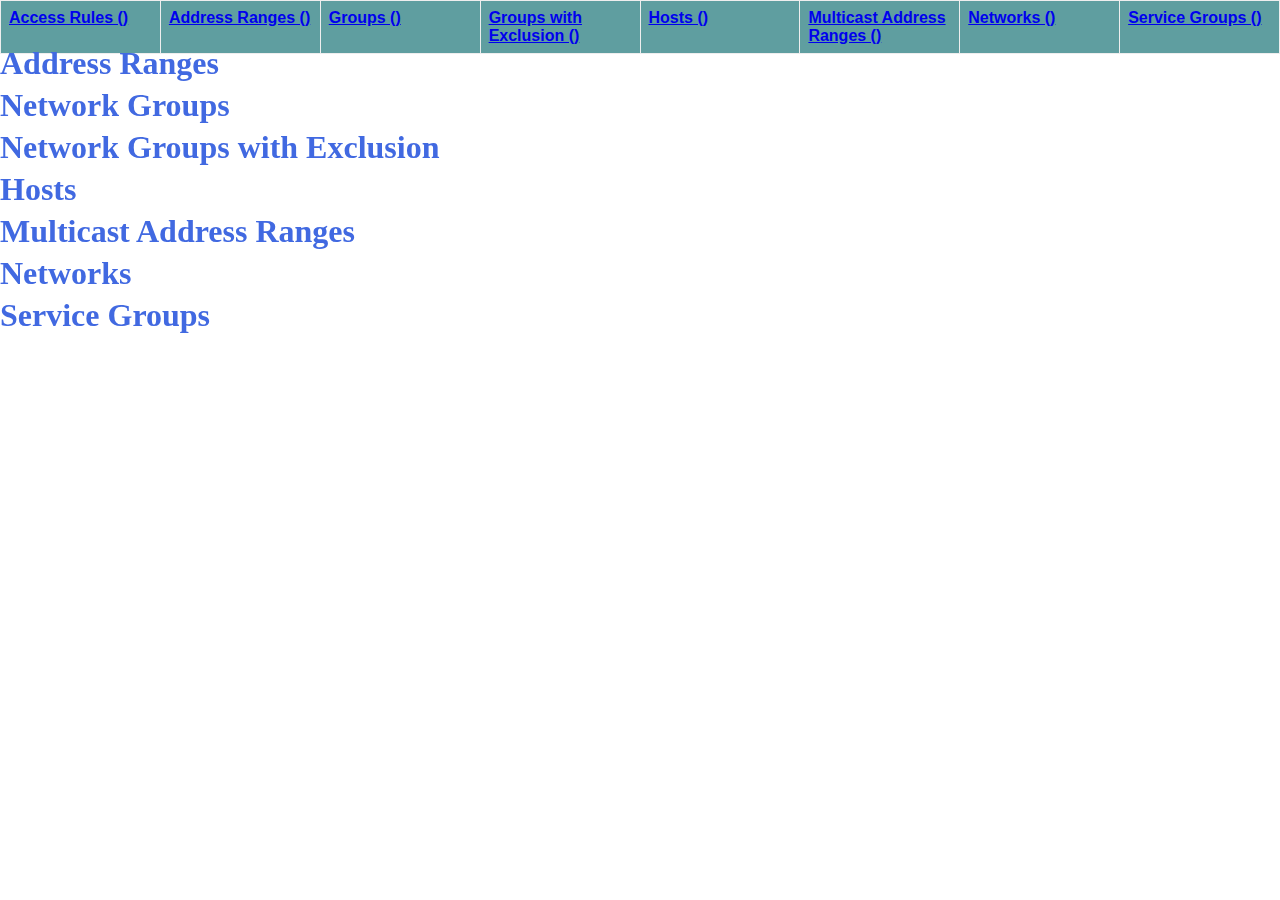
<file: psCheckPoint/Extra/Export/ExportTemplate.html>
﻿<!DOCTYPE html>
<html lang="en">
<head>
    <meta charset="utf-8" />
    <title>Export of Check Point Rule</title>
    <style>
        html, body {
            height: 100%;
            margin: 0px;
            overflow: hidden;
        }

        table {
            font-family: arial, sans-serif;
            border-collapse: collapse;
            width: 100%;
        }

        td, th {
            border: 1px solid #eeeeee;
            text-align: left;
            vertical-align: top;
            padding: 8px;
        }

        tr:nth-child(even) {
            background-color: #dddddd;
        }

        p {
            margin: 0;
        }

        h1 {
            margin-bottom: 0;
            margin-top: 5px;
            color: royalblue;
        }

        #NavBar {
            position: fixed;
            left: 0;
            top: 0;
            width: 100%;
            height: 40px;
        }

            #NavBar table {
                table-layout: fixed;
            }

            #NavBar th {
                background-color: cadetblue;
            }

        #Body {
            position: fixed;
            left: 0px;
            width: 100%;
            top: 40px;
            height: calc(100% - 40px);
            overflow: auto;
        }

        #Floating {
            position: absolute;
            display: block;
            background-color: cadetblue;
            max-height: 75%;
            max-width: 75%;
            overflow: auto;
            border: 2px solid cadetblue;
            box-shadow: 5px 10px #888888;
        }

        .Negate {
            text-decoration: line-through;
        }

        h1 .Object {
            display: inline;
        }

        .Object {
            display: table;
        }

            .Object:hover {
                color: blue;
                text-decoration: underline;
            }
    </style>
    <script type="application/json" id="data">
        {JSON}
    </script>
    <script>
        var jsonData;

        function RestoreJsonNetReferences(g) {
            var ids = {};

            function getIds(s) {
                // we care naught about primitives
                if (s === null || typeof s !== "object") { return s; }

                var id = s['uid'];
                if (typeof id != "undefined") {
                    if (ids[id]) {
                        throw "Duplicate ID " + id + " found.";
                    }
                    ids[id] = s;
                }

                // then, recursively for each key/index, relink the sub-graph
                if (s.hasOwnProperty('length')) {
                    // array or array-like; a different guard may be more appropriate
                    for (var i = 0; i < s.length; i++) {
                        getIds(s[i]);
                    }
                } else {
                    // other objects
                    for (var p in s) {
                        if (s.hasOwnProperty(p)) {
                            getIds(s[p]);
                        }
                    }
                }
            }
            function relink(s) {
                if (isUID(s)) {
                    if (ids[s]) {
                        return ids[s];
                    } else {
                        console.log("Unable to find referenced object id " + s);
                        return s;
                    }
                }

                // we care naught about primitives
                if (s === null || typeof s !== "object") { return s; }

                // then, recursively for each key/index, relink the sub-graph
                if (s.hasOwnProperty('length')) {
                    // array or array-like; a different guard may be more appropriate
                    for (var i = 0; i < s.length; i++) {
                        s[i] = relink(s[i]);
                    }
                } else {
                    // other objects
                    for (var p in s) {
                        if (p !== "uid") {
                            if (s.hasOwnProperty(p)) {
                                s[p] = relink(s[p]);
                            }
                        }
                    }
                }

                return s;
            }

            getIds(g);
            return relink(g);
        }
        function isUID(s) {
            if (typeof s !== "string") { return false; }
            return /^[0-9a-fA-F]{8}-[0-9a-fA-F]{4}-[0-9a-fA-F]{4}-[0-9a-fA-F]{4}-[0-9a-fA-F]{12}$/.test(s);
        }
        function getObjectsByName(n) {
            return jsonData.objects.filter(
                function (o) { return o.name == n; }
            );
        }
        function getObjectsByType(n, sortProperty) {
            var objs = jsonData.objects.filter(
                function (o) { return o.type == n; }
            );
            if (sortProperty) {
                objs = objs.sort(function (x, y) {
                    if (x[sortProperty] && y[sortProperty]) {
                        return x[sortProperty].localeCompare(y[sortProperty]);
                    } else if (x[sortProperty]) { return 1; }
                    else if (y[sortProperty]) { return -1; }
                    else { return 0; }
                });
            }

            return objs;
        }
        function getObjectByUID(n) {
            return jsonData.objects.filter(
                function (o) { return o.uid == n; }
            )[0];
        }
        function displayDetails(uid, event) {
            var o = getObjectByUID(uid);
            if (o) {
                var details = "<table>";

                for (var p in o) {
                    if (o.hasOwnProperty(p)) {
                        var v = outputObject(o[p]);
                        if (v && typeof v !== "object") {
                            details += "<tr><td>" + p + "</td><td>" + v + "</td></tr>";
                        }
                    }
                }

                details += "</table>";
                document.getElementById("Floating").innerHTML = details;
                document.getElementById("Floating").style.visibility = "visible";
                onResize();
                if (event) { event.stopPropagation(); }
            } else {
                console.log("Unable to find details for object id " + uid);
            }
        }
        function onResize() {
            document.getElementById("Floating").style.left = ((window.innerWidth - document.getElementById("Floating").offsetWidth) / 2) + "px";
            document.getElementById("Floating").style.top = ((window.innerHeight - document.getElementById("Floating").offsetHeight) / 2) + "px";
        }
        function executeFunctionByName(functionName, context /*, args */) {
            var args = Array.prototype.slice.call(arguments, 2);
            var namespaces = functionName.split(".");
            var func = namespaces.pop();
            for (var i = 0; i < namespaces.length; i++) {
                context = context[namespaces[i]];
            }
            if (context[func]) {
                return context[func].apply(context, args);
            } else {
                console.log("Unable to find funtion " + func);
            }
        }
        function getProperty(obj, propertyName) {
            var namespaces = propertyName.split(".");
            var value = obj;
            for (var i = 0; i < namespaces.length; i++) {
                if (value[namespaces[i]] != null) { value = value[namespaces[i]]; }
                else { return null; }
            }
            return value;
        }
        function outputObject(o) {
            if (typeof o === "string") { return SafeString(o); }
            if (o === null || typeof o !== "object") { return o; }

            if (Array.isArray(o)) {
                var output = [];
                o.forEach(
                    function (i) { output.push(outputObject(i)); }
                );
                return output.join("");
            } else if (o["name"]) {
                var output = "<span class='Object' onclick='displayDetails(\"" + o["uid"] + "\", event);'>";
                switch (o.type) {
                    case "service-tcp":
                        output += o.name + " (tcp/" + o.port + ")"; break;
                    case "service-udp":
                        output += o.name + " (udp/" + o.port + ")"; break;
                    default:
                        output += o.name; break;
                }
                output += "</span>";
                return output;
            } else {
                return o;
            }
        }
        function OutputObjectString(o, format) {
            if (format.indexOf("{") >= 0) {
                var valid = true;
                var r = format.replace(/\{(.+?)\}/g, function () {
                    if (o[arguments[1]] != null) {
                        return OutputObjectString(o, arguments[1]);
                    } else { valid = false; }
                });
                if (valid) { return r; } else { return null; }
            } else {
                var match = /^\[(.+)\]$/.exec(format);
                if (match) {
                    return executeFunctionByName(match[1], window, o);
                } else { return outputObject(getProperty(o, format)); }
            }
        }
        function createTable(objs, tableID, heads, cols, classNameCallback) {
            if (objs) {
                var table = "<table id='" + tableID + "'><tr>";
                heads.forEach(
                    function (h) { table += "<th>" + h + "</th>"; }
                );
                table += "</tr>";

                objs.forEach(
                    function (o) {
                        table += "<tr>";
                        cols.forEach(
                            function (c) {
                                table += "<td";
                                if (classNameCallback) {
                                    var className = classNameCallback(o, c);
                                    if (className) {
                                        table += " class='" + className + "'";
                                    }
                                }
                                table += ">";
                                if (Array.isArray(c)) {
                                    var output = [];
                                    c.forEach(
                                        function (c2) {
                                            var r = OutputObjectString(o, c2);
                                            if (r !== null && r !== "&nbsp;") { output.push(r); }
                                        }
                                    );
                                    table += output.join("<br />");
                                } else {
                                    var r = OutputObjectString(o, c);
                                    if (r) {
                                        table += r;
                                    } else {
                                        table += "&nbsp;";
                                    }
                                }
                                table += "</td>";
                            }
                        );
                        table += "</tr>";
                    }
                );

                table += "</table>";
                return table;
            }
        }
        function RuleClassName(o, c) {
            switch (c) {
                case "rule.content":
                    if (o.rule["content-negate"]) return "Negate";
                    break;
                case "content":
                    if (o["content-negate"]) return "Negate";
                    break;
                case "rule.destination":
                    if (o.rule["destination-negate"]) return "Negate";
                    break;
                case "destination":
                    if (o["destination-negate"]) return "Negate";
                    break;
                case "rule.service":
                    if (o.rule["service-negate"]) return "Negate";
                    break;
                case "service":
                    if (o["service-negate"]) return "Negate";
                    break;
                case "rule.source":
                    if (o.rule["source-negate"]) return "Negate";
                    break;
                case "source":
                    if (o["source-negate"]) return "Negate";
                    break;
            }
        }
        function compareRuleNumbers(a, b) {
            if (a && b) {
                var c = a.split(".");
                var d = b.split(".");
                var i;
                for (i = 0; i < Math.min(c.length, d.length); i++) {
                    var diff = parseInt(c[i]) - parseInt(d[i]);
                    if (diff !== 0) { return diff; }
                }

                return c.length - d.length;
            } else if (a) { return 1; }
            else if (b) { return -1; }
            else { return 0; }
        }
        function onLoad() {
            jsonData = RestoreJsonNetReferences(JSON.parse(document.getElementById('data').innerHTML));
            var accessRules = 0;

            if (jsonData['where-used']) {
                var packages = [];
                for (var wu in jsonData['where-used']) {
                    if (jsonData['where-used'][wu]['used-directly'] && jsonData['where-used'][wu]['used-directly']['access-control-rules']) {
                        var rules = jsonData['where-used'][wu]['used-directly']['access-control-rules'];
                        rules.forEach(function (o) {
                            if (o.package) {
                                if (packages.indexOf(o.package) == -1) { packages.push(o.package); }
                            } else {
                                if (packages.indexOf(o.layer) == -1) { packages.push(o.layer); }
                            }
                        });
                    }
                    if (jsonData['where-used'][wu]['used-indirectly'] && jsonData['where-used'][wu]['used-indirectly']['access-control-rules']) {
                        var rules = jsonData['where-used'][wu]['used-indirectly']['access-control-rules'];
                        rules.forEach(function (o) {
                            if (o.package) {
                                if (packages.indexOf(o.package) == -1) { packages.push(o.package); }
                            } else {
                                if (packages.indexOf(o.layer) == -1) { packages.push(o.layer); }
                            }
                        });
                    }
                }
                packages.forEach(function (p) {
                    var PackageName = outputObject(p);
                    document.getElementById("NavAccessRules").innerHTML += "<h1>" + PackageName + " Rules</h1>";
                    var packageRules = [];
                    for (var wu in jsonData['where-used']) {
                        if (jsonData['where-used'][wu]['used-directly'] && jsonData['where-used'][wu]['used-directly']['access-control-rules']) {
                            var rules = jsonData['where-used'][wu]['used-directly']['access-control-rules'];
                            rules.forEach(function (o) {
                                if (o.package == p || (!o.package && o.layer == p)) {
                                    if (packageRules.indexOf(o) == -1) { packageRules.push(o); }
                                }
                            });
                        }
                        if (jsonData['where-used'][wu]['used-indirectly'] && jsonData['where-used'][wu]['used-indirectly']['access-control-rules']) {
                            var rules = jsonData['where-used'][wu]['used-indirectly']['access-control-rules'];
                            rules.forEach(function (o) {
                                if (o.package == p || (!o.package && o.layer == p)) {
                                    if (packageRules.indexOf(o) == -1) { packageRules.push(o); }
                                }
                            });
                        }
                    }
                    packageRules = packageRules.sort(function (x, y) { return compareRuleNumbers(x.position, y.position); }).filter(function (item, pos, ary) { return !pos || item.rule.uid != ary[pos - 1].rule.uid; });

                    document.getElementById("NavAccessRules").innerHTML += createTable(packageRules, p.name + "_AccessRules", ["#", "Name", "Source", "Destination", "Service", "Action", "Comments"], ["position", "rule.name", "rule.source", "rule.destination", "rule.service", ["rule.action", "rule.inline-layer"], "rule.comments"], RuleClassName);
                    accessRules += packageRules.length;
                });
            } else {
                var objs = getObjectsByType("access-rule");
                if (objs) {
                    var layers = [];
                    objs.forEach(function (o) {
                        if (layers.indexOf(o.layer) == -1) { layers.push(o.layer); }
                    });
                    layers.forEach(function (l) {
                        var layerRules = objs.filter(function (o) { return o.layer == l; }).sort(function (x, y) { return compareRuleNumbers(x["rule-number"], y["rule-number"]); });

                        var LayerName = outputObject(l);
                        if (!LayerName) { LayerName = ""; }
                        document.getElementById("NavAccessRules").innerHTML += "<h1>" + LayerName + " Rules</h1>";
                        document.getElementById("NavAccessRules").innerHTML += createTable(layerRules, l.name + "_AccessRules", ["#", "Name", "Source", "Destination", "Service", "Action", "Comments"], ["rule-number", "name", "source", "destination", "service", ["action", "inline-layer"], "comments"], RuleClassName);
                        accessRules += layerRules.length;
                    });
                }
            }

            // Create object tables
            document.getElementById("NavAddressRanges").innerHTML += createTable(getObjectsByType("address-range", "name"), "AddressRanges", ["Name", "Range", "Comments"], ["name", ["{ipv4-address-first} - {ipv4-address-last}", "{ipv6-address-first} - {ipv6-address-last}"], "comments"]);
            document.getElementById("NavGroups").innerHTML += createTable(getObjectsByType("group", "name"), "Groups", ["Name", "Members", "Comments"], ["name", "members", "comments"]);
            document.getElementById("NavGroupsWithExclusion").innerHTML += createTable(getObjectsByType("group-with-exclusion", "name"), "GroupsWithExclusion", ["Name", "Include", "Except", "Comments"], ["name", "include", "except", "comments"]);
            document.getElementById("NavHosts").innerHTML += createTable(getObjectsByType("host", "name"), "Hosts", ["Name", "IP", "Comments"], ["name", ["ipv4-address", "ipv6-address"], "comments"]);
            document.getElementById("NavMulticastAddressRanges").innerHTML += createTable(getObjectsByType("multicast-address-range", "name"), "MulticastAddressRanges", ["Name", "Range", "Comments"], ["name", ["{ipv4-address-first} - {ipv4-address-last}", "{ipv6-address-first} - {ipv6-address-last}"], "comments"]);
            document.getElementById("NavNetworks").innerHTML += createTable(getObjectsByType("network", "name"), "Networks", ["Name", "Network", "Comments"], ["name", ["{subnet4}/{mask-length4}", "{subnet6}/{mask-length6}"], "comments"]);
            document.getElementById("NavServiceGroups").innerHTML += createTable(getObjectsByType("service-group", "name"), "ServiceGroups", ["Name", "Members", "Comments"], ["name", "members", "comments"]);

            // Update counts in header
            document.getElementById("NumAccessRules").innerHTML = accessRules;
            document.getElementById("NumAddressRanges").innerHTML = document.getElementById("AddressRanges").rows.length - 1;
            document.getElementById("NumGroups").innerHTML = document.getElementById("Groups").rows.length - 1;
            document.getElementById("NumGroupsWithExclusion").innerHTML = document.getElementById("GroupsWithExclusion").rows.length - 1;
            document.getElementById("NumHosts").innerHTML = document.getElementById("Hosts").rows.length - 1;
            document.getElementById("NumMulticastAddressRanges").innerHTML = document.getElementById("MulticastAddressRanges").rows.length - 1;
            document.getElementById("NumNetworks").innerHTML = document.getElementById("Networks").rows.length - 1;
            document.getElementById("NumServiceGroups").innerHTML = document.getElementById("ServiceGroups").rows.length - 1;

            // Hide sections that are empty
            if (accessRules < 1) Hide("AccessRules");
            if (document.getElementById("AddressRanges").rows.length <= 1) Hide("AddressRanges");
            if (document.getElementById("Groups").rows.length <= 1) Hide("Groups");
            if (document.getElementById("GroupsWithExclusion").rows.length <= 1) Hide("GroupsWithExclusion");
            if (document.getElementById("Hosts").rows.length <= 1) Hide("Hosts");
            if (document.getElementById("MulticastAddressRanges").rows.length <= 1) Hide("MulticastAddressRanges");
            if (document.getElementById("Networks").rows.length <= 1) Hide("Networks");
            if (document.getElementById("ServiceGroups").rows.length <= 1) Hide("ServiceGroups");

            document.onclick = function () {
                document.getElementById("Floating").style.visibility = "hidden";
            };
            document.onkeydown = function (e) {
                if (e.keyCode === 27) {
                    document.getElementById("Floating").style.visibility = "hidden";
                }
            };
            document.getElementById("Floating").onclick = function (e) {
                e.stopPropagation();
                return false;
            };
        }
        function SafeString(str) {
            return String(str).replace(/&/g, '&amp;')
                .replace(/</g, "&lt;")
                .replace( />/g, "&gt;")
                .replace(/\n/g, "<br />")
                .replace(/"/g, '&quot;');
        }
        function Hide(className) {
            var objs = document.getElementsByClassName(className);
            for (var i = 0; i < objs.length; i++) {
                objs[i].style.visibility = "collapse";
                objs[i].style.display = "none";
            }
        }
    </script>
</head>
<body onload="onLoad();" onresize="onResize();">
    <div id="NavBar">
        <table>
            <tr>
                <th class="AccessRules"><a href="#NavAccessRules" style="display:block;">Access Rules (<span id="NumAccessRules"></span>)</a></th>
                <th class="AddressRanges"><a href="#NavAddressRanges" style="display:block;">Address Ranges (<span id="NumAddressRanges"></span>)</a></th>
                <th class="Groups"><a href="#NavGroups" style="display:block;">Groups (<span id="NumGroups"></span>)</a></th>
                <th class="GroupsWithExclusion"><a href="#NavGroupsWithExclusion" style="display:block;">Groups with Exclusion (<span id="NumGroupsWithExclusion"></span>)</a></th>
                <th class="Hosts"><a href="#NavHosts" style="display:block;">Hosts (<span id="NumHosts"></span>)</a></th>
                <th class="MulticastAddressRanges"><a href="#NavMulticastAddressRanges" style="display:block;">Multicast Address Ranges (<span id="NumMulticastAddressRanges"></span>)</a></th>
                <th class="Networks"><a href="#NavNetworks" style="display:block;">Networks (<span id="NumNetworks"></span>)</a></th>
                <th class="ServiceGroups"><a href="#NavServiceGroups" style="display:block;">Service Groups (<span id="NumServiceGroups"></span>)</a></th>
            </tr>
        </table>
    </div>
    <br />
    <div id="Body">
        <section id="NavAccessRules" class="AccessRules"></section>
        <section id="NavAddressRanges" class="AddressRanges">
            <h1>Address Ranges</h1>
        </section>
        <section id="NavGroups" class="Groups">
            <h1>Network Groups</h1>
        </section>
        <section id="NavGroupsWithExclusion" class="GroupsWithExclusion">
            <h1>Network Groups with Exclusion</h1>
        </section>
        <section id="NavHosts" class="Hosts">
            <h1>Hosts</h1>
        </section>
        <section id="NavMulticastAddressRanges" class="MulticastAddressRanges">
            <h1>Multicast Address Ranges</h1>
        </section>
        <section id="NavNetworks" class="Networks">
            <h1>Networks</h1>
        </section>
        <section id="NavServiceGroups" class="ServiceGroups">
            <h1>Service Groups</h1>
        </section>
    </div>
    <div id="Floating" style="visibility: hidden;">
    </div>
</body>
</html>
</file>
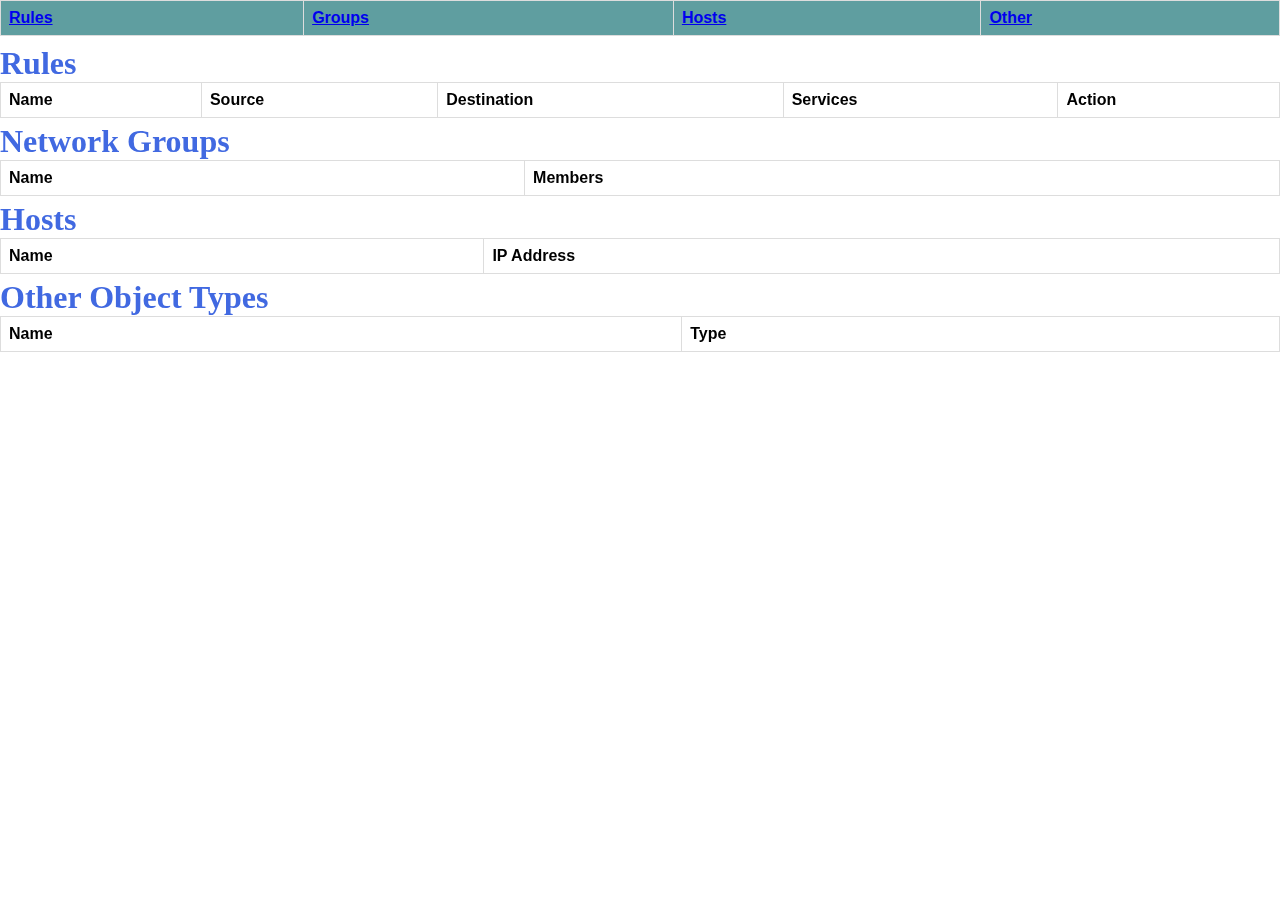
<file: psCheckPoint/Extra/ExportRule/ExportCheckPointAccessRule.html>
﻿<!DOCTYPE html>

<html lang="en" xmlns="http://www.w3.org/1999/xhtml">

<head>
    <meta charset="utf-8" />
    <title>Export of Check Point Rule</title>
    <style>
        html, body {
            height: 100%;
            margin: 0px;
            overflow: hidden;
        }

        table {
            font-family: arial, sans-serif;
            border-collapse: collapse;
            width: 100%;
        }

        td,
        th {
            border: 1px solid #dddddd;
            text-align: left;
            padding: 8px;
        }

        tr:nth-child(even) {
            background-color: #dddddd;
        }

        p {
            margin: 0;
        }

        h1 {
            margin-bottom: 0;
            margin-top: 5px;
            color: royalblue;
        }

        #NavBar {
            position: fixed;
            left: 0;
            top: 0;
            width: 100%;
            height: 40px;
        }

            #NavBar th {
                background-color: cadetblue;
            }

        #Body {
            position: fixed;
            left: 0px;
            width: 100%;
            top: 40px;
            height: calc(100% - 40px);
            overflow: auto;
        }
    </style>
    <script>
        var forEach = Array.prototype.forEach;

        function onLoad() {
            var ExportJSON = `
{JSON}
`;
            var Export = JSON.parse(ExportJSON);
            Export.Rules.forEach(ProcessRule);
            Export.Groups.forEach(ProcessGroup);
            Export.Hosts.forEach(ProcessHost);
            Export.Other.forEach(ProcessOther);
        }
        function ProcessRule(rule) {
            var table = document.getElementById("Rules");
            var row = table.insertRow(-1);

            row.insertCell(-1).innerHTML = rule.name;
            row.insertCell(-1).innerHTML = GetNames(rule.source);
            row.insertCell(-1).innerHTML = GetNames(rule.destination);
            row.insertCell(-1).innerHTML = GetNames(rule.service);
            row.insertCell(-1).innerHTML = rule.action.name;
        }
        function ProcessGroup(group) {
            var table = document.getElementById("Groups");
            var row = table.insertRow(-1);

            row.insertCell(-1).innerHTML = group.name;
            row.insertCell(-1).innerHTML = GetNames(group.members);
        }
        function ProcessHost(host) {
            var table = document.getElementById("Hosts");
            var row = table.insertRow(-1);

            row.insertCell(-1).innerHTML = host.name;
            row.insertCell(-1).innerHTML = GetIPs(host);
        }
        function GetIPs(host) {
            var result = "";
            if (host["ipv4-address"] !== null) {
                result += "<p>";
                result += host["ipv4-address"];
                result += "</p>";
            }
            if (host["ipv6-address"] !== null) {
                result += "<p>";
                result += host["ipv6-address"];
                result += "</p>";
            }
            return result;
        }
        function ProcessOther(other) {
            var table = document.getElementById("Other");
            var row = table.insertRow(-1);

            row.insertCell(-1).innerHTML = other.name;
            row.insertCell(-1).innerHTML = other.type;
        }
        function GetNames(items) {
            var result = "";
            for (i = 0; i < items.length; i++) {
                result += "<p>";
                result += items[i].name;
                result += "</p>";
            }
            return result;
        }
    </script>
</head>

<body onLoad="onLoad()">
    <div id="NavBar">
        <table>
            <tr>
                <th><a href="#NavRules" style="display:block;">Rules</a></th>
                <th><a href="#NavGroups" style="display:block;">Groups</a></th>
                <th><a href="#NavHosts" style="display:block;">Hosts</a></th>
                <th><a href="#NavOther" style="display:block;">Other</a></th>
            </tr>
        </table>
    </div>
    <br />
    <div id="Body">
        <section id="NavRules">
            <h1>Rules</h1>
            <table id="Rules">
                <tr>
                    <th>Name</th>
                    <th>Source</th>
                    <th>Destination</th>
                    <th>Services</th>
                    <th>Action</th>
                </tr>
            </table>
        </section>
        <section id="NavGroups">
            <h1>Network Groups</h1>
            <table id="Groups">
                <tr>
                    <th>Name</th>
                    <th>Members</th>
                </tr>
            </table>
        </section>
        <section id="NavHosts">
            <h1>Hosts</h1>
            <table id="Hosts">
                <tr>
                    <th>Name</th>
                    <th>IP Address</th>
                </tr>
            </table>
        </section>
        <section id="NavOther">
            <h1>Other Object Types</h1>
            <table id="Other">
                <tr>
                    <th>Name</th>
                    <th>Type</th>
                </tr>
            </table>
        </section>
    </div>
</body>
</html>
</file>
